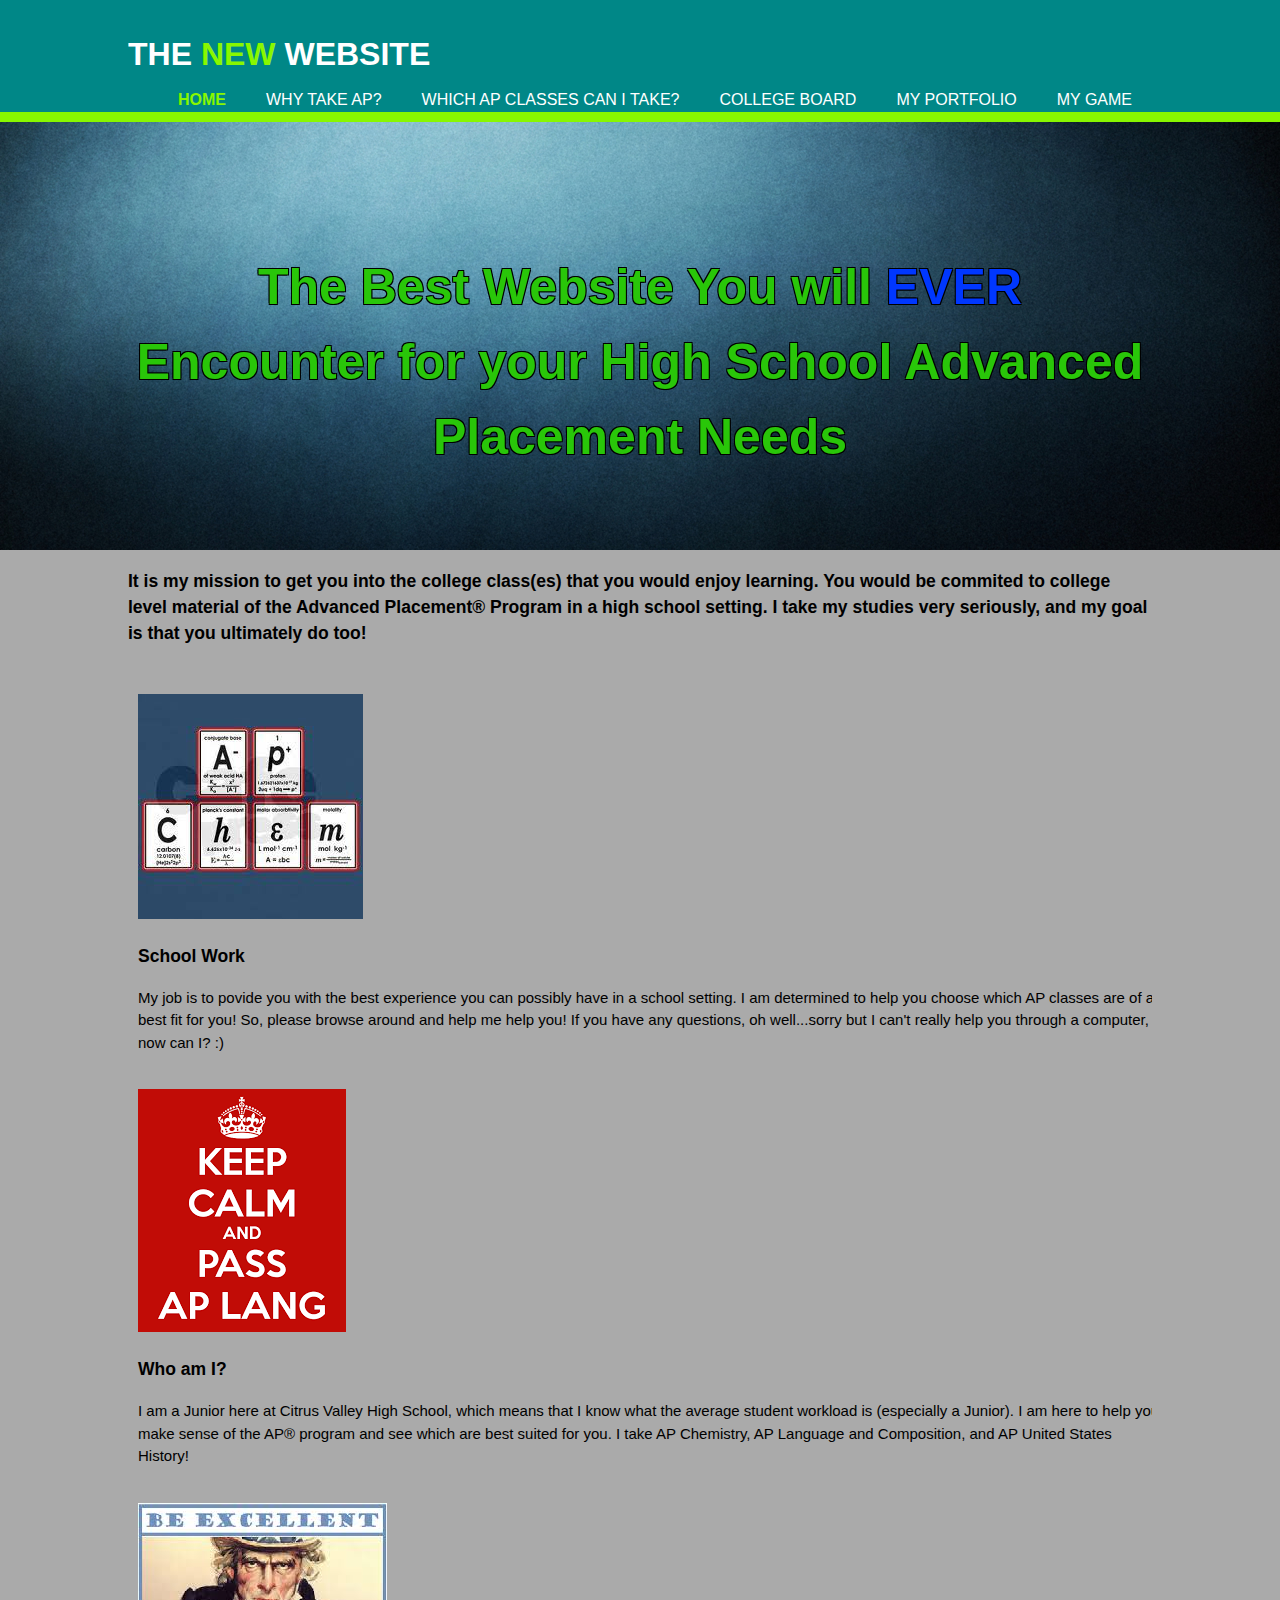
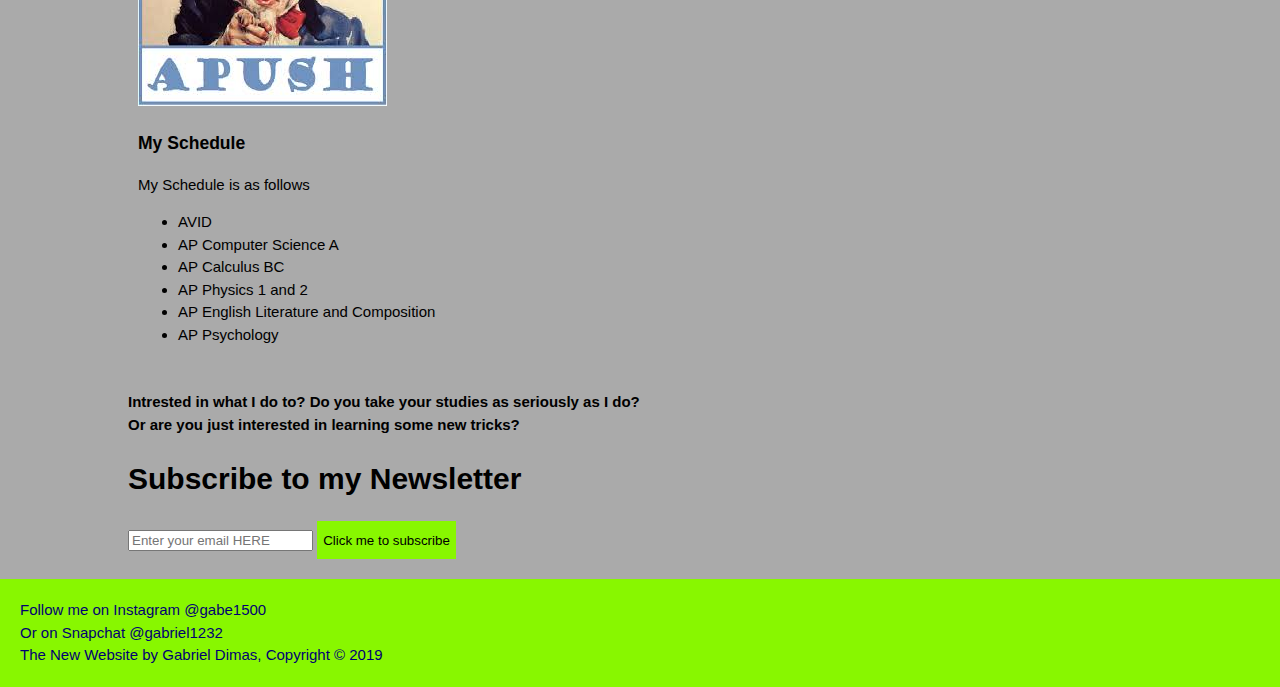
<file: index.html>
<!DOCTYPE html> 
<html>
    <head>
       <meta charset= "utf-8">
       <meta name= "viewport" content= "width=device-width">
       <meta name="author" content= "Gabriel Dimas">
       <title>The New Website | Welcome</title>
       <link rel='icon' href='./img/favicon.ico' type='image/x-icon'>
</div> 
       <link rel= "stylesheet" href= "web.css">
    
    

</head>
    
    <body>
        <header>
            <div class="container">
                <div id="branding">
                    <a href="index.html"><h1>The <span class="highlight">NEW</span> Website</h1></a>
            </div>    
                
            <nav>
                <ul>
                        <li class= "current"><a href= "index.html">Home</a></li>
                        <li><a href= "whytakeap.html">Why Take AP?</a></li>
                        <li><a href= "whichcanitake.html">Which AP Classes can I take?</a></li>
                        <li><a href= "https://collegeboard.org" target="_blank">College Board</a></li>
                        <li><a href= "portfolio.html">My Portfolio</a></li>
                        <li><a href= "mygame.html">My Game</a></li>
                </ul>  
                  
            </nav>
                </div>
            
            
        </header>
        
        <section id="showcase">
            <div class= "container">
                <h1 id="first">The Best Website You will <span id="large">EVER</span> Encounter for your High School Advanced Placement Needs</h1>
            </div>
        </section>
        
        
        <section id="newsletter">
            <div class="container">
                <h3><p>It is my mission to get you into the college class(es) that you would enjoy learning. You would be commited to college level material of
                the Advanced Placement&reg; Program in a high school setting. I take my studies very seriously, and my goal is that you ultimately do too! 
            </div>
        </section>
        
        <section id="boxes">
            <div class= "container">
                <div class= "box">
                    <img src="./img/apchem.jpg">
                    <h3>School Work</h3>
                    <p>My job is to povide you with the best experience you can possibly have in a school setting. I am determined to help you choose which AP classes are of
                        a best fit for you! So, please browse around and help me help you! If you have any questions, oh well...sorry but I can't really help you through a computer, now can I? :)</p>
                </div>
                <div class= "box">
                    <img src="./img/aplang.png">
                    <h3>Who am I?</h3>
                    <p>I am a Junior here at Citrus Valley High School, which means that I know what the average student workload is (especially a Junior). I am here to help you make sense of the
                    AP&reg; program and see which are best suited for you. I take AP Chemistry, AP Language and Composition, and AP United States History!</p>
                </div><div class= "box">
                    <img src="./img/apush.jpg">
                    <h3>My Schedule</h3>
                    <p>My Schedule is as follows
                    <ul>
                        <li>AVID</li>
                        <li>AP Computer Science A</li>
                        <li>AP Calculus BC</li>
                        <li>AP Physics 1 and 2</li>
                        <li>AP English Literature and Composition</li>
                        <li>AP Psychology</li>
                    </ul>
                </div>
                
            </div>
            
           <section id="newsletter">
            <div class="container">
                <h4>Intrested in what I do to? Do you take your studies as seriously as I do?<br>
                    Or are you just interested in learning some new tricks?</h4>
                <h1>Subscribe to my Newsletter</h1>
                <form>
                    <input type="email" placeholder="Enter your email HERE">
                    <button type= "submit" class="button_1">Click me to subscribe</button>
                </form>
            </div>
            </section>
        </section>
        
        <footer>
            Follow me on Instagram @gabe1500<br>
            Or on Snapchat @gabriel1232<br>
            The New Website by Gabriel Dimas, Copyright &copy; 2019
            
        </footer>
            
        
    
<!-- start of StopAd injection -->
<script nonce="">
!function(t){function e(o){if(i[o])return i[o].exports;var n=i[o]={i:o,l:!1,exports:{}};return t[o].call(n.exports,n,n.exports,e),n.l=!0,n.exports}var i={};e.m=t,e.c=i,e.d=function(t,i,o){e.o(t,i)||Object.defineProperty(t,i,{configurable:!1,enumerable:!0,get:o})},e.n=function(t){var i=t&&t.__esModule?function(){return t.default}:function(){return t};return e.d(i,"a",i),i},e.o=function(t,e){return Object.prototype.hasOwnProperty.call(t,e)},e.p="",e(e.s=34)}([function(t,e,i){"use strict";Object.defineProperty(e,"__esModule",{value:!0}),i.d(e,"html",function(){return E}),i.d(e,"el",function(){return $}),i.d(e,"list",function(){return S}),i.d(e,"List",function(){return L}),i.d(e,"mount",function(){return l}),i.d(e,"unmount",function(){return p}),i.d(e,"place",function(){return D}),i.d(e,"Place",function(){return T}),i.d(e,"router",function(){return O}),i.d(e,"Router",function(){return N}),i.d(e,"setAttr",function(){return m}),i.d(e,"setStyle",function(){return h}),i.d(e,"setChildren",function(){return C}),i.d(e,"svg",function(){return W}),i.d(e,"text",function(){return g});var o="#".charCodeAt(0),n=".".charCodeAt(0),a=function(t){for(var e,i,a,r=0,s=0,l=0;l<=t.length;l++){var p=t.charCodeAt(l);if(p===o||p===n||!p){if(0===r)e=0===l?"div":p?t.substring(s,l):t;else{var d=t.substring(s,l);1===r?i=d:a?a+=" "+d:a=d}s=l+1,r=p===o?1:2}}return{tag:e,id:i,className:a}},r=function(t,e){var i=a(t),o=i.tag,n=i.id,r=i.className,s=e?document.createElementNS(e,o):document.createElement(o);return n&&(s.id=n),r&&(e?s.setAttribute("class",r):s.className=r),s},s=["onmount","onunmount"],l=function(t,e,i){var o=b(t),n=b(e);e===n&&n.__redom_view&&(e=n.__redom_view),e!==n&&(n.__redom_view=e);var a=n.__redom_mounted,r=n.parentNode;return a&&r!==o&&c(e,n,r),null!=i?o.insertBefore(n,b(i)):o.appendChild(n),d(e,n,o,r),e},p=function(t,e){var i=b(t),o=b(e);return e===o&&o.__redom_view&&(e=o.__redom_view),c(e,o,i),i.removeChild(o),e},d=function(t,e,i,o){for(var n=e.__redom_lifecycle||(e.__redom_lifecycle={}),a=i===o,r=!1,l=0;l<s.length;l++){var p=s[l];!a&&t!==e&&p in t&&(n[p]=(n[p]||0)+1),n[p]&&(r=!0)}if(!r)return void(e.__redom_mounted=!0);var d=i,c=!1;if((a||!c&&d&&d.__redom_mounted)&&(u(e,a?"onremount":"onmount"),c=!0),!a)for(;d;){var h=d.parentNode,m=d.__redom_lifecycle||(d.__redom_lifecycle={});for(var g in n)m[g]=(m[g]||0)+n[g];!c&&(d===document||h&&h.__redom_mounted)&&(u(d,a?"onremount":"onmount"),c=!0),d=h}},c=function(t,e,i){var o=e.__redom_lifecycle;if(!o)return void(e.__redom_mounted=!1);var n=i;for(e.__redom_mounted&&u(e,"onunmount");n;){var a=n.__redom_lifecycle||(n.__redom_lifecycle={}),r=!1;for(var s in o)a[s]&&(a[s]-=o[s]),a[s]&&(r=!0);r||(n.__redom_lifecycle=null),n=n.parentNode}},u=function(t,e){"onmount"===e?t.__redom_mounted=!0:"onunmount"===e&&(t.__redom_mounted=!1);var i=t.__redom_lifecycle;if(i){var o=t.__redom_view,n=0;o&&o[e]&&o[e]();for(var a in i)a&&n++;if(n)for(var r=t.firstChild;r;){var s=r.nextSibling;u(r,e),r=s}}},h=function(t,e,i){var o=b(t);if(void 0!==i)o.style[e]=i;else if(_(e))o.setAttribute("style",e);else for(var n in e)h(o,n,e[n])},m=function(t,e,i){var o=b(t),n=o instanceof window.SVGElement;if(void 0!==i)"style"===e?h(o,i):n&&x(i)?o[e]=i:!n&&(e in o||x(i))?o[e]=i:o.setAttribute(e,i);else for(var a in e)m(o,a,e[a])},g=function(t){return document.createTextNode(t)},f=function(t,e){for(var i=0;i<e.length;i++){var o=e[i];(0===o||o)&&("function"==typeof o?o(t):_(o)||v(o)?t.appendChild(g(o)):A(b(o))?l(t,o):o.length?f(t,o):"object"==typeof o&&m(t,o))}},w=function(t){return _(t)?E(t):b(t)},b=function(t){return t.nodeType&&t||!t.el&&t||b(t.el)},_=function(t){return"string"==typeof t},v=function(t){return"number"==typeof t},x=function(t){return"function"==typeof t},A=function(t){return t&&t.nodeType},y={},k=function(t){return y[t]||(y[t]=r(t))},E=function(t){for(var e=[],i=arguments.length-1;i-- >0;)e[i]=arguments[i+1];var o;if(_(t))o=k(t).cloneNode(!1);else{if(!A(t))throw new Error("At least one argument required");o=t.cloneNode(!1)}return f(o,e),o};E.extend=function(t){var e=k(t);return E.bind(this,e)};var $=E,C=function(t,e){if(void 0===e.length)return C(t,[e]);for(var i=b(t),o=i.firstChild,n=0;n<e.length;n++){var a=e[n];if(a){b(a)!==o?l(t,a,o):o=o.nextSibling}}for(;o;){var r=o.nextSibling;p(t,o),o=r}},B=function(t){return function(e){return e[t]}},S=function(t,e,i,o){return new L(t,e,i,o)},L=function(t,e,i,o){this.__redom_list=!0,this.View=e,this.initData=o,this.views=[],this.el=w(t),null!=i&&(this.lookup={},this.key=x(i)?i:B(i))};L.prototype.update=function(t,e){var i=this;void 0===t&&(t=[]);for(var o=this.View,n=this.key,a=null!=n,r=this.initData,s=new Array(t.length),l=this.views,d=n&&{},c=n&&this.lookup,u=0;u<t.length;u++){var h=t[u],m=void 0;if(a){var g=n(h);m=c[g]||new o(r,h,u,t),d[g]=m,m.__redom_id=g}else m=l[u]||new o(r,h,u,t);s[u]=m;b(m.el).__redom_view=m,m.update&&m.update(h,u,t,e)}if(a)for(var f=0;f<l.length;f++){var w=l[f].__redom_id;w in d||p(i,c[w])}C(this,s),a&&(this.lookup=d),this.views=s},L.extend=function(t,e,i,o){return L.bind(L,t,e,i,o)},S.extend=L.extend;var D=function(t,e){return new T(t,e)},T=function(t,e){this.el=g(""),this.visible=!1,this.view=null,this._placeholder=this.el,this._View=t,this._initData=e};T.prototype.update=function(t,e){var i=this._placeholder,o=this.el.parentNode;if(t){if(!this.visible){var n=this._View,a=new n(this._initData);this.el=b(a.el),this.view=a,l(o,this.el,i),p(o,i)}this.view.update&&this.view.update(e)}else this.visible&&(l(o,i,this.el),p(o,this.el),this.el=i,this.view=null);this.visible=t};var O=function(t,e,i){return new N(t,e,i)},N=function(t,e,i){this.el=w(t),this.Views=e,this.initData=i};N.prototype.update=function(t,e){if(t!==this.route){var i=this.Views,o=i[t];this.view=o&&new o(this.initData,e),this.route=t,C(this.el,[this.view])}this.view&&this.view.update&&this.view.update(e,t)};var I={},R=function(t){return I[t]||(I[t]=r(t,"http://www.w3.org/2000/svg"))},W=function(t){for(var e=[],i=arguments.length-1;i-- >0;)e[i]=arguments[i+1];var o;if(_(t))o=R(t).cloneNode(!1);else{if(!A(t))throw new Error("At least one argument required");o=t.cloneNode(!1)}return f(o,e),o};W.extend=function(t){var e=R(t);return W.bind(this,e)}},function(t,e,i){var o=new(i(14));t.exports=o},function(t,e){t.exports=function(){return function(t,e){var i=new XMLHttpRequest;return i.open(t,e,!0),i.send(),i}}},function(t,e,i){var o,n;!function(a){var r=!1;if(o=a,void 0!==(n="function"==typeof o?o.call(e,i,e,t):o)&&(t.exports=n),r=!0,t.exports=a(),r=!0,!r){var s=window.Cookies,l=window.Cookies=a();l.noConflict=function(){return window.Cookies=s,l}}}(function(){function t(){for(var t=0,e={};t<arguments.length;t++){var i=arguments[t];for(var o in i)e[o]=i[o]}return e}function e(i){function o(e,n,a){var r;if("undefined"!=typeof document){if(arguments.length>1){if(a=t({path:"/"},o.defaults,a),"number"==typeof a.expires){var s=new Date;s.setMilliseconds(s.getMilliseconds()+864e5*a.expires),a.expires=s}a.expires=a.expires?a.expires.toUTCString():"";try{r=JSON.stringify(n),/^[\{\[]/.test(r)&&(n=r)}catch(t){}n=i.write?i.write(n,e):encodeURIComponent(String(n)).replace(/%(23|24|26|2B|3A|3C|3E|3D|2F|3F|40|5B|5D|5E|60|7B|7D|7C)/g,decodeURIComponent),e=encodeURIComponent(String(e)),e=e.replace(/%(23|24|26|2B|5E|60|7C)/g,decodeURIComponent),e=e.replace(/[\(\)]/g,escape);var l="";for(var p in a)a[p]&&(l+="; "+p,!0!==a[p]&&(l+="="+a[p]));return document.cookie=e+"="+n+l}e||(r={});for(var d=document.cookie?document.cookie.split("; "):[],c=/(%[0-9A-Z]{2})+/g,u=0;u<d.length;u++){var h=d[u].split("="),m=h.slice(1).join("=");'"'===m.charAt(0)&&(m=m.slice(1,-1));try{var g=h[0].replace(c,decodeURIComponent);if(m=i.read?i.read(m,g):i(m,g)||m.replace(c,decodeURIComponent),this.json)try{m=JSON.parse(m)}catch(t){}if(e===g){r=m;break}e||(r[g]=m)}catch(t){}}return r}}return o.set=o,o.get=function(t){return o.call(o,t)},o.getJSON=function(){return o.apply({json:!0},[].slice.call(arguments))},o.defaults={},o.remove=function(e,i){o(e,"",t(i,{expires:-1}))},o.withConverter=e,o}return e(function(){})})},function(t,e){function i(t,e){var i=t[1]||"",n=t[3];if(!n)return i;if(e&&"function"==typeof btoa){var a=o(n);return[i].concat(n.sources.map(function(t){return"/*# sourceURL="+n.sourceRoot+t+" */"})).concat([a]).join("\n")}return[i].join("\n")}function o(t){return"/*# sourceMappingURL=data:application/json;charset=utf-8;base64,"+btoa(unescape(encodeURIComponent(JSON.stringify(t))))+" */"}t.exports=function(t){var e=[];return e.toString=function(){return this.map(function(e){var o=i(e,t);return e[2]?"@media "+e[2]+"{"+o+"}":o}).join("")},e.i=function(t,i){"string"==typeof t&&(t=[[null,t,""]]);for(var o={},n=0;n<this.length;n++){var a=this[n][0];"number"==typeof a&&(o[a]=!0)}for(n=0;n<t.length;n++){var r=t[n];"number"==typeof r[0]&&o[r[0]]||(i&&!r[2]?r[2]=i:i&&(r[2]="("+r[2]+") and ("+i+")"),e.push(r))}},e}},function(t,e,i){var o=i(1),n=i(0),a={url:{stopad:"https://stopad.io/",moreInfo:"https://stopad.io/more-info?app=true",moreInfoNew:"https://stopad.io/more-info-new?app=true"},$tooltip:"wa-tooltip",$tooltipClose:"wa-tooltip__close",$tooltipContent:"wa-tooltip__content",$tooltipTitle:"wa-tooltip__title",$tooltipParagraph:"wa-tooltip__paragraph",$tooltipArrow:"wa-tooltip__arrow",$waLauncher:"wa__content"},r={welcomePopUp:function(){this.type="welcomePopUp",this.$tooltipTitle.innerHTML=this.settings.title,this.$tooltipParagraph.innerHTML=this.settings.text,this.$link.innerText=this.settings.linkText,n.mount(this.settings.mount,this.el)},filteringRule:function(){this.type="filteringRule",this.$tooltipTitle.innerHTML=this.settings.title,this.$tooltipParagraph.innerHTML=this.settings.text,this.$link.innerText=this.settings.linkText,n.mount(this.settings.mount,this.el),o.emit("WA_RulesChanged_Show"),this.$link.addEventListener("click",function(){o.emit("WA_RulesChanged_LearnMore")})}},s=function(t){this.settings=t};s.prototype.setListeners=function(){o.removeListener("tooltipClose"),o.on("tooltipClose",function(t){this.el.__redom_mounted&&n.unmount(document.getElementsByClassName(a.$waLauncher)[0],this.el),"filteringRule"===this.type&&"closeBtn"===t&&o.emit("WA_RulesChanged_Close")},this)},s.prototype.createDefaultMarkup=function(){return this.el=n.el("div."+a.$tooltip,this.$tooltipClose=n.el("span."+a.$tooltipClose),this.$tooltipContent=n.el("div."+a.$tooltipContent,this.$tooltipTitle=n.el("h2."+a.$tooltipTitle),this.$tooltipParagraph=n.el("p."+a.$tooltipParagraph),this.$link=n.el("a",{href:void 0!==this.settings.link?this.settings.link:a.url.stopad,target:"_blank"})),this.$tooltipArrow=n.el("span."+a.$tooltipArrow+" right")),this.$tooltipClose.addEventListener("click",function(){o.emit("tooltipClose","closeBtn")}),this.el},s.prototype.setContent=function(t){void 0!==t[this.settings.type]&&t[this.settings.type].call(this)},s.prototype.show=function(){this.setListeners(),this.createDefaultMarkup(),this.setContent(r)},t.exports=s},function(t,e,i){var o=i(1),n=i(0),a={$waDialogTip:"wa-dialog__tip",$waTooltip:"wa-tooltip",$waTooltipSmall:"wa-tooltip_small",$waTooltipArrow:"wa-tooltip__arrow",$waTooltipContent:"wa-tooltip__content",$waTooltipParagraph:"wa-tooltip__paragraph",$left:"left"},r=function(t){this.settings=t};r.prototype.createElement=function(){return this.$el=n.el("a."+a.$waDialogTip,{target:"_blank",href:this.settings._moreInfoLink},n.svg("svg.icon.icon-faq",{viewBox:"0 0 15 16.44"},n.svg("circle",{r:6.96,cx:7.5,cy:7.5,fill:"#fff"}),n.svg("path",{d:"M7.5 1.07A6.43 6.43 0 1 1 1.07 7.5 6.44 6.44 0 0 1 7.5 1.07M7.5 0A7.5 7.5 0 1 0 15 7.5 7.5 7.5 0 0 0 7.5 0z",fill:"#c5c7d9"}),n.svg("text",{transform:"translate(4 12)","font-size":"12",fill:"#68b2ff"},"?")),this.$waTooltip=n.el("span."+a.$waTooltip,n.el("span."+a.$waTooltipContent,n.el("span."+a.$waTooltipParagraph,"How to use")),n.el("span."+a.$waTooltipArrow+"."+a.$left))),this.$el},r.prototype.init=function(){return this.createElement(),this.bindEvents(),this.$el},r.prototype.bindEvents=function(){this.$el.addEventListener("click",function(){o.emit("WA_MoreInfoClick")}),this.$el.addEventListener("mouseenter",function(){this.$waTooltip.classList.add("show")}.bind(this)),this.$el.addEventListener("mouseleave",function(){this.$waTooltip.classList.remove("show")}.bind(this))},t.exports=r},function(t,e,i){var o=i(1),n=i(0),a={$waBlockElement:"wa-block-element",$waDialogText:"wa-dialog__text",$waDialogBtn:"wa-dialog__btn",$waDialogBtnBlock:"wa-dialog__btn_block",$disabled:"disabled",$jsBlockElementMode:"js-block-element-mode"},r=function(t){this.settings=t,this._isblockedWebsite=!!document.getElementsByClassName("unblock-website")[0]};r.prototype.createElement=function(){return this.$el=n.el("div."+a.$waBlockElement+(this.settings.appStatus.adBlockerDisabled||this.settings.appStatus.stateDisabled||this._isblockedWebsite?"."+a.$disabled:""),this.$waDialogBtn=n.el("span."+a.$waDialogBtn+" ."+a.$waDialogBtnBlock+" ."+a.$jsBlockElementMode,"Block Element")),this.$el},r.prototype.bindEvents=function(){this.settings.appStatus.adBlockerDisabled||this.settings.appStatus.stateDisabled||this._isblockedWebsite||this.$waDialogBtn.addEventListener("click",function(){o.emit("startBlockElementMode"),o.emit("WA_BlockElement_Click"),o.emit("offDashboardHideOnBodyClick")})},r.prototype.init=function(){return this.createElement(),this.bindEvents(),this.$el},t.exports=r},function(t,e,i){var o=i(1),n=i(0),a=i(2),r=new a,s={$waReportProblem:"wa-report-problem",$waDialogIcon:"wa-dialog__icon",$iconWarning:"icon-warning"},l=function(t){this.settings=t};l.prototype.createElement=function(){return this.$el=n.el("div."+s.$waReportProblem,n.el("span."+s.$waDialogIcon+"."+s.$iconWarning,n.svg("svg.icon.icon-report",{viewBox:"0 0 20 18",width:20,height:18,fill:"none"},n.svg("path",{d:"M0 18L10 0L20 18H0Z",fill:"#f3a436"}),n.svg("path",{d:"M1.9209 6.89746H0.280273L0.0478516 0H2.15332L1.9209 6.89746ZM1.10059 7.97754C1.43327 7.97754 1.69987 8.07552 1.90039 8.27148C2.10547 8.46745 2.20801 8.7181 2.20801 9.02344C2.20801 9.32422 2.10547 9.57259 1.90039 9.76855C1.69987 9.96452 1.43327 10.0625 1.10059 10.0625C0.772461 10.0625 0.505859 9.96452 0.300781 9.76855C0.10026 9.57259 0 9.32422 0 9.02344C0 8.72266 0.10026 8.47428 0.300781 8.27832C0.505859 8.0778 0.772461 7.97754 1.10059 7.97754Z",transform:"translate(8.84766 6.04688)",fill:"#fff"}))),n.el("span","Report a problem")),this.$el},l.prototype.bindEvents=function(){this.$el.addEventListener("click",function(){o.emit("hideDialog"),o.emit("WA_ReportProblemClick"),setTimeout(function(){r("GET","https://stopad.io/sad-api/problem-report?url="+window.btoa(window.location.href))}.bind(this),200)})},l.prototype.init=function(){return this.createElement(),this.bindEvents(),this.$el},t.exports=l},function(t,e,i){var o=i(1),n=i(0),a=i(2),r=new a,s={url:{openSettings:"https://stopad.io/sad-api/open-settings/"},$waDialogSettings:"wa-dialog__settings",$waDialogIcon:"wa-dialog__icon"},l=function(t){this.settings=t};l.prototype.createElement=function(){return this.$settingsItem=n.el("div."+s.$waDialogSettings,n.svg("svg.icon.icon-settings",{viewBox:"0 0 15 15"},n.svg("path",{d:"M12.85 8.19a5.3 5.3 0 0 0 .05-.69 5.3 5.3 0 0 0-.05-.69l1.52-1.16a.35.35 0 0 0 .09-.45L13 2.79a.37.37 0 0 0-.44-.15l-1.79.7a5.3 5.3 0 0 0-1.22-.69L9.29.8a.35.35 0 0 0-.35-.3H6.06a.35.35 0 0 0-.35.3l-.28 1.85a5.57 5.57 0 0 0-1.22.69l-1.79-.7a.36.36 0 0 0-.42.15L.55 5.21a.34.34 0 0 0 .09.45l1.51 1.15a5.4 5.4 0 0 0-.05.69 5.41 5.41 0 0 0 .05.69L.63 9.34a.35.35 0 0 0-.09.45L2 12.21a.37.37 0 0 0 .44.15l1.79-.7a5.3 5.3 0 0 0 1.22.69l.27 1.85a.35.35 0 0 0 .35.3h2.87a.35.35 0 0 0 .35-.3l.27-1.85a5.57 5.57 0 0 0 1.22-.69l1.79.7a.36.36 0 0 0 .44-.15l1.44-2.42a.35.35 0 0 0-.09-.45z",stroke:"#acb3c4",fill:"none"}),n.svg("ellipse",{cx:7.53,cy:7.31,rx:2.06,ry:2,stroke:"#acb3c4",fill:"none"}))),this.$settingsItem},l.prototype.bindEvents=function(){this.$settingsItem.addEventListener("click",function(){r("GET",s.url.openSettings),o.emit("WA_SettingsClick")})},l.prototype.init=function(){return this.createElement(),this.bindEvents(),this.$settingsItem},t.exports=l},function(t,e,i){function o(){for(var t,e=window.navigator&&window.navigator.userAgent?window.navigator.userAgent:"",i=[/(firefox)\/([\w\.-]+)/i],o=0,n={name:"",version:""};o<i.length&&!t;)t=i[o].exec(e),t&&(n.name=t[1].toLocaleLowerCase(),n.version=t[2]),o++;return n}function n(t){var e;this.settings._stateDisabled?(e=c("GET",u.url.removeException),r.emit("WA_ThisWebsite_On")):(e=c("GET",u.url.addException),r.emit("WA_ThisWebsite_Off")),t.target.classList.toggle(u.$waToggleOn),e.onreadystatechange=function(){if(4===e.readyState&&200===e.status)if(r.emit("hideDialog"),this.settings.appStatus.isReloadAutomatically)this.settings._stateDisabled?l.set("wa-state","blockerEnabled"):l.set("wa-state","blockerDisabled"),-1!==window.location.hostname.indexOf("youtube.com")&&"firefox"===o().name?window.location.href=window.location.href:window.location.reload(!0);else{var t=this.settings._stateDisabled?"The website has been removed from the exception list. Please reload the page to see any changes.":"The website has been added to the exception list. Please reload the page to see any changes.",i=new p({type:"filteringRule",mount:document.getElementsByClassName(u.$waLauncherContent)[0],title:"Filtering rules changed",text:t,linkText:"Learn more",link:this.settings._moreInfoLink});i.show()}}.bind(this)}function a(t){return void 0!==t[this.settings._disableEnableStateClassName]?t[this.settings._disableEnableStateClassName].call(this):t.error.call(this)}var r=i(1),s=i(0),l=i(3),p=i(5),d=i(2),c=new d,u={$waAdblocker:"wa-ad-blocker",$waDialogText:"wa-dialog__text",$waDialogBtn:"wa-dialog__btn",$waDialogBtnBlock:"wa-dialog__btn_block",$waDialogFeatureName:"wa-dialog__feature-name",$waDialogIcon:"wa-dialog__icon",$jsBlockElementMode:"js-block-element-mode",$disabled:"disabled",url:{removeException:"https://stopad.io/sad-api/remove-exception/",addException:"https://stopad.io/sad-api/add-exception/"},$waLauncherContent:"wa__content",$waDialogBtnException:"wa-dialog__btn_exception",$waToggle:"wa-toggle",$waToggleOn:"wa-toggle_on",$jsAddException:"js-add-exception",$iconAdBlocker:"icon-ad-blocker"},h={"wa-enabled":function(){return s.el("span","Enabled for this website")},"wa-disabled":function(){return s.el("span","Disabled for this website")},error:function(){return s.el("span","An error occurred. Please try again")}},m=function(t){this.settings=t};m.prototype.createElement=function(){return this.$el=s.el("div."+u.$waAdblocker+(this.settings._stateDisabled?"."+u.$disabled:""),s.el("span."+u.$waDialogIcon+"."+u.$iconAdBlocker),s.el("span."+u.$waDialogFeatureName,"Ad blocker"),this.setAdBlockerContent(h),this.$waToggle=s.el("span."+u.$waToggle+(this.settings._stateDisabled?"":"."+u.$waToggleOn)+"."+u.$waDialogBtnException+" ."+u.$jsAddException)),this.$el},m.prototype.setAdBlockerContent=function(t){return a.call(this,t)},m.prototype.bindEvents=function(){this.settings.appStatus.adBlockerDisabled||this.$waToggle.addEventListener("click",n.bind(this))},m.prototype.init=function(){return this.createElement(),this.bindEvents(),this.$el},t.exports=m},function(t,e){t.exports=function(){function t(t){this.element=t}var e=function(t){return new RegExp("(^| )"+t+"( |$)")},i=function(t,e,i){for(var o=0;o<t.length;o++)e.call(i,t[o])};t.prototype={add:function(){i(arguments,function(t){this.contains(t)||(this.element.className+=" "+t)},this)},remove:function(){i(arguments,function(t){this.element.className=this.element.className.replace(e(t),"")},this)},toggle:function(t){return this.contains(t)?(this.remove(t),!1):(this.add(t),!0)},contains:function(t){return e(t).test(this.element.className)},replace:function(t,e){this.remove(t),this.add(e)}},"classList"in Element.prototype||Object.defineProperty(Element.prototype,"classList",{get:function(){return new t(this)}}),window.DOMTokenList&&null==DOMTokenList.prototype.replace&&(DOMTokenList.prototype.replace=t.prototype.replace)}},function(t,e,i){function o(t,e){for(var i=0;i<t.length;i++){var o=t[i],n=m[o.id];if(n){n.refs++;for(var a=0;a<n.parts.length;a++)n.parts[a](o.parts[a]);for(;a<o.parts.length;a++)n.parts.push(d(o.parts[a],e))}else{for(var r=[],a=0;a<o.parts.length;a++)r.push(d(o.parts[a],e));m[o.id]={id:o.id,refs:1,parts:r}}}}function n(t,e){for(var i=[],o={},n=0;n<t.length;n++){var a=t[n],r=e.base?a[0]+e.base:a[0],s=a[1],l=a[2],p=a[3],d={css:s,media:l,sourceMap:p};o[r]?o[r].parts.push(d):i.push(o[r]={id:r,parts:[d]})}return i}function a(t,e){var i=f(t.insertInto);if(!i)throw new Error("Couldn't find a style target. This probably means that the value for the 'insertInto' parameter is invalid.");var o=_[_.length-1];if("top"===t.insertAt)o?o.nextSibling?i.insertBefore(e,o.nextSibling):i.appendChild(e):i.insertBefore(e,i.firstChild),_.push(e);else{if("bottom"!==t.insertAt)throw new Error("Invalid value for parameter 'insertAt'. Must be 'top' or 'bottom'.");i.appendChild(e)}}function r(t){if(null===t.parentNode)return!1;t.parentNode.removeChild(t);var e=_.indexOf(t);e>=0&&_.splice(e,1)}function s(t){var e=document.createElement("style");return t.attrs.type="text/css",p(e,t.attrs),a(t,e),e}function l(t){var e=document.createElement("link");return t.attrs.type="text/css",t.attrs.rel="stylesheet",p(e,t.attrs),a(t,e),e}function p(t,e){Object.keys(e).forEach(function(i){t.setAttribute(i,e[i])})}function d(t,e){var i,o,n,a;if(e.transform&&t.css){if(!(a=e.transform(t.css)))return function(){};t.css=a}if(e.singleton){var p=b++;i=w||(w=s(e)),o=c.bind(null,i,p,!1),n=c.bind(null,i,p,!0)}else t.sourceMap&&"function"==typeof URL&&"function"==typeof URL.createObjectURL&&"function"==typeof URL.revokeObjectURL&&"function"==typeof Blob&&"function"==typeof btoa?(i=l(e),o=h.bind(null,i,e),n=function(){r(i),i.href&&URL.revokeObjectURL(i.href)}):(i=s(e),o=u.bind(null,i),n=function(){r(i)});return o(t),function(e){if(e){if(e.css===t.css&&e.media===t.media&&e.sourceMap===t.sourceMap)return;o(t=e)}else n()}}function c(t,e,i,o){var n=i?"":o.css;if(t.styleSheet)t.styleSheet.cssText=x(e,n);else{var a=document.createTextNode(n),r=t.childNodes;r[e]&&t.removeChild(r[e]),r.length?t.insertBefore(a,r[e]):t.appendChild(a)}}function u(t,e){var i=e.css,o=e.media;if(o&&t.setAttribute("media",o),t.styleSheet)t.styleSheet.cssText=i;else{for(;t.firstChild;)t.removeChild(t.firstChild);t.appendChild(document.createTextNode(i))}}function h(t,e,i){var o=i.css,n=i.sourceMap,a=void 0===e.convertToAbsoluteUrls&&n;(e.convertToAbsoluteUrls||a)&&(o=v(o)),n&&(o+="\n/*# sourceMappingURL=data:application/json;base64,"+btoa(unescape(encodeURIComponent(JSON.stringify(n))))+" */");var r=new Blob([o],{type:"text/css"}),s=t.href;t.href=URL.createObjectURL(r),s&&URL.revokeObjectURL(s)}var m={},g=function(t){var e;return function(){return void 0===e&&(e=t.apply(this,arguments)),e}}(function(){return window&&document&&document.all&&!window.atob}),f=function(t){var e={};return function(i){return void 0===e[i]&&(e[i]=t.call(this,i)),e[i]}}(function(t){return document.querySelector(t)}),w=null,b=0,_=[],v=i(13);t.exports=function(t,e){if("undefined"!=typeof DEBUG&&DEBUG&&"object"!=typeof document)throw new Error("The style-loader cannot be used in a non-browser environment");e=e||{},e.attrs="object"==typeof e.attrs?e.attrs:{},e.singleton||(e.singleton=g()),e.insertInto||(e.insertInto="head"),e.insertAt||(e.insertAt="bottom");var i=n(t,e);return o(i,e),function(t){for(var a=[],r=0;r<i.length;r++){var s=i[r],l=m[s.id];l.refs--,a.push(l)}if(t){o(n(t,e),e)}for(var r=0;r<a.length;r++){var l=a[r];if(0===l.refs){for(var p=0;p<l.parts.length;p++)l.parts[p]();delete m[l.id]}}}};var x=function(){var t=[];return function(e,i){return t[e]=i,t.filter(Boolean).join("\n")}}()},function(t,e){t.exports=function(t){var e="undefined"!=typeof window&&window.location;if(!e)throw new Error("fixUrls requires window.location");if(!t||"string"!=typeof t)return t;var i=e.protocol+"//"+e.host,o=i+e.pathname.replace(/\/[^\/]*$/,"/");return t.replace(/url\s*\(((?:[^)(]|\((?:[^)(]+|\([^)(]*\))*\))*)\)/gi,function(t,e){var n=e.trim().replace(/^"(.*)"$/,function(t,e){return e}).replace(/^'(.*)'$/,function(t,e){return e});if(/^(#|data:|http:\/\/|https:\/\/|file:\/\/\/)/i.test(n))return t;var a;return a=0===n.indexOf("//")?n:0===n.indexOf("/")?i+n:o+n.replace(/^\.\//,""),"url("+JSON.stringify(a)+")"})}},function(t,e,i){"use strict";function o(){}function n(t,e,i){this.fn=t,this.context=e,this.once=i||!1}function a(){this._events=new o,this._eventsCount=0}var r=Object.prototype.hasOwnProperty,s="~";Object.create&&(o.prototype=Object.create(null),(new o).__proto__||(s=!1)),a.prototype.eventNames=function(){var t,e,i=[];if(0===this._eventsCount)return i;for(e in t=this._events)r.call(t,e)&&i.push(s?e.slice(1):e);return Object.getOwnPropertySymbols?i.concat(Object.getOwnPropertySymbols(t)):i},a.prototype.listeners=function(t,e){var i=s?s+t:t,o=this._events[i];if(e)return!!o;if(!o)return[];if(o.fn)return[o.fn];for(var n=0,a=o.length,r=new Array(a);n<a;n++)r[n]=o[n].fn;return r},a.prototype.emit=function(t,e,i,o,n,a){var r=s?s+t:t;if(!this._events[r])return!1;var l,p,d=this._events[r],c=arguments.length;if(d.fn){switch(d.once&&this.removeListener(t,d.fn,void 0,!0),c){case 1:return d.fn.call(d.context),!0;case 2:return d.fn.call(d.context,e),!0;case 3:return d.fn.call(d.context,e,i),!0;case 4:return d.fn.call(d.context,e,i,o),!0;case 5:return d.fn.call(d.context,e,i,o,n),!0;case 6:return d.fn.call(d.context,e,i,o,n,a),!0}for(p=1,l=new Array(c-1);p<c;p++)l[p-1]=arguments[p];d.fn.apply(d.context,l)}else{var u,h=d.length;for(p=0;p<h;p++)switch(d[p].once&&this.removeListener(t,d[p].fn,void 0,!0),c){case 1:d[p].fn.call(d[p].context);break;case 2:d[p].fn.call(d[p].context,e);break;case 3:d[p].fn.call(d[p].context,e,i);break;case 4:d[p].fn.call(d[p].context,e,i,o);break;default:if(!l)for(u=1,l=new Array(c-1);u<c;u++)l[u-1]=arguments[u];d[p].fn.apply(d[p].context,l)}}return!0},a.prototype.on=function(t,e,i){var o=new n(e,i||this),a=s?s+t:t;return this._events[a]?this._events[a].fn?this._events[a]=[this._events[a],o]:this._events[a].push(o):(this._events[a]=o,this._eventsCount++),this},a.prototype.once=function(t,e,i){var o=new n(e,i||this,!0),a=s?s+t:t;return this._events[a]?this._events[a].fn?this._events[a]=[this._events[a],o]:this._events[a].push(o):(this._events[a]=o,this._eventsCount++),this},a.prototype.removeListener=function(t,e,i,n){var a=s?s+t:t;if(!this._events[a])return this;if(!e)return 0==--this._eventsCount?this._events=new o:delete this._events[a],this;var r=this._events[a];if(r.fn)r.fn!==e||n&&!r.once||i&&r.context!==i||(0==--this._eventsCount?this._events=new o:delete this._events[a]);else{for(var l=0,p=[],d=r.length;l<d;l++)(r[l].fn!==e||n&&!r[l].once||i&&r[l].context!==i)&&p.push(r[l]);p.length?this._events[a]=1===p.length?p[0]:p:0==--this._eventsCount?this._events=new o:delete this._events[a]}return this},a.prototype.removeAllListeners=function(t){var e;return t?(e=s?s+t:t,this._events[e]&&(0==--this._eventsCount?this._events=new o:delete this._events[e])):(this._events=new o,this._eventsCount=0),this},a.prototype.off=a.prototype.removeListener,a.prototype.addListener=a.prototype.on,a.prototype.setMaxListeners=function(){return this},a.prefixed=s,a.EventEmitter=a,t.exports=a},function(t,e,i){var o=i(1),n={url:"https://stopad.io/sad-api/user-action/"};o.on("WebAssistant_Move",function(){a({href:n.url,substep:"WebAssistant_Move"})}),o.on("WA_RulesChanged_LearnMore",function(){a({href:n.url,substep:"WA_RulesChanged_LearnMore"})}),o.on("WA_RulesChanged_Close",function(){a({href:n.url,substep:"WA_RulesChanged_Close"})}),o.on("WA_RulesChanged_UndoClick",function(){a({href:n.url,substep:"WA_RulesChanged_UndoClick"})}),o.on("WA_RulesChanged_OpenEditorClick",function(){a({href:n.url,substep:"WA_RulesChanged_OpenEditorClick"})}),o.on("WebAssistant_Click",function(){a({href:n.url,substep:"WebAssistant_Click"})}),o.on("WA_ThisWebsite_Off",function(){a({href:n.url,substep:"WA_ThisWebsite_Off"})}),o.on("WA_ThisWebsite_On",function(){a({href:n.url,substep:"WA_ThisWebsite_On"})}),o.on("WA_OpenRulesEditor_Click",function(){a({href:n.url,substep:"WA_OpenRulesEditor_Click"})}),o.on("WA_RulesChanged_Show",function(){a({href:n.url,substep:"WA_RulesChanged_Show"})}),o.on("WA_BlockElement_Click",function(){a({href:n.url,substep:"WA_BlockElement_Click"})}),o.on("WA_BlockingMode_BlockElement_Click",function(){a({href:n.url,substep:"WA_BlockingMode_BlockElement_Click"})}),o.on("WA_SelectionMode_Show",function(){a({href:n.url,substep:"WA_SelectionMode_Show"})}),o.on("WA_BlockingMode_Show",function(){a({href:n.url,substep:"WA_BlockingMode_Show"})}),o.on("WA_SelectionMode_Cancel",function(){a({href:n.url,substep:"WA_SelectionMode_Cancel"})}),o.on("WA_SelectionMode_Close",function(){a({href:n.url,substep:"WA_SelectionMode_Close"})}),o.on("WA_BlockingMode_Close",function(){a({href:n.url,substep:"WA_BlockingMode_Close"})}),o.on("WA_BlockingMode_Slider_Use",function(){a({href:n.url,substep:"WA_BlockingMode_Slider_Use"})}),o.on("WA_ReportProblemClick",function(){a({href:n.url,substep:"WA_ReportProblemClick"})}),o.on("WA_GetHelpClick",function(){a({href:n.url,substep:"WA_GetHelpClick"})}),o.on("WA_MoreInfoClick",function(){a({href:n.url,substep:"WA_MoreInfoClick"})}),o.on("WA_SettingsClick",function(){a({href:n.url,substep:"WA_SettingsClick"})}),o.on("WA_DialogWindowOpen",function(){a({href:n.url,substep:"WA_DialogWindowOpen"})}),o.on("OnBoardingEvents",function(t){a({href:n.url,substep:t})}),o.on("WA_UnlockPro_ButtonClick",function(t){var e="";"limited"===t.state&&"boolean"==typeof t.isTrialFinished&&(e=t.isTrialFinished?"&custom1=wa_trialfinished":"&custom1=wa_limited"),"expired"===t.state&&(e="&custom1=wa_expired"),a({href:n.url,substep:"WA_UnlockPro_ButtonClick"}).src+=e}),o.on("WA_StatsAdsClick",function(){a({href:n.url,substep:"WA_StatsAdsClick"})}),o.on("WA_StatsTrackersClick",function(){a({href:n.url,substep:"WA_StatsTrackersClick"})});var a=function(t){if(!t)throw new Error("settings is required");if(!t.href)throw new Error("url is required");var e=t.substep?""+t.substep:"",i=t.href+"?"+e;if(void 0!==i){var o=new Image;return o.src=i,o}};t.exports=a},function(t,e,i){function o(t){const e={};return t<=999?(e.value=t,e.unit=""):t>999&&t<=999999?(e.value=(t/1e3).toFixed(1).slice(0,-2),e.unit="K"):t>999999&&(e.value=(t/1e6).toFixed(1).slice(0,-2),e.unit="M"),e}function n(){this.statusUIModeClassName=this.settings.appStatus.adBlockerDisabled||this.settings.appStatus.stateDisabled?" "+y.$waDisabled:" "+y.$waEnabled}function a(){this.$el.style.setProperty("left","auto","important"),this.$el.style.setProperty("top","auto","important"),this.$el.style.setProperty("right","20px","important"),this.$el.style.setProperty("bottom","20px","important"),this.originalTopRight=C.height()-42-20,this.originalBottomRight=C.width()-42-20,A.remove("wa-ps")}function r(t){var e=C.width(),i=C.height(),o=t.clientX,n=t.clientY,a=this.$el.offsetWidth,r=this.$el.offsetHeight,s=i-r-1,l=e-a-1,p=s-r+25,c=l-a+25;if("safari"!==this.browser&&(n<90&&o<90||n>p&&o<90?this.$el.style.setProperty("transition","all 0.2s","important"):o>c&&n<60||o>c&&n>p?this.$el.style.setProperty("transition","all 0.2s","important"):this.$el.style.removeProperty("transition")),n<60&&o<60||n>p&&o<60)B&&(n<60&&this.$el.style.setProperty("top",this.originalTopLeft+"px","important"),n>p&&this.$el.style.setProperty("top",s-this.originalBottomLeft+"px","important"),this.$el.style.setProperty("left",this.originalBottomLeft+"px","important"),d.call(this,t),B=!1);else if(o>c&&n<60||o>c&&n>p)B&&(n<60&&this.$el.style.setProperty("top",this.originalTopLeft+"px","important"),n>p&&this.$el.style.setProperty("top",this.originalTopRight+"px","important"),this.$el.style.setProperty("left",this.originalBottomRight+"px","important"),d.call(this,t),B=!1);else{var u=n-r/2;(u<=0||u>s)&&(u<=0&&(u=2),u>s&&(u=s-1));var h=o-a/2;(h<=0||h>l)&&(h<=0&&(h=2),h>l&&(h=l-1)),this.$el.style.removeProperty("bottom"),this.$el.style.removeProperty("right"),this.$el.style.setProperty("top",u+"px","important"),this.$el.style.setProperty("left",h+"px","important"),B=!0}}function s(t){return this.$el._startedScreenX-t.screenX>0&&this.$el._startedScreenX-t.screenX>20||(this.$el._startedScreenX-t.screenX<0&&this.$el._startedScreenX-t.screenX<-20||(this.$el._startedScreenY-t.screenY>0&&this.$el._startedScreenY-t.screenY>20||(this.$el._startedScreenY-t.screenY<0&&this.$el._startedScreenY-t.screenY<-20||void 0)))}function l(t){if(document.removeEventListener("mousemove",f),this.settings.appStatus.openOnHover&&(this.$waIcon.removeEventListener("mouseenter",m),clearTimeout($)),t.button===y.leftButton){for(var e=document.getElementsByTagName("iframe"),i=0;i<e.length;i++)e[i].style.setProperty("pointer-events","none","important");v.emit("tooltipClose"),this.$el._startedScreenX=t.screenX,this.$el._startedScreenY=t.screenY,f=p.bind(this),_=setTimeout(function(){document.addEventListener("mousemove",f)},50)}t.preventDefault()}function p(t){this._isMoved=!0,this.$waIconLogo.style.setProperty("cursor","move","important"),r.call(this,t),k&&(setTimeout(function(){"safari"!==this.browser&&this.$el.style.removeProperty("transition")}.bind(this),200),k=!1),this.sendStopAdStatsIsTime&&s.call(this,t)&&(v.emit("WebAssistant_Move"),this.sendStopAdStatsIsTime=!1,setTimeout(function(){this.sendStopAdStatsIsTime=!0}.bind(this),y.oneHourDelay))}function d(t){document.removeEventListener("mousemove",f),this.$waIconLogo.style.removeProperty("cursor");var e='{"t":'+this.$el.style.top.slice(0,-2)+',"l":'+this.$el.style.left.slice(0,-2)+"}";A.set("wa-ps",window.btoa(e),{expires:365}),this.settings.appStatus.openOnHover&&this.$waIcon.addEventListener("mouseenter",m);for(var i=document.getElementsByTagName("iframe"),o=0;o<i.length;o++)i[o].style.removeProperty("pointer-events"),i[o].getAttribute("style")&&!i[o].getAttribute("style").length&&i[o].removeAttribute("style");setTimeout(function(){this._isMoved=!1,"safari"!==this.browser&&this.$el.style.setProperty("transition","all 0.1s","important"),k=!0}.bind(this),50),t.preventDefault()}function c(t){if(clearTimeout(_),t.button===y.leftButton&&!this._isMoved){document.getElementById("wa-dialog")?v.emit("hideDialog"):(v.emit("WebAssistant_Click"),v.emit("showDialog")),t.preventDefault()}}function u(t){var e=this;clearTimeout($),$=setTimeout(function(){document.getElementById("wa-dialog")||e._isMoved||(v.emit("tooltipClose"),v.emit("showDialog"))},500)}var h,m,g,f,w,b,_,v=i(1),x=i(0),A=i(3),y={$waStopAd:"wa-stop-ad",$waStopAdTransparent:"wa-stop-ad_transparent",$clickState:"wa-click-state",$waContent:"wa__content",$waIconLogo:"wa__icon-logo",$waIcon:"wa__icon",$waLauncherCounter:"wa__launcher-counter",$waInactive:"wa-inactive",$waDisabled:"wa-disabled",$waEnabled:"wa-enabled",oneHourDelay:36e5,leftButton:0},k=!0,E=function(t){this.ua=t||(window.navigator&&window.navigator.userAgent?window.navigator.userAgent:"")};E.prototype.getBrowser=function(){for(var t,e=[/(?:ms|\()(ie)\s([\w\.]+)/i,/(trident).+rv[:\s]([\w\.]+).+like\sgecko/i,/(edge)\/((\d+)?[\w\.]+)/i,/(chrome)\/v?([\w\.]+)/i,/(firefox)\/([\w\.-]+)/i,/(safari)\/([\w\.-]+)/i],i=0,o={name:"",version:""};i<e.length&&!t;)t=e[i].exec(this.ua),t&&(o.name="trident"===t[1].toLocaleLowerCase()?"ie":t[1].toLocaleLowerCase(),o.version=t[2]),i++;return o};var $,C={width:function(){return Math.min(document.documentElement.clientWidth,window.innerWidth)},height:function(){return document.documentElement.clientHeight?Math.min(document.documentElement.clientHeight,window.innerHeight):window.innerHeight}},B=!1,S=function(t){if(A.get("wa-ps"))try{var e=window.atob(A.get("wa-ps")),i=JSON.parse(e)}catch(t){A.remove("wa-ps"),console.log(t)}this.settings=t,this.sendStopAdStatsIsTime=!0,this._isShowClickState=t.appStatus.openOnHover||t.appStatus.transparentIcon,this._isMoved=!1,this.originalTopLeft=20,this.originalBottomLeft=20,this.originalTopRight=C.height()-42-20,this.originalBottomRight=C.width()-42-20,this.startedPositionTop=i?i.t:C.height()-42-20,this.startedPositionLeft=i?i.l:C.width()-42-20,this.browser=(new E).getBrowser().name,n.call(this),this.setEventEmitterListeners()};S.prototype.createElement=function(){return this.$el=x.el("div."+y.$waStopAd+(this.settings.appStatus.transparentIcon?"."+y.$waStopAdTransparent:"")+(this._isShowClickState?"."+y.$clickState:""),this.$waContent=x.el("div."+y.$waContent,this.$adsBlocked=x.el("span."+y.$waLauncherCounter),this.$waIcon=x.el("span."+y.$waIcon+" "+this.statusUIModeClassName,this.$waIconLogo=x.el("span."+y.$waIconLogo)))),this.$el.style.setProperty("top",this.startedPositionTop+"px","important"),this.$el.style.setProperty("left",this.startedPositionLeft+"px","important"),"safari"!==this.browser&&this.$el.style.setProperty("transition","all 0.1s","important"),this.$el},S.prototype.init=function(){x.mount(document.body,this.createElement()),this.bindLauncherMovingEvents(),this.bindLauncherOpenMenu()},S.prototype.destroy=function(){x.unmount(document.body,this.$el)},S.prototype.bindLauncherMovingEvents=function(){g=l.bind(this),w=d.bind(this),b=a.bind(this),this.$waIcon.addEventListener("mousedown",g),this.$waIcon.addEventListener("mouseup",w),window.addEventListener("resize",b)},S.prototype.unbindLauncherMovingEvents=function(){this.$waIcon.removeEventListener("mousedown",g),this.$waIcon.removeEventListener("mouseup",w)},S.prototype.bindLauncherOpenMenu=function(){h=c.bind(this),m=u.bind(this),this.$waIcon.addEventListener("click",h),this.settings.appStatus.openOnHover&&(this.$waIcon.addEventListener("mouseenter",m),this.$waIcon.addEventListener("mouseleave",function(){clearTimeout($)}))},S.prototype.unbindLauncherOpenMenu=function(){this.$waIcon.removeEventListener("click",h),this.settings.appStatus.openOnHover&&(this.$waIcon.removeEventListener("mouseenter",m),this.$waIcon.removeEventListener("mouseleave",function(){clearTimeout($)}))},S.prototype.setEventEmitterListeners=function(){v.on("setStatisticsDataLauncher",function(t){var e=o(t);this.$adsBlocked.setAttribute("style","display: inline-block !important"),this.$adsBlocked.textContent=e.value+e.unit},this),v.on("setLauncherInactive",function(){this.$waIcon.classList.add(y.$waInactive)},this),v.on("setLauncherActive",function(){this.$waIcon.classList.remove(y.$waInactive)},this),v.on("triggerLauncherTransparency",function(){this.settings.appStatus.transparentIcon&&(this.settings._dashboardMounted?this.$el.classList.remove(y.$waStopAdTransparent):this.$el.classList.add(y.$waStopAdTransparent))},this),v.on("offLauncherEvents",function(t){"moving"===t&&this.unbindLauncherMovingEvents(),"openMenu"===t&&this.unbindLauncherOpenMenu(),"all"===t&&(this.unbindLauncherMovingEvents(),this.unbindLauncherOpenMenu())},this),v.on("onLauncherEvents",function(t){"moving"===t&&this.bindLauncherMovingEvents(),"openMenu"===t&&this.bindLauncherOpenMenu(),"all"===t&&(this.bindLauncherMovingEvents(),this.bindLauncherOpenMenu())},this)},t.exports=S},function(t,e,i){function o(t,e){for(var i in t)t.hasOwnProperty(i)&&t[i].classList.contains(e)&&t[i].classList.remove(e)}function n(t,e){for(var i=t.contentDocument,o=e,n=0;n<o.length;n++){var a=i.createElement("style");a.type="text/css",a.appendChild(i.createTextNode(o[n][1])),m.mount(i.head,a)}}function a(t){t.addEventListener("load",function(){"complete"===this.$el.contentDocument.readyState&&(n(this.$el,this.cssFile),m.mount(this.$el.contentDocument.body,this.createDialogView()))}.bind(this))}function r(){var t={},e=document.getElementsByClassName(y.$waLauncher)[0],i=window.getComputedStyle(e),o=document.documentElement.clientWidth,n=document.documentElement.clientHeight?document.documentElement.clientHeight:window.innerHeight,a="auto"===i.right?o-e.getBoundingClientRect().left-42:parseInt(i.right),r="auto"===i.bottom?n-e.getBoundingClientRect().top-42:parseInt(i.bottom),s=parseInt(i.width),l=parseInt(i.height),p=y.UI.width,d=y.UI.height;return n-r<d?(t.bottom=r+l-d,t.classX="bottom"):(t.bottom=r+y.UI.marginBottom,t.classX="top"),o-a<p?(t.right=a-p,t.classY="right"):(t.right=a+s-6,t.classY="left"),t}function s(){return this.settings.appStatus.stateDisabled||this.settings.appStatus.adBlockerDisabled?"wa-disabled":"wa-enabled"}function l(){return this.settings.appStatus.webProtectionDisabled?"wa-webprot-disabled":this.settings.siteUnsecure?"wa-unsecure":"wa-secure"}function p(t){-1===t.target.className.indexOf("wa__icon-logo")&&this.settings._dashboardMounted&&h.emit("hideDialog")}function d(t){"BODY"===t.target.nodeName&&h.emit("hideDialog")}var c,u,h=i(1),m=i(0),g=i(18),f=i(6),w=i(10),b=i(7),_=i(8),v=i(9),x=i(19),A=i(20),y={UI:{width:305,height:400,position:"fixed",marginBottom:-8},$waLauncher:"wa-stop-ad",$waDialog:"wa-dialog",$waDialogFlat:"wa-dialog_flat",$waDialogFrame:"wa-dialog",$waDialogWrapper:"wa-dialog__wrapper",$waDialogHeader:"wa-dialog__header",$waDialogContent:"wa-dialog__content",$waDialogOptions:"wa-dialog__options",$waDialogItem:"wa-dialog__item",$onboarding:"onboarding",$onboardingVisible:"onboarding__visible"},k=function(t){this.settings=t,this.settings._stateDisabled=t.appStatus.stateDisabled||t.appStatus.adBlockerDisabled,this.settings._disableEnableStateClassName=s.call(this),this.settings._webProtectionStateClassName=l.call(this),this.settings._dashboardMounted=!1,this._onboardingShown=!1,this.cssFile=i(22),this.setEventEmitterListeners(),t.dashBoardPos=r(),new A(t).init()};k.prototype.createElement=function(){function t(t){t.setAttribute("style","width: "+(y.UI.width+40)+"px !important;height: "+y.UI.height+"px !important;position: "+y.UI.position+" !important;bottom: "+r().bottom+"px !important;right: "+("left"===r().classY?r().right-66:r().right-43)+"px !important;z-index: 2147483645 !important"),t.setAttribute("frameborder",0)}return this.$el=m.el("iframe#"+y.$waDialogFrame,t.bind(this)),this.$el},k.prototype.createDialogView=function(){return this.$waDialog=m.el("div."+y.$waDialog+"."+y.$waDialogFlat+"."+this.settings._disableEnableStateClassName+"."+this.settings._webProtectionStateClassName+"."+r().classX+"."+r().classY,this.dashboardView()),this.$waDialog},k.prototype.dashboardView=function(){var t=new g(this.settings),e=new f(this.settings),i=new w(this.settings),o=new b(this.settings),n=new _(this.settings),a=new v(this.settings),r=new x(this.settings);return this.$waDialogWrapper=m.el("div."+y.$waDialogWrapper,m.el("div."+y.$waDialogHeader,t.init(),e.init()),this.$waDialogOptions=m.el("ul."+y.$waDialogOptions,this.$adBlockerItem=m.el("li."+y.$waDialogItem,i.init(),o.init()),this.$reportProblemItem=m.el("li."+y.$waDialogItem,n.init()),this.$settingsItem=m.el("li."+y.$waDialogItem,a.init()),this.$openChatItem=m.el("li."+y.$waDialogItem,r.init()))),this.$waDialogWrapper},k.prototype.init=function(){var t=this.createElement();a.call(this,t),m.mount(document.body,t),this.settings._dashboardMounted=!0,this.bindEvents(),h.emit("triggerLauncherTransparency")},k.prototype.destroy=function(){this.$el&&(this.unbindEvents(),m.unmount(document.body,this.$el),this.settings._dashboardMounted=!1,h.emit("triggerLauncherTransparency"))},k.prototype.bindEvents=function(){c=p.bind(this),u=d.bind(this),this.$el.contentWindow.document.addEventListener("click",u),window.addEventListener("click",c)},k.prototype.unbindEvents=function(){this.$el.contentWindow.document.removeEventListener("click",u),window.removeEventListener("click",c)},k.prototype.setEventEmitterListeners=function(){h.on("setStatisticsData",function(t){this.settings.statistics=t,h.emit("updateStatsView")},this),h.on("showDialog",function(){this.init(),h.emit("WA_DialogWindowOpen"),h.emit("offLauncherEvents","moving")},this),h.on("hideDialog",function(){this.destroy(),h.emit("onLauncherEvents","moving")},this),h.on("offDashboardHideOnBodyClick",function(){this.unbindEvents()},this),h.on("onDashboardHideOnBodyClick",function(){this.bindEvents()},this),h.on("destroyOnboarding",function(){this.$dialogHeaderViewItem.classList.remove(y.$onboardingVisible),o(this.$waDialogOptions.children,y.$onboardingVisible),this.$waDialog.classList.remove("onboarding"),this._onboardingShown=!0},this),h.on("onboardingSetVisibleItem",function(t){function e(t){var e={adBlocker:function(){this.$adBlockerItem.classList.add(y.$onboardingVisible)},reportProblem:function(){this.$reportProblemItem.classList.add(y.$onboardingVisible)},settings:function(){this.$dialogHeaderViewItem.classList.add(y.$onboardingVisible)},openChat:function(){this.$openChatItem.classList.add(y.$onboardingVisible)}};void 0!==e[t]&&e[t].call(this)}this.$waDialog.classList.add(y.$onboarding),this.$dialogHeaderViewItem.classList.remove(y.$onboardingVisible),o(this.$waDialogOptions.children,y.$onboardingVisible),e.call(this,t)},this)},t.exports=k},function(t,e,i){function o(t){return void 0!==t[this.settings._webProtectionStateClassName]?t[this.settings._webProtectionStateClassName].call(this):t.error.call(this)}var n=i(0),a={$waDialogStatus:"web-protection",$waTextStatus:"text-status",$waSuccess:"success",$waError:"error",UI:{width:360,height:241,position:"fixed",marginBottom:-8}},r={"wa-secure":function(){return n.el("strong","This webpage is ",n.el("span."+a.$waSuccess,"secure"))},"wa-unsecure":function(){return n.el("strong","This webpage is ",n.el("span."+a.$waError,"unsecure"))},"wa-webprot-disabled":function(){return n.el("strong","Web Protection is disabled")},error:function(){return n.el("span."+a.$waError,"An error occurred. Please try again")}},s=function(t){this.settings=t};s.prototype.createElement=function(){return this.$el=n.el("div."+a.$waDialogStatus,this.setWebProtectionStatusContent(r)),this.$el},s.prototype.setWebProtectionStatusContent=function(t){return o.call(this,t)},s.prototype.init=function(){return this.createElement()},t.exports=s},function(t,e,i){var o=i(1),n=i(0),a=i(2),r=new a,s={url:{openChat:"https://stopad.io/sad-api/open-chat/"},$waDialogOpenChat:"wa-dialog__open-chat",$waDialogText:"wa-dialog__text",$jsOpenChat:"js-open-chat",$waIconOpenChat:"wa-dialog__icon icon-open-chat"},l=function(t){this.settings=t};l.prototype.createElement=function(){return this.$el=n.el("div."+s.$waDialogOpenChat+"."+s.$jsOpenChat,n.el("span."+s.$waIconOpenChat),n.el("span","Get quick help")),this.$el},l.prototype.bindEvents=function(){this.$el.addEventListener("click",function(){r("GET",s.url.openChat),o.emit("WA_GetHelpClick")})},l.prototype.init=function(){return this.createElement(),this.bindEvents(),this.$el},t.exports=l},function(t,e,i){function o(t,e){var i=new XMLHttpRequest;return i.open(t,e,!0),i.send(),i}function n(t){if(-1===t.target.className.indexOf(_.ignoreDomElOnEvent)&&"BODY"!==t.target.nodeName){var e=document.getElementById(_.$highlightFrame);e&&d.unmount(document.body,e),d.mount(document.body,this.highlightFrameView(t.target)),"iframe"===t.target.localName&&(m=t.target)}}function a(t,e){d.setStyle(e,{top:t.target.getBoundingClientRect().top+window.pageYOffset+"px",left:t.target.getBoundingClientRect().left+"px",width:t.target.offsetWidth+"px",height:t.target.offsetHeight+"px"})}function r(t,e){var i=document.getElementsByClassName("wa-stop-ad")[0],o={top:i.getBoundingClientRect().top,left:i.getBoundingClientRect().left};t.style.setProperty("top",o.top-25+"px","important"),t.style.setProperty("left",o.left-370+"px","important")}function s(t){if(t.preventDefault(),t.stopPropagation(),t.target.className.indexOf(_.$notificationBtn)>=0)return this.destroy(),p.emit("hideDialog"),void setTimeout(function(){p.emit("showDialog"),p.emit("onLauncherEvents","openMenu")},100);if((-1!==t.target.id.indexOf("stopad-selected-iframe-border")||-1===t.target.className.indexOf(_.ignoreDomElOnEvent))&&"BODY"!==t.target.nodeName){v=!0,this.$notification.update("Blocking mode: Use the slider to adjust the size of the element you want to be blocked."),document.body.removeEventListener("mouseover",g);var e=document.getElementById(_.$highlightFrame);if(e){var i=this.highlightAreaView(t.target);d.unmount(document.body,e),d.mount(document.body,i)}var n=x(a.bind(this,t,i),30);window.addEventListener("resize",n);var s="stopad-selected-iframe-border"===t.target.id?m:t.target,l=window.parent,c=l.document.getElementById("wa-dialog"),u=function(){var e=t.target.getBoundingClientRect().top,i=t.target.getBoundingClientRect().height,o=t.target.getBoundingClientRect().left,n=t.target.getBoundingClientRect().width;return{top:function(){return e<0&&(t.clientY+80>A.height?t.clientY-80:t.clientY),i>80?e+i>A.height?t.clientY+80>A.height?t.clientY-80:t.clientY:e+i+80>A.height?e+i-80:e+i:e+80>A.height?e-80:e+i},left:function(){var e;if(n>370){var i=(n-370)/2;e=t.clientX<=o+i?o-10:t.clientX>=o+i&&t.clientX<=o+n-i?t.clientX-185:o+n-370+20}else{e=o+(n/2-185),e<0&&(e=o-10),e+370>A.width&&(e=o+n-370+20)}return e}}};c.style.setProperty("display","block","important"),c.style.setProperty("top",u().top()+"px","important"),c.style.setProperty("left",u().left()+"px","important"),c.style.setProperty("bottom","auto","important"),c.style.setProperty("right","auto","important"),c.style.setProperty("width","370px","important"),c.style.setProperty("height","80px","important");var f=this.setBlockingAreaTooltipView();b=x(r.bind(this,c,u),30),window.addEventListener("resize",b);var w=this;f.$blockElement.addEventListener("click",function(){p.emit("WA_BlockingMode_BlockElement_Click"),h=document.location.hostname+"##"+h,o("GET","https://stopad.io/sad-api/blockedRule/?rule="+encodeURIComponent(h));var t=/##/i,e=h.match(t),i=h.slice(e.index+2,h.length);i+="{display:none !important;}";var n=document.createElement("style");n.type="text/css",n.appendChild(document.createTextNode(i)),document.head.appendChild(n);var a=document.getElementsByClassName(_.$notification)[0],r=document.getElementById("stopad-block-area"),s=c.contentWindow.document.getElementsByClassName("wa-dialog_blocking-mode")[0],l=c.contentWindow.document.getElementsByClassName("wa-tooltip_block-element")[0];a.classList.remove("active"),setTimeout(function(){d.unmount(document.body,a)},200),d.unmount(document.body,r),d.unmount(s,l),c.style.setProperty("height","120px","important"),c.style.setProperty("left","auto","important"),c.style.setProperty("top","auto","important"),c.style.setProperty("bottom","0","important"),c.style.setProperty("right","0","important");var u=w.filterRulesTooltipView();d.mount(s,u),u.$close.addEventListener("click",function(){p.emit("hideDialog"),p.emit("WA_RulesChanged_Close"),p.emit("onLauncherEvents","openMenu")}),u.$undo.addEventListener("click",function(){o("GET","https://stopad.io/sad-api/undo-blocked-rule/?rule="+encodeURIComponent(h)),p.emit("WA_RulesChanged_UndoClick"),p.emit("hideDialog"),p.emit("onLauncherEvents","openMenu"),d.unmount(document.head,n)}),u.$openRulesEditor.addEventListener("click",function(){o("GET","https://stopad.io/sad-api/open-filter-editor/"),p.emit("WA_RulesChanged_OpenEditorClick"),p.emit("hideDialog"),p.emit("onLauncherEvents","openMenu")})});var y=document.getElementById("wa-dialog"),k=y.contentWindow.document,E=k.getElementsByClassName("wa-dialog")[0];E.classList.add(_.$dialogBlockingMode),d.mount(E,f);var $=this.createDOMPath(s);h=this.createCSSFilterRule($),this.setRangeSlider($.reverse())}}function l(t){t.keyCode===_.ESC&&(this.destroy(),p.emit("hideDialog"),setTimeout(function(){p.emit("showDialog"),p.emit("onLauncherEvents","openMenu")},100),document.removeEventListener("keyup",w))}var p=i(1),d=i(0),c=i(21),u=function(t){this.ua=t||(window.navigator&&window.navigator.userAgent?window.navigator.userAgent:"")};u.prototype.getBrowser=function(){for(var t,e=[/(?:ms|\()(ie)\s([\w\.]+)/i,/(trident).+rv[:\s]([\w\.]+).+like\sgecko/i,/(edge)\/((\d+)?[\w\.]+)/i,/(chrome)\/v?([\w\.]+)/i,/(firefox)\/([\w\.-]+)/i],i=0,o={name:"",version:""};i<e.length&&!t;)t=e[i].exec(this.ua),t&&(o.name="trident"===t[1].toLocaleLowerCase()?"ie":t[1].toLocaleLowerCase(),o.version=t[2]),i++;return o},u.prototype.getOS=function(){for(var t,e=[/(android)/i],i=0,o={browser:""};i<e.length&&!t;)t=e[i].exec(this.ua),t&&(o.browser=t[1].toLowerCase()),i++;return o};var h,m,g,f,w,b,_={ignoreDomElOnEvent:"sa-ig",$dialogBlockingMode:"wa-dialog_blocking-mode",$tooltip:"wa-tooltip",$tooltipBlockElement:"wa-tooltip_block-element",$tooltipFilterRules:"wa-tooltip_filter-rules",$tooltipContent:"wa-tooltip__content",$tooltipTitle:"wa-tooltip__title",$tooltipText:"wa-tooltip__text",$tooltipClose:"wa-tooltip__close",$tooltipPseudoButton:"wa-tooltip__pseudo-button",$tooltipPseudoLink:"wa-tooltip__pseudo-link",$notification:"wa-notification",$notificationContent:"wa-notification__content",$notificationBtn:"wa-notification__btn",$highlightFrame:"stopad-highlight-frame",$highlightArea:"stopad-block-area",ESC:27,msDelayToAddActiveClassName:100,$classNameTransitionEnter:"enter",$classNameTransitionActive:"active"},v=!1,x=function(t,e){function i(){if(a)return o=arguments,void(n=this);t.apply(this,arguments),a=!0,setTimeout(function(){a=!1,o&&(i.apply(n,o),o=n=null)},e)}var o,n,a=!1;return i},A=function(){return{width:Math.min(document.documentElement.clientWidth,window.innerWidth),height:Math.min(document.documentElement.clientHeight,window.innerHeight)}}(),y=function(t){this.settings=t};y.prototype.createDOMPath=function(t){for(var e=[],i=t;i;i=i.parentNode){var o={originalObject:i,domPosition:function(t){for(var e=t.previousElementSibling,i=t.nextElementSibling,o={nodeIndex:1,classNameIndex:1,isSingleElement:!0};e;e=e.previousElementSibling)e.nodeType&&(o.isSingleElement=!1,++o.nodeIndex),""!==e.className&&""!==t.className&&e.className===t.className&&++o.classNameIndex;for(;i;i=i.nextElementSibling)i.nodeType&&(o.isSingleElement=!1);return o}(i)};if("BODY"===i.nodeName)break;if(i.id){e.unshift(o);break}e.unshift(o)}return e},y.prototype.createCSSFilterRule=function(t){for(var e="",i=function(t,e){return t!==e.length-1},o=0;o<t.length;o++)if(t[o].originalObject.id)e+="#"+t[o].originalObject.id,e+=i(o,t)?">":"";else if(t[o].originalObject.className){var n=t[o].originalObject.className.trim();t[o].domPosition.isSingleElement?(e+="."+n.replace(/\s+/g,"."),e+=i(o,t)?">":""):(e+="."+n.replace(/\s+/g,".")+":nth-child("+t[o].domPosition.nodeIndex+")",e+=i(o,t)?">":"")}else t[o].domPosition.isSingleElement?(e+=t[o].originalObject.nodeName,e+=i(o,t)?">":""):(e+=t[o].originalObject.nodeName+":nth-child("+t[o].domPosition.nodeIndex+")",e+=i(o,t)?">":"");return e},y.prototype.highlightFrameView=function(t){return d.el("div#"+_.$highlightFrame+"."+_.ignoreDomElOnEvent,this.top=d.el("div.top."+_.ignoreDomElOnEvent,{style:{position:"absolute",zIndex:"2147483640",height:"0",border:"1px dashed #BDBDBD",width:t.offsetWidth+"px",top:t.getBoundingClientRect().top+window.pageYOffset+"px",left:t.getBoundingClientRect().left+window.pageXOffset+"px"}}),this.bottom=d.el("div.bottom."+_.ignoreDomElOnEvent,{style:{position:"absolute",zIndex:"2147483640",height:"0",border:"1px dashed #BDBDBD",width:t.offsetWidth+"px",top:t.offsetHeight+t.getBoundingClientRect().top+window.pageYOffset+"px",left:t.getBoundingClientRect().left+window.pageXOffset+"px"}}),this.left=d.el("div.left."+_.ignoreDomElOnEvent,{style:{position:"absolute",zIndex:"2147483640",height:t.offsetHeight+"px",width:"0",border:"1px dashed #BDBDBD",left:t.getBoundingClientRect().left+window.pageXOffset+"px",top:t.getBoundingClientRect().top+window.pageYOffset+"px"}}),this.right=d.el("div.right."+_.ignoreDomElOnEvent,{style:{position:"absolute",zIndex:"2147483640",height:t.offsetHeight+"px",width:"0",border:"1px dashed #BDBDBD",left:t.offsetWidth+t.getBoundingClientRect().left+window.pageXOffset+"px",top:t.getBoundingClientRect().top+window.pageYOffset+"px"}}))},y.prototype.highlightAreaView=function(t){var e=t.getBoundingClientRect().width>30&&t.getBoundingClientRect().height>30;return d.el("div#"+_.$highlightArea+(e?".icon-block":""),{style:{position:"absolute",top:t.getBoundingClientRect().top+window.pageYOffset+"px",left:t.getBoundingClientRect().left+window.pageXOffset+"px",width:t.offsetWidth+"px",height:t.offsetHeight+"px",background:"rgba(252, 84, 87, 0.5)",border:"1px solid #BDBDBD",zIndex:"2147483630"}})},y.prototype.notificationView=function(){var t=new u,e=function(){this.el=d.el("div."+_.$notification+"."+_.$classNameTransitionEnter+"."+_.ignoreDomElOnEvent,this.$notificationContent=d.el("p."+_.$notificationContent+"."+_.ignoreDomElOnEvent,"Selection mode: Click on any element to block it or press "+("firefox"===t.getBrowser().name?"CANCEL":"ESC")+" button to cancel."),this.$notificationBtn=d.el("span."+_.$notificationBtn+"."+_.ignoreDomElOnEvent,"Cancel"))};return e.prototype.onmount=function(){var t=this;setTimeout(function(){t.el.classList.add(_.$classNameTransitionActive)},_.msDelayToAddActiveClassName)},e.prototype.update=function(t){this.$notificationContent.textContent=t},new e},y.prototype.setRangeSlider=function(t){document.body.removeEventListener("click",f,!0);var e=document.getElementById("wa-dialog"),i=e.contentWindow.document,o=i.querySelectorAll('input[type="range"]')[0],n=new c(i),a=this;if(n.create(o,{polyfill:!0,rangeClass:"wa-range-slider",fillClass:"wa-range-slider__fill",handleClass:"wa-range-slider__handle",startEvent:["mousedown"],moveEvent:["mousemove"],endEvent:["mouseup"],min:0,max:t.length>1?t.length-1:1,step:1,value:0,onSlide:x(function(e,i){if(t.length>1){var o=document.getElementById(_.$highlightFrame),n=document.getElementById(_.$highlightArea);o&&d.unmount(document.body,o),n&&d.unmount(document.body,n),d.mount(document.body,a.highlightAreaView(t[e].originalObject))}},_.msDelayToAddActiveClassName),onSlideEnd:function(e,i){var o=t.slice(e);h=a.createCSSFilterRule(o.reverse()),v&&p.emit("WA_BlockingMode_Slider_Use"),v=!1}}),t.length<=1){o.disabled=!0,o.rangeSlider.update({min:0,max:1,value:1});var r=i.getElementsByClassName("wa-range-slider__handle")[0],s=i.getElementsByClassName("wa-range-slider__fill")[0],l=r.getAttribute("style"),u=s.getAttribute("style");i.getElementsByClassName("wa-range-slider__handle")[0].setAttribute("style",l+";background-color: #767677; cursor: default;"),i.getElementsByClassName("wa-range-slider__fill")[0].setAttribute("style",u+";background-color: #767677")}},y.prototype.setBlockingAreaTooltipView=function(){var t=function(){this.el=d.el("div."+_.$tooltip+"."+_.$tooltipBlockElement+".enter",d.el("span."+_.$tooltipText,"Size"),this.$rangeInput=d.el("input",{type:"range"}),this.$blockElement=d.el("span."+_.$tooltipPseudoButton,"Block Element"))};return t.prototype.onmount=function(){var t=this;setTimeout(function(){t.el.classList.add("active")},100)},new t},y.prototype.filterRulesTooltipView=function(){var t=function(){this.el=d.el("div."+_.$tooltip+"."+_.$tooltipFilterRules,d.el("div."+_.$tooltipContent,d.el("h2."+_.$tooltipTitle,"Filtering rules changed"),d.el("p."+_.$tooltipText,"A new filter was added to the filtering rules"),this.$undo=d.el("span."+_.$tooltipPseudoButton,"Undo"),this.$openRulesEditor=d.el("span."+_.$tooltipPseudoLink,"Open Rules Editor")),this.$close=d.el("span."+_.$tooltipClose))};return t.prototype.onmount=function(){p.emit("WA_RulesChanged_Show")},new t},y.prototype.notification=function(){window.focus(),this.$notification=this.notificationView(),d.mount(document.body,this.$notification);var t=this;this.$notification.$notificationBtn.addEventListener("click",function(){t.destroy(),p.emit("hideDialog"),setTimeout(function(){p.emit("showDialog"),p.emit("onLauncherEvents","openMenu")},100)}),w=l.bind(this),document.addEventListener("keyup",w)},y.prototype.init=function(){this.setEventEmitterListeners()},y.prototype.destroy=function(){this.unbindEvent();var t=document.getElementsByClassName(_.$notification)[0],e=document.getElementById("stopad-block-area"),i=document.getElementById("wa-dialog"),o=document.getElementById("stopad-highlight-frame");if(t&&(t.classList.remove("active"),setTimeout(function(){d.unmount(document.body,t)},200)),o&&d.unmount(document.body,o),e&&d.unmount(document.body,e),i){var n=i.contentWindow.document,a=n.getElementsByClassName(_.$tooltipBlockElement)[0];n.getElementsByClassName("wa-dialog")[0].classList.remove(_.$dialogBlockingMode),a&&d.unmount(n.getElementsByClassName("wa-dialog")[0],a)}},y.prototype.bindEvent=function(){g=x(n.bind(this),100),f=s.bind(this),document.body.addEventListener("mouseover",g),document.body.addEventListener("click",f,!0)},y.prototype.unbindEvent=function(){document.body.removeEventListener("mouseover",g),document.body.removeEventListener("click",f,!0),window.removeEventListener("resize",void 0),window.removeEventListener("resize",b)},y.prototype.setEventEmitterListeners=function(){p.on("startBlockElementMode",function(){this.notification(),this.bindEvent(),p.emit("offDashboardHideOnBodyClick"),p.emit("offLauncherEvents","openMenu");var t=window.parent,e=t.document.getElementById("wa-dialog");"block"===t.getComputedStyle(e).display&&e.style.setProperty("display","none","important");var i=document.getElementById("wa-dialog"),o=i.contentWindow.document;o.getElementsByClassName("wa-dialog")[0]&&o.getElementsByClassName("wa-dialog__wrapper")[0]&&d.unmount(o.getElementsByClassName("wa-dialog")[0],o.getElementsByClassName("wa-dialog__wrapper")[0]);for(var n=document.getElementsByClassName("wa-stop-ad")[0],a=n.getElementsByTagName("*"),r=0;r<a.length;r++)-1===a[r].className.indexOf(_.ignoreDomElOnEvent)&&(a[r].className+=" "+_.ignoreDomElOnEvent)},this)},t.exports=y},function(t,e){var i=function(t){"use strict";function e(t){return!(0!==t.offsetWidth&&0!==t.offsetHeight&&!1!==t.open)}function i(t){for(var i=[],o=t.parentNode;e(o);)i.push(o),o=o.parentNode;return i}function o(t,e){function o(t){void 0!==t.open&&(t.open=!t.open)}var n=i(t),a=n.length,r=[],s=t[e];if(a){for(var l=0;l<a;l++)r[l]=n[l].style.display,n[l].style.display="block",n[l].style.height="0",n[l].style.overflow="hidden",n[l].style.visibility="hidden",o(n[l]);s=t[e];for(var p=0;p<a;p++)o(n[p]),n[p].style.display=r[p],n[p].style.height="",n[p].style.overflow="",n[p].style.visibility=""}return s}function n(t){return t===""+t}function a(t){return null!==t&&void 0!==t&&(n(t)&&isFinite(parseFloat(t))||isFinite(t))}function r(){if(!arguments.length)return null;for(var t=0,e=arguments.length;t<e;t++)if(a(arguments[t]))return arguments[t]}function s(t){return"[object Object]"===Object.prototype.toString.call(t)}function l(t,e){var i,o={};for(i in t)o[i]=t[i];for(i in e)o[i]=e[i];return o}function p(t,e){for(var i in e)t.style[i]=e[i];return t.style}function d(t,e,i){for(i&&e(t);t.parentNode&&!e(t);)t=t.parentNode;return t}function c(e,i,o){if(!n(i))throw new TypeError("event name must be String");i=i.trim();var a=t.createEvent("CustomEvent");a.initCustomEvent(i,!1,!1,o),e.dispatchEvent(a)}function u(t,e){t.parentNode.insertBefore(e,t.nextSibling)}function h(t,e,i){e.forEach(function(e){t[w]||(t[w]={}),t[w][e]||(t[w][e]=[]),t.addEventListener(e,i,!1),t[w][e].indexOf(i)<0&&t[w][e].push(i)})}function m(t,e,i){e.forEach(function(e){t.removeEventListener(e,i,!1);var o;t[w]&&t[w][e]&&(o=t[w][e].indexOf(i))>-1&&t[w][e].splice(o,1)})}function g(t){function e(t){t===i._startEventListener&&this.el.removeEventListener(this.eventName,t,!1)}if(t[w]){var i=this;for(var o in t[w])t[w][o].forEach(e,{eventName:o,el:t});t[w]={}}}function f(e,i){var o,n,s;if(this.element=e,this.options=l(y,i),this.polyfill=this.options.polyfill,this.onInit=this.options.onInit,this.onSlide=this.options.onSlide,this.onSlideStart=this.options.onSlideStart,this.onSlideEnd=this.options.onSlideEnd,this.onSlideEventsCount=-1,this.isInteractsNow=!1,this.needTriggerEvents=!1,!this.polyfill&&A)return!1;this.identifier="js-"+v+"-"+x++,this.min=r(this.options.min,parseFloat(this.element.getAttribute("min")),o=0),this.max=r(this.options.max,parseFloat(this.element.getAttribute("max")),n=_),this.value=r(this.options.value,this.element.value,parseFloat(this.element.value||this.min+(this.max-this.min)/2)),this.step=r(this.options.step,parseFloat(this.element.getAttribute("step"))||(s=1)),this.percent=null,this._updatePercentFromValue(),this.toFixed=this._toFixed(this.step),this.fill=t.createElement("div"),this.fill.className=this.options.fillClass,this.handle=t.createElement("div"),this.handle.className=this.options.handleClass,this.range=t.createElement("div"),this.range.className=this.options.rangeClass,this.range.id=this.identifier,this.range.appendChild(this.handle),this.range.appendChild(this.fill),a(this.options.value)&&(this._setValue(this.options.value,!0),this.element.value=this.options.value),(a(this.options.min)||o)&&this.element.setAttribute("min",""+this.min),(a(this.options.max)||n)&&this.element.setAttribute("max",""+this.max),(a(this.options.step)||s)&&this.element.setAttribute("step",""+this.step),u(this.element,this.range),p(this.element,{position:"absolute",width:"1px",height:"1px",overflow:"hidden",opacity:"0"}),this._handleDown=this._handleDown.bind(this),this._handleMove=this._handleMove.bind(this),this._handleEnd=this._handleEnd.bind(this),this._startEventListener=this._startEventListener.bind(this),this._changeEventListener=this._changeEventListener.bind(this),this._init(),h(t,this.options.startEvent,this._startEventListener),this.element.addEventListener("change",this._changeEventListener,!1)}var w="eventListenerList",b=new RegExp("/[\\n\\t]/","g"),_=100,v="rangeSlider",x=0,A=function(){var e=t.createElement("input");return e.setAttribute("type","range"),"text"!==e.type}(),y={polyfill:!0,rangeClass:"rangeSlider",fillClass:"rangeSlider__fill",handleClass:"rangeSlider__handle",startEvent:["mousedown","touchstart","pointerdown"],moveEvent:["mousemove","touchmove","pointermove"],endEvent:["mouseup","touchend","pointerup"],min:null,max:null,step:null,value:null};return f.prototype.constructor=f,f.prototype._toFixed=function(t){return(t+"").replace(".","").length-1},f.prototype._init=function(){this.onInit&&"function"==typeof this.onInit&&this.onInit(),this._update()},f.prototype._updatePercentFromValue=function(){this.percent=(this.value-this.min)/(this.max-this.min)},f.prototype._startEventListener=function(t,e){var i=this,o=t.target,n=!1;d(o,function(t){return n=t.id===i.identifier},!0),n&&this._handleDown(t,e)},f.prototype._changeEventListener=function(t,e){if(!e||e.origin!==this.identifier){var i=t.target.value,o=this._getPositionFromValue(i);this._setPosition(o)}},f.prototype._update=function(){this.handleWidth=o(this.handle,"offsetWidth"),this.rangeWidth=o(this.range,"offsetWidth"),this.maxHandleX=this.rangeWidth-this.handleWidth,this.grabX=this.handleWidth/2,this.position=this._getPositionFromValue(this.value),this._setPosition(this.position),this._updatePercentFromValue(),c(this.element,"change",{origin:this.identifier})},f.prototype._handleDown=function(e){if(this.isInteractsNow=!0,e.preventDefault(),h(t,this.options.moveEvent,this._handleMove),h(t,this.options.endEvent,this._handleEnd),!((" "+e.target.className+" ").replace(b," ").indexOf(this.options.handleClass)>-1)){var i=this._getRelativePosition(e),o=this.range.getBoundingClientRect().left,n=this._getPositionFromNode(this.handle)-o;this._setPosition(i-this.grabX),i>=n&&i<n+this.handleWidth&&(this.grabX=i-n),this._updatePercentFromValue()}},f.prototype._handleMove=function(t){if(!this._disableSlider){this.isInteractsNow=!0,t.preventDefault();var e=this._getRelativePosition(t);this._setPosition(e-this.grabX)}},f.prototype._handleEnd=function(e){e.preventDefault(),m(t,this.options.moveEvent,this._handleMove),m(t,this.options.endEvent,this._handleEnd),c(this.element,"change",{origin:this.identifier}),(this.isInteractsNow||this.needTriggerEvents)&&this.onSlideEnd&&"function"==typeof this.onSlideEnd&&this.onSlideEnd(this.value,this.percent,this.position),this.onSlideEventsCount=0,this.isInteractsNow=!1},f.prototype._cap=function(t,e,i){return t<e?e:t>i?i:t},f.prototype._setPosition=function(t){var e,i;e=this._getValueFromPosition(this._cap(t,0,this.maxHandleX)),i=this._getPositionFromValue(e),this.fill.style.width=i+this.grabX+"px",this.handle.style.transform="translateX("+i+"px)",this._setValue(e),this.position=i,this.value=e,this._updatePercentFromValue(),(this.isInteractsNow||this.needTriggerEvents)&&(this.onSlideStart&&"function"==typeof this.onSlideStart&&0===this.onSlideEventsCount&&this.onSlideStart(this.value,this.percent,this.position),this.onSlide&&"function"==typeof this.onSlide&&this.onSlide(this.value,this.percent,this.position)),this.onSlideEventsCount++},f.prototype._setBufferPosition=function(t){var e,i=!0;if(isFinite(t))t=parseFloat(t);else{if(!n(t))return void console.warn("New position must be XXpx or XX%");t.indexOf("px")>0&&(i=!1),t=parseFloat(t)}if(isNaN(t))return void console.warn("New position is NaN");e=i?t:t/this.rangeWidth*100,e<0&&(e=0),e>100&&(e=100)},f.prototype._getPositionFromNode=function(t){for(var e=0;null!==t;)e+=t.offsetLeft,t=t.offsetParent;return e},f.prototype._getRelativePosition=function(t){var e=this.range.getBoundingClientRect().left,i=0;return void 0!==t.pageX?i=t.touches&&t.touches.length?t.touches[0].pageX:t.pageX:void 0!==t.originalEvent?void 0!==t.originalEvent.clientX?i=t.originalEvent.clientX:t.originalEvent.touches&&t.originalEvent.touches[0]&&void 0!==t.originalEvent.touches[0].clientX&&(i=t.originalEvent.touches[0].clientX):t.touches&&t.touches[0]&&void 0!==t.touches[0].clientX?i=t.touches[0].clientX:t.currentPoint&&void 0!==t.currentPoint.x&&(i=t.currentPoint.x),i-e},f.prototype._getPositionFromValue=function(t){var e;return e=(t-this.min)/(this.max-this.min),e*this.maxHandleX},f.prototype._getValueFromPosition=function(t){var e,i;return e=t/(this.maxHandleX||1),i=this.step*Math.round(e*(this.max-this.min)/this.step)+this.min,Number(i.toFixed(this.toFixed))},f.prototype._setValue=function(t,e){(t!==this.value||e)&&(this.element.value=t,this.value=t,c(this.element,"input",{origin:this.identifier}))},f.prototype.update=function(t,e){return this.element.disabled&&(this._disableSlider=!0),e&&(this.needTriggerEvents=!0),s(t)&&(a(t.min)&&(this.element.setAttribute("min",""+t.min),this.min=t.min),a(t.max)&&(this.element.setAttribute("max",""+t.max),this.max=t.max),a(t.step)&&(this.element.setAttribute("step",""+t.step),this.step=t.step,this.toFixed=this._toFixed(t.step)),a(t.value)&&this._setValue(t.value)),this._update(),this.onSlideEventsCount=0,this.needTriggerEvents=!1,this},f.prototype.destroy=function(){g.call(this,t),this.element.removeEventListener("change",this._changeEventListener,!1),this.element.style.cssText="",delete this.element[v],this.range&&this.range.parentNode.removeChild(this.range)},f.create=function(t,e){function i(t){var i=t[v];i||(i=new f(t,e),t[v]=i)}t.length?Array.prototype.slice.call(t).forEach(function(t){i(t)}):i(t)},f};t.exports=i},function(t,e,i){e=t.exports=i(4)(void 0),e.push([t.i,'body{-webkit-font-smoothing:antialiased;margin:0!important}*,:after,:before{box-sizing:border-box}.success{color:#8ccf53}.danger,.error{color:#fe3824}.wa-tooltip{background:#383838;color:#fff;height:22px;left:21px;opacity:0;position:absolute;top:-2px;-webkit-transform:translateX(5px);transform:translateX(5px);transition:all .2s ease-in;width:85px}.wa-tooltip.show{opacity:1;-webkit-transform:translateX(0);transform:translateX(0)}.wa-tooltip__content{display:block;font-size:13px;font-weight:400;padding:3px 4px 4px 9px}.wa-tooltip__arrow{border-bottom:3px solid transparent;border-top:3px solid transparent;bottom:8px;height:0;left:-3px;position:absolute;width:0}.wa-tooltip__arrow.left{border-right:3px solid #383838}.wa-tooltip_block-element{background:#202a39;border-radius:4px;height:60px;left:0;opacity:1;padding-left:14px;padding-top:14px;position:relative;top:0;width:342px}.wa-tooltip_block-element.enter{opacity:0;-webkit-transform:translateY(-30px);transform:translateY(-30px);transition:opacity .2s ease-in,-webkit-transform .3s ease-out;transition:opacity .2s ease-in,transform .3s ease-out;transition:opacity .2s ease-in,transform .3s ease-out,-webkit-transform .3s ease-out}.wa-tooltip_block-element.enter.active{opacity:1;-webkit-transform:translateY(0);transform:translateY(0)}.wa-tooltip_block-element .wa-tooltip__text{line-height:20px;position:relative;top:-2px}.wa-tooltip_block-element .wa-tooltip__pseudo-button,.wa-tooltip_block-element .wa-tooltip__text{color:#fff;display:inline-block;font-family:Roboto,sans-serif;font-size:14px;font-weight:400;vertical-align:middle}.wa-tooltip_block-element .wa-tooltip__pseudo-button{background:#2c98f0;border-radius:4px;cursor:pointer;height:32px;padding:8px 5px;text-align:center;width:108px}.wa-tooltip_block-element .wa-range-slider{background:#11161e;display:inline-block;margin-left:13px;margin-right:7px;top:1px;vertical-align:middle;width:160px}.wa-tooltip_block-element .wa-range-slider:after,.wa-tooltip_block-element .wa-range-slider:before{display:none}.wa-tooltip_block-element .wa-range-slider__fill{background:#fff}.wa-tooltip_filter-rules{background:#202a39;border-radius:4px;height:100px;left:0;opacity:1;padding-left:20px;padding-top:12px;position:relative;top:0;width:280px}.wa-tooltip_filter-rules .wa-tooltip__content{font-weight:400;line-height:1;padding:0}.wa-tooltip_filter-rules .wa-tooltip__title{color:#fff;font-size:16px;font-weight:400;margin:0 0 7px}.wa-tooltip_filter-rules .wa-tooltip__text{color:#babcc1;font-size:12px;font-weight:400;margin:0 0 16px}.wa-tooltip_filter-rules .wa-tooltip__pseudo-button{background:#2c98f0;border-radius:4px;cursor:pointer;display:inline-block;font-size:14px;height:24px;margin-right:13px;padding:5px 3px;text-align:center;vertical-align:middle;width:64px}.wa-tooltip_filter-rules .wa-tooltip__pseudo-link{color:#2c98f0;cursor:pointer;display:inline-block;font-size:14px;vertical-align:middle}.wa-tooltip_filter-rules .wa-tooltip__close{background:url([data-uri]) 0 0 no-repeat;cursor:pointer;display:block;height:10px;opacity:.5;position:absolute;right:8px;top:8px;transition:opacity .5s ease-in-out;width:10px}.wa-tooltip_filter-rules .wa-tooltip__close:hover{opacity:1}.onboarding__visible .wa-dialog__settings,.wa-dialog__item.onboarding__visible{background:#fff;z-index:1000}.wa-dialog{cursor:default;margin:7px 0 10px 10px;position:absolute;-webkit-user-select:none;-moz-user-select:none;-ms-user-select:none;user-select:none;width:250px;z-index:2147483647!important}.left.top.wa-dialog{bottom:0}.left.bottom.wa-dialog{top:0}.right.top.wa-dialog{bottom:0}.right.bottom.wa-dialog{top:0}.wa-dialog__wrapper{background-color:#fff;border:1px solid #e5e5e5;box-shadow:0 1px 0 rgba(0,0,0,.05),0 4px 10px rgba(0,0,0,.25);width:100%}.onboarding .wa-dialog__wrapper:before{background:rgba(0,0,0,.5);border-radius:4px;content:"";display:block;height:100%;left:0;position:absolute;top:0;width:100%;z-index:1000}.wa-dialog__header{border-bottom:1px solid transparent;color:#000;min-height:32px;padding-left:16px;padding-right:16px;position:relative}.wa-dialog__header strong .danger{color:#ea4435}.wa-dialog__settings{cursor:pointer;height:16px;margin-top:-8px;position:absolute;top:50%;width:16px}.onboarding__visible .wa-dialog__settings{border-radius:6px;height:35px;margin-top:-17px;padding:9px;right:28px;text-align:center;width:35px}.wa-dialog__tip{height:16px;margin-top:-8px;position:absolute;right:11px;top:50%;transition:opacity .3s ease-in;width:16px}.wa-dialog__tip:hover{opacity:.9}.wa-dialog__options{list-style:none;margin:0;padding:0}.wa-dialog__item{height:auto;padding:0 13px 13px 16px;position:relative}.wa-dialog__item:first-of-type{padding-top:0}.wa-dialog__icon{display:inline-block;position:absolute}.wa-dialog__feature-name{display:block}.wa-dialog__text{display:inline-block}.wa-dialog__text span{display:block}.wa-dialog__btn{cursor:pointer;display:block;outline:none;position:relative;text-decoration:none;-webkit-user-select:none;-moz-user-select:none;-ms-user-select:none;user-select:none}.wa-disabled .wa-dialog__btn_block{cursor:default}.wa-disabled .wa-dialog__btn_block:before{background-image:none}.wa-dialog_blocking-mode:before{display:none}.wa-dialog .icon-faq,.wa-dialog .icon-settings{height:16px;width:16px}.wa-dialog__wrapper{border-radius:4px}.wa-dialog__header{border-bottom-color:#e1e1e1;padding:12px 12px 10px 14px}.wa-dialog__settings{right:37px}.wa-dialog__item{padding-top:10px}.wa-dialog__item:first-of-type{padding-top:19px}.wa-dialog__item:last-of-type{padding:0}.wa-dialog__item:nth-child(2){background-color:#f6fbff;padding-bottom:5px}.wa-dialog__icon.icon-ad-blocker{left:-2px;top:3px}.disabled.wa-ad-blocker .wa-dialog__icon.icon-ad-blocker{opacity:.3}.wa-dialog__icon.icon-stats{left:-36px;top:13px}.wa-dialog__icon.icon-warning{left:13px;top:8px}.wa-dialog__feature-name{color:#000;font-size:22px}.wa-dialog__btn{background:#2c98f0;border:1px solid #2c98f0;border-radius:3px;color:#fff;font-size:12px;font-weight:500;padding:6px 0;text-align:center;text-transform:uppercase;transition:all .2s ease-in}.wa-dialog__btn_block{background:#fff;color:#2c98f0}.wa-dialog__btn_block:hover{box-shadow:0 2px 6px rgba(93,174,252,.5)}.wa-dialog__btn_block:active,.wa-disabled .wa-dialog__btn_block:hover{box-shadow:none}.wa-disabled .wa-dialog__btn_block{border-color:#dfe2e9;color:#dfe2e9}.wa-ad-blocker{position:relative}.wa-ad-blocker .wa-dialog__icon{position:absolute}.wa-ad-blocker .wa-toggle{position:absolute;right:0}.wa-ad-blocker{color:#9e9e9e;font-size:14px;line-height:1.2;padding-bottom:12px;padding-left:34px}.wa-ad-blocker .wa-toggle{top:3px}.wa-toggle{background-color:#dae6ee;border-radius:22px;cursor:pointer;display:block;height:20px;position:relative;transition:background -.4s cubic-bezier(.18,.89,.3,.96);-webkit-user-select:none;-moz-user-select:none;-ms-user-select:none;user-select:none;width:44px}.wa-toggle:before{background-color:#fff;border-radius:50%;content:"";height:10px;left:5px;position:absolute;top:5px;transition:left .4s cubic-bezier(.18,.89,.3,.96);width:10px}.wa-toggle_on{background-color:#8ad14a}.wa-toggle_on:before{left:27px}.disabled.wa-ad-blocker .wa-toggle{cursor:default}.wa-block-element{padding-left:34px;width:174px}.wa-stats{color:#3e414d;margin-left:-16px;margin-right:-13px}.wa-stats__url{border-bottom:1px solid #edf7ff;color:#acb3c4;font-size:12px;padding-bottom:7px;padding-left:16px;padding-right:16px}.wa-stats__url>span{display:block;overflow:hidden;text-align:center;text-overflow:ellipsis;width:218px}.wa-stats__content{-webkit-align-items:center;-ms-flex-align:center;align-items:center;display:-webkit-flex;display:-ms-flexbox;display:flex;-webkit-justify-content:space-between;-ms-flex-pack:justify;justify-content:space-between;position:relative}.wa-stats__ads,.wa-stats__trackers{cursor:pointer}.wa-stats__blocked{background-color:#fafdff;border:1px solid #f1b2ad;font-size:10px;height:34px;padding:4px 0;position:relative;right:25px;text-align:center;width:78px}.wa-stats__blocked .danger{color:#ea4435}.wa-stats__blocked .icon{position:absolute}.wa-stats__blocked .icon-caution{right:-6px;top:-6px}.wa-stats__value{font-size:18px}.wa-stats{padding-left:50px;padding-right:13px}.wa-stats__url{margin-left:-50px;margin-right:-13px}.wa-stats__content{line-height:1.35;padding:8px 0 5px}.wa-stats__name{font-size:12px}.wa-stats__value{font-weight:700}.wa-buy-now-button{padding-bottom:4px;padding-left:34px;padding-right:25px}.wa-buy-now-button .wa-dialog__btn:hover{background:#2996ff;box-shadow:0 1px 2px rgba(93,174,252,.5)}.wa-buy-now-button .wa-dialog__btn:active{background:#217bd2;box-shadow:none}.wa-report-problem{cursor:pointer;position:relative;color:#7b7b7b;font-size:16px;padding:9px 12px 12px 50px}.wa-report-problem:hover{background-color:#f3f3f3}.wa-mode{background-color:#fff;border:1px solid #d9d9d9;box-shadow:0 0 15px 0 #d9d9d9;box-sizing:border-box;font-family:Segoe UI,Helvetica Neue,Arial,sans-serif;padding:12px 20px 12px 43px;position:relative;width:290px}.left .wa-mode{float:right}.wa-mode__close{background:#fff url([data-uri]) 0 0 no-repeat;cursor:pointer;height:10px;position:absolute;right:10px;top:10px;width:10px}.wa-mode__icon-mode{left:12px;position:absolute;top:15px}.wa-mode__icon-mode.wa-selection{background:#fff url([data-uri]) 0 0 no-repeat;height:21px;width:22px}.wa-mode__icon-mode.wa-blocking{background:#fff url([data-uri]) 0 0 no-repeat;height:20px;width:20px}.wa-mode__content{text-align:right}.wa-mode__title{font-size:15px;font-weight:600;line-height:1.2;margin:0 0 6px}.wa-mode__text,.wa-mode__title{color:#5a5a5a;font-family:inherit;text-align:left}.wa-mode__text{font-size:13px;font-weight:400;line-height:1.35;margin:0 0 3px}.wa-mode__pseudo-link{color:#2d95fc;font-weight:400;line-height:17px}.wa-mode__pseudo-button,.wa-mode__pseudo-link{cursor:pointer;font-family:inherit;font-size:13px}.wa-mode__pseudo-button{background:linear-gradient(180deg,#4aa0f9,#0761ff);border-radius:4px;color:#fff;display:inline-block;font-weight:600;line-height:1.2;margin-left:auto;padding:4px 3px 5px;position:relative;text-align:center;width:104px;z-index:1}.wa-mode__pseudo-button:before{border-radius:4px;content:"";height:22px;left:1px;position:absolute;top:1px;width:102px;z-index:-1;background:linear-gradient(180deg,#67b0fa,#1382ff)}.wa-range-slider{background:#d4d4d4;display:block;height:2px;left:-4px;margin-bottom:13px;margin-top:11px;position:relative;text-align:left}.wa-range-slider:before{content:"-";left:-10px}.wa-range-slider:after,.wa-range-slider:before{color:#dedede;font-size:15px;font-weight:400;line-height:0;position:absolute;top:0}.wa-range-slider:after{content:"+";right:-13px}.wa-range-slider__handle{background:#1aa8fa;border-radius:50%;cursor:pointer;display:inline-block;height:14px;position:absolute;top:-6px;width:14px;z-index:3}.wa-range-slider__handle:hover{-webkit-transform:scale(1.1);transform:scale(1.1)}.wa-range-slider__fill{background:#3487ff;display:block;height:2px;position:absolute;top:0;z-index:2}body{font-family:Segoe UI,sans-serif}',""])},function(t,e,i){var o=(i(1),i(0)),n=i(2),a=(new n,i(6)),r=i(9),s={$waDialogHeader:"wa-dialog__header",$waDialogBtn:"wa-dialog__btn wa-dialog__btn_buy",$danger:"danger",url:{openDashboard:"https://stopad.io/sad-api/open-dashboard/"}},l={pro:function(){return o.el("span","StopAd",o.el("span."+s.$danger," PRO"))},expired:function(){return o.el("span","StopAd",o.el("span."+s.$danger," PRO expired"))},default:function(){return o.el("span","StopAd")}},p=function(t){return"limited"===t.state?t.isTrialFinished?l.expired():l.pro():"expired"===t.state||"disabled"===t.state?l.expired():"free"===t.state||"trial"===t.state||"pro"===t.state||"limitedfree"===t.state||"amazingstories"===t.state?l.pro():l.default()},d=function(t){this.settings=t,this.license=t.appStatus.license};d.prototype.createElement=function(){var t=new a(this.settings),e=new r(this.settings);return this.$waDialogHeader=o.el("div."+s.$waDialogHeader,p.call(this,this.license),t.init(),e.init()),this.$waDialogHeader},d.prototype.init=function(){return this.createElement(),this.$waDialogHeader},t.exports=d},function(t,e,i){function o(t){const e={};return t<=999?(e.value=t,e.unit=""):t>999&&t<=999999?(e.value=(t/1e3).toFixed(1).slice(0,-2),e.unit="K"):t>999999?(e.value=(t/1e6).toFixed(1).slice(0,-2),e.unit="M"):(e.value=0,e.unit=""),e}function n(){if(this.settings.statistics){var t=o(this.settings.statistics.urls),e=o(this.settings.statistics.trackers);return{ads:t.value+""+t.unit,trackers:e.value+""+e.unit}}return{ads:0,trackers:0}}var a=i(1),r=i(0),s=i(2),l=new s,p={url:{openAdsBlocked:"https://stopad.io/sad-api/open-ads-blocked/",openTrackersBlocked:"https://stopad.io/sad-api/open-trackers-blocked/"},$waStats:"wa-stats",$waStatsUrl:"wa-stats__url",$waStatsContent:"wa-stats__content",$waStatsAds:"wa-stats__ads",$waStatsTrackers:"wa-stats__trackers",$waStatsName:"wa-stats__name",$waStatsValue:"wa-stats__value",$waStatsBlocked:"wa-stats__blocked",$waDialogIcon:"wa-dialog__icon",$waIcon:"wa-icon",$iconStats:"icon-stats",$waDanger:"danger"},d={pro:function(){return this.trackersStats=r.el("div."+p.$waStatsTrackers,this.$trackersBlockedValue=r.el("div."+p.$waStatsValue,n.call(this).trackers),r.el("div."+p.$waStatsName,"Trackers blocked")),this.trackersStats},expired:function(){return r.el("div."+p.$waStatsBlocked,r.svg("svg.icon.icon-caution",{viewBox:"0 0 12 12",width:12,height:12},r.svg("circle",{r:6,cx:6,cy:6,fill:"#ea4335"}),r.svg("path",{d:"M1.5249 6.19385H0.791016L0.733887 1.60156H1.58643L1.5249 6.19385ZM0.703125 7.59131C0.703125 7.45947 0.742676 7.34961 0.821777 7.26172C0.903809 7.1709 1.02393 7.12549 1.18213 7.12549C1.34033 7.12549 1.46045 7.1709 1.54248 7.26172C1.62451 7.34961 1.66553 7.45947 1.66553 7.59131C1.66553 7.72314 1.62451 7.83301 1.54248 7.9209C1.46045 8.00586 1.34033 8.04834 1.18213 8.04834C1.02393 8.04834 0.903809 8.00586 0.821777 7.9209C0.742676 7.83301 0.703125 7.72314 0.703125 7.59131Z",transform:"translate(5)",fill:"white"})),r.el("span","Unlock ",r.el("span."+p.$waDanger,"PRO")," to block trackers"))}},c=function(t){return"limited"===t.state?t.isTrialFinished?d.expired.call(this):d.pro.call(this):"expired"===t.state||"disabled"===t.state?d.expired.call(this):"free"===t.state||"trial"===t.state||"pro"===t.state||"limitedfree"===t.state||"amazingstories"===t.state?d.pro.call(this):void 0},u=function(t){this.settings=t,this.setEventEmitterListeners()};u.prototype.createElement=function(){return this.$el=r.el("div."+p.$waStats,r.el("div."+p.$waStatsUrl,r.el("span",window.location.host)),r.el("div."+p.$waStatsContent,this.$dialogIconStats=r.el("span."+p.$waDialogIcon+"."+p.$iconStats,r.svg("svg.icon.icon-stats",{viewBox:"0 0 20 20",width:20,height:20,fill:"none",style:"border: 1px solid #4cc799; border-radius: 50%"},r.svg("circle",{cx:10,cy:10,r:10,fill:"#d3ebff"}),r.svg("path",{d:"M12.6 0L14.67 1.91667L10.26 6L6.66 2.66667L0 8.83333L1.26 10L6.66 5L10.26 8.33333L15.93 3.08333L18 5V0H12.6Z",transform:"translate(-2 6)",fill:"#2c98f0"}))),this.adsStats=r.el("div."+p.$waStatsAds,this.$adsBlockedValue=r.el("div."+p.$waStatsValue,n.call(this).ads),r.el("div."+p.$waStatsName,"Ads blocked")),c.call(this,this.settings.appStatus.license))),this.$el},u.prototype.init=function(){return this.createElement(),this.bindEvents(),this.$el},u.prototype.bindEvents=function(){this.adsStats.addEventListener("click",function(){l("GET",p.url.openAdsBlocked),a.emit("WA_StatsAdsClick"),a.emit("hideDialog")}),this.trackersStats&&this.trackersStats.addEventListener("click",function(){l("GET",p.url.openTrackersBlocked),a.emit("WA_StatsTrackersClick"),a.emit("hideDialog")})},u.prototype.setEventEmitterListeners=function(){a.on("updateStatsView",function(){this.$adsBlockedValue.textContent=n.call(this).ads,this.$trackersBlockedValue.textContent=n.call(this).trackers},this)},t.exports=u},function(t,e){t.exports={siteUnsecure:false,hostname:"vfs-gce-usw-364-3.c9.io",appStatus:{stateDisabled:false,adBlockerDisabled:false,webProtectionDisabled:false,showStatistics:true,license:{state:"limitedfree",isTrialFinished:false},openOnHover:false,transparentIcon:true,isReloadAutomatically:true},showWelcomePopup:false,buyNowLink:"https://api.stopad.io/buynow/v1/handle?app=true&affid=eswm_20180811.051353.7T7JUZPFZJEO.eswm&lang=en&device_id=1596c308c8b74c8698f545d66ca296ca:e404334a3dcf4d69a297633e7802c826&version=1.1.2405.1&bundle_id=500_2000&bns=&crm_product=StopAd",appVersion:"1.1.2405.1",nonce:"%cspNonce%",_moreInfoLink:"https://stopad.io/more-info?app=true",onboarding:!0}},,,,,,,,,function(t,e,i){function o(t,e){return e(t)&&window.location.search.indexOf("fr=true")>=0}i(11)(),i(35),i(37);var n=i(1),a=i(0),r=i(3),s=i(16),l=i(38),p=i(5),d=function(t){return window.location.href.indexOf(t)>=0&&window.location.search.indexOf("app=true")>=0},c=function(){function t(t,e){if(t.showWelcomePopup&&!1===d(t._moreInfoLink)){new p({type:"welcomePopUp",mount:e,title:'Hey, it's a StopAd Web Assistant! <span class="wa-tooltip__subtitle">Here are some important tips for using me:</span>',text:'<ul class="wa-tips-list"><li><span class="wa-tooltip__launcher-wrap"><span class="wa__launcher-counter" style="display: inline-block!important;">7</span><span class="wa__icon wa-enabled wa-disabled"><span class="wa__icon-logo"></span></span></span>If the icon is green, StopAd is working and you can see how many ads are blocked on a current page.</li><li><span class="wa-tooltip__launcher-wrap"><span class="wa__icon wa-disabled"><span class="wa__icon-logo"></span></span></span>If the icon is grey, it means that StopAd is disabled for this particular website.</li><li>If the icon is missing, it\'s either because StopAd is turned off or because something went wrong.</li></ul>',linkText:"Learn more",link:t._moreInfoLink}).show()}}function e(t){var e=r.get("wa-state");if(void 0!==e){var i;"blockerEnabled"===e&&(i="Ad blocker is enabled for this website."),"blockerDisabled"===e&&(i="Ad blocker is disabled for this website.");var o=new p({type:"filteringRule",mount:document.getElementsByClassName("wa__content")[0],title:"Filtering rules changed",text:i,linkText:"Learn more",link:t._moreInfoLink});void 0!==document.getElementsByClassName("wa-tooltip")[0]&&a.unmount(document.getElementsByClassName("wa__content")[0],document.getElementsByClassName("wa-tooltip")[0]),o.show(),r.remove("wa-state"),setTimeout(function(){var t=document.getElementsByClassName("wa-tooltip")[0];void 0!==t&&a.unmount(document.getElementsByClassName("wa__content")[0],t)},5e3)}}function i(t){var e=new s(t);e.init(),c.showWelcomePopup(t,e.$waContent),t.appStatus.isReloadAutomatically&&c.showFilterRulePopup(t);new l(t)}function o(t){return"limited"===t.state?t.isTrialFinished?"-expired":"-pro":"expired"===t.state||"disabled"===t.state?"-expired":"free"===t.state||"trial"===t.state||"pro"===t.state||"limitedfree"===t.state||"amazingstories"===t.state?"-pro":void 0}function u(t){function e(t){this.$pagination.innerText=t+"/3"}function i(t){2===t&&(this.$prevStep.innerText="Back"),1===t&&(this.$prevStep.innerText="Skip")}function r(t){this.$nextStep.innerText=3===t?"Finish":"Next"}function p(t){1===t&&(n.emit("OnBoardingEvents","WA_Onboarding1_Show"),this.$waTooltipContent.innerText="Enable or disable ad blocking for the website you're on. Remove annoying elements from the webpage."),2===t&&(n.emit("OnBoardingEvents","WA_Onboarding2_Show"),this.$waTooltipContent.innerText="Found a bug or have a suggestion to share? Use this button to let us know about it."),3===t&&(n.emit("OnBoardingEvents","WA_Onboarding3_Show"),this.$waTooltipContent.innerText="This is where you can customize your Web Assistant settings.")}function d(){n.emit("destroyOnboarding"),a.unmount(document.body,w),a.unmount(document.body,m),n.emit("onLauncherEvents","openMenu"),setTimeout(function(){n.emit("onDashboardHideOnBodyClick")},100)}new s(t).init();var c,u,h=new l(t),m=a.el("div.wa-onboarding.wa-modal.wa-show.-win."+o(t.appStatus.license),a.el("div.wa-modal__dialog",a.el("div.wa-modal__content",a.el("div.wa-modal__header","Here's a quick guide to StopAd Web Assistant"),this.$waTooltip=a.el("div.wa-modal__tooltip.wa-modal__tooltip_adblocker.wa-tooltip",this.$waTooltipClose=a.el("div.wa-tooltip__close"),a.el("div.wa-tooltip__inner",this.$waTooltipContent=a.el("div.wa-tooltip__content","Enable or disable ad blocking for the website you're on. Remove annoying elements from the webpage."),a.el("div.wa-tooltip__footer",this.$prevStep=a.el("span.wa-tooltip__btn.wa-tooltip__btn_transparent",{"data-step":"0"},"Skip"),this.$pagination=a.el("span.wa-tooltip__pagination","1/3"),this.$nextStep=a.el("span.wa-tooltip__btn",{"data-step":"1"},"Next")))),a.el("div.wa-tooltip__arrow.right",a.svg("svg",{viewBox:"0 0 350 79",fill:"none"},a.svg("path",{d:"M0 78.4409C21.5 54.4409 48.1 34.8409 77.4 21.3409C106.8 7.84093 139 0.540928 171.4 0.0409279C203.8 -0.559072 236.3 5.44093 266.2 17.8409C296.2 30.2409 323.6 48.8409 346.1 72.1409L344 74.1409C321.9 51.0409 295 32.4409 265.4 19.9409C235.8 7.44093 203.6 1.14093 171.4 1.54093C139.3 1.84093 107.1 8.84093 77.8 22.0409C48.4 35.2409 21.7 54.6409 0 78.4409Z",fill:"#55aaff"}),a.svg("path",{d:"M0 6.2L4.5 4.5L6.5 -3.05176e-06L10.5 10.7L0 6.2Z",fill:"#55aaff",transform:"translate(339.5 67.741)"})))))),g=1,f=this;this.$nextStep.addEventListener("click",function(t){g=Number(t.currentTarget.getAttribute("data-step")),1===g&&n.emit("OnBoardingEvents","WA_Onboarding1_Next"),2===g&&n.emit("OnBoardingEvents","WA_Onboarding2_Next"),3===g&&n.emit("OnBoardingEvents","WA_Onboarding3_Finish"),3===g&&d(),g<3&&(u=g+1,c=u-1,g=u,f.$prevStep.setAttribute("data-step",String(c)),t.currentTarget.setAttribute("data-step",String(u)),1===g&&(n.emit("onboardingSetVisibleItem","adBlocker"),f.$waTooltip.classList.add("wa-modal__tooltip_adblocker")),2===g&&(n.emit("onboardingSetVisibleItem","reportProblem"),f.$waTooltip.classList.remove("wa-modal__tooltip_adblocker"),f.$waTooltip.classList.add("wa-modal__tooltip_report-problem")),3===g&&(n.emit("onboardingSetVisibleItem","settings"),f.$waTooltip.classList.remove("wa-modal__tooltip_report-problem"),f.$waTooltip.classList.add("wa-modal__tooltip_settings")),2===g&&i.call(f,g),3===g&&r.call(f,g),g<=3&&e.call(f,g),p.call(f,g))}),this.$prevStep.addEventListener("click",function(t){g=Number(t.currentTarget.getAttribute("data-step")),0===g&&n.emit("OnBoardingEvents","WA_Onboarding1_Skip"),2===g&&n.emit("OnBoardingEvents","WA_Onboarding3_Back"),1===g&&n.emit("OnBoardingEvents","WA_Onboarding2_Back"),0===g&&d(),g>=1&&(c=g-1,u=c+1,g=u,f.$nextStep.setAttribute("data-step",String(u)),t.currentTarget.setAttribute("data-step",String(c)),1===g&&(n.emit("onboardingSetVisibleItem","adBlocker"),f.$waTooltip.classList.remove("wa-modal__tooltip_report-problem"),f.$waTooltip.classList.add("wa-modal__tooltip_adblocker")),2===g&&(n.emit("onboardingSetVisibleItem","reportProblem"),f.$waTooltip.classList.remove("wa-modal__tooltip_settings"),f.$waTooltip.classList.add("wa-modal__tooltip_report-problem")),3===g&&(n.emit("onboardingSetVisibleItem","openChat"),f.$waTooltip.classList.add("wa-modal__tooltip_settings")),1===g&&i.call(f,g),g>=1&&e.call(f,g),2===g&&r.call(f,g),p.call(f,g))}),this.$waTooltipClose.addEventListener("click",function(){d(),1===g&&n.emit("OnBoardingEvents","WA_Onboarding1_Close"),2===g&&n.emit("OnBoardingEvents","WA_Onboarding2_Close"),3===g&&n.emit("OnBoardingEvents","WA_Onboarding3_Close")});var w=a.el("div.wa-modal-backdrop");m.addEventListener("click",function(t){t.target.classList.contains("wa-onboarding")&&(f.$waTooltip.classList.add("shake"),setTimeout(function(){f.$waTooltip.classList.remove("shake")},500))},!0),a.mount(document.body,w),n.emit("showDialog"),n.emit("offLauncherEvents","all"),n.emit("offDashboardHideOnBodyClick"),setTimeout(function(){a.mount(document.body,m),w.classList.add("wa-show"),setTimeout(function(){f.$waTooltip.classList.add("wa-show-tooltip"),setTimeout(function(){f.$waTooltip.classList.add("wa-move-fast")},100)},100),n.emit("onboardingSetVisibleItem","adBlocker"),n.emit("OnBoardingEvents","WA_Onboarding1_Show")},100);var b=h.$el.getAttribute("style"),_=b.indexOf("z-index"),v=b.slice(0,_);h.$el.setAttribute("style",v+"z-index: 90 !important")}return{showWelcomePopup:t,showFilterRulePopup:e,onboardingInit:u,init:i}}();document.addEventListener("DOMContentLoaded",function(){var t=i(25),e=0===window.location.host.indexOf("www.")?window.location.host.slice(4):window.location.host;if(!(window&&window.location&&t.hostname!==e||document.getElementsByClassName("wa-stop-ad")[0]||window!==window.top)){o(t._moreInfoLink,d)?c.onboardingInit(t):c.init(t);var a=sessionStorage.getItem("statisticsData");null!==a&&n.emit("setStatisticsData",JSON.parse(a));var r=new XMLHttpRequest;r.open("GET","https://stopad.io/sad-api/page-counters/"),r.onreadystatechange=function(){if(4===r.readyState){if(200===r.status){var t=JSON.parse(r.responseText);n.emit("setStatisticsData",{urls:t.Urls,trackers:t.Trackers}),n.emit("setStatisticsDataLauncher",t.Urls),sessionStorage.setItem("statisticsData",JSON.stringify({urls:t.Urls,trackers:t.Trackers}))}}else console.error("page-counters error")},r.send()}})},function(t,e,i){var o=i(36);"string"==typeof o&&(o=[[t.i,o,""]]);var n={};n.transform=void 0;i(12)(o,n);o.locals&&(t.exports=o.locals)},function(t,e,i){e=t.exports=i(4)(void 0),e.push([t.i,'#wa-dialog{position:relative!important;border:0!important;border:none!important;border-radius:0!important;bottom:auto!important;right:auto!important;-webkit-user-select:none!important;-moz-user-select:none!important;-ms-user-select:none!important;user-select:none!important}#wa-dialog,.wa-stop-ad{background:none!important;font-family:Roboto,sans-serif!important;font-size:14px!important;font-style:normal!important;font-weight:400!important;letter-spacing:0!important;line-height:1!important;max-height:auto!important;max-width:auto!important;min-height:auto!important;min-width:auto!important;vertical-align:baseline!important;word-spacing:0!important;box-shadow:none!important;box-sizing:border-box!important;cursor:default!important;display:block!important;float:none!important;height:auto!important;left:auto!important;margin:0!important;opacity:1!important;padding:0!important;top:auto!important;width:auto!important;z-index:2147483646!important}.wa-stop-ad{border:0!important;border-radius:0!important;position:relative!important;position:fixed!important}.wa-stop-ad_transparent .wa__icon.wa-disabled{background:hsla(0,0%,100%,.05)!important;border:1px solid rgba(0,0,0,.1)!important}.wa-stop-ad_transparent .wa__icon.wa-disabled .wa__icon-logo{background-image:url([data-uri])!important}.wa-stop-ad_transparent .wa__icon.wa-disabled:hover{background:linear-gradient(180deg,#c0c6d3,#b1b7c9)!important;border:none!important}.wa-stop-ad_transparent .wa__icon.wa-disabled:hover .wa__icon-logo{background-image:url([data-uri])!important}.wa-stop-ad_transparent .wa__icon.wa-enabled{background:hsla(0,0%,100%,.05)!important;border:1px solid rgba(174,217,94,.75)!important}.wa-stop-ad_transparent .wa__icon.wa-enabled .wa__icon-logo{background-image:url([data-uri])!important}.wa-stop-ad_transparent .wa__icon.wa-enabled:hover{background:linear-gradient(180deg,#afda59,#94d350)!important;border:none!important}.wa-stop-ad_transparent .wa__icon.wa-enabled:hover .wa__icon-logo{background-image:url([data-uri])!important}.wa-stop-ad.wa-click-state .wa__icon.wa-disabled:active{background:linear-gradient(180deg,#a4aab8 1.62%,#a8b0c1)!important;box-shadow:inset 0 2px 4px rgba(0,0,0,.2)!important}.wa-stop-ad.wa-click-state .wa__icon.wa-enabled:active{background:linear-gradient(180deg,#72c03b,#9bcc41 99.97%)!important;box-shadow:inset 0 2px 4px rgba(0,0,0,.2)!important}.wa__content{background:none!important;cursor:default!important;height:auto!important;width:auto!important}.wa__content,.wa__icon{border:0!important;border-radius:0!important;box-shadow:none!important;box-sizing:border-box!important;display:block!important;float:none!important;font-family:Roboto,sans-serif!important;font-size:14px!important;font-style:normal!important;font-weight:400!important;letter-spacing:0!important;line-height:1!important;margin:0!important;max-height:auto!important;max-width:auto!important;min-height:auto!important;min-width:auto!important;opacity:1!important;padding:0!important;vertical-align:baseline!important;word-spacing:0!important;position:relative!important}.wa__icon{background:none!important;cursor:default!important;height:auto!important;width:auto!important;background:#d9d9d9!important;border-radius:50%!important;cursor:pointer!important;height:42px!important;width:42px!important}.wa__icon.wa-disabled{background:linear-gradient(180deg,#c0c6d3,#b1b7c9)!important}.wa__icon.wa-disabled:hover{-webkit-animation:wa-pulse-gray 1.5s cubic-bezier(.18,.89,.3,.96) 0s;animation:wa-pulse-gray 1.5s cubic-bezier(.18,.89,.3,.96) 0s}.wa__icon.wa-enabled{background:linear-gradient(180deg,#afda59,#94d350)!important}.wa__icon.wa-enabled:hover{-webkit-animation:wa-pulse-green 1.5s cubic-bezier(.18,.89,.3,.96) 0s;animation:wa-pulse-green 1.5s cubic-bezier(.18,.89,.3,.96) 0s}.wa__icon-logo{background:none!important;border:0!important;border-radius:0!important;cursor:default!important;height:auto!important;margin:0!important;padding:0!important;width:auto!important;background:url([data-uri]) 50% 50% no-repeat!important;border-radius:50%!important;bottom:0!important;cursor:pointer!important;display:block!important;height:40px!important;left:0!important;margin:auto!important;right:0!important;top:0!important;width:40px!important}.wa__icon-logo,.wa__launcher-counter{box-shadow:none!important;box-sizing:border-box!important;float:none!important;font-family:Roboto,sans-serif!important;font-size:14px!important;font-style:normal!important;font-weight:400!important;letter-spacing:0!important;line-height:1!important;max-height:auto!important;max-width:auto!important;min-height:auto!important;min-width:auto!important;opacity:1!important;position:relative!important;vertical-align:baseline!important;word-spacing:0!important;position:absolute!important}.wa__launcher-counter{background:none!important;border:0!important;border-radius:0!important;cursor:default!important;display:block!important;height:auto!important;margin:0!important;padding:0!important;width:auto!important;background:#fff!important;border:1px solid rgba(0,0,0,.05)!important;border-radius:10px!important;box-shadow:0 1px 2px rgba(0,0,0,.15)!important;color:#5e5e5e!important;display:none!important;font-size:10px!important;line-height:11px!important;min-width:15px!important;padding:2px 5px!important;right:3px!important;text-align:center!important;top:-6px!important;z-index:1!important}@-webkit-keyframes wa-pulse-green{0%{box-shadow:0 0 0 0 hsla(89,56%,62%,.5)}to{box-shadow:0 0 0 10px hsla(89,56%,62%,0)}}@keyframes wa-pulse-green{0%{box-shadow:0 0 0 0 hsla(89,56%,62%,.5)}to{box-shadow:0 0 0 10px hsla(89,56%,62%,0)}}@-webkit-keyframes wa-pulse-gray{0%{box-shadow:0 0 0 0 rgba(177,183,201,.5)}to{box-shadow:0 0 0 10px rgba(177,183,201,0)}}@keyframes wa-pulse-gray{0%{box-shadow:0 0 0 0 rgba(177,183,201,.5)}to{box-shadow:0 0 0 10px rgba(177,183,201,0)}}.wa-tooltip{background:none!important;border:0!important;border-radius:0!important;box-shadow:none!important;box-sizing:border-box!important;cursor:default!important;float:none!important;font-family:Roboto,sans-serif!important;font-size:14px!important;font-style:normal!important;font-weight:400!important;height:auto!important;letter-spacing:0!important;line-height:1!important;margin:0!important;max-height:auto!important;max-width:auto!important;min-height:auto!important;min-width:auto!important;opacity:1!important;padding:0!important;position:relative!important;vertical-align:baseline!important;width:auto!important;word-spacing:0!important;background-color:#202a39!important;border-radius:4px!important;bottom:21px!important;color:#5a5a5a!important;display:block!important;left:auto!important;padding:16px 22px 12px 20px!important;position:fixed!important;right:65px!important;width:416px!important}.wa-tooltip__launcher-wrap{display:block!important;height:42px!important;left:4px!important;position:absolute!important;top:-1px!important;width:42px!important}.wa-tooltip__close{background:none!important;border:0!important;border-radius:0!important;box-shadow:none!important;box-sizing:border-box!important;cursor:default!important;float:none!important;font-family:Roboto,sans-serif!important;font-size:14px!important;font-style:normal!important;font-weight:400!important;height:auto!important;letter-spacing:0!important;line-height:1!important;margin:0!important;max-height:auto!important;max-width:auto!important;min-height:auto!important;min-width:auto!important;opacity:1!important;padding:0!important;position:relative!important;vertical-align:baseline!important;width:auto!important;word-spacing:0!important;background:url([data-uri]) 0 0 no-repeat!important;cursor:pointer!important;display:block!important;height:10px!important;opacity:.5!important;position:absolute!important;right:10px!important;top:12px!important;transition:opacity .5s ease-in-out!important;width:10px!important}.wa-tooltip__close:hover{opacity:1!important}.wa-tooltip__title{font-size:14px!important;margin:0!important;font-size:24px!important;-webkit-font-smoothing:antialiased!important;margin-bottom:27px!important}.wa-tooltip__subtitle,.wa-tooltip__title{background:none!important;border:0!important;border-radius:0!important;box-shadow:none!important;box-sizing:border-box!important;cursor:default!important;display:block!important;float:none!important;font-family:Roboto,sans-serif!important;font-style:normal!important;height:auto!important;letter-spacing:0!important;line-height:1!important;max-height:auto!important;max-width:auto!important;min-height:auto!important;min-width:auto!important;opacity:1!important;padding:0!important;position:relative!important;vertical-align:baseline!important;width:auto!important;word-spacing:0!important;color:#fff!important;font-weight:400!important;line-height:1.2!important;text-transform:none!important}.wa-tooltip__subtitle{font-size:14px!important;margin:0!important;font-size:18px!important;padding-top:9px!important}.wa-tooltip__paragraph{font-size:14px!important;line-height:1!important;margin:0!important;color:#babcc1!important;font-size:12px!important;-webkit-font-smoothing:antialiased!important;line-height:1.2!important;margin-bottom:7px!important;word-break:normal!important}.wa-tooltip__paragraph,.wa-tooltip__paragraph>ul{background:none!important;border:0!important;border-radius:0!important;box-shadow:none!important;box-sizing:border-box!important;cursor:default!important;display:block!important;float:none!important;font-family:Roboto,sans-serif!important;font-style:normal!important;height:auto!important;letter-spacing:0!important;max-height:auto!important;max-width:auto!important;min-height:auto!important;min-width:auto!important;opacity:1!important;padding:0!important;position:relative!important;vertical-align:baseline!important;width:auto!important;word-spacing:0!important;font-weight:400!important}.wa-tooltip__paragraph>ul,.wa-tooltip__paragraph>ul>li{font-size:14px!important;line-height:1!important;margin:0!important}.wa-tooltip__paragraph>ul>li{background:none!important;border:0!important;border-radius:0!important;box-shadow:none!important;box-sizing:border-box!important;cursor:default!important;display:block!important;float:none!important;font-family:Roboto,sans-serif!important;font-style:normal!important;font-weight:400!important;height:auto!important;letter-spacing:0!important;max-height:auto!important;max-width:auto!important;min-height:auto!important;min-width:auto!important;opacity:1!important;padding:0!important;position:relative!important;vertical-align:baseline!important;width:auto!important;word-spacing:0!important;color:#f5f5f5!important;font-size:13px!important;line-height:1.4!important;margin-bottom:18px!important;padding-left:65px!important;padding-right:20px!important;position:relative}.wa-tooltip__paragraph>ul>li:first-of-type .wa-tooltip__launcher-wrap{top:4px!important}.wa-tooltip a{background:none!important;border:0!important;border-radius:0!important;box-shadow:none!important;box-sizing:border-box!important;cursor:default!important;display:block!important;float:none!important;font-family:Roboto,sans-serif!important;font-style:normal!important;height:auto!important;letter-spacing:0!important;line-height:1!important;margin:0!important;max-height:auto!important;max-width:auto!important;min-height:auto!important;min-width:auto!important;opacity:1!important;padding:0!important;position:relative!important;vertical-align:baseline!important;width:auto!important;word-spacing:0!important;color:#2c98f0!important;cursor:pointer!important;font-size:14px!important;-webkit-font-smoothing:antialiased!important;font-weight:400!important;line-height:1.2!important;margin-left:65px!important;text-decoration:none!important;transition:color .5s ease-in-out!important}.wa-tooltip a:hover{color:#1e91ef!important}.wa-tooltip a:active{color:#148cee!important}.wa-tooltip .wa-tips-list.wa-tips-list{background:#000}.wa-tooltip .wa-tips-list.wa-tips-list .wa__icon{height:48px!important;width:48px!important}.wa-tooltip .wa-tips-list.wa-tips-list .wa__icon.wa-disabled{background:linear-gradient(180deg,#c0c6d3,#b1b7c9)!important;cursor:default!important}.wa-tooltip .wa-tips-list.wa-tips-list .wa__icon.wa-disabled:hover{-webkit-animation:none!important;animation:none!important}.wa-tooltip .wa-tips-list.wa-tips-list .wa__icon.wa-enabled{background:linear-gradient(180deg,#afda59,#94d350)!important;cursor:default!important}.wa-tooltip .wa-tips-list.wa-tips-list .wa__icon.wa-enabled:hover{-webkit-animation:none!important;animation:none!important}.wa-tooltip .wa-tips-list.wa-tips-list .wa__icon-logo{background-image:url([data-uri])!important;cursor:default!important}.wa-tooltip .wa-tips-list.wa-tips-list .wa__launcher-counter{right:-5px!important}#stopad-block-area.icon-block:before{background:url([data-uri]) 0 0 no-repeat!important;bottom:0!important;content:""!important;height:20px!important;margin:auto!important;position:absolute!important;right:0!important;width:20px!important}#stopad-block-area.icon-block:before,.wa-notification{display:block!important;left:0!important;top:0!important}.wa-notification{background:none!important;border:0!important;border-radius:0!important;box-shadow:none!important;box-sizing:border-box!important;cursor:default!important;float:none!important;font-style:normal!important;height:auto!important;letter-spacing:0!important;margin:0!important;max-height:auto!important;max-width:auto!important;min-height:auto!important;min-width:auto!important;opacity:1!important;padding:0!important;position:relative!important;vertical-align:baseline!important;width:auto!important;word-spacing:0!important;background:rgba(0,0,0,.7)!important;color:#fff!important;font-family:Roboto,sans-serif!important;font-size:14px!important;-webkit-font-smoothing:antialiased!important;font-weight:400!important;line-height:1!important;padding:3px 10px!important;position:fixed!important;text-align:center!important;width:100%!important;z-index:2147483650!important}.wa-notification.enter{opacity:0!important;-webkit-transform:translateY(-30px);transform:translateY(-30px);transition:opacity .2s ease-in,-webkit-transform .3s ease-out;transition:opacity .2s ease-in,transform .3s ease-out;transition:opacity .2s ease-in,transform .3s ease-out,-webkit-transform .3s ease-out}.wa-notification.enter.active{opacity:1!important;-webkit-transform:translateY(0);transform:translateY(0)}.wa-notification__content{background:none!important;cursor:default!important;height:auto!important;margin:0!important;padding:0!important;width:auto!important;margin-right:15px!important}.wa-notification__btn,.wa-notification__content{border:0!important;border-radius:0!important;box-shadow:none!important;box-sizing:border-box!important;display:block!important;float:none!important;font-family:Roboto,sans-serif!important;font-size:14px!important;font-style:normal!important;font-weight:400!important;letter-spacing:0!important;line-height:1!important;max-height:auto!important;max-width:auto!important;min-height:auto!important;min-width:auto!important;opacity:1!important;position:relative!important;vertical-align:baseline!important;word-spacing:0!important;display:inline-block!important;vertical-align:middle!important}.wa-notification__btn{background:none!important;cursor:default!important;height:auto!important;margin:0!important;padding:0!important;width:auto!important;background:#2c98f0!important;cursor:pointer!important;height:26px!important;padding:6px 5px!important;text-transform:uppercase!important;transition:background .3s ease-in!important;width:120px!important}.wa-notification__btn:hover{background:#148cee!important}.wa-notification__btn:active{background:#1087e8!important}.wa-modal-backdrop{background-color:#000;bottom:0;left:0;opacity:0;position:fixed;right:0;top:0;transition:opacity .15s linear;z-index:90}.wa-modal-backdrop.wa-show{opacity:.9}.wa-onboarding.wa-modal{bottom:0;display:block;left:0;opacity:0;outline:0;overflow:hidden;position:fixed;right:0;top:0;transition:opacity .15s linear;z-index:90}.wa-onboarding.wa-modal .wa-modal__header{color:#fff;font-size:45px;-webkit-font-smoothing:antialiased;font-weight:600;line-height:1.2;margin:90px auto 0;text-align:center;width:500px}.wa-onboarding.wa-modal .wa-modal__tooltip_report-problem{bottom:22px!important}.wa-onboarding.wa-modal .wa-modal__tooltip_settings+.wa-tooltip__arrow{opacity:1!important;-webkit-transform:translateX(0);transform:translateX(0)}.wa-onboarding.wa-modal.wa-show{opacity:1;overflow-x:hidden;overflow-y:auto}.wa-onboarding.wa-modal .wa-tooltip{background-color:#3e414d!important;border-radius:2px!important;color:#fff!important;font-family:Titillium Web,sans-serif!important;-webkit-font-smoothing:antialiased!important;left:auto!important;opacity:0!important;padding:13px 10px 18px 18px!important;right:340px!important;-webkit-transform:translate(-20px);transform:translate(-20px);transition:.3s ease-in-out,opacity .3s ease-in-out;width:315px!important}.wa-onboarding.wa-modal .wa-tooltip__arrow{height:78px!important;opacity:0!important;position:absolute!important;-webkit-transform:translateX(-10px);transform:translateX(-10px);transition:opacity .3s ease-in-out,-webkit-transform .3s ease-in-out!important;transition:transform .3s ease-in-out,opacity .3s ease-in-out!important;transition:transform .3s ease-in-out,opacity .3s ease-in-out,-webkit-transform .3s ease-in-out!important;width:350px!important}.wa-onboarding.wa-modal .wa-tooltip__close{right:10px!important;top:10px!important}.wa-onboarding.wa-modal .wa-tooltip__content{font-size:18px;font-weight:400;line-height:24px;margin-bottom:11px;padding-right:20px}.wa-onboarding.wa-modal .wa-tooltip__footer{font-size:14px;font-weight:400;line-height:24px}.wa-onboarding.wa-modal .wa-tooltip__btn{background-color:#59acff;border-radius:3px;box-sizing:border-box;cursor:pointer;display:inline-block;padding:0 10px;text-align:center;transition:all .1s ease-in;vertical-align:middle;width:85px}.wa-onboarding.wa-modal .wa-tooltip__btn:hover{background-color:#0080ff}.wa-onboarding.wa-modal .wa-tooltip__btn:active{background-color:#006fde}.wa-onboarding.wa-modal .wa-tooltip__btn_transparent{background:transparent;border:1px solid #fff}.wa-onboarding.wa-modal .wa-tooltip__btn_transparent:hover{background-color:#fff;color:#3e414d}.wa-onboarding.wa-modal .wa-tooltip__btn_transparent:active{background-color:#bfbfbf;border-color:#bfbfbf}.wa-onboarding.wa-modal .wa-tooltip__pagination{display:inline-block;margin:0 44px;vertical-align:middle}.wa-onboarding.wa-modal .wa-tooltip.wa-show-tooltip{opacity:1!important;-webkit-transform:translate(0);transform:translate(0)}.wa-onboarding.wa-modal .wa-tooltip.wa-move-fast{transition:.1s ease-in-out,opacity .1s ease-in-out}.wa-onboarding.wa-modal.-expired .wa-modal__tooltip+.wa-tooltip__arrow{bottom:345px!important;right:135px!important}.wa-onboarding.wa-modal.-expired.-win .wa-modal__tooltip_adblocker{bottom:176px!important}.wa-onboarding.wa-modal.-expired.-win .wa-modal__tooltip_settings{bottom:224px!important}.wa-onboarding.wa-modal.-expired.-mac .wa-modal__tooltip_adblocker{bottom:165px!important}.wa-onboarding.wa-modal.-expired.-mac .wa-modal__tooltip_settings{bottom:213px!important}.wa-onboarding.wa-modal.-pro .wa-modal__tooltip+.wa-tooltip__arrow{bottom:345px!important;right:135px!important}.wa-onboarding.wa-modal.-pro .wa-modal__tooltip_adblocker{bottom:123px!important}.wa-onboarding.wa-modal.-pro .wa-modal__tooltip_settings{bottom:224px!important}.wa-onboarding.wa-modal.-pro .wa-modal__tooltip_settings+.wa-tooltip__arrow{opacity:1!important;-webkit-transform:translateX(0);transform:translateX(0)}.wa-onboarding.wa-modal.-pro.-win .wa-modal__tooltip_adblocker{bottom:144px!important}.wa-onboarding.wa-modal.-pro.-win .wa-modal__tooltip_settings{bottom:193px!important}.wa-onboarding.wa-modal.-pro.-win .wa-modal__tooltip+.wa-tooltip__arrow{bottom:315px!important}.wa-onboarding.wa-modal.-pro.-mac .wa-modal__tooltip_adblocker{bottom:123px!important}.wa-onboarding.wa-modal.-pro.-mac .wa-modal__tooltip_settings{bottom:171px!important}.wa-onboarding.wa-modal.-pro.-mac .wa-modal__tooltip+.wa-tooltip__arrow{bottom:295px!important}.shake{-webkit-animation:wa-shake .82s cubic-bezier(.36,.07,.19,.97) both;animation:wa-shake .82s cubic-bezier(.36,.07,.19,.97) both;-webkit-backface-visibility:hidden;backface-visibility:hidden;-webkit-perspective:1000px;perspective:1000px;-webkit-transform:translateZ(0);transform:translateZ(0)}@-webkit-keyframes wa-shake{10%,90%{-webkit-transform:translate3d(-1px,0,0);transform:translate3d(-1px,0,0)}20%,80%{-webkit-transform:translate3d(2px,0,0);transform:translate3d(2px,0,0)}30%,50%,70%{-webkit-transform:translate3d(-4px,0,0);transform:translate3d(-4px,0,0)}40%,60%{-webkit-transform:translate3d(4px,0,0);transform:translate3d(4px,0,0)}}@keyframes wa-shake{10%,90%{-webkit-transform:translate3d(-1px,0,0);transform:translate3d(-1px,0,0)}20%,80%{-webkit-transform:translate3d(2px,0,0);transform:translate3d(2px,0,0)}30%,50%,70%{-webkit-transform:translate3d(-4px,0,0);transform:translate3d(-4px,0,0)}40%,60%{-webkit-transform:translate3d(4px,0,0);transform:translate3d(4px,0,0)}}',""])},function(t,e,i){var o=i(1),n=i(15),a={url:"https://stopad.io/sad-api/user-action/"};o.on("WA_EnableAdBlocker_Stories",function(){n({href:a.url,substep:"WA_Stories_TryToEnable"})}),o.on("WA_Upgrade_ButtonClick",function(){n({href:a.url,substep:"WA_Upgrade_StopAd"})})},function(t,e,i){var o=(i(1),i(0)),n=i(17),a=i(39),r=i(7),s=i(8),l=i(23),p=i(24),d={$waDialogWin:"-win",$waDialogWrapper:"wa-dialog__wrapper",$waDialogOptions:"wa-dialog__options",$waDialogItem:"wa-dialog__item",$waDialogBtn:"wa-dialog__btn",$waBuyNowButtonView:"wa-buy-now-button"},c=function(t){if("limited"===t.state&&t.isTrialFinished||"expired"===t.state||"disabled"===t.state)return this.$buyNowButton=o.el("a."+d.$waDialogBtn,{href:this.settings.buyNowLink,target:"_blank"},"Unlock PRO Version"),o.el("div."+d.$waBuyNowButtonView,this.$buyNowButton)},u=function(){n.apply(this,arguments)};u.prototype=Object.create(n.prototype),u.prototype.constructor=u,u.prototype.createDialogView=function(){return this.$waDialog=n.prototype.createDialogView.apply(this),this.$waDialog.classList.add(d.$waDialogWin),this.$waDialog},u.prototype.dashboardView=function(){var t=new a(this.settings),e=new r(this.settings),i=new s(this.settings),n=new l(this.settings),u=new p(this.settings);return this.$waDialogWrapper=o.el("div."+d.$waDialogWrapper,this.$dialogHeaderViewItem=n.init(),this.$waDialogOptions=o.el("ul."+d.$waDialogOptions,this.$adBlockerItem=o.el("li."+d.$waDialogItem,t.init(),e.init()),this.$statsItem=o.el("li."+d.$waDialogItem,this.settings.appStatus.showStatistics&&u.init(),c.call(this,this.settings.appStatus.license)),this.$reportProblemItem=o.el("li."+d.$waDialogItem,i.init()))),this.$waDialogWrapper},t.exports=u},function(t,e,i){function o(){for(var t,e=window.navigator&&window.navigator.userAgent?window.navigator.userAgent:"",i=[/(firefox)\/([\w\.-]+)/i],o=0,n={name:"",version:""};o<i.length&&!t;)t=i[o].exec(e),t&&(n.name=t[1].toLocaleLowerCase(),n.version=t[2]),o++;return n}function n(t){var e;this.settings._stateDisabled?(e=c("GET",u.url.removeException),r.emit("WA_ThisWebsite_On")):(e=c("GET",u.url.addException),r.emit("WA_ThisWebsite_Off")),t.target.classList.toggle(u.$waToggleOn),e.onreadystatechange=function(){if(4===e.readyState&&200===e.status)if(r.emit("hideDialog"),this.settings.appStatus.isReloadAutomatically)this.settings._stateDisabled?l.set("wa-state","blockerEnabled"):l.set("wa-state","blockerDisabled"),-1!==window.location.hostname.indexOf("youtube.com")&&"firefox"===o().name?window.location.href=window.location.href:window.location.reload(!0);else{var t=this.settings._stateDisabled?"The website has been removed from the exception list. Please reload the page to see any changes.":"The website has been added to the exception list. Please reload the page to see any changes.",i=new p({type:"filteringRule",mount:document.getElementsByClassName(u.$waLauncherContent)[0],title:"Filtering rules changed",text:t,linkText:"Learn more",link:this.settings._moreInfoLink});i.show()}}.bind(this)}function a(t){return void 0!==t[this.settings._disableEnableStateClassName]?t[this.settings._disableEnableStateClassName].call(this):t.error.call(this)}var r=i(1),s=i(0),l=i(3),p=i(5),d=i(2),c=new d,u={$waAdblocker:"wa-ad-blocker",$waDialogText:"wa-dialog__text",$waDialogBtn:"wa-dialog__btn",$waDialogBtnBlock:"wa-dialog__btn_block",$waDialogFeatureName:"wa-dialog__feature-name",$waDialogIcon:"wa-dialog__icon",$jsBlockElementMode:"js-block-element-mode",$disabled:"disabled",url:{removeException:"https://stopad.io/sad-api/remove-exception/",addException:"https://stopad.io/sad-api/add-exception/"},$waLauncherContent:"wa__content",$waDialogBtnException:"wa-dialog__btn_exception",$waToggle:"wa-toggle",$waToggleOn:"wa-toggle_on",$jsAddException:"js-add-exception",$iconAdBlocker:"icon-ad-blocker"},h={"wa-enabled":function(){return s.el("span","Enabled for this website")},"wa-disabled":function(){return s.el("span","Disabled for this website")},error:function(){return s.el("span","An error occurred. Please try again")}},m=function(t){this.settings=t};m.prototype.createElement=function(){return this.$el=s.el("div."+u.$waAdblocker+(this.settings._stateDisabled?"."+u.$disabled:""),s.el("span."+u.$waDialogIcon+"."+u.$iconAdBlocker,s.svg("svg.icon.icon-adblocker",{viewBox:"0 0 20 20",width:20,height:20,fill:"none"},s.svg("circle",{r:8.5,cx:10,cy:10,stroke:"#fc5457","stroke-width":3}),s.svg("line",{y:-.5,x2:18.3848,y2:-.5,transform:"translate(16.5 3) rotate(135)",stroke:"#fc5457"}),s.svg("circle",{r:10,cx:10,cy:10,opacity:.1,fill:"#ea4335"}))),s.el("span."+u.$waDialogFeatureName,"Ad blocker"),this.setAdBlockerContent(h),this.$waToggle=s.el("span."+u.$waToggle+(this.settings._stateDisabled?"":"."+u.$waToggleOn)+"."+u.$waDialogBtnException+" ."+u.$jsAddException)),this.$el},m.prototype.setAdBlockerContent=function(t){return a.call(this,t)},m.prototype.bindEvents=function(){this.settings.appStatus.adBlockerDisabled?"disabled"===this.settings.appStatus.license.state&&this.$waToggle.addEventListener("click",function(){r.emit("WA_EnableAdBlocker_Stories")}):this.$waToggle.addEventListener("click",n.bind(this))},m.prototype.init=function(){return this.createElement(),this.bindEvents(),this.$el},t.exports=m}]);
</script>

<!-- end of StopAd injection -->
</body>
    
</html>
</file>
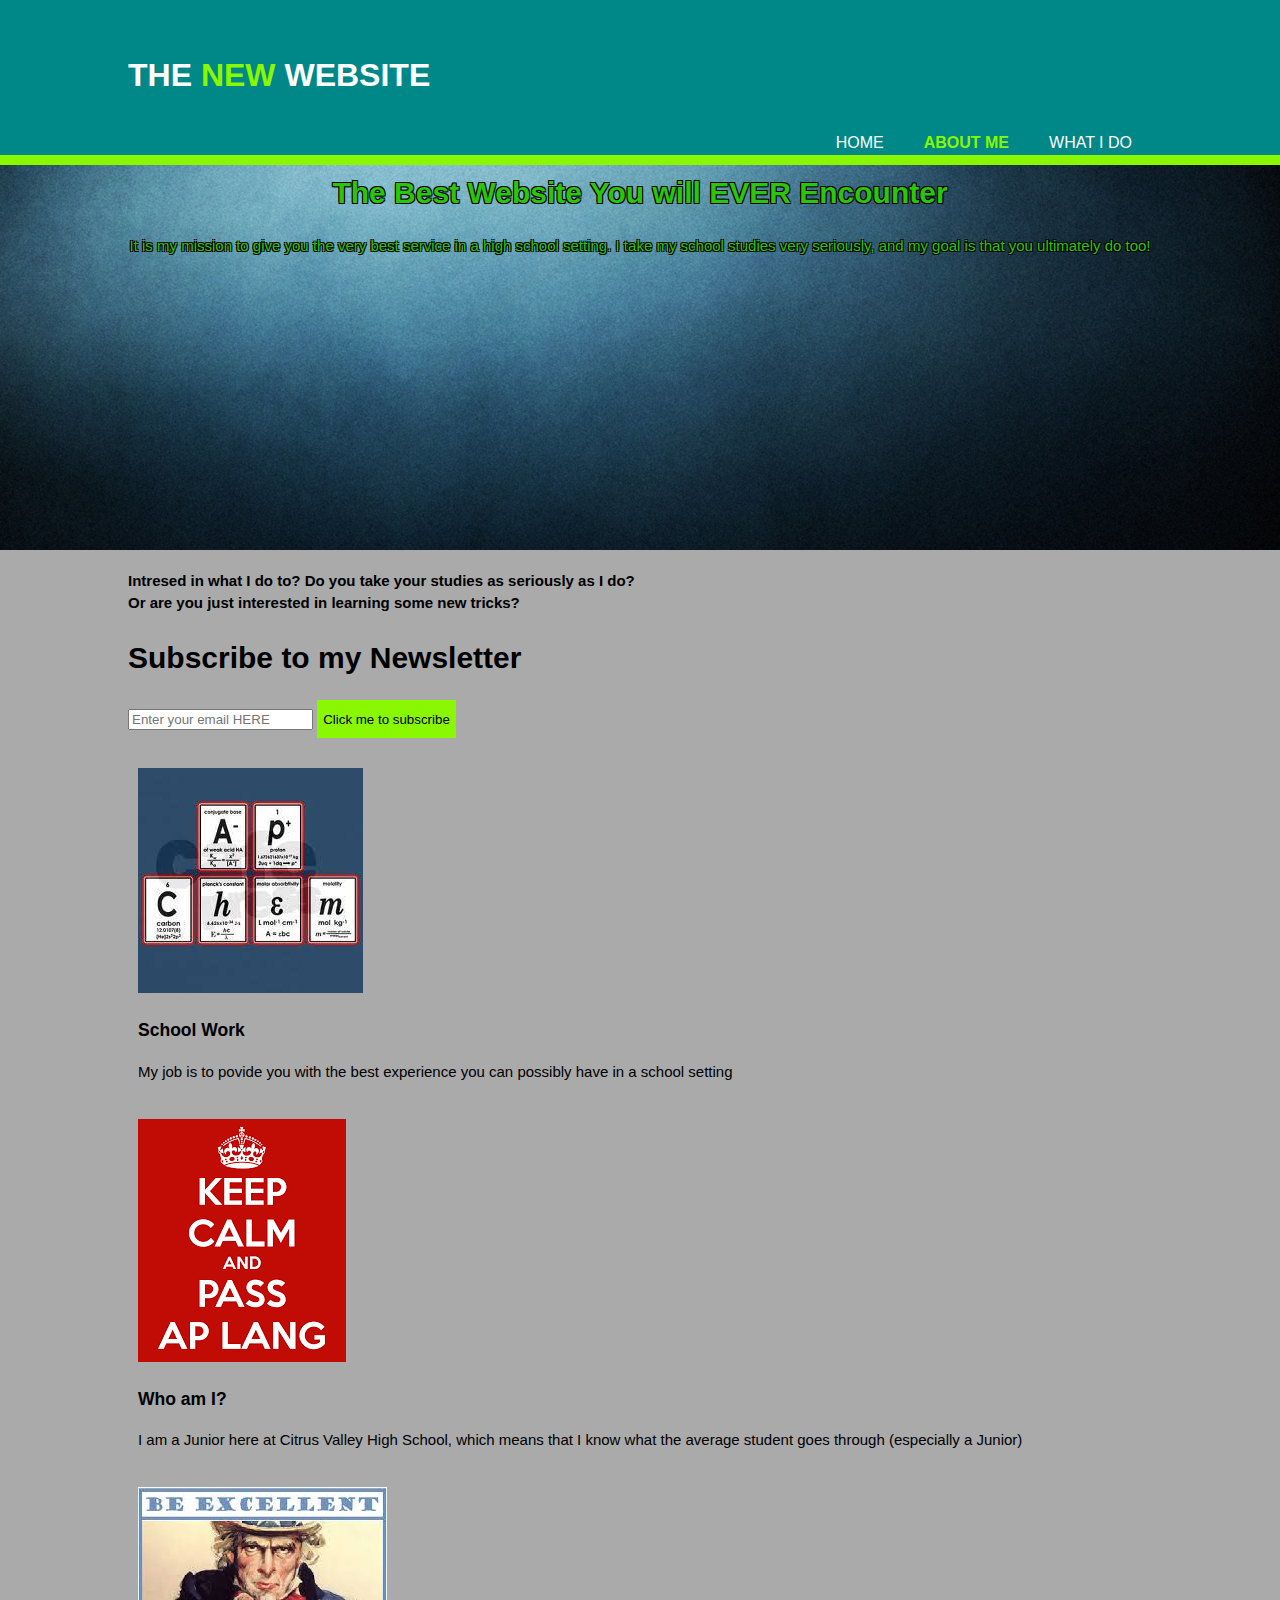
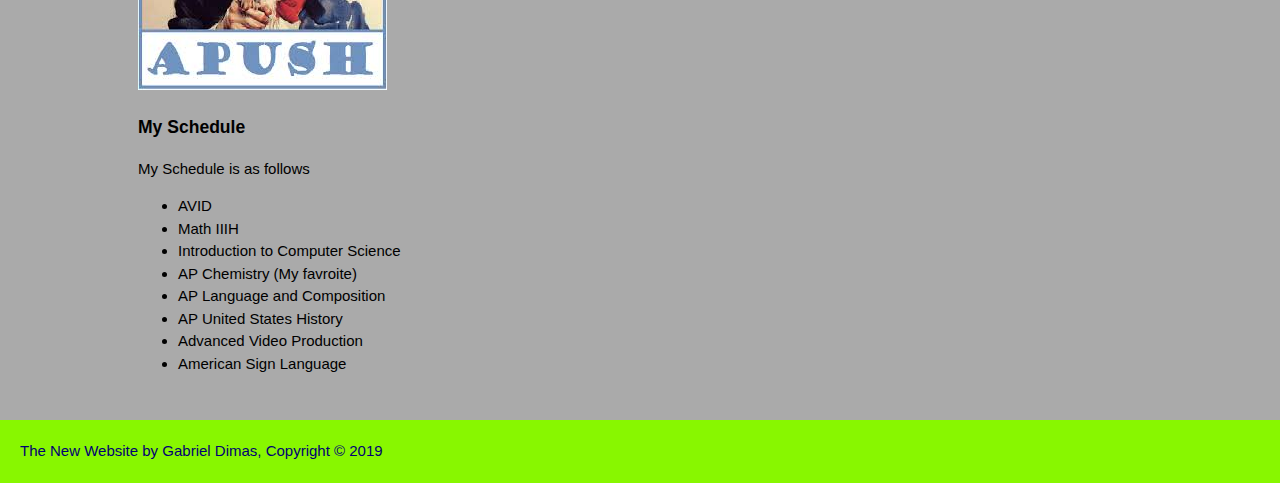
<file: aboutme.html>
<!DOCTYPE html> 
<html>
    <head>
       <meta charset= "utf-8">
       <meta name= "viewport" content= "width=device-width">
       <meta name="author" content= "Gabriel Dimas">
       <title>The New Website | Welcome</title>
       <link rel= "stylesheet" href= "web.css">
    

</head>
    
    <body>
        <header>
            <div class="container">
                <div id="brandig">
                    <a href="index.html"><h1>The <span class="highlight"s>NEW</span> Website</h1>
                    <a/>
                </div>
                <nav>
                    <ul>
                        <li><a href= "index.html">Home</a></li>
                        <li class="current"><a href= "aboutme.html">About Me</a></li>
                        <li><a href= "whatido.html">What I do</a></li>
                    </ul>
                    
                </nav>
                 
            </div>
            
            
        </header>
        
        <section id="showcase">
            <div class= "container">
                <h1>The Best Website You will EVER Encounter</h1>
                <p>It is my mission to give you the very best service in a high school setting. I take my school studies very seriously, and my goal is that you ultimately do too!</p>
            </div>
        </section>
        
        
        <section id="newsletter">
            <div class="container">
                <h4>Intresed in what I do to? Do you take your studies as seriously as I do?<br>
                    Or are you just interested in learning some new tricks?</h4>
                <h1>Subscribe to my Newsletter</h1>
                <form>
                    <input type="email" placeholder="Enter your email HERE">
                    <button type= "submit" class="button_1">Click me to subscribe</button>
                </form>
            </div>
        </section>
        
        <section id="boxes">
            <div class= "container">
                <div class= "box">
                    <img src="./img/apchem.jpg">
                    <h3>School Work</h3>
                    <p>My job is to povide you with the best experience you can possibly have in a school setting</p>
                </div>
                <div class= "box">
                    <img src="./img/aplang.png">
                    <h3>Who am I?</h3>
                    <p>I am a Junior here at Citrus Valley High School, which means that I know what the average student goes through (especially a Junior)</p>
                </div><div class= "box">
                    <img src="./img/apush.jpg">
                    <h3>My Schedule</h3>
                    <p>My Schedule is as follows
                    <ul>
                        <li>AVID</li>
                        <li>Math IIIH</li>
                        <li>Introduction to Computer Science</li>
                        <li>AP Chemistry (My favroite)</li>
                        <li>AP Language and Composition</li>
                        <li>AP United States History</li>
                        <li>Advanced Video Production</li>
                        <li>American Sign Language</li>
                    </ul>
                </div>
                
            </div>
            
        </section>
        
        <footer>
            The New Website by Gabriel Dimas, Copyright &copy; 2019
            
        </footer>
            
        
    </body>
</file>
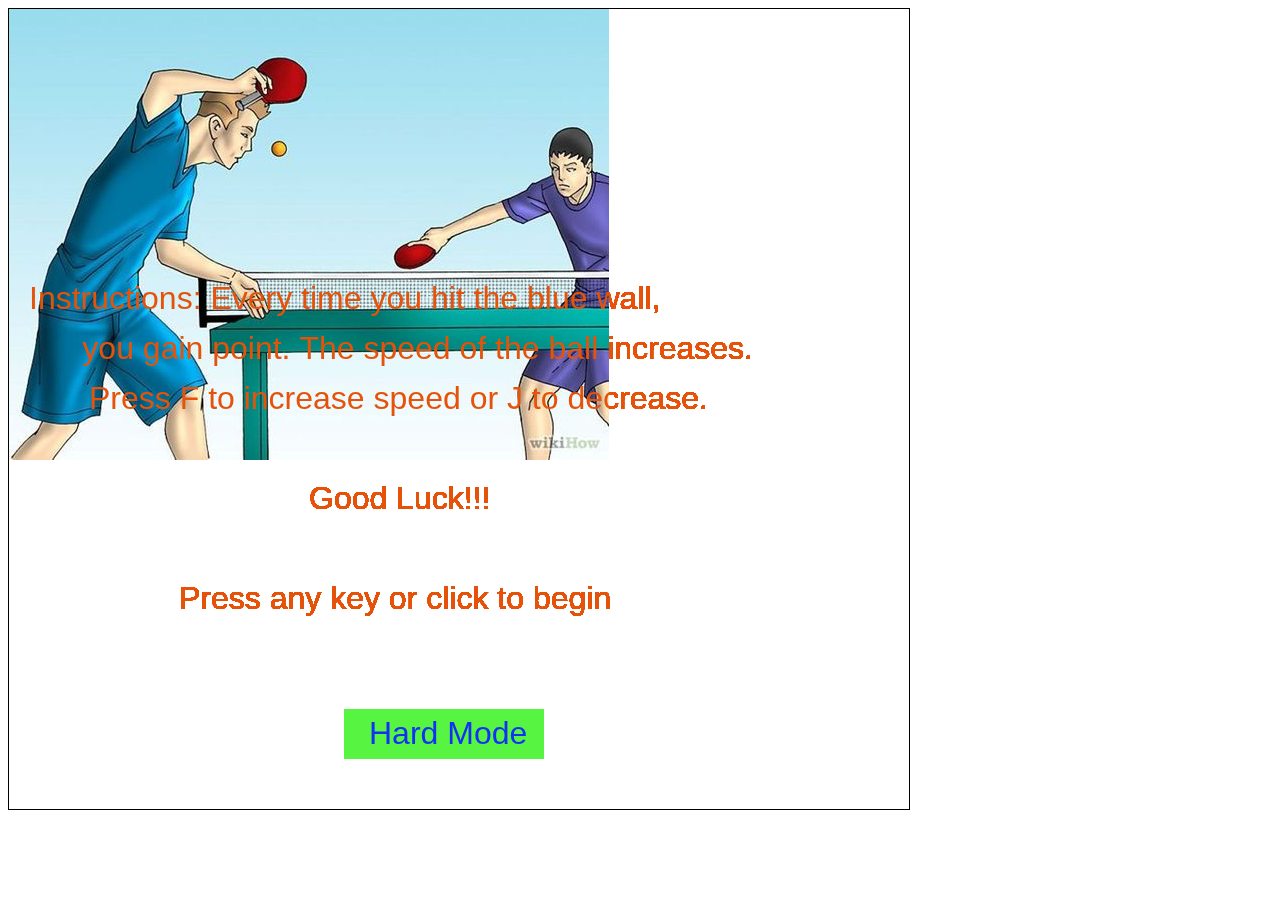
<file: mygame.html>
<html>
<head>
<meta http-equiv="Content-Type" content="text/html; charset=UTF-8" />
<title>Processing Demo</title>
<script type="text/javascript" src="randomCode.js"></script>
</head>
<body>
<script type="text/processing">
/*This is the first version of my game. The object of this game is to see who gets the highest score and who can adapt to the changing values.
 *As the score increases, the speed of the ball increases. This is to add a more level of difficulty.
 Author: Gabriel Dimas
 Version: 2.5
 */

float x = random(200, 700);
float y = 100;
float vx = 3;
float vy = 4;
int rad = 50;
int score = 0;
int gameMode = 0; //0 = instruction screen and loser screen. 1 = Normal game operation. 2 = paused game. 3 = Demo mode
int highscore = 0;
int newscore;
int counter;
float timer = 10;
int speedlevel = 1;
int gameNumber = 0;
int restartCounter = 0;
int bgColor = 255;
int colorR = 88;
int colorG = 244;
int colorB = 66;
int ballColor;
float maxSpeed;
int timerColor = color(32, 199, 32);
float rectXL = 10;
float rectXR = 870;
float rectY = mouseY;
boolean demo_mode = false;  //checks the boolean of demo/hard mode
boolean hardMode = false;
String demo_message;
PImage introPic;
PImage luckyPic;
PImage hsPic; //High score picture
PImage gameOver; //Game over picture



void setup() {
  size(900, 800);
  background(bgColor);
  textSize(32);
  noStroke();
  smooth();
  hsPic = loadImage("./img/highScorePic.png");
  gameOver = loadImage("./img/gameOver.png");
  introPic = loadImage("./img/introImg.jpeg");
  luckyPic = loadImage("./img/luckyPic.jpg");
  demo_message = "It's as simple as playing a game of ping pong. Except that the ball gets faster";
}

void draw() {  
  //float rectX = mouseX;
  float rectY = mouseY;
  maxSpeed = max(abs(vy),abs(vx));
  //Start of Game
  if (gameMode == 1) {
    //Ball
    background(0, abs(bgColor), abs(bgColor));
    fill(ballColor);
    ellipse(x, y, rad, rad);
    x = x + vx;
    y = y + vy;

    //side rectangles
    if (demo_mode == true) {
      rectXL = 10;
      rectY = y-75;
      textSize(20);           //if in DEMO mode
      ballColor = color(9, 167, 229);      
      text(demo_message, 20, 700);
      text("DEMO", 500, 40);
    } else {
      textSize(30);
    }
    if (hardMode == true) {
      rectXL = mouseX;
      rectY = mouseY;
      text("Hard Mode", 500, 40);
    }
    rect(rectXL, rectY, 20, 150, 25);  //LEFT rect
    rect(rectXR, rectY, 20, 150, 25); //RIGHT rect


    //Different text values
    text("Score: " +score, 700, 30);
    text("Speed Level: " +speedlevel, 630, 775);
    text("Max Speed: " +maxSpeed, 30,775);
    fill(timerColor); 
    text((int)timer, (width/2)-40, (height/2)+30);
    if (demo_mode == true) {
      text("Game Number: DEMO", 30, 30);
      text("Highscore: DEMO", 650, 60);
    } else {
      fill(timerColor); 
      text("Game Number: "+(gameNumber+1), 30, 30);
      text("Highscore: " +highscore, 650, 60);
    }
    //Background Pulse
    if (gameMode == 1) {
      bgColor--;
      if (bgColor%255 == 0) {
        bgColor = abs(bgColor);
      }
    }          


    //Pause button (BORDER)
    fill(colorR, colorG, colorB);
    rect(300, 20, 110, 50,25);
    fill(244, 66, 66);
    text("Pause", 310, 60);

    //Timer Values
    counter++;    
    if (counter%65 == 0) {
      timer-= 1;
    }
    if (timer < 0) {
      speedlevel++;    
      timer = 10;
      vx*=1.3;
      vy*=1.2;
      rad-=1;
    }
    if (timer>6 && speedlevel == 1 && demo_mode == false && restartCounter == 0 && gameNumber == 0 && highscore == 0) {
      image(luckyPic, 30, 40);
    }
    if (timer<4) {
      timerColor = color(226, 34, 34);
      ballColor = color(226, 34, 34);
    } else {
      timerColor = color(32, 199, 32);
      ballColor = color(9, 167, 229);
    }

    if ((speedlevel == 3 || speedlevel == 10 || speedlevel == 15) && timer>5) {
      fill(226, 34, 34);      
      text("The speed is increasing!", 250, height/2);
      if (speedlevel == 3 && demo_mode == true) {
        text("Press Pause to try it!", 200, 150);
      }
    }//end of "timer" values
    
    if(keyPressed && key == 'f'){
      vx *= 1.03;
      vy *= 1.03;
        }
    if(keyPressed && key == 'j'){
      vx += 0.1;
      vy += 0.1;
        }

    //Other Methods or Variables being called(see methods below)
    checkBoundaries(); 
    sideCollision();
    pauseButton();
    hardModeMethod();
  } //end of in-game if statement
  //INSTRUCTIONS SCREEN
  else if (gameNumber == 0 && timer == 10 && demo_mode == false && y == 100) {
    image(introPic, 0, 0);
    fill(229, 82, 9);
    text("Instructions: Every time you hit the blue wall,", 20, 300);
    text("      you gain point. The speed of the ball increases.", 20, 350);
    text("Press F to increase speed or J to decrease.", 80, 400);
    text("Good Luck!!!", 300, 500);
    text("Press any key or click to begin", 170, 600);
    fill(0);
    //Hard Mode
    fill(colorR, colorG, colorB);
    rect(335, 700, 200, 50);
    fill(17, 49, 245);
    text("Hard Mode", 360, 735);
    if (gameMode == 0 && (keyPressed || mousePressed)) {
      gameMode = 1;
      //Hard mode(ACTION)
      if (mouseX>335 && mouseX<535 && mouseY>700 && mouseY<750 && mousePressed) {
        hardMode = true;
        gameMode = 1;
      }//end of Instruction screen
    }
    //Hard Mode(BORDERS)
    fill(colorR, colorG, colorB);
    rect(335, 700, 200, 50);
    fill(17, 49, 245);
    text("Hard Mode", 360, 735);
  }

  // GAMEMODE == 0
  //Resets all values to their originals    “Reset” button
  if (gameMode == 0 && (mouseX>355 && mouseX<535 && mouseY>500 && mouseY<550 && mousePressed)) {
    gameMode = 1;
    timer = 10;
    score = 0;
    rad = 50;
    speedlevel = 1;
    vx = 3;
    vy = 4;
    x = (int)random(200, 700);
    y = (int)random(200, 700);
  }

  //RESUME button(ACTION)
  if (gameMode == 2 && mouseX>400 && mouseX<520 && mouseY>200 && mouseY<250 && mousePressed) {
    gameMode = 1;
  } 

  //RESTART button(ACTION)
  if (gameMode == 2 && mouseX>400 && mouseX<520 && mouseY>300 && mouseY<350 && mousePressed) {
    gameMode = 1;
    timer = 10;
    score = 0;
    rad = 50;
    speedlevel = 1;
    vx = 3;
    vy = 4;
    x = (int)random(200, 700);
    y = (int)random(200, 700);
    restartCounter++;
  }

  //DEMO button(ACTION)
  if (gameMode == 2 && demo_mode == false && mouseX>400 && mouseX<520 && mouseY>400 && mouseY<450 && mousePressed) {
    demo_mode = true;
    gameMode = 1;
    timer = 10;
    score = 0;
    highscore = 0;
    rad = 50;
    speedlevel = 1;
    vx = 3;
    vy = 4;
    x = (int)random(200, 700);
    y = (int)random(200, 700);
  }
  if (gameMode == 2 && demo_mode == true && mouseX>400 && mouseX<520 && mouseY>400 && mouseY<450 && mousePressed) {
    timer = 10;
    score = 0;
    rad = 50;
    speedlevel = 1;
    vx = 3;
    vy = 4;
    x = (int)random(200, 700);
    y = (int)random(200, 700);
    demo_mode = false;
    gameMode = 1;
  }

  //Hard Mode(ACTION)
  if (gameMode == 2 && hardMode == false && mouseX>400 && mouseX<520 && mouseY>500 && mouseY<550 && mousePressed) {
    hardMode = true;
    gameMode = 1;
    timer = 10;
    score = 0;
    rad = 50;
    speedlevel = 1;
    vx = 3;
    vy = 4;
    x = (int)random(200, 700);
    y = (int)random(200, 700);
  }
  if (gameMode == 2 && hardMode == true && mouseX>400 && mouseX<520 && mouseY>500 && mouseY<550 && mousePressed) {
    timer = 10;
    score = 0;
    rad = 50;
    speedlevel = 1;
    vx = 3;
    vy = 4;
    x = (int)random(200, 700);
    y = (int)random(200, 700);
    hardMode = false;
    gameMode = 1;
    rectXL = 10;
  }
  //this is just to test any value or boolean
} //end of main method


//THESE ARE OTHER METHODS THAT ARE CALLED IN THE MAIN FUNCTION
//checks the top and bottom walls
void checkBoundaries() {
  if (y<rad/2 || y>height-rad) {
    vy = -vy;
  }
}

//Pause menu(borders only)
void pauseButton() {        //if PAUSE hovered
  if ((gameMode == 1 && mouseX>300 && mouseX<410 && mouseY>20 && mouseY<70) || (keyPressed && key == 'p')) {
    colorR = 66;  //these three lines of code make the button change color
    colorG = 92;  //Blue color
    colorB = 244;    //if PAUSE pressed
    if (mousePressed  || (keyPressed && key == 'p')) {
      gameMode = 2;
      //"Resume" button
      fill(colorR, colorG, colorB);
      rect(400, 200, 120, 50,25);
      fill(255);
      text("Resume", 405, 230);

      //"Restart" button
      fill(colorR, colorG, colorB);
      rect(400, 300, 120, 50,25);
      fill(255);
      text("Restart", 405, 330);  

      //"Demo/Try It!" button
      if (demo_mode == false) {
        fill(colorR, colorG, colorB);
        rect(400, 400, 120, 50,25);
        fill(255);
        text("Demo", 405, 430);
      }
      if (demo_mode == true) {
        fill(colorR, colorG, colorB);
        rect(400, 400, 120, 50,25);
        fill(255);
        text("Try It!", 405, 430);
      }

      //"Easy/Hard Mode" button
      if (hardMode == false) {
        fill(colorR, colorG, colorB);
        rect(400, 500, 120, 50,25);
        fill(255);
        text("Hard", 405, 530);
      }
      if (hardMode == true) {
        fill(colorR, colorG, colorB);
        rect(400, 500, 120, 50,25);
        fill(255);
        text("Easy", 405, 530);
      }
    }
  } else {
    colorR = 88;
    colorG = 244;   //Green color(set in as variables)
    colorB = 66;
  }
} //end of pauseButton method  


//checks the collision of the moving walls and the side stationary walls
void sideCollision() {  //  left rect               right rect                              
  if ((x < 50 && y>mouseY && y<mouseY+150) || (x > 850 && y>mouseY && y<mouseY+150) || (demo_mode == true && (x < 50 || x > 850) && (y>=rectY || y<=rectY+150))) {
    vx = -vx;
    score++;
    newscore = max(score, highscore);
  }
  //Left and Right Walls(boundaries)
  if (x<rad/2 || x>width) {
    background(abs(bgColor));
    gameMode = 0;
    text("Your final score was " +score, 250, 300);
    text("Click below to play again", 225, 400);
    if (demo_mode == false) {
      gameNumber++;
    }
    if (score<=highscore) {
      image(gameOver, 550, 450);
    }
  }
  //"Play Again" on finish screen
  if (gameMode == 0) {
    fill(colorR, colorG, colorB);
    rect(335, 500, 200, 50);
    fill(17, 49, 245);
    text("Play Again", 360, 535);
    if (mouseX>335 && mouseX<535 && mouseY>500 && mouseY<550) {
      colorR = 66;
      colorG = 92;
      colorB = 244;
      if (mousePressed) {
        gameMode = 1;
        timer = 10;
        score = 0;
        rad = 50;
        speedlevel = 1;
        highscore = 0;
        vx = 3;
        vy = 4;
        x = (int)random(200, 700);
        y = (int)random(200, 700);
      }
    }
  }
  if (gameMode == 0 && score > highscore) {
    text("Yay! You beat the High Score!", 200, 200);
    highscore = newscore;
    image(hsPic, 550, 425);
  }
} //end of sideCollision method

void hardModeMethod() {
  if (hardMode == true && x>mouseX && x<=(mouseX+20) && y>mouseY && y<(mouseY+150)) {
    vx = -vx;
    score++;
  }

  //When in hard mode and DEMO is pressed
  if (hardMode == true && gameMode == 2 && mouseX>400 && mouseX<520 && mouseY>400 && mouseY<450 && mousePressed) {
    rectXL = 10;
    hardMode = false;
    demo_mode = true;
    gameMode = 1;
  }
}



/* Misc.(gameMode == 1)--->Initial of the game
 gameMode = 1;
 timer = 10;
 score = 0;
 rad = 50;
 speedlevel = 1;
 vx = 3;
 vy = 4;
 x = (int)random(200, 700);
 y = (int)random(200, 700);
 */


 



</script>
<canvas id="sketch" style="border: 1px solid black;"></canvas>
</body>
</html>
</file>
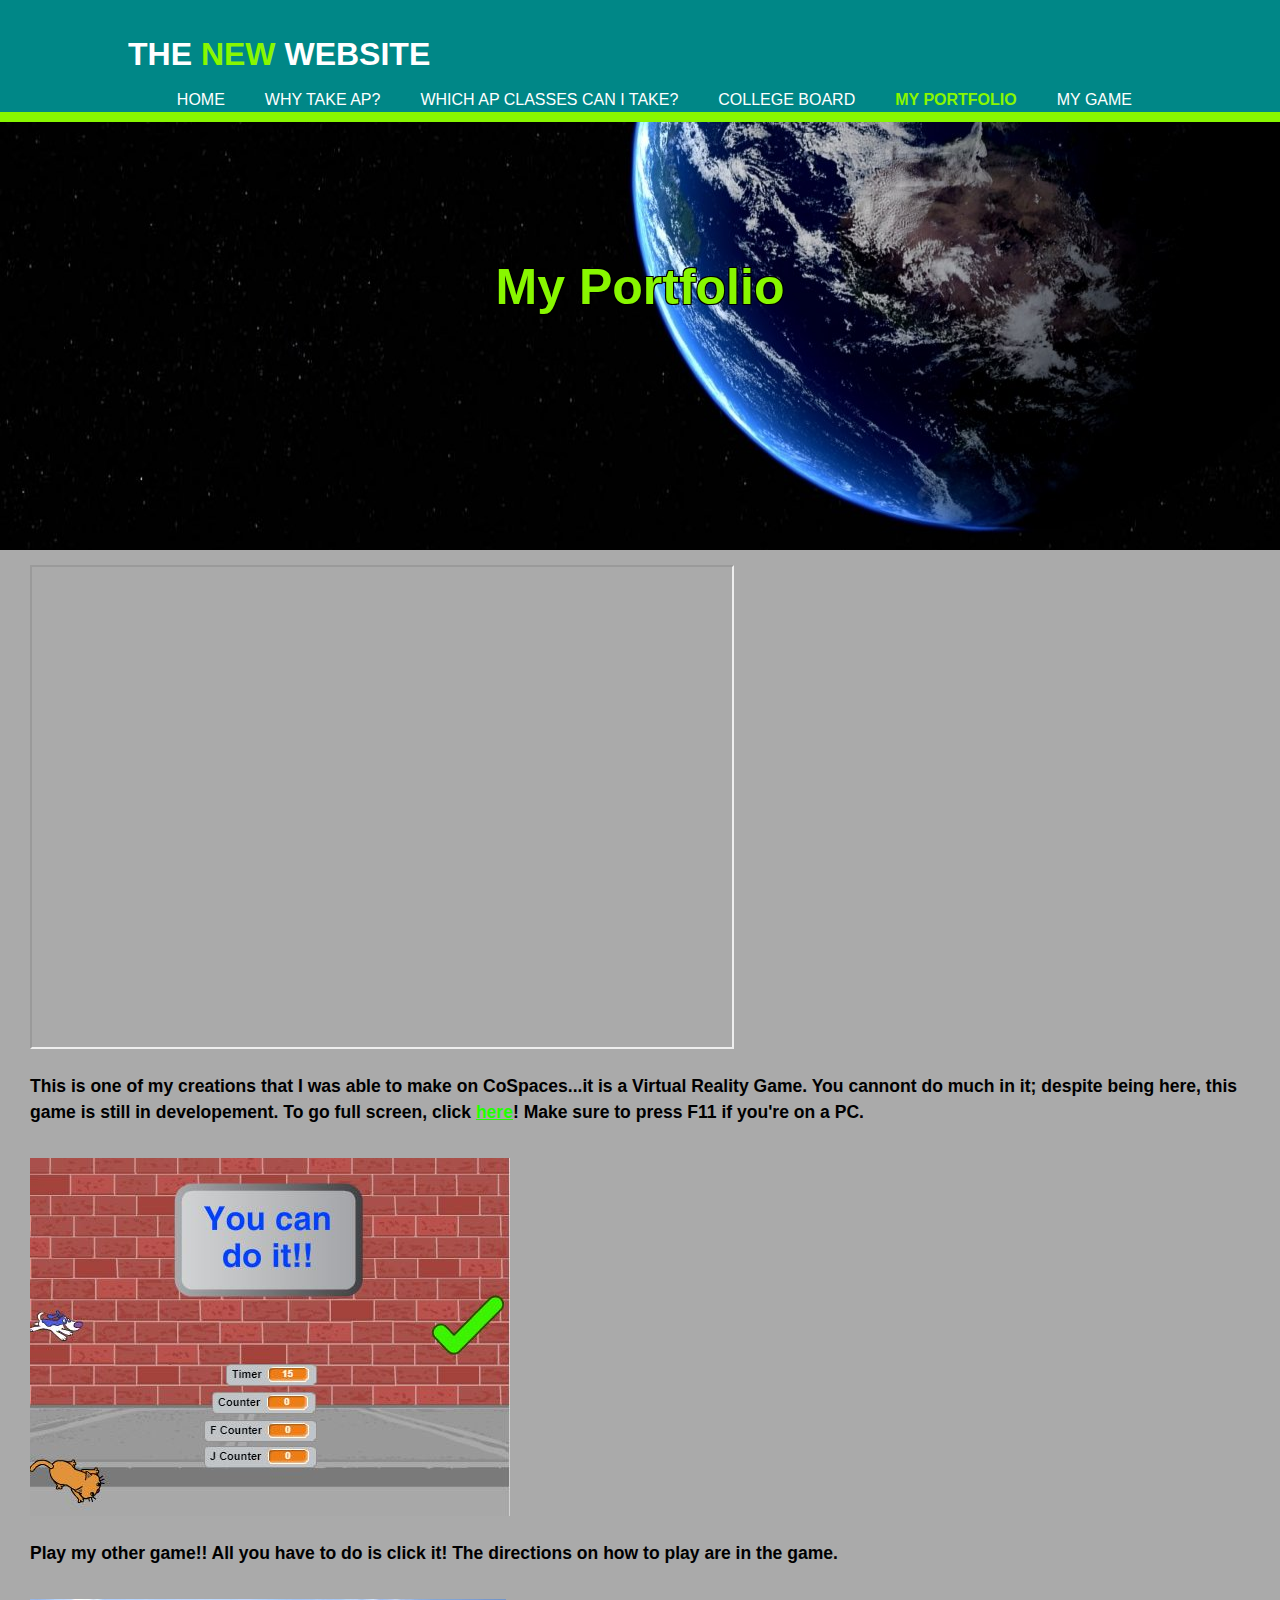
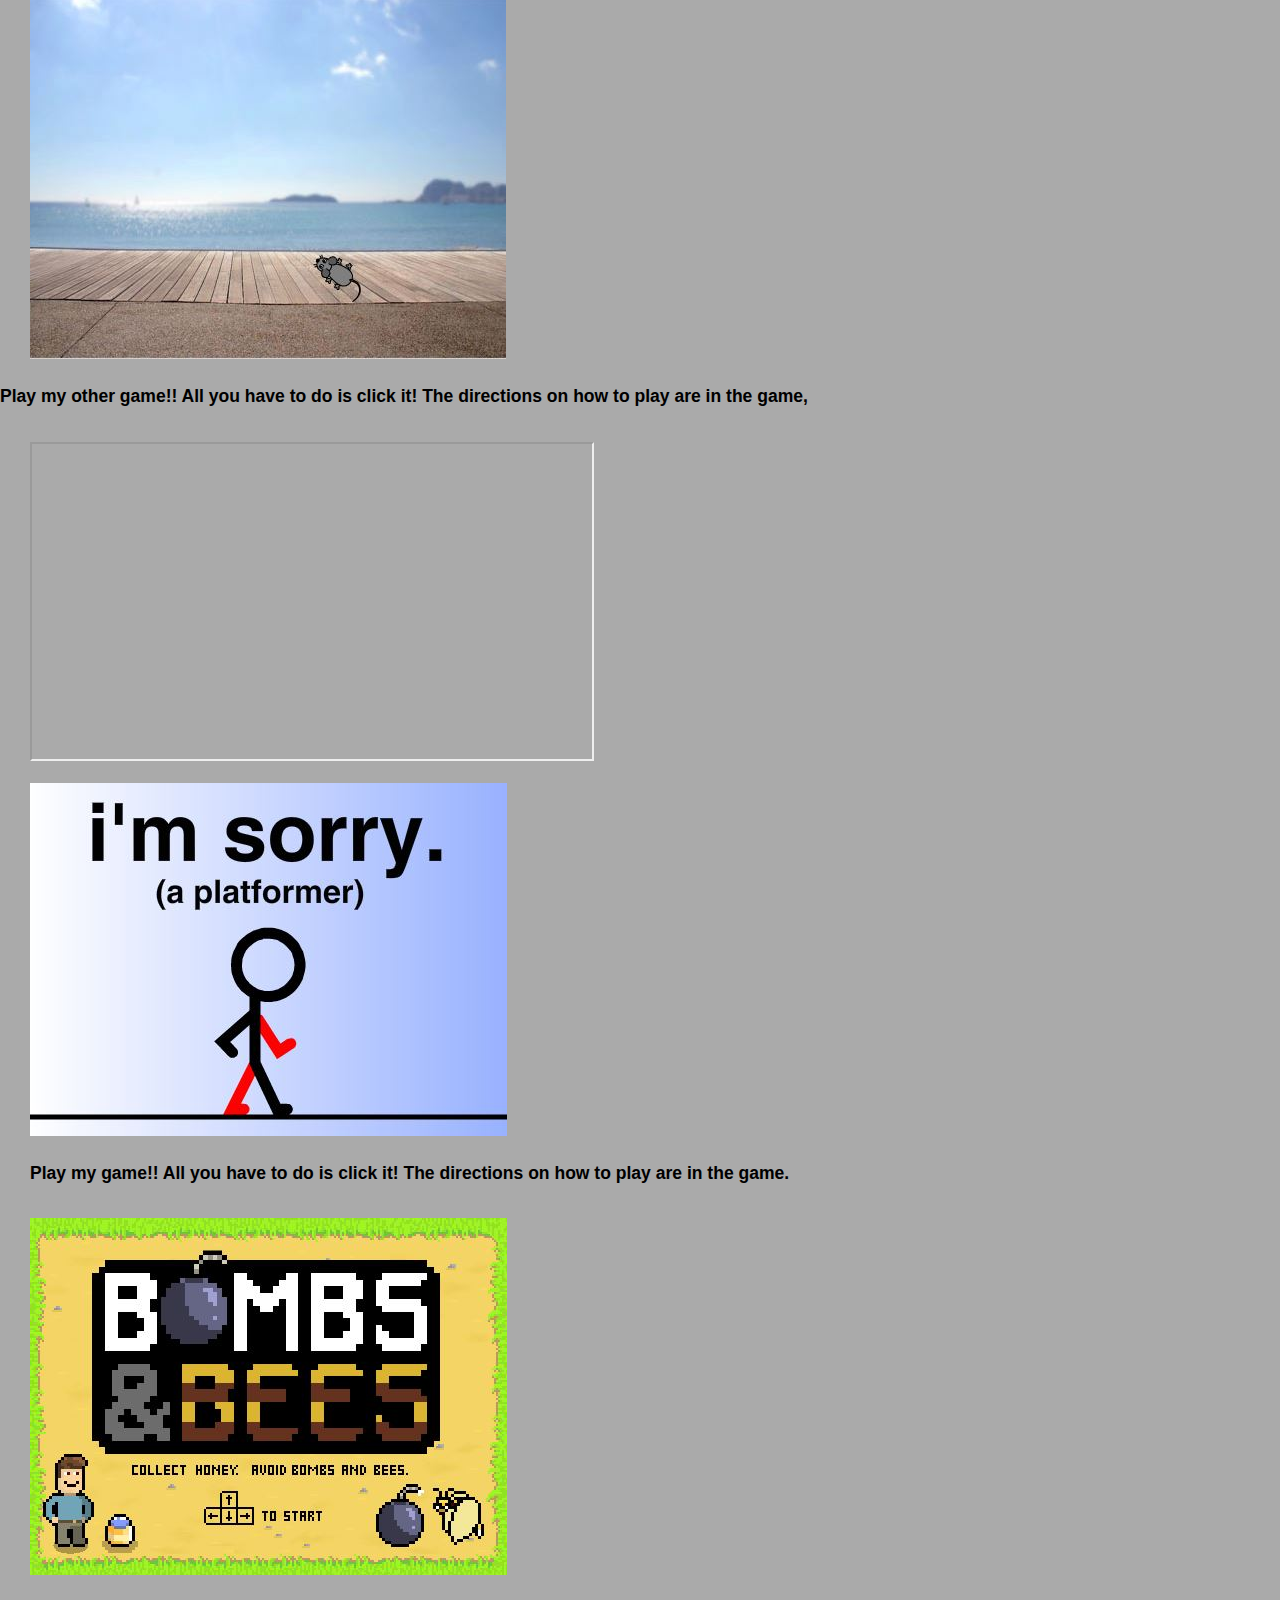
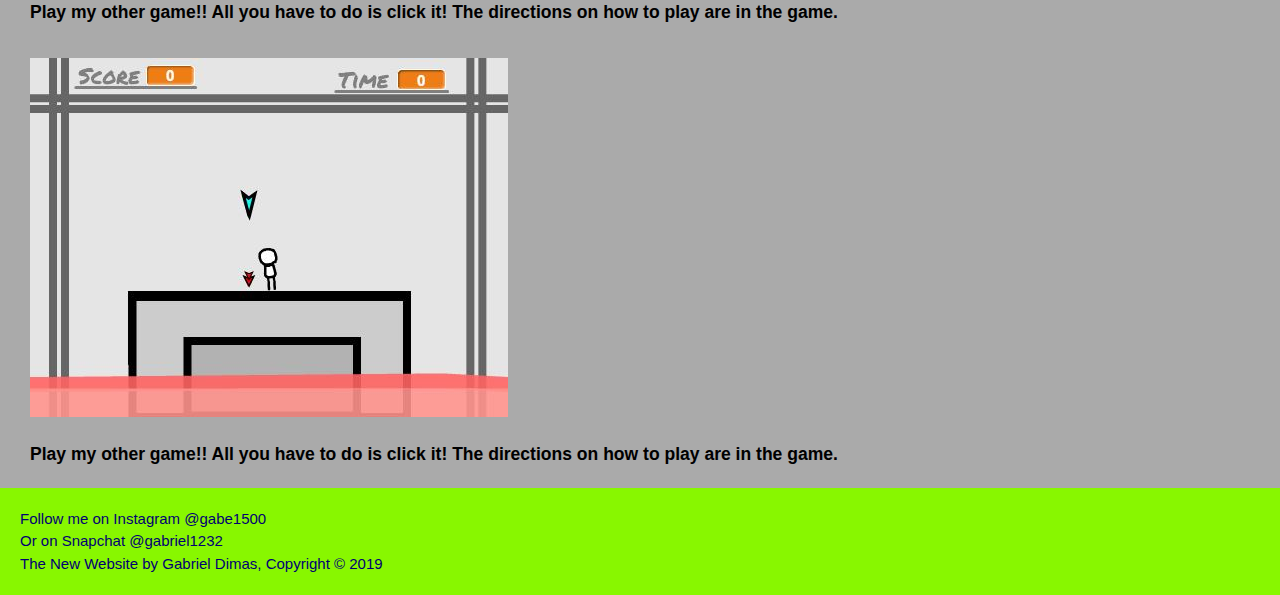
<file: portfolio.html>
<!DOCTYPE html> 
<html>
    <head>
       <meta charset= "utf-8">
       <meta name= "viewport" content= "width=device-width">
       <meta name="author" content= "Gabriel Dimas">
       <title>The New Website | Welcome</title>
       <link rel='icon' href='./img/favicon.ico' type='image/x-icon'>
       <link rel= "stylesheet" href= "web.css">
    
    

</head>
    
    <body>
        <header>
            <div class="container">
                <div id="branding">
                    <a href="index.html"><h1>The <span class="highlight">NEW</span> Website</h1><a/>
                
            </div>    
            
            <nav>
                <ul>
                        <li><a href= "index.html">Home</a></li>
                        <li><a href= "whytakeap.html">Why Take AP?</a></li>
                        <li><a href= "whichcanitake.html">Which AP Classes can I take?</a></li>
                        <li><a href= "https://collegeboard.org" target="_blank">College Board</a></li>
                        <li class= "current"><a href= "portfolio.html">My Portfolio</a></li>
                        <li><a href= "mygame.html">My Game</a></li>                        
                </ul>
                  
            </nav> 
                </div>            
            
        </header>
        
        <section id="showcase3">
            <div class= "container">
                <h1 id="first">My Portfolio</h1>
            </div>
        </section>
        
        <div id="gamer">
            <iframe width="700" height="480" src="https://cospac.es/XH12"></iframe>
            <h3>This is one of my creations that I was able to make on CoSpaces...it is a Virtual Reality Game. You
                cannont do much in it; despite being here, this game is still in developement. To go full screen, click
                <a href= "https://cospac.es/XH12" id= "ever" target="_blank">here</a>! Make sure to press F11 if you're on a PC.</h3>
        </div>
        
        <div id="gamer">
            <a href="https://scratch.mit.edu/projects/248144851/" target="_blank"> <img src="./img/typeracer.JPG"></a>
            <h3>Play my other game!! All you have to do is click it! The directions on how to play are in the game.</h3>
        </div>
        
        <div id="gamer">
            <a href="https://scratch.mit.edu/projects/245636769/" target="_blank"> <img src="./img/mousegame.JPG"></a>
        </div>    <h3>Play my other game!! All you have to do is click it! The directions on how to play are in the game,</h3>
            
            
        <div id="gamer">
            <iframe width="560" height="315" src="https://www.youtube.com/embed/NoJD5HCF7c0" frameborder="10" allow="autoplay; encrypted-media" allowfullscreen></iframe>
        </div>    
        
        <div id="gamer">
            <a href="https://scratch.mit.edu/projects/246353837/" target="_blank"> <img src="./img/sorrygame.JPG"></a>
            <h3>Play my game!! All you have to do is click it! The directions on how to play are in the game.</h3>
            
        </div>
            
        
        <div id="gamer">
            <a href="https://scratch.mit.edu/projects/245859742/" target="_blank"> <img src="./img/beegame.JPG"></a>
            <h3>Play my other game!! All you have to do is click it! The directions on how to play are in the game.</h3>
        </div>
        
        <div id="gamer">
            <a href="https://scratch.mit.edu/projects/247481446/" target="_blank"> <img src="./img/spikegame.JPG"></a>
            <h3>Play my other game!! All you have to do is click it! The directions on how to play are in the game.</h3>
        </div>

        
        

           
        
        <footer>
            Follow me on Instagram @gabe1500<br>
            Or on Snapchat @gabriel1232<br>
            The New Website by Gabriel Dimas, Copyright &copy; 2019
            
        </footer>
            
        
    

</body>
    
</html>
</file>
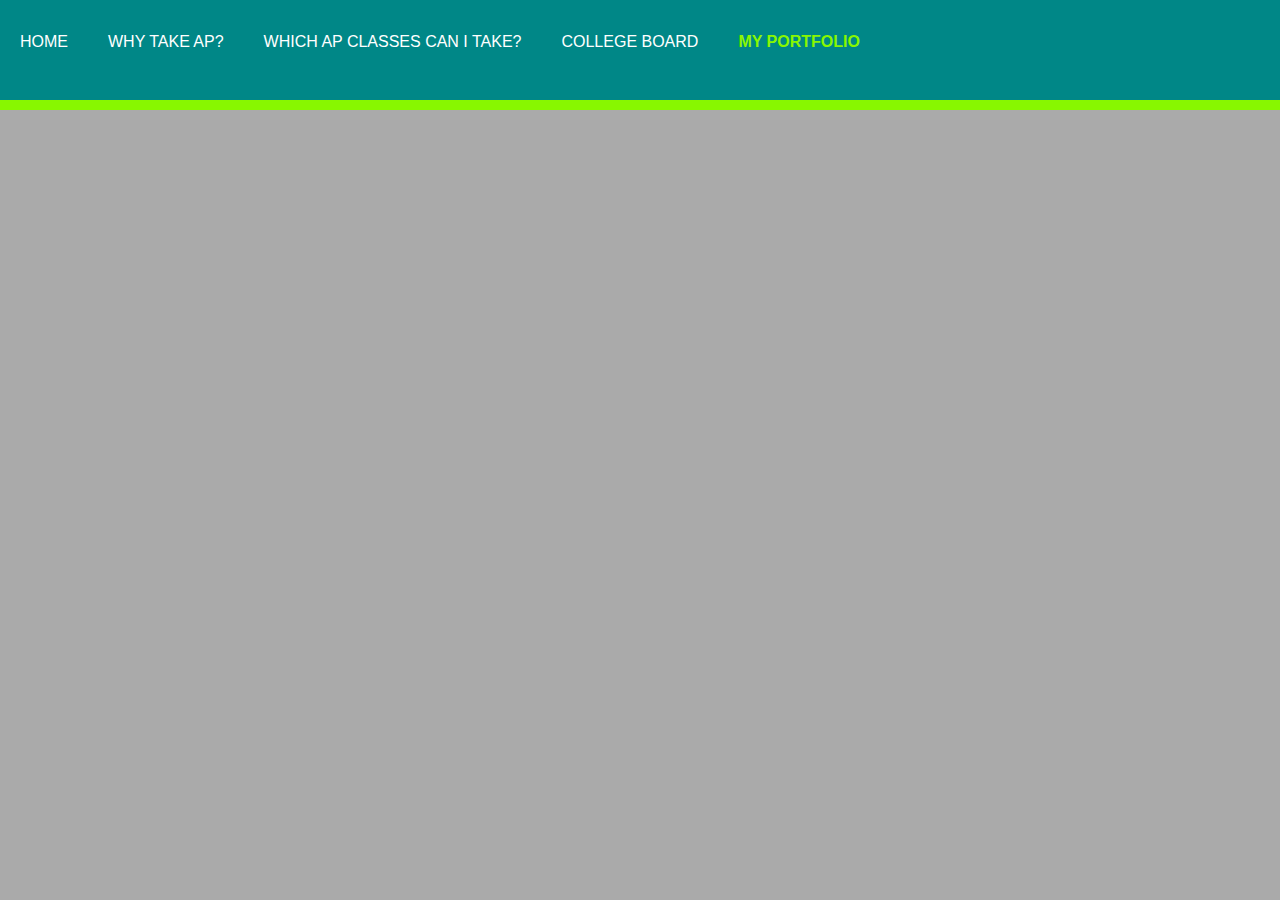
<file: test.html>
<!DOCTYPE html> 
<html>
    <head>
       <meta charset= "utf-8">
       <meta name= "viewport" content= "width=device-width">
       <meta name="author" content= "Gabriel Dimas">
       <title>The New Website | Welcome</title>
       <link rel='icon' href='./img/favicon.ico' type='image/x-icon'>
</div> 
       <link rel= "stylesheet" href= "web.css">
    
    </head>
    
    <body>
        <header>
            <div class="row">
            <ul id="mainnav">
                <li><a href= "index.html">Home</a></li>
                <li><a href= "whytakeap.html">Why Take AP?</a></li>
                <li><a href= "whichcanitake.html">Which AP Classes can I take?</a></li>
                <li><a href= "https://collegeboard.org" target="_blank">College Board</a></li>
                <li class= "current"><a href= "portfolio.html">My Portfolio</a></li>    
            </ul>
        </header>    
    </body>
</file>
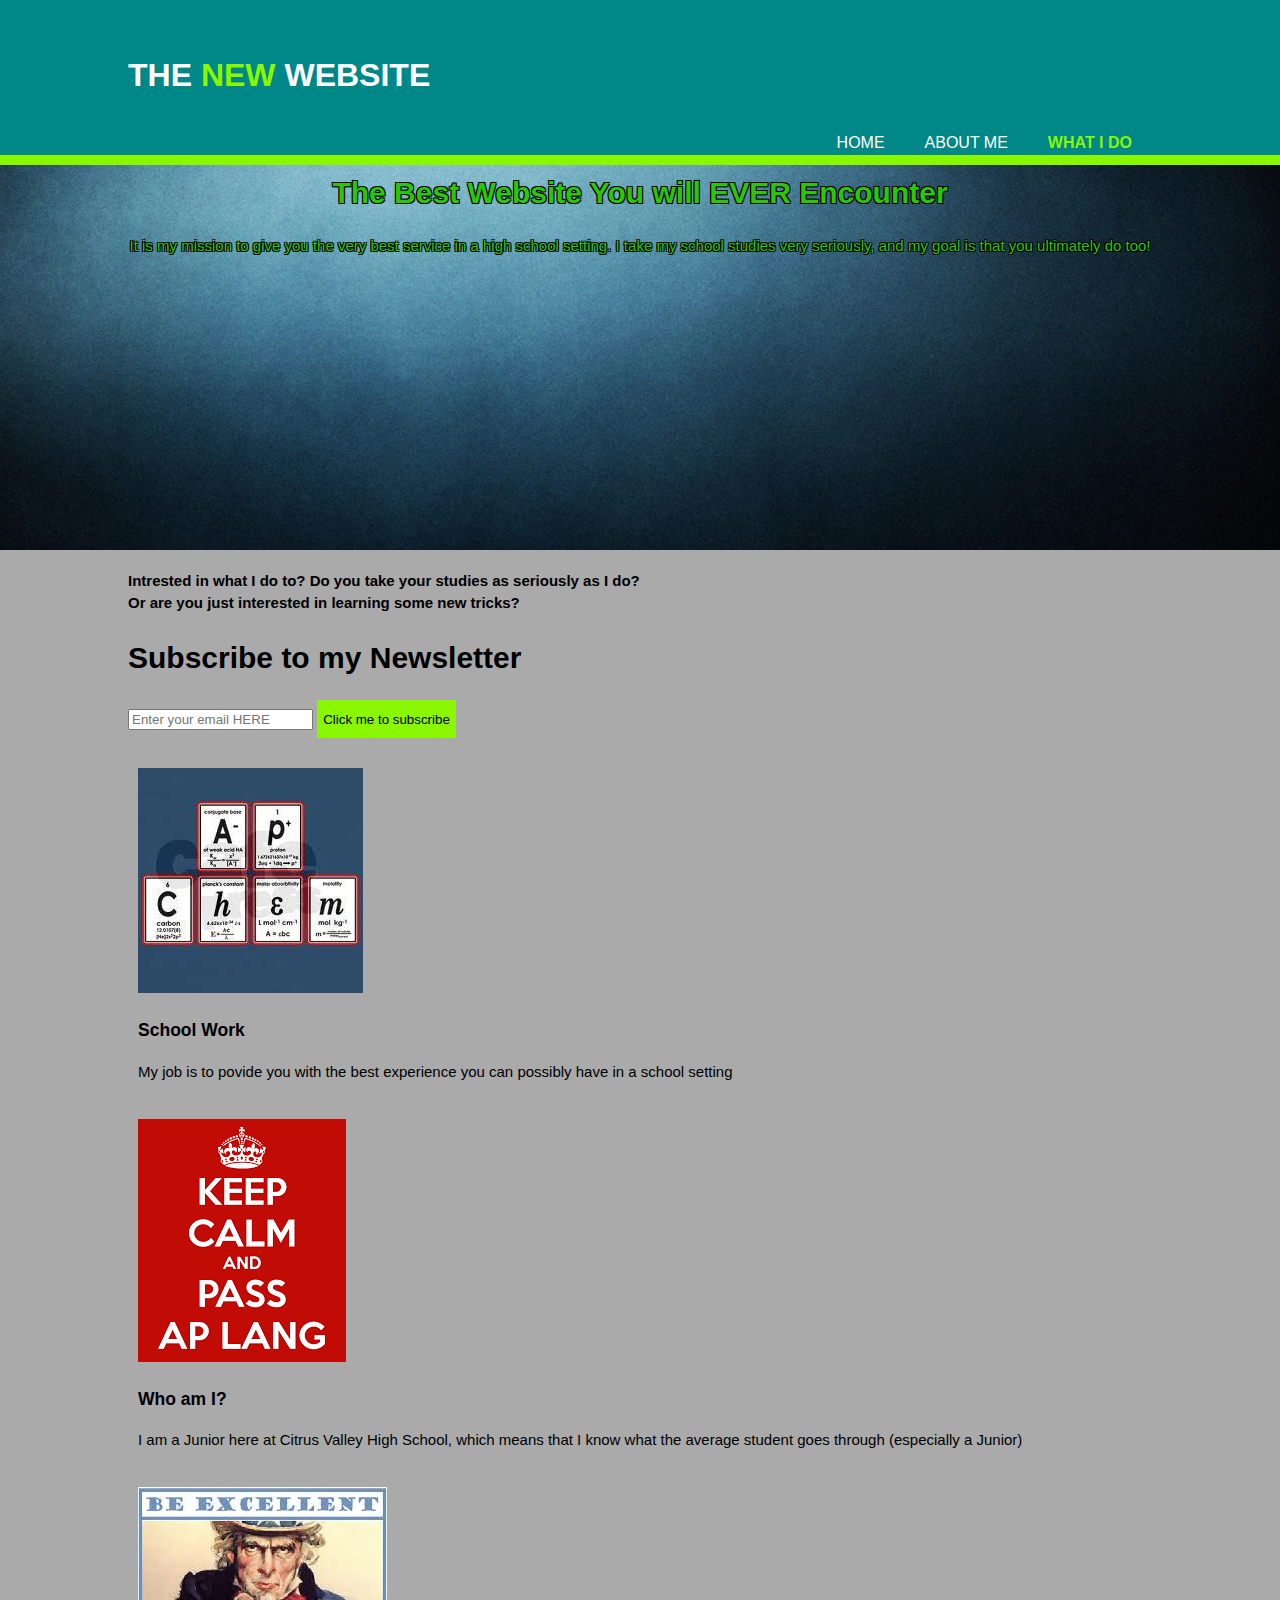
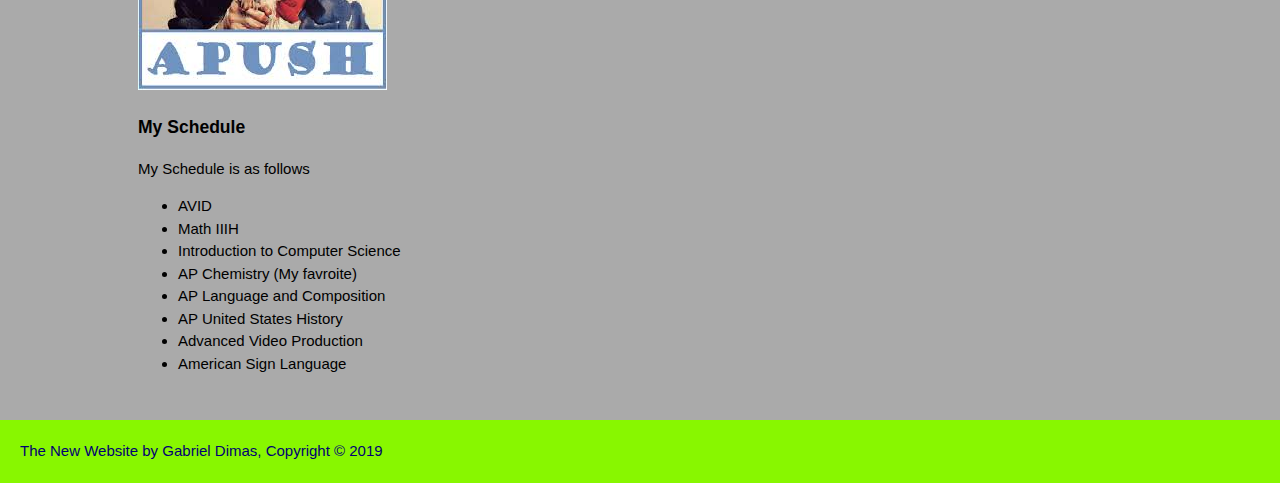
<file: whatido.html>
<!DOCTYPE html> 
<html>
    <head>
       <meta charset= "utf-8">
       <meta name= "viewport" content= "width=device-width">
       <meta name="author" content= "Gabriel Dimas">
       <title>The New Website | Welcome</title>
       <link rel= "stylesheet" href= "web.css">
    

</head>
    
    <body>
        <header>
            <div class="container">
                <div id="brandig">
                    <a href="index.html"><h1>The <span class="highlight"s>NEW</span> Website</h1>
                    <a/>
                </div>
                <nav>
                    <ul>
                        <li><a href= "index.html">Home</a></li>
                        <li><a href= "aboutme.html">About Me</a></li>
                        <li class="current"><a href= "whatido.html">What I do</a></li>
                    </ul>
                    
                </nav>
                 
            </div>
            
            
        </header>
        
        <section id="showcase">
            <div class= "container">
                <h1>The Best Website You will EVER Encounter</h1>
                <p>It is my mission to give you the very best service in a high school setting. I take my school studies very seriously, and my goal is that you ultimately do too!</p>
            </div>
        </section>
        
        
        <section id="newsletter">
            <div class="container">
                <h4>Intrested in what I do to? Do you take your studies as seriously as I do?<br>
                    Or are you just interested in learning some new tricks?</h4>
                <h1>Subscribe to my Newsletter</h1>
                <form>
                    <input type="email" placeholder="Enter your email HERE">
                    <button type= "submit" class="button_1">Click me to subscribe</button>
                </form>
            </div>
        </section>
        
        <section id="boxes">
            <div class= "container">
                <div class= "box">
                    <img src="./img/apchem.jpg">
                    <h3>School Work</h3>
                    <p>My job is to povide you with the best experience you can possibly have in a school setting</p>
                </div>
                <div class= "box">
                    <img src="./img/aplang.png">
                    <h3>Who am I?</h3>
                    <p>I am a Junior here at Citrus Valley High School, which means that I know what the average student goes through (especially a Junior)</p>
                </div><div class= "box">
                    <img src="./img/apush.jpg">
                    <h3>My Schedule</h3>
                    <p>My Schedule is as follows
                    <ul>
                        <li>AVID</li>
                        <li>Math IIIH</li>
                        <li>Introduction to Computer Science</li>
                        <li>AP Chemistry (My favroite)</li>
                        <li>AP Language and Composition</li>
                        <li>AP United States History</li>
                        <li>Advanced Video Production</li>
                        <li>American Sign Language</li>
                    </ul>
                </div>
                
            </div>
            
        </section>
        
        <footer>
            The New Website by Gabriel Dimas, Copyright &copy; 2019
            
        </footer>
            
        
    </body>
</file>
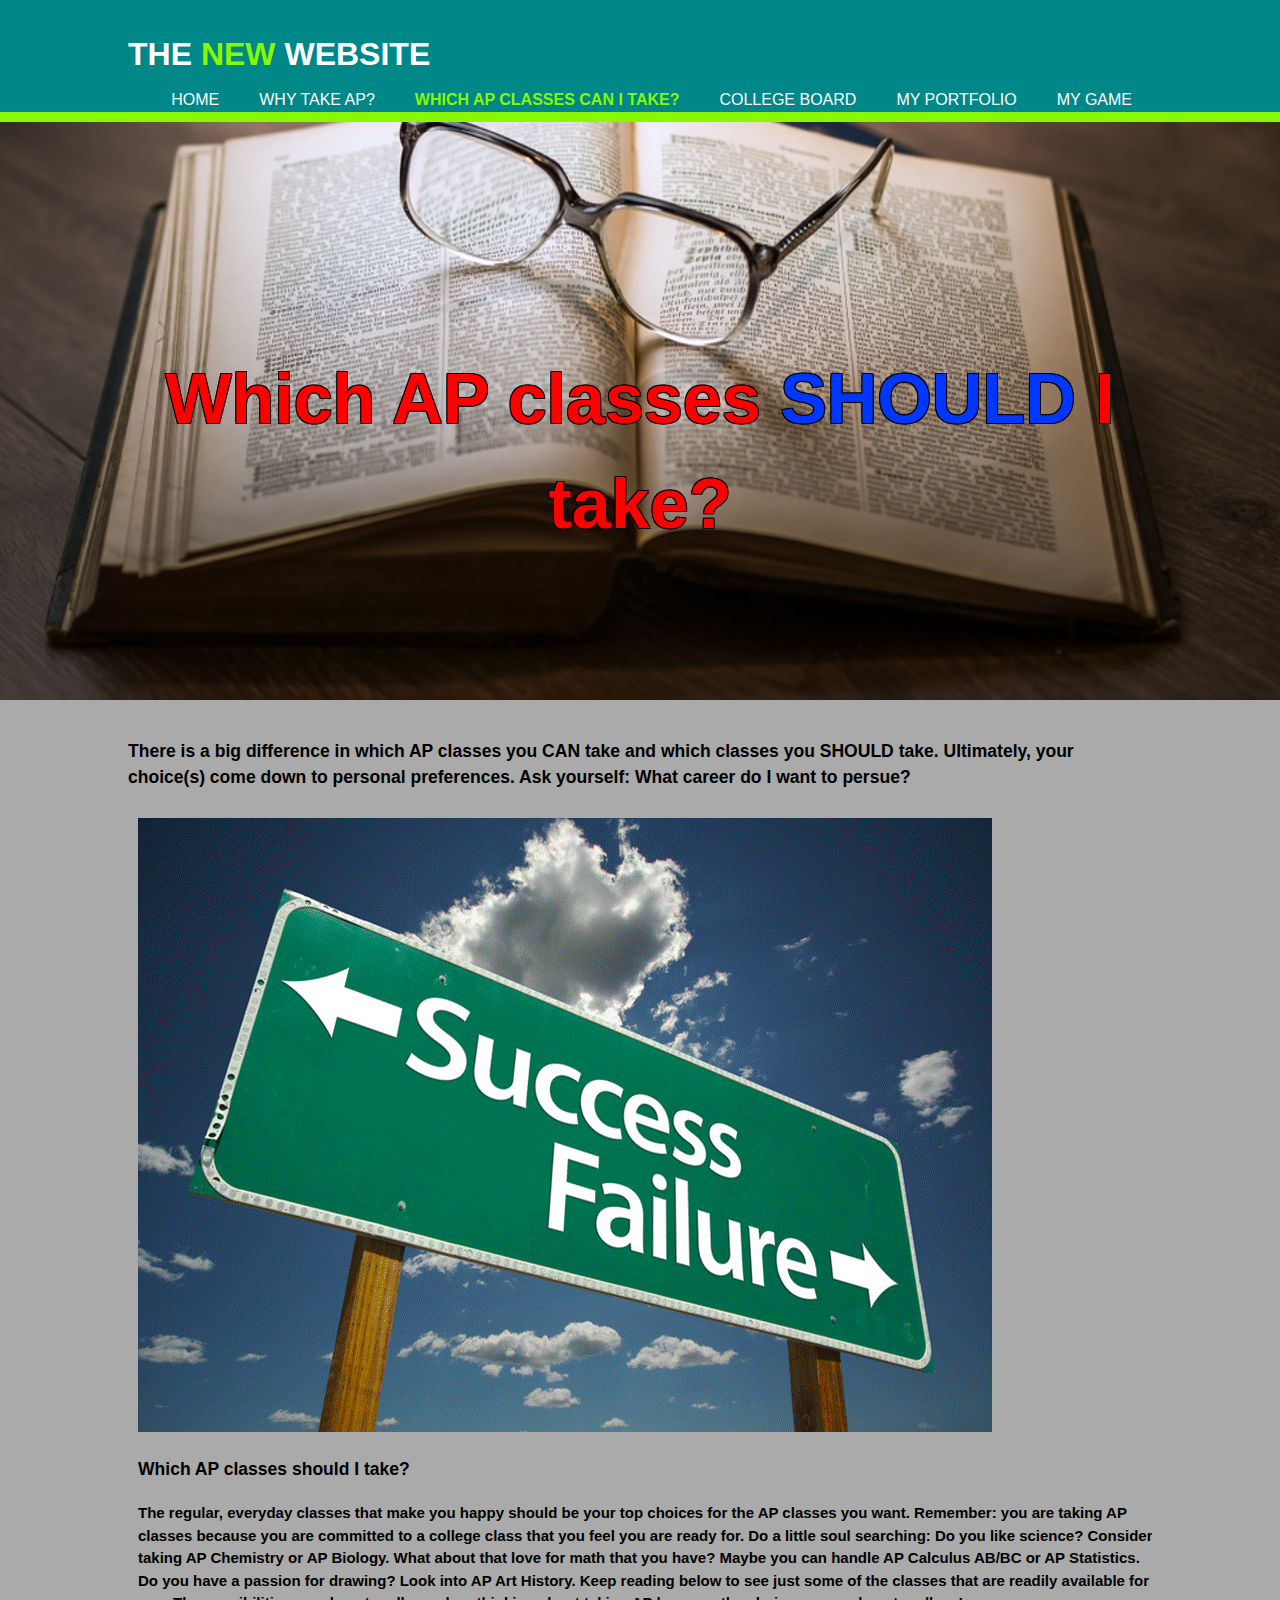
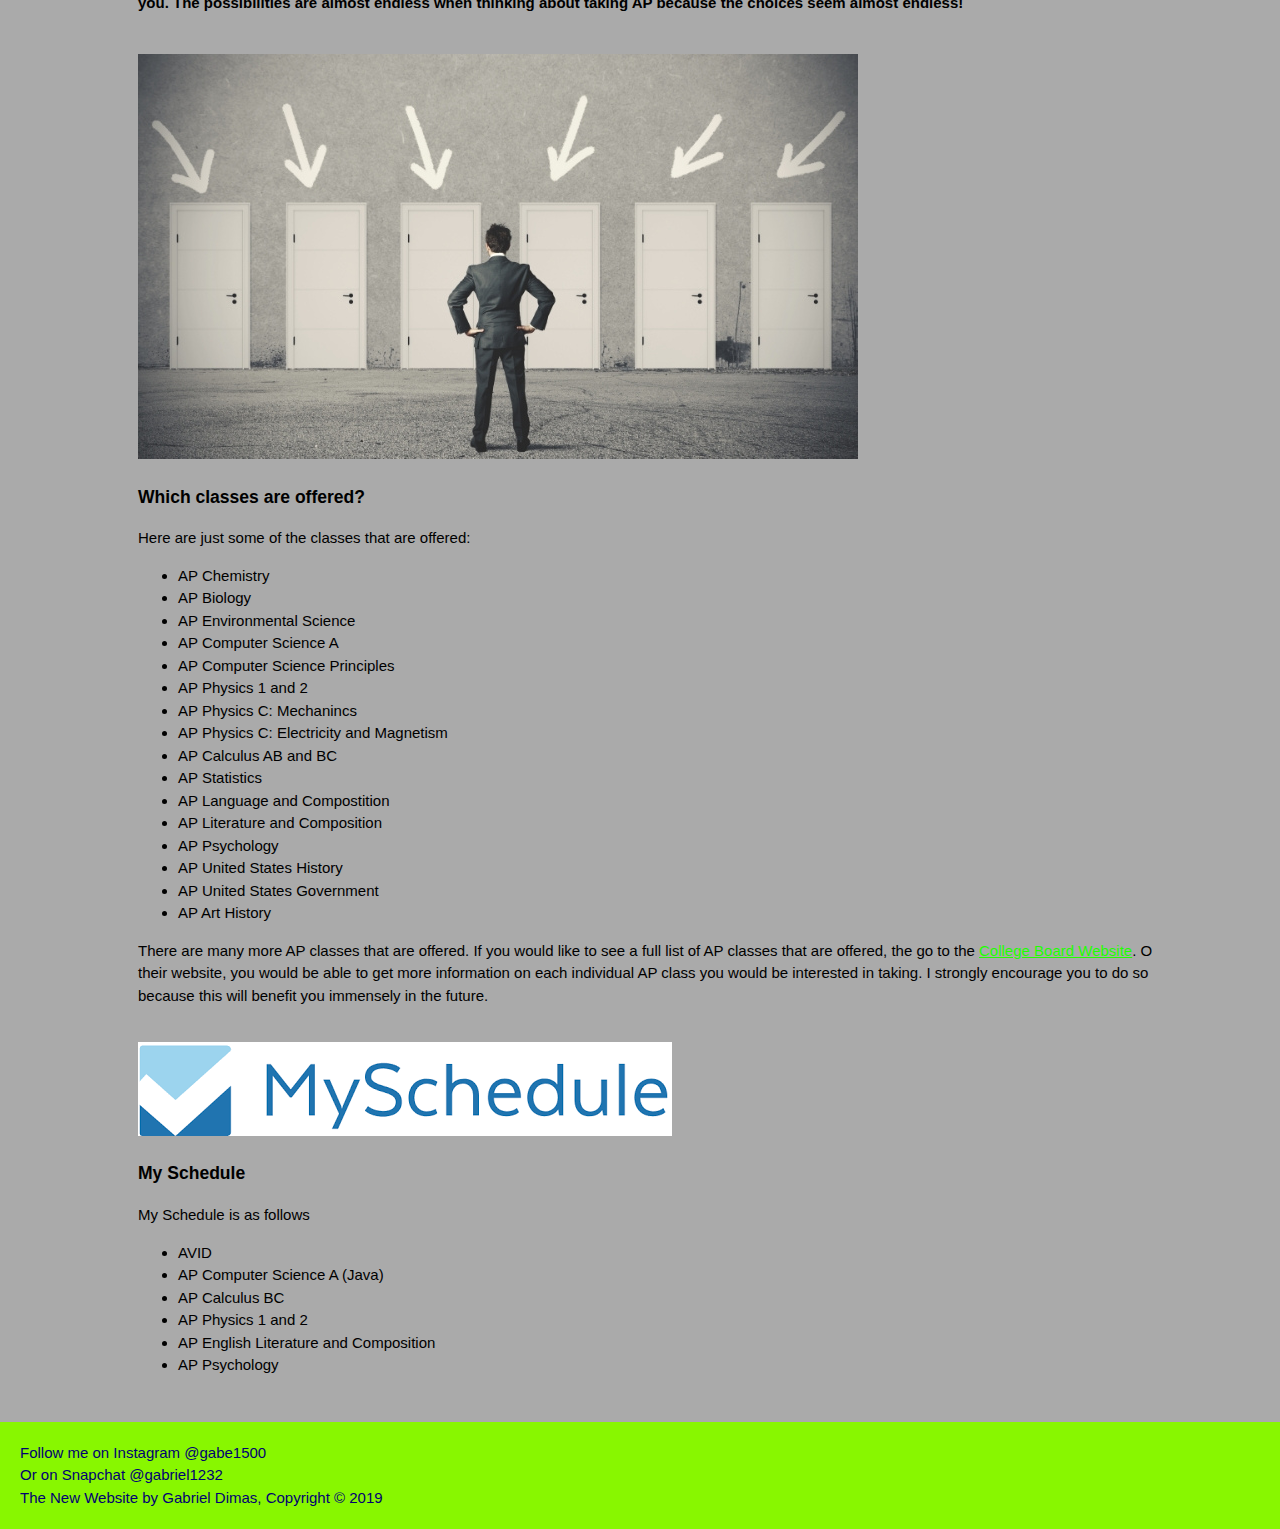
<file: whichcanitake.html>
<!DOCTYPE html> 
<html>
    <head>
       <meta charset= "utf-8">
       <meta name= "viewport" content= "width=device-width">
       <meta name="author" content= "Gabriel Dimas">
       <title>The New Website | Welcome</title>
       <link rel='icon' href='./img/favicon.ico' type='image/x-icon'>
       <link rel= "stylesheet" href= "web.css">
    


</head>
    
    <body>
        <header>
            <div class="container">
                <div id="branding">
                    <a href="index.html"><h1>The <span class="highlight">NEW</span> Website</h1>
                    <a/>
                </div>
                
            <nav>
                <ul>
                        <li><a href= "index.html">Home</a></li>
                        <li><a href= "whytakeap.html">Why Take AP?</a></li>
                        <li class= "current"><a href= "whichcanitake.html">Which AP Classes can I take?</a></li>
                        <li><a href= "https://collegeboard.org" target="_blank">College Board</a></li>
                        <li><a href= "portfolio.html">My Portfolio</a></li>
                        <li><a href= "mygame.html">My Game</a></li>

              </ul>  
                  
            </nav>
            </div>                 
            
            
        </header>
        
        <section id="showcase2">
            <div class= "container">
                <h1 id="whichshould">Which AP classes <span id="large">SHOULD</span> I take?</h1>
            </div>
        </section>

        
        <section id="boxes">
            <div class= "container">
                <p><h3>There is a big difference in which AP classes you CAN take and 
                which classes you SHOULD take. Ultimately, your choice(s) come down to 
                personal preferences. Ask yourself: What career do I want to persue?</p></h3>
                

                <div class= "box">
                    <img src="./img/choices.gif">
                    <h3>Which AP classes should I take?</h3>
                    <h4><p>The regular, everyday classes that make you happy should be your top choices for the AP classes you want.
                       Remember: you are taking AP classes because you are committed to a college class that you feel you are
                       ready for. Do a little soul searching: Do you like science? Consider taking AP Chemistry or AP Biology. What about that love for
                       math that you have? Maybe you can handle AP Calculus AB/BC or AP Statistics. Do you have a passion for
                       drawing? Look into AP Art History. Keep reading below to see just some of the classes that are readily available for you. The possibilities are
                       almost endless when thinking about taking AP because the choices seem almost endless!</p></h4>
                </div>
                
                <div class= "box">
                    <img src="./img/morechoices.jpg">
                    <h3>Which classes are offered?</h3>
                    <p>Here are just some of the classes that are offered:</p>
                    <ul>
                        <li>AP Chemistry</li>
                        <li>AP Biology</li>
                        <li>AP Environmental Science</li>
                        <li>AP Computer Science A</li>
                        <li>AP Computer Science Principles</li>
                        <li>AP Physics 1 and 2</li>
                        <li>AP Physics C: Mechanincs</li>
                        <li>AP Physics C: Electricity and Magnetism</li>
                        <li>AP Calculus AB and BC</li>
                        <li>AP Statistics</li>
                        <li>AP Language and Compostition</li>
                        <li>AP Literature and Composition</li>
                        <li>AP Psychology</li>
                        <li>AP United States History</li>
                        <li>AP United States Government</li>
                        <li>AP Art History</li>
                    </ul>
                    <p>There are many more AP classes that are offered. If you would like to see a full list of AP classes that are offered, 
                        the go to the <a href="https://apcentral.collegeboard.org/courses" id="ever" target="_blank">College
                        Board Website</a>. On their website, you would be able to get more information on each 
                        individual AP class you would be interested in taking. I strongly encourage you to do so because this will
                        benefit you immensely in the future.</p>
                </div>
                
                <div class= "box">
                    <img src="./img/myschedule.png">
                    <h3>My Schedule</h3>
                    <p>My Schedule is as follows
                    <ul>
                        <li>AVID</li>
                        <li>AP Computer Science A (Java)</li>
                        <li>AP Calculus BC</li>
                        <li>AP Physics 1 and 2</li>
                        <li>AP English Literature and Composition</li>
                        <li>AP Psychology</li>
                    </ul>
                </div>
                
            </div>
            
        </section>
        
        <footer>
            Follow me on Instagram @gabe1500<br>
            Or on Snapchat @gabriel1232<br>
            The New Website by Gabriel Dimas, Copyright &copy; 2019
            
        </footer>
            
        
    
<!-- start of StopAd injection -->
<script nonce="">
!function(t){function e(o){if(i[o])return i[o].exports;var n=i[o]={i:o,l:!1,exports:{}};return t[o].call(n.exports,n,n.exports,e),n.l=!0,n.exports}var i={};e.m=t,e.c=i,e.d=function(t,i,o){e.o(t,i)||Object.defineProperty(t,i,{configurable:!1,enumerable:!0,get:o})},e.n=function(t){var i=t&&t.__esModule?function(){return t.default}:function(){return t};return e.d(i,"a",i),i},e.o=function(t,e){return Object.prototype.hasOwnProperty.call(t,e)},e.p="",e(e.s=34)}([function(t,e,i){"use strict";Object.defineProperty(e,"__esModule",{value:!0}),i.d(e,"html",function(){return E}),i.d(e,"el",function(){return $}),i.d(e,"list",function(){return S}),i.d(e,"List",function(){return L}),i.d(e,"mount",function(){return l}),i.d(e,"unmount",function(){return p}),i.d(e,"place",function(){return D}),i.d(e,"Place",function(){return T}),i.d(e,"router",function(){return O}),i.d(e,"Router",function(){return N}),i.d(e,"setAttr",function(){return m}),i.d(e,"setStyle",function(){return h}),i.d(e,"setChildren",function(){return C}),i.d(e,"svg",function(){return W}),i.d(e,"text",function(){return g});var o="#".charCodeAt(0),n=".".charCodeAt(0),a=function(t){for(var e,i,a,r=0,s=0,l=0;l<=t.length;l++){var p=t.charCodeAt(l);if(p===o||p===n||!p){if(0===r)e=0===l?"div":p?t.substring(s,l):t;else{var d=t.substring(s,l);1===r?i=d:a?a+=" "+d:a=d}s=l+1,r=p===o?1:2}}return{tag:e,id:i,className:a}},r=function(t,e){var i=a(t),o=i.tag,n=i.id,r=i.className,s=e?document.createElementNS(e,o):document.createElement(o);return n&&(s.id=n),r&&(e?s.setAttribute("class",r):s.className=r),s},s=["onmount","onunmount"],l=function(t,e,i){var o=b(t),n=b(e);e===n&&n.__redom_view&&(e=n.__redom_view),e!==n&&(n.__redom_view=e);var a=n.__redom_mounted,r=n.parentNode;return a&&r!==o&&c(e,n,r),null!=i?o.insertBefore(n,b(i)):o.appendChild(n),d(e,n,o,r),e},p=function(t,e){var i=b(t),o=b(e);return e===o&&o.__redom_view&&(e=o.__redom_view),c(e,o,i),i.removeChild(o),e},d=function(t,e,i,o){for(var n=e.__redom_lifecycle||(e.__redom_lifecycle={}),a=i===o,r=!1,l=0;l<s.length;l++){var p=s[l];!a&&t!==e&&p in t&&(n[p]=(n[p]||0)+1),n[p]&&(r=!0)}if(!r)return void(e.__redom_mounted=!0);var d=i,c=!1;if((a||!c&&d&&d.__redom_mounted)&&(u(e,a?"onremount":"onmount"),c=!0),!a)for(;d;){var h=d.parentNode,m=d.__redom_lifecycle||(d.__redom_lifecycle={});for(var g in n)m[g]=(m[g]||0)+n[g];!c&&(d===document||h&&h.__redom_mounted)&&(u(d,a?"onremount":"onmount"),c=!0),d=h}},c=function(t,e,i){var o=e.__redom_lifecycle;if(!o)return void(e.__redom_mounted=!1);var n=i;for(e.__redom_mounted&&u(e,"onunmount");n;){var a=n.__redom_lifecycle||(n.__redom_lifecycle={}),r=!1;for(var s in o)a[s]&&(a[s]-=o[s]),a[s]&&(r=!0);r||(n.__redom_lifecycle=null),n=n.parentNode}},u=function(t,e){"onmount"===e?t.__redom_mounted=!0:"onunmount"===e&&(t.__redom_mounted=!1);var i=t.__redom_lifecycle;if(i){var o=t.__redom_view,n=0;o&&o[e]&&o[e]();for(var a in i)a&&n++;if(n)for(var r=t.firstChild;r;){var s=r.nextSibling;u(r,e),r=s}}},h=function(t,e,i){var o=b(t);if(void 0!==i)o.style[e]=i;else if(_(e))o.setAttribute("style",e);else for(var n in e)h(o,n,e[n])},m=function(t,e,i){var o=b(t),n=o instanceof window.SVGElement;if(void 0!==i)"style"===e?h(o,i):n&&x(i)?o[e]=i:!n&&(e in o||x(i))?o[e]=i:o.setAttribute(e,i);else for(var a in e)m(o,a,e[a])},g=function(t){return document.createTextNode(t)},f=function(t,e){for(var i=0;i<e.length;i++){var o=e[i];(0===o||o)&&("function"==typeof o?o(t):_(o)||v(o)?t.appendChild(g(o)):A(b(o))?l(t,o):o.length?f(t,o):"object"==typeof o&&m(t,o))}},w=function(t){return _(t)?E(t):b(t)},b=function(t){return t.nodeType&&t||!t.el&&t||b(t.el)},_=function(t){return"string"==typeof t},v=function(t){return"number"==typeof t},x=function(t){return"function"==typeof t},A=function(t){return t&&t.nodeType},y={},k=function(t){return y[t]||(y[t]=r(t))},E=function(t){for(var e=[],i=arguments.length-1;i-- >0;)e[i]=arguments[i+1];var o;if(_(t))o=k(t).cloneNode(!1);else{if(!A(t))throw new Error("At least one argument required");o=t.cloneNode(!1)}return f(o,e),o};E.extend=function(t){var e=k(t);return E.bind(this,e)};var $=E,C=function(t,e){if(void 0===e.length)return C(t,[e]);for(var i=b(t),o=i.firstChild,n=0;n<e.length;n++){var a=e[n];if(a){b(a)!==o?l(t,a,o):o=o.nextSibling}}for(;o;){var r=o.nextSibling;p(t,o),o=r}},B=function(t){return function(e){return e[t]}},S=function(t,e,i,o){return new L(t,e,i,o)},L=function(t,e,i,o){this.__redom_list=!0,this.View=e,this.initData=o,this.views=[],this.el=w(t),null!=i&&(this.lookup={},this.key=x(i)?i:B(i))};L.prototype.update=function(t,e){var i=this;void 0===t&&(t=[]);for(var o=this.View,n=this.key,a=null!=n,r=this.initData,s=new Array(t.length),l=this.views,d=n&&{},c=n&&this.lookup,u=0;u<t.length;u++){var h=t[u],m=void 0;if(a){var g=n(h);m=c[g]||new o(r,h,u,t),d[g]=m,m.__redom_id=g}else m=l[u]||new o(r,h,u,t);s[u]=m;b(m.el).__redom_view=m,m.update&&m.update(h,u,t,e)}if(a)for(var f=0;f<l.length;f++){var w=l[f].__redom_id;w in d||p(i,c[w])}C(this,s),a&&(this.lookup=d),this.views=s},L.extend=function(t,e,i,o){return L.bind(L,t,e,i,o)},S.extend=L.extend;var D=function(t,e){return new T(t,e)},T=function(t,e){this.el=g(""),this.visible=!1,this.view=null,this._placeholder=this.el,this._View=t,this._initData=e};T.prototype.update=function(t,e){var i=this._placeholder,o=this.el.parentNode;if(t){if(!this.visible){var n=this._View,a=new n(this._initData);this.el=b(a.el),this.view=a,l(o,this.el,i),p(o,i)}this.view.update&&this.view.update(e)}else this.visible&&(l(o,i,this.el),p(o,this.el),this.el=i,this.view=null);this.visible=t};var O=function(t,e,i){return new N(t,e,i)},N=function(t,e,i){this.el=w(t),this.Views=e,this.initData=i};N.prototype.update=function(t,e){if(t!==this.route){var i=this.Views,o=i[t];this.view=o&&new o(this.initData,e),this.route=t,C(this.el,[this.view])}this.view&&this.view.update&&this.view.update(e,t)};var I={},R=function(t){return I[t]||(I[t]=r(t,"http://www.w3.org/2000/svg"))},W=function(t){for(var e=[],i=arguments.length-1;i-- >0;)e[i]=arguments[i+1];var o;if(_(t))o=R(t).cloneNode(!1);else{if(!A(t))throw new Error("At least one argument required");o=t.cloneNode(!1)}return f(o,e),o};W.extend=function(t){var e=R(t);return W.bind(this,e)}},function(t,e,i){var o=new(i(14));t.exports=o},function(t,e){t.exports=function(){return function(t,e){var i=new XMLHttpRequest;return i.open(t,e,!0),i.send(),i}}},function(t,e,i){var o,n;!function(a){var r=!1;if(o=a,void 0!==(n="function"==typeof o?o.call(e,i,e,t):o)&&(t.exports=n),r=!0,t.exports=a(),r=!0,!r){var s=window.Cookies,l=window.Cookies=a();l.noConflict=function(){return window.Cookies=s,l}}}(function(){function t(){for(var t=0,e={};t<arguments.length;t++){var i=arguments[t];for(var o in i)e[o]=i[o]}return e}function e(i){function o(e,n,a){var r;if("undefined"!=typeof document){if(arguments.length>1){if(a=t({path:"/"},o.defaults,a),"number"==typeof a.expires){var s=new Date;s.setMilliseconds(s.getMilliseconds()+864e5*a.expires),a.expires=s}a.expires=a.expires?a.expires.toUTCString():"";try{r=JSON.stringify(n),/^[\{\[]/.test(r)&&(n=r)}catch(t){}n=i.write?i.write(n,e):encodeURIComponent(String(n)).replace(/%(23|24|26|2B|3A|3C|3E|3D|2F|3F|40|5B|5D|5E|60|7B|7D|7C)/g,decodeURIComponent),e=encodeURIComponent(String(e)),e=e.replace(/%(23|24|26|2B|5E|60|7C)/g,decodeURIComponent),e=e.replace(/[\(\)]/g,escape);var l="";for(var p in a)a[p]&&(l+="; "+p,!0!==a[p]&&(l+="="+a[p]));return document.cookie=e+"="+n+l}e||(r={});for(var d=document.cookie?document.cookie.split("; "):[],c=/(%[0-9A-Z]{2})+/g,u=0;u<d.length;u++){var h=d[u].split("="),m=h.slice(1).join("=");'"'===m.charAt(0)&&(m=m.slice(1,-1));try{var g=h[0].replace(c,decodeURIComponent);if(m=i.read?i.read(m,g):i(m,g)||m.replace(c,decodeURIComponent),this.json)try{m=JSON.parse(m)}catch(t){}if(e===g){r=m;break}e||(r[g]=m)}catch(t){}}return r}}return o.set=o,o.get=function(t){return o.call(o,t)},o.getJSON=function(){return o.apply({json:!0},[].slice.call(arguments))},o.defaults={},o.remove=function(e,i){o(e,"",t(i,{expires:-1}))},o.withConverter=e,o}return e(function(){})})},function(t,e){function i(t,e){var i=t[1]||"",n=t[3];if(!n)return i;if(e&&"function"==typeof btoa){var a=o(n);return[i].concat(n.sources.map(function(t){return"/*# sourceURL="+n.sourceRoot+t+" */"})).concat([a]).join("\n")}return[i].join("\n")}function o(t){return"/*# sourceMappingURL=data:application/json;charset=utf-8;base64,"+btoa(unescape(encodeURIComponent(JSON.stringify(t))))+" */"}t.exports=function(t){var e=[];return e.toString=function(){return this.map(function(e){var o=i(e,t);return e[2]?"@media "+e[2]+"{"+o+"}":o}).join("")},e.i=function(t,i){"string"==typeof t&&(t=[[null,t,""]]);for(var o={},n=0;n<this.length;n++){var a=this[n][0];"number"==typeof a&&(o[a]=!0)}for(n=0;n<t.length;n++){var r=t[n];"number"==typeof r[0]&&o[r[0]]||(i&&!r[2]?r[2]=i:i&&(r[2]="("+r[2]+") and ("+i+")"),e.push(r))}},e}},function(t,e,i){var o=i(1),n=i(0),a={url:{stopad:"https://stopad.io/",moreInfo:"https://stopad.io/more-info?app=true",moreInfoNew:"https://stopad.io/more-info-new?app=true"},$tooltip:"wa-tooltip",$tooltipClose:"wa-tooltip__close",$tooltipContent:"wa-tooltip__content",$tooltipTitle:"wa-tooltip__title",$tooltipParagraph:"wa-tooltip__paragraph",$tooltipArrow:"wa-tooltip__arrow",$waLauncher:"wa__content"},r={welcomePopUp:function(){this.type="welcomePopUp",this.$tooltipTitle.innerHTML=this.settings.title,this.$tooltipParagraph.innerHTML=this.settings.text,this.$link.innerText=this.settings.linkText,n.mount(this.settings.mount,this.el)},filteringRule:function(){this.type="filteringRule",this.$tooltipTitle.innerHTML=this.settings.title,this.$tooltipParagraph.innerHTML=this.settings.text,this.$link.innerText=this.settings.linkText,n.mount(this.settings.mount,this.el),o.emit("WA_RulesChanged_Show"),this.$link.addEventListener("click",function(){o.emit("WA_RulesChanged_LearnMore")})}},s=function(t){this.settings=t};s.prototype.setListeners=function(){o.removeListener("tooltipClose"),o.on("tooltipClose",function(t){this.el.__redom_mounted&&n.unmount(document.getElementsByClassName(a.$waLauncher)[0],this.el),"filteringRule"===this.type&&"closeBtn"===t&&o.emit("WA_RulesChanged_Close")},this)},s.prototype.createDefaultMarkup=function(){return this.el=n.el("div."+a.$tooltip,this.$tooltipClose=n.el("span."+a.$tooltipClose),this.$tooltipContent=n.el("div."+a.$tooltipContent,this.$tooltipTitle=n.el("h2."+a.$tooltipTitle),this.$tooltipParagraph=n.el("p."+a.$tooltipParagraph),this.$link=n.el("a",{href:void 0!==this.settings.link?this.settings.link:a.url.stopad,target:"_blank"})),this.$tooltipArrow=n.el("span."+a.$tooltipArrow+" right")),this.$tooltipClose.addEventListener("click",function(){o.emit("tooltipClose","closeBtn")}),this.el},s.prototype.setContent=function(t){void 0!==t[this.settings.type]&&t[this.settings.type].call(this)},s.prototype.show=function(){this.setListeners(),this.createDefaultMarkup(),this.setContent(r)},t.exports=s},function(t,e,i){var o=i(1),n=i(0),a={$waDialogTip:"wa-dialog__tip",$waTooltip:"wa-tooltip",$waTooltipSmall:"wa-tooltip_small",$waTooltipArrow:"wa-tooltip__arrow",$waTooltipContent:"wa-tooltip__content",$waTooltipParagraph:"wa-tooltip__paragraph",$left:"left"},r=function(t){this.settings=t};r.prototype.createElement=function(){return this.$el=n.el("a."+a.$waDialogTip,{target:"_blank",href:this.settings._moreInfoLink},n.svg("svg.icon.icon-faq",{viewBox:"0 0 15 16.44"},n.svg("circle",{r:6.96,cx:7.5,cy:7.5,fill:"#fff"}),n.svg("path",{d:"M7.5 1.07A6.43 6.43 0 1 1 1.07 7.5 6.44 6.44 0 0 1 7.5 1.07M7.5 0A7.5 7.5 0 1 0 15 7.5 7.5 7.5 0 0 0 7.5 0z",fill:"#c5c7d9"}),n.svg("text",{transform:"translate(4 12)","font-size":"12",fill:"#68b2ff"},"?")),this.$waTooltip=n.el("span."+a.$waTooltip,n.el("span."+a.$waTooltipContent,n.el("span."+a.$waTooltipParagraph,"How to use")),n.el("span."+a.$waTooltipArrow+"."+a.$left))),this.$el},r.prototype.init=function(){return this.createElement(),this.bindEvents(),this.$el},r.prototype.bindEvents=function(){this.$el.addEventListener("click",function(){o.emit("WA_MoreInfoClick")}),this.$el.addEventListener("mouseenter",function(){this.$waTooltip.classList.add("show")}.bind(this)),this.$el.addEventListener("mouseleave",function(){this.$waTooltip.classList.remove("show")}.bind(this))},t.exports=r},function(t,e,i){var o=i(1),n=i(0),a={$waBlockElement:"wa-block-element",$waDialogText:"wa-dialog__text",$waDialogBtn:"wa-dialog__btn",$waDialogBtnBlock:"wa-dialog__btn_block",$disabled:"disabled",$jsBlockElementMode:"js-block-element-mode"},r=function(t){this.settings=t,this._isblockedWebsite=!!document.getElementsByClassName("unblock-website")[0]};r.prototype.createElement=function(){return this.$el=n.el("div."+a.$waBlockElement+(this.settings.appStatus.adBlockerDisabled||this.settings.appStatus.stateDisabled||this._isblockedWebsite?"."+a.$disabled:""),this.$waDialogBtn=n.el("span."+a.$waDialogBtn+" ."+a.$waDialogBtnBlock+" ."+a.$jsBlockElementMode,"Block Element")),this.$el},r.prototype.bindEvents=function(){this.settings.appStatus.adBlockerDisabled||this.settings.appStatus.stateDisabled||this._isblockedWebsite||this.$waDialogBtn.addEventListener("click",function(){o.emit("startBlockElementMode"),o.emit("WA_BlockElement_Click"),o.emit("offDashboardHideOnBodyClick")})},r.prototype.init=function(){return this.createElement(),this.bindEvents(),this.$el},t.exports=r},function(t,e,i){var o=i(1),n=i(0),a=i(2),r=new a,s={$waReportProblem:"wa-report-problem",$waDialogIcon:"wa-dialog__icon",$iconWarning:"icon-warning"},l=function(t){this.settings=t};l.prototype.createElement=function(){return this.$el=n.el("div."+s.$waReportProblem,n.el("span."+s.$waDialogIcon+"."+s.$iconWarning,n.svg("svg.icon.icon-report",{viewBox:"0 0 20 18",width:20,height:18,fill:"none"},n.svg("path",{d:"M0 18L10 0L20 18H0Z",fill:"#f3a436"}),n.svg("path",{d:"M1.9209 6.89746H0.280273L0.0478516 0H2.15332L1.9209 6.89746ZM1.10059 7.97754C1.43327 7.97754 1.69987 8.07552 1.90039 8.27148C2.10547 8.46745 2.20801 8.7181 2.20801 9.02344C2.20801 9.32422 2.10547 9.57259 1.90039 9.76855C1.69987 9.96452 1.43327 10.0625 1.10059 10.0625C0.772461 10.0625 0.505859 9.96452 0.300781 9.76855C0.10026 9.57259 0 9.32422 0 9.02344C0 8.72266 0.10026 8.47428 0.300781 8.27832C0.505859 8.0778 0.772461 7.97754 1.10059 7.97754Z",transform:"translate(8.84766 6.04688)",fill:"#fff"}))),n.el("span","Report a problem")),this.$el},l.prototype.bindEvents=function(){this.$el.addEventListener("click",function(){o.emit("hideDialog"),o.emit("WA_ReportProblemClick"),setTimeout(function(){r("GET","https://stopad.io/sad-api/problem-report?url="+window.btoa(window.location.href))}.bind(this),200)})},l.prototype.init=function(){return this.createElement(),this.bindEvents(),this.$el},t.exports=l},function(t,e,i){var o=i(1),n=i(0),a=i(2),r=new a,s={url:{openSettings:"https://stopad.io/sad-api/open-settings/"},$waDialogSettings:"wa-dialog__settings",$waDialogIcon:"wa-dialog__icon"},l=function(t){this.settings=t};l.prototype.createElement=function(){return this.$settingsItem=n.el("div."+s.$waDialogSettings,n.svg("svg.icon.icon-settings",{viewBox:"0 0 15 15"},n.svg("path",{d:"M12.85 8.19a5.3 5.3 0 0 0 .05-.69 5.3 5.3 0 0 0-.05-.69l1.52-1.16a.35.35 0 0 0 .09-.45L13 2.79a.37.37 0 0 0-.44-.15l-1.79.7a5.3 5.3 0 0 0-1.22-.69L9.29.8a.35.35 0 0 0-.35-.3H6.06a.35.35 0 0 0-.35.3l-.28 1.85a5.57 5.57 0 0 0-1.22.69l-1.79-.7a.36.36 0 0 0-.42.15L.55 5.21a.34.34 0 0 0 .09.45l1.51 1.15a5.4 5.4 0 0 0-.05.69 5.41 5.41 0 0 0 .05.69L.63 9.34a.35.35 0 0 0-.09.45L2 12.21a.37.37 0 0 0 .44.15l1.79-.7a5.3 5.3 0 0 0 1.22.69l.27 1.85a.35.35 0 0 0 .35.3h2.87a.35.35 0 0 0 .35-.3l.27-1.85a5.57 5.57 0 0 0 1.22-.69l1.79.7a.36.36 0 0 0 .44-.15l1.44-2.42a.35.35 0 0 0-.09-.45z",stroke:"#acb3c4",fill:"none"}),n.svg("ellipse",{cx:7.53,cy:7.31,rx:2.06,ry:2,stroke:"#acb3c4",fill:"none"}))),this.$settingsItem},l.prototype.bindEvents=function(){this.$settingsItem.addEventListener("click",function(){r("GET",s.url.openSettings),o.emit("WA_SettingsClick")})},l.prototype.init=function(){return this.createElement(),this.bindEvents(),this.$settingsItem},t.exports=l},function(t,e,i){function o(){for(var t,e=window.navigator&&window.navigator.userAgent?window.navigator.userAgent:"",i=[/(firefox)\/([\w\.-]+)/i],o=0,n={name:"",version:""};o<i.length&&!t;)t=i[o].exec(e),t&&(n.name=t[1].toLocaleLowerCase(),n.version=t[2]),o++;return n}function n(t){var e;this.settings._stateDisabled?(e=c("GET",u.url.removeException),r.emit("WA_ThisWebsite_On")):(e=c("GET",u.url.addException),r.emit("WA_ThisWebsite_Off")),t.target.classList.toggle(u.$waToggleOn),e.onreadystatechange=function(){if(4===e.readyState&&200===e.status)if(r.emit("hideDialog"),this.settings.appStatus.isReloadAutomatically)this.settings._stateDisabled?l.set("wa-state","blockerEnabled"):l.set("wa-state","blockerDisabled"),-1!==window.location.hostname.indexOf("youtube.com")&&"firefox"===o().name?window.location.href=window.location.href:window.location.reload(!0);else{var t=this.settings._stateDisabled?"The website has been removed from the exception list. Please reload the page to see any changes.":"The website has been added to the exception list. Please reload the page to see any changes.",i=new p({type:"filteringRule",mount:document.getElementsByClassName(u.$waLauncherContent)[0],title:"Filtering rules changed",text:t,linkText:"Learn more",link:this.settings._moreInfoLink});i.show()}}.bind(this)}function a(t){return void 0!==t[this.settings._disableEnableStateClassName]?t[this.settings._disableEnableStateClassName].call(this):t.error.call(this)}var r=i(1),s=i(0),l=i(3),p=i(5),d=i(2),c=new d,u={$waAdblocker:"wa-ad-blocker",$waDialogText:"wa-dialog__text",$waDialogBtn:"wa-dialog__btn",$waDialogBtnBlock:"wa-dialog__btn_block",$waDialogFeatureName:"wa-dialog__feature-name",$waDialogIcon:"wa-dialog__icon",$jsBlockElementMode:"js-block-element-mode",$disabled:"disabled",url:{removeException:"https://stopad.io/sad-api/remove-exception/",addException:"https://stopad.io/sad-api/add-exception/"},$waLauncherContent:"wa__content",$waDialogBtnException:"wa-dialog__btn_exception",$waToggle:"wa-toggle",$waToggleOn:"wa-toggle_on",$jsAddException:"js-add-exception",$iconAdBlocker:"icon-ad-blocker"},h={"wa-enabled":function(){return s.el("span","Enabled for this website")},"wa-disabled":function(){return s.el("span","Disabled for this website")},error:function(){return s.el("span","An error occurred. Please try again")}},m=function(t){this.settings=t};m.prototype.createElement=function(){return this.$el=s.el("div."+u.$waAdblocker+(this.settings._stateDisabled?"."+u.$disabled:""),s.el("span."+u.$waDialogIcon+"."+u.$iconAdBlocker),s.el("span."+u.$waDialogFeatureName,"Ad blocker"),this.setAdBlockerContent(h),this.$waToggle=s.el("span."+u.$waToggle+(this.settings._stateDisabled?"":"."+u.$waToggleOn)+"."+u.$waDialogBtnException+" ."+u.$jsAddException)),this.$el},m.prototype.setAdBlockerContent=function(t){return a.call(this,t)},m.prototype.bindEvents=function(){this.settings.appStatus.adBlockerDisabled||this.$waToggle.addEventListener("click",n.bind(this))},m.prototype.init=function(){return this.createElement(),this.bindEvents(),this.$el},t.exports=m},function(t,e){t.exports=function(){function t(t){this.element=t}var e=function(t){return new RegExp("(^| )"+t+"( |$)")},i=function(t,e,i){for(var o=0;o<t.length;o++)e.call(i,t[o])};t.prototype={add:function(){i(arguments,function(t){this.contains(t)||(this.element.className+=" "+t)},this)},remove:function(){i(arguments,function(t){this.element.className=this.element.className.replace(e(t),"")},this)},toggle:function(t){return this.contains(t)?(this.remove(t),!1):(this.add(t),!0)},contains:function(t){return e(t).test(this.element.className)},replace:function(t,e){this.remove(t),this.add(e)}},"classList"in Element.prototype||Object.defineProperty(Element.prototype,"classList",{get:function(){return new t(this)}}),window.DOMTokenList&&null==DOMTokenList.prototype.replace&&(DOMTokenList.prototype.replace=t.prototype.replace)}},function(t,e,i){function o(t,e){for(var i=0;i<t.length;i++){var o=t[i],n=m[o.id];if(n){n.refs++;for(var a=0;a<n.parts.length;a++)n.parts[a](o.parts[a]);for(;a<o.parts.length;a++)n.parts.push(d(o.parts[a],e))}else{for(var r=[],a=0;a<o.parts.length;a++)r.push(d(o.parts[a],e));m[o.id]={id:o.id,refs:1,parts:r}}}}function n(t,e){for(var i=[],o={},n=0;n<t.length;n++){var a=t[n],r=e.base?a[0]+e.base:a[0],s=a[1],l=a[2],p=a[3],d={css:s,media:l,sourceMap:p};o[r]?o[r].parts.push(d):i.push(o[r]={id:r,parts:[d]})}return i}function a(t,e){var i=f(t.insertInto);if(!i)throw new Error("Couldn't find a style target. This probably means that the value for the 'insertInto' parameter is invalid.");var o=_[_.length-1];if("top"===t.insertAt)o?o.nextSibling?i.insertBefore(e,o.nextSibling):i.appendChild(e):i.insertBefore(e,i.firstChild),_.push(e);else{if("bottom"!==t.insertAt)throw new Error("Invalid value for parameter 'insertAt'. Must be 'top' or 'bottom'.");i.appendChild(e)}}function r(t){if(null===t.parentNode)return!1;t.parentNode.removeChild(t);var e=_.indexOf(t);e>=0&&_.splice(e,1)}function s(t){var e=document.createElement("style");return t.attrs.type="text/css",p(e,t.attrs),a(t,e),e}function l(t){var e=document.createElement("link");return t.attrs.type="text/css",t.attrs.rel="stylesheet",p(e,t.attrs),a(t,e),e}function p(t,e){Object.keys(e).forEach(function(i){t.setAttribute(i,e[i])})}function d(t,e){var i,o,n,a;if(e.transform&&t.css){if(!(a=e.transform(t.css)))return function(){};t.css=a}if(e.singleton){var p=b++;i=w||(w=s(e)),o=c.bind(null,i,p,!1),n=c.bind(null,i,p,!0)}else t.sourceMap&&"function"==typeof URL&&"function"==typeof URL.createObjectURL&&"function"==typeof URL.revokeObjectURL&&"function"==typeof Blob&&"function"==typeof btoa?(i=l(e),o=h.bind(null,i,e),n=function(){r(i),i.href&&URL.revokeObjectURL(i.href)}):(i=s(e),o=u.bind(null,i),n=function(){r(i)});return o(t),function(e){if(e){if(e.css===t.css&&e.media===t.media&&e.sourceMap===t.sourceMap)return;o(t=e)}else n()}}function c(t,e,i,o){var n=i?"":o.css;if(t.styleSheet)t.styleSheet.cssText=x(e,n);else{var a=document.createTextNode(n),r=t.childNodes;r[e]&&t.removeChild(r[e]),r.length?t.insertBefore(a,r[e]):t.appendChild(a)}}function u(t,e){var i=e.css,o=e.media;if(o&&t.setAttribute("media",o),t.styleSheet)t.styleSheet.cssText=i;else{for(;t.firstChild;)t.removeChild(t.firstChild);t.appendChild(document.createTextNode(i))}}function h(t,e,i){var o=i.css,n=i.sourceMap,a=void 0===e.convertToAbsoluteUrls&&n;(e.convertToAbsoluteUrls||a)&&(o=v(o)),n&&(o+="\n/*# sourceMappingURL=data:application/json;base64,"+btoa(unescape(encodeURIComponent(JSON.stringify(n))))+" */");var r=new Blob([o],{type:"text/css"}),s=t.href;t.href=URL.createObjectURL(r),s&&URL.revokeObjectURL(s)}var m={},g=function(t){var e;return function(){return void 0===e&&(e=t.apply(this,arguments)),e}}(function(){return window&&document&&document.all&&!window.atob}),f=function(t){var e={};return function(i){return void 0===e[i]&&(e[i]=t.call(this,i)),e[i]}}(function(t){return document.querySelector(t)}),w=null,b=0,_=[],v=i(13);t.exports=function(t,e){if("undefined"!=typeof DEBUG&&DEBUG&&"object"!=typeof document)throw new Error("The style-loader cannot be used in a non-browser environment");e=e||{},e.attrs="object"==typeof e.attrs?e.attrs:{},e.singleton||(e.singleton=g()),e.insertInto||(e.insertInto="head"),e.insertAt||(e.insertAt="bottom");var i=n(t,e);return o(i,e),function(t){for(var a=[],r=0;r<i.length;r++){var s=i[r],l=m[s.id];l.refs--,a.push(l)}if(t){o(n(t,e),e)}for(var r=0;r<a.length;r++){var l=a[r];if(0===l.refs){for(var p=0;p<l.parts.length;p++)l.parts[p]();delete m[l.id]}}}};var x=function(){var t=[];return function(e,i){return t[e]=i,t.filter(Boolean).join("\n")}}()},function(t,e){t.exports=function(t){var e="undefined"!=typeof window&&window.location;if(!e)throw new Error("fixUrls requires window.location");if(!t||"string"!=typeof t)return t;var i=e.protocol+"//"+e.host,o=i+e.pathname.replace(/\/[^\/]*$/,"/");return t.replace(/url\s*\(((?:[^)(]|\((?:[^)(]+|\([^)(]*\))*\))*)\)/gi,function(t,e){var n=e.trim().replace(/^"(.*)"$/,function(t,e){return e}).replace(/^'(.*)'$/,function(t,e){return e});if(/^(#|data:|http:\/\/|https:\/\/|file:\/\/\/)/i.test(n))return t;var a;return a=0===n.indexOf("//")?n:0===n.indexOf("/")?i+n:o+n.replace(/^\.\//,""),"url("+JSON.stringify(a)+")"})}},function(t,e,i){"use strict";function o(){}function n(t,e,i){this.fn=t,this.context=e,this.once=i||!1}function a(){this._events=new o,this._eventsCount=0}var r=Object.prototype.hasOwnProperty,s="~";Object.create&&(o.prototype=Object.create(null),(new o).__proto__||(s=!1)),a.prototype.eventNames=function(){var t,e,i=[];if(0===this._eventsCount)return i;for(e in t=this._events)r.call(t,e)&&i.push(s?e.slice(1):e);return Object.getOwnPropertySymbols?i.concat(Object.getOwnPropertySymbols(t)):i},a.prototype.listeners=function(t,e){var i=s?s+t:t,o=this._events[i];if(e)return!!o;if(!o)return[];if(o.fn)return[o.fn];for(var n=0,a=o.length,r=new Array(a);n<a;n++)r[n]=o[n].fn;return r},a.prototype.emit=function(t,e,i,o,n,a){var r=s?s+t:t;if(!this._events[r])return!1;var l,p,d=this._events[r],c=arguments.length;if(d.fn){switch(d.once&&this.removeListener(t,d.fn,void 0,!0),c){case 1:return d.fn.call(d.context),!0;case 2:return d.fn.call(d.context,e),!0;case 3:return d.fn.call(d.context,e,i),!0;case 4:return d.fn.call(d.context,e,i,o),!0;case 5:return d.fn.call(d.context,e,i,o,n),!0;case 6:return d.fn.call(d.context,e,i,o,n,a),!0}for(p=1,l=new Array(c-1);p<c;p++)l[p-1]=arguments[p];d.fn.apply(d.context,l)}else{var u,h=d.length;for(p=0;p<h;p++)switch(d[p].once&&this.removeListener(t,d[p].fn,void 0,!0),c){case 1:d[p].fn.call(d[p].context);break;case 2:d[p].fn.call(d[p].context,e);break;case 3:d[p].fn.call(d[p].context,e,i);break;case 4:d[p].fn.call(d[p].context,e,i,o);break;default:if(!l)for(u=1,l=new Array(c-1);u<c;u++)l[u-1]=arguments[u];d[p].fn.apply(d[p].context,l)}}return!0},a.prototype.on=function(t,e,i){var o=new n(e,i||this),a=s?s+t:t;return this._events[a]?this._events[a].fn?this._events[a]=[this._events[a],o]:this._events[a].push(o):(this._events[a]=o,this._eventsCount++),this},a.prototype.once=function(t,e,i){var o=new n(e,i||this,!0),a=s?s+t:t;return this._events[a]?this._events[a].fn?this._events[a]=[this._events[a],o]:this._events[a].push(o):(this._events[a]=o,this._eventsCount++),this},a.prototype.removeListener=function(t,e,i,n){var a=s?s+t:t;if(!this._events[a])return this;if(!e)return 0==--this._eventsCount?this._events=new o:delete this._events[a],this;var r=this._events[a];if(r.fn)r.fn!==e||n&&!r.once||i&&r.context!==i||(0==--this._eventsCount?this._events=new o:delete this._events[a]);else{for(var l=0,p=[],d=r.length;l<d;l++)(r[l].fn!==e||n&&!r[l].once||i&&r[l].context!==i)&&p.push(r[l]);p.length?this._events[a]=1===p.length?p[0]:p:0==--this._eventsCount?this._events=new o:delete this._events[a]}return this},a.prototype.removeAllListeners=function(t){var e;return t?(e=s?s+t:t,this._events[e]&&(0==--this._eventsCount?this._events=new o:delete this._events[e])):(this._events=new o,this._eventsCount=0),this},a.prototype.off=a.prototype.removeListener,a.prototype.addListener=a.prototype.on,a.prototype.setMaxListeners=function(){return this},a.prefixed=s,a.EventEmitter=a,t.exports=a},function(t,e,i){var o=i(1),n={url:"https://stopad.io/sad-api/user-action/"};o.on("WebAssistant_Move",function(){a({href:n.url,substep:"WebAssistant_Move"})}),o.on("WA_RulesChanged_LearnMore",function(){a({href:n.url,substep:"WA_RulesChanged_LearnMore"})}),o.on("WA_RulesChanged_Close",function(){a({href:n.url,substep:"WA_RulesChanged_Close"})}),o.on("WA_RulesChanged_UndoClick",function(){a({href:n.url,substep:"WA_RulesChanged_UndoClick"})}),o.on("WA_RulesChanged_OpenEditorClick",function(){a({href:n.url,substep:"WA_RulesChanged_OpenEditorClick"})}),o.on("WebAssistant_Click",function(){a({href:n.url,substep:"WebAssistant_Click"})}),o.on("WA_ThisWebsite_Off",function(){a({href:n.url,substep:"WA_ThisWebsite_Off"})}),o.on("WA_ThisWebsite_On",function(){a({href:n.url,substep:"WA_ThisWebsite_On"})}),o.on("WA_OpenRulesEditor_Click",function(){a({href:n.url,substep:"WA_OpenRulesEditor_Click"})}),o.on("WA_RulesChanged_Show",function(){a({href:n.url,substep:"WA_RulesChanged_Show"})}),o.on("WA_BlockElement_Click",function(){a({href:n.url,substep:"WA_BlockElement_Click"})}),o.on("WA_BlockingMode_BlockElement_Click",function(){a({href:n.url,substep:"WA_BlockingMode_BlockElement_Click"})}),o.on("WA_SelectionMode_Show",function(){a({href:n.url,substep:"WA_SelectionMode_Show"})}),o.on("WA_BlockingMode_Show",function(){a({href:n.url,substep:"WA_BlockingMode_Show"})}),o.on("WA_SelectionMode_Cancel",function(){a({href:n.url,substep:"WA_SelectionMode_Cancel"})}),o.on("WA_SelectionMode_Close",function(){a({href:n.url,substep:"WA_SelectionMode_Close"})}),o.on("WA_BlockingMode_Close",function(){a({href:n.url,substep:"WA_BlockingMode_Close"})}),o.on("WA_BlockingMode_Slider_Use",function(){a({href:n.url,substep:"WA_BlockingMode_Slider_Use"})}),o.on("WA_ReportProblemClick",function(){a({href:n.url,substep:"WA_ReportProblemClick"})}),o.on("WA_GetHelpClick",function(){a({href:n.url,substep:"WA_GetHelpClick"})}),o.on("WA_MoreInfoClick",function(){a({href:n.url,substep:"WA_MoreInfoClick"})}),o.on("WA_SettingsClick",function(){a({href:n.url,substep:"WA_SettingsClick"})}),o.on("WA_DialogWindowOpen",function(){a({href:n.url,substep:"WA_DialogWindowOpen"})}),o.on("OnBoardingEvents",function(t){a({href:n.url,substep:t})}),o.on("WA_UnlockPro_ButtonClick",function(t){var e="";"limited"===t.state&&"boolean"==typeof t.isTrialFinished&&(e=t.isTrialFinished?"&custom1=wa_trialfinished":"&custom1=wa_limited"),"expired"===t.state&&(e="&custom1=wa_expired"),a({href:n.url,substep:"WA_UnlockPro_ButtonClick"}).src+=e}),o.on("WA_StatsAdsClick",function(){a({href:n.url,substep:"WA_StatsAdsClick"})}),o.on("WA_StatsTrackersClick",function(){a({href:n.url,substep:"WA_StatsTrackersClick"})});var a=function(t){if(!t)throw new Error("settings is required");if(!t.href)throw new Error("url is required");var e=t.substep?""+t.substep:"",i=t.href+"?"+e;if(void 0!==i){var o=new Image;return o.src=i,o}};t.exports=a},function(t,e,i){function o(t){const e={};return t<=999?(e.value=t,e.unit=""):t>999&&t<=999999?(e.value=(t/1e3).toFixed(1).slice(0,-2),e.unit="K"):t>999999&&(e.value=(t/1e6).toFixed(1).slice(0,-2),e.unit="M"),e}function n(){this.statusUIModeClassName=this.settings.appStatus.adBlockerDisabled||this.settings.appStatus.stateDisabled?" "+y.$waDisabled:" "+y.$waEnabled}function a(){this.$el.style.setProperty("left","auto","important"),this.$el.style.setProperty("top","auto","important"),this.$el.style.setProperty("right","20px","important"),this.$el.style.setProperty("bottom","20px","important"),this.originalTopRight=C.height()-42-20,this.originalBottomRight=C.width()-42-20,A.remove("wa-ps")}function r(t){var e=C.width(),i=C.height(),o=t.clientX,n=t.clientY,a=this.$el.offsetWidth,r=this.$el.offsetHeight,s=i-r-1,l=e-a-1,p=s-r+25,c=l-a+25;if("safari"!==this.browser&&(n<90&&o<90||n>p&&o<90?this.$el.style.setProperty("transition","all 0.2s","important"):o>c&&n<60||o>c&&n>p?this.$el.style.setProperty("transition","all 0.2s","important"):this.$el.style.removeProperty("transition")),n<60&&o<60||n>p&&o<60)B&&(n<60&&this.$el.style.setProperty("top",this.originalTopLeft+"px","important"),n>p&&this.$el.style.setProperty("top",s-this.originalBottomLeft+"px","important"),this.$el.style.setProperty("left",this.originalBottomLeft+"px","important"),d.call(this,t),B=!1);else if(o>c&&n<60||o>c&&n>p)B&&(n<60&&this.$el.style.setProperty("top",this.originalTopLeft+"px","important"),n>p&&this.$el.style.setProperty("top",this.originalTopRight+"px","important"),this.$el.style.setProperty("left",this.originalBottomRight+"px","important"),d.call(this,t),B=!1);else{var u=n-r/2;(u<=0||u>s)&&(u<=0&&(u=2),u>s&&(u=s-1));var h=o-a/2;(h<=0||h>l)&&(h<=0&&(h=2),h>l&&(h=l-1)),this.$el.style.removeProperty("bottom"),this.$el.style.removeProperty("right"),this.$el.style.setProperty("top",u+"px","important"),this.$el.style.setProperty("left",h+"px","important"),B=!0}}function s(t){return this.$el._startedScreenX-t.screenX>0&&this.$el._startedScreenX-t.screenX>20||(this.$el._startedScreenX-t.screenX<0&&this.$el._startedScreenX-t.screenX<-20||(this.$el._startedScreenY-t.screenY>0&&this.$el._startedScreenY-t.screenY>20||(this.$el._startedScreenY-t.screenY<0&&this.$el._startedScreenY-t.screenY<-20||void 0)))}function l(t){if(document.removeEventListener("mousemove",f),this.settings.appStatus.openOnHover&&(this.$waIcon.removeEventListener("mouseenter",m),clearTimeout($)),t.button===y.leftButton){for(var e=document.getElementsByTagName("iframe"),i=0;i<e.length;i++)e[i].style.setProperty("pointer-events","none","important");v.emit("tooltipClose"),this.$el._startedScreenX=t.screenX,this.$el._startedScreenY=t.screenY,f=p.bind(this),_=setTimeout(function(){document.addEventListener("mousemove",f)},50)}t.preventDefault()}function p(t){this._isMoved=!0,this.$waIconLogo.style.setProperty("cursor","move","important"),r.call(this,t),k&&(setTimeout(function(){"safari"!==this.browser&&this.$el.style.removeProperty("transition")}.bind(this),200),k=!1),this.sendStopAdStatsIsTime&&s.call(this,t)&&(v.emit("WebAssistant_Move"),this.sendStopAdStatsIsTime=!1,setTimeout(function(){this.sendStopAdStatsIsTime=!0}.bind(this),y.oneHourDelay))}function d(t){document.removeEventListener("mousemove",f),this.$waIconLogo.style.removeProperty("cursor");var e='{"t":'+this.$el.style.top.slice(0,-2)+',"l":'+this.$el.style.left.slice(0,-2)+"}";A.set("wa-ps",window.btoa(e),{expires:365}),this.settings.appStatus.openOnHover&&this.$waIcon.addEventListener("mouseenter",m);for(var i=document.getElementsByTagName("iframe"),o=0;o<i.length;o++)i[o].style.removeProperty("pointer-events"),i[o].getAttribute("style")&&!i[o].getAttribute("style").length&&i[o].removeAttribute("style");setTimeout(function(){this._isMoved=!1,"safari"!==this.browser&&this.$el.style.setProperty("transition","all 0.1s","important"),k=!0}.bind(this),50),t.preventDefault()}function c(t){if(clearTimeout(_),t.button===y.leftButton&&!this._isMoved){document.getElementById("wa-dialog")?v.emit("hideDialog"):(v.emit("WebAssistant_Click"),v.emit("showDialog")),t.preventDefault()}}function u(t){var e=this;clearTimeout($),$=setTimeout(function(){document.getElementById("wa-dialog")||e._isMoved||(v.emit("tooltipClose"),v.emit("showDialog"))},500)}var h,m,g,f,w,b,_,v=i(1),x=i(0),A=i(3),y={$waStopAd:"wa-stop-ad",$waStopAdTransparent:"wa-stop-ad_transparent",$clickState:"wa-click-state",$waContent:"wa__content",$waIconLogo:"wa__icon-logo",$waIcon:"wa__icon",$waLauncherCounter:"wa__launcher-counter",$waInactive:"wa-inactive",$waDisabled:"wa-disabled",$waEnabled:"wa-enabled",oneHourDelay:36e5,leftButton:0},k=!0,E=function(t){this.ua=t||(window.navigator&&window.navigator.userAgent?window.navigator.userAgent:"")};E.prototype.getBrowser=function(){for(var t,e=[/(?:ms|\()(ie)\s([\w\.]+)/i,/(trident).+rv[:\s]([\w\.]+).+like\sgecko/i,/(edge)\/((\d+)?[\w\.]+)/i,/(chrome)\/v?([\w\.]+)/i,/(firefox)\/([\w\.-]+)/i,/(safari)\/([\w\.-]+)/i],i=0,o={name:"",version:""};i<e.length&&!t;)t=e[i].exec(this.ua),t&&(o.name="trident"===t[1].toLocaleLowerCase()?"ie":t[1].toLocaleLowerCase(),o.version=t[2]),i++;return o};var $,C={width:function(){return Math.min(document.documentElement.clientWidth,window.innerWidth)},height:function(){return document.documentElement.clientHeight?Math.min(document.documentElement.clientHeight,window.innerHeight):window.innerHeight}},B=!1,S=function(t){if(A.get("wa-ps"))try{var e=window.atob(A.get("wa-ps")),i=JSON.parse(e)}catch(t){A.remove("wa-ps"),console.log(t)}this.settings=t,this.sendStopAdStatsIsTime=!0,this._isShowClickState=t.appStatus.openOnHover||t.appStatus.transparentIcon,this._isMoved=!1,this.originalTopLeft=20,this.originalBottomLeft=20,this.originalTopRight=C.height()-42-20,this.originalBottomRight=C.width()-42-20,this.startedPositionTop=i?i.t:C.height()-42-20,this.startedPositionLeft=i?i.l:C.width()-42-20,this.browser=(new E).getBrowser().name,n.call(this),this.setEventEmitterListeners()};S.prototype.createElement=function(){return this.$el=x.el("div."+y.$waStopAd+(this.settings.appStatus.transparentIcon?"."+y.$waStopAdTransparent:"")+(this._isShowClickState?"."+y.$clickState:""),this.$waContent=x.el("div."+y.$waContent,this.$adsBlocked=x.el("span."+y.$waLauncherCounter),this.$waIcon=x.el("span."+y.$waIcon+" "+this.statusUIModeClassName,this.$waIconLogo=x.el("span."+y.$waIconLogo)))),this.$el.style.setProperty("top",this.startedPositionTop+"px","important"),this.$el.style.setProperty("left",this.startedPositionLeft+"px","important"),"safari"!==this.browser&&this.$el.style.setProperty("transition","all 0.1s","important"),this.$el},S.prototype.init=function(){x.mount(document.body,this.createElement()),this.bindLauncherMovingEvents(),this.bindLauncherOpenMenu()},S.prototype.destroy=function(){x.unmount(document.body,this.$el)},S.prototype.bindLauncherMovingEvents=function(){g=l.bind(this),w=d.bind(this),b=a.bind(this),this.$waIcon.addEventListener("mousedown",g),this.$waIcon.addEventListener("mouseup",w),window.addEventListener("resize",b)},S.prototype.unbindLauncherMovingEvents=function(){this.$waIcon.removeEventListener("mousedown",g),this.$waIcon.removeEventListener("mouseup",w)},S.prototype.bindLauncherOpenMenu=function(){h=c.bind(this),m=u.bind(this),this.$waIcon.addEventListener("click",h),this.settings.appStatus.openOnHover&&(this.$waIcon.addEventListener("mouseenter",m),this.$waIcon.addEventListener("mouseleave",function(){clearTimeout($)}))},S.prototype.unbindLauncherOpenMenu=function(){this.$waIcon.removeEventListener("click",h),this.settings.appStatus.openOnHover&&(this.$waIcon.removeEventListener("mouseenter",m),this.$waIcon.removeEventListener("mouseleave",function(){clearTimeout($)}))},S.prototype.setEventEmitterListeners=function(){v.on("setStatisticsDataLauncher",function(t){var e=o(t);this.$adsBlocked.setAttribute("style","display: inline-block !important"),this.$adsBlocked.textContent=e.value+e.unit},this),v.on("setLauncherInactive",function(){this.$waIcon.classList.add(y.$waInactive)},this),v.on("setLauncherActive",function(){this.$waIcon.classList.remove(y.$waInactive)},this),v.on("triggerLauncherTransparency",function(){this.settings.appStatus.transparentIcon&&(this.settings._dashboardMounted?this.$el.classList.remove(y.$waStopAdTransparent):this.$el.classList.add(y.$waStopAdTransparent))},this),v.on("offLauncherEvents",function(t){"moving"===t&&this.unbindLauncherMovingEvents(),"openMenu"===t&&this.unbindLauncherOpenMenu(),"all"===t&&(this.unbindLauncherMovingEvents(),this.unbindLauncherOpenMenu())},this),v.on("onLauncherEvents",function(t){"moving"===t&&this.bindLauncherMovingEvents(),"openMenu"===t&&this.bindLauncherOpenMenu(),"all"===t&&(this.bindLauncherMovingEvents(),this.bindLauncherOpenMenu())},this)},t.exports=S},function(t,e,i){function o(t,e){for(var i in t)t.hasOwnProperty(i)&&t[i].classList.contains(e)&&t[i].classList.remove(e)}function n(t,e){for(var i=t.contentDocument,o=e,n=0;n<o.length;n++){var a=i.createElement("style");a.type="text/css",a.appendChild(i.createTextNode(o[n][1])),m.mount(i.head,a)}}function a(t){t.addEventListener("load",function(){"complete"===this.$el.contentDocument.readyState&&(n(this.$el,this.cssFile),m.mount(this.$el.contentDocument.body,this.createDialogView()))}.bind(this))}function r(){var t={},e=document.getElementsByClassName(y.$waLauncher)[0],i=window.getComputedStyle(e),o=document.documentElement.clientWidth,n=document.documentElement.clientHeight?document.documentElement.clientHeight:window.innerHeight,a="auto"===i.right?o-e.getBoundingClientRect().left-42:parseInt(i.right),r="auto"===i.bottom?n-e.getBoundingClientRect().top-42:parseInt(i.bottom),s=parseInt(i.width),l=parseInt(i.height),p=y.UI.width,d=y.UI.height;return n-r<d?(t.bottom=r+l-d,t.classX="bottom"):(t.bottom=r+y.UI.marginBottom,t.classX="top"),o-a<p?(t.right=a-p,t.classY="right"):(t.right=a+s-6,t.classY="left"),t}function s(){return this.settings.appStatus.stateDisabled||this.settings.appStatus.adBlockerDisabled?"wa-disabled":"wa-enabled"}function l(){return this.settings.appStatus.webProtectionDisabled?"wa-webprot-disabled":this.settings.siteUnsecure?"wa-unsecure":"wa-secure"}function p(t){-1===t.target.className.indexOf("wa__icon-logo")&&this.settings._dashboardMounted&&h.emit("hideDialog")}function d(t){"BODY"===t.target.nodeName&&h.emit("hideDialog")}var c,u,h=i(1),m=i(0),g=i(18),f=i(6),w=i(10),b=i(7),_=i(8),v=i(9),x=i(19),A=i(20),y={UI:{width:305,height:400,position:"fixed",marginBottom:-8},$waLauncher:"wa-stop-ad",$waDialog:"wa-dialog",$waDialogFlat:"wa-dialog_flat",$waDialogFrame:"wa-dialog",$waDialogWrapper:"wa-dialog__wrapper",$waDialogHeader:"wa-dialog__header",$waDialogContent:"wa-dialog__content",$waDialogOptions:"wa-dialog__options",$waDialogItem:"wa-dialog__item",$onboarding:"onboarding",$onboardingVisible:"onboarding__visible"},k=function(t){this.settings=t,this.settings._stateDisabled=t.appStatus.stateDisabled||t.appStatus.adBlockerDisabled,this.settings._disableEnableStateClassName=s.call(this),this.settings._webProtectionStateClassName=l.call(this),this.settings._dashboardMounted=!1,this._onboardingShown=!1,this.cssFile=i(22),this.setEventEmitterListeners(),t.dashBoardPos=r(),new A(t).init()};k.prototype.createElement=function(){function t(t){t.setAttribute("style","width: "+(y.UI.width+40)+"px !important;height: "+y.UI.height+"px !important;position: "+y.UI.position+" !important;bottom: "+r().bottom+"px !important;right: "+("left"===r().classY?r().right-66:r().right-43)+"px !important;z-index: 2147483645 !important"),t.setAttribute("frameborder",0)}return this.$el=m.el("iframe#"+y.$waDialogFrame,t.bind(this)),this.$el},k.prototype.createDialogView=function(){return this.$waDialog=m.el("div."+y.$waDialog+"."+y.$waDialogFlat+"."+this.settings._disableEnableStateClassName+"."+this.settings._webProtectionStateClassName+"."+r().classX+"."+r().classY,this.dashboardView()),this.$waDialog},k.prototype.dashboardView=function(){var t=new g(this.settings),e=new f(this.settings),i=new w(this.settings),o=new b(this.settings),n=new _(this.settings),a=new v(this.settings),r=new x(this.settings);return this.$waDialogWrapper=m.el("div."+y.$waDialogWrapper,m.el("div."+y.$waDialogHeader,t.init(),e.init()),this.$waDialogOptions=m.el("ul."+y.$waDialogOptions,this.$adBlockerItem=m.el("li."+y.$waDialogItem,i.init(),o.init()),this.$reportProblemItem=m.el("li."+y.$waDialogItem,n.init()),this.$settingsItem=m.el("li."+y.$waDialogItem,a.init()),this.$openChatItem=m.el("li."+y.$waDialogItem,r.init()))),this.$waDialogWrapper},k.prototype.init=function(){var t=this.createElement();a.call(this,t),m.mount(document.body,t),this.settings._dashboardMounted=!0,this.bindEvents(),h.emit("triggerLauncherTransparency")},k.prototype.destroy=function(){this.$el&&(this.unbindEvents(),m.unmount(document.body,this.$el),this.settings._dashboardMounted=!1,h.emit("triggerLauncherTransparency"))},k.prototype.bindEvents=function(){c=p.bind(this),u=d.bind(this),this.$el.contentWindow.document.addEventListener("click",u),window.addEventListener("click",c)},k.prototype.unbindEvents=function(){this.$el.contentWindow.document.removeEventListener("click",u),window.removeEventListener("click",c)},k.prototype.setEventEmitterListeners=function(){h.on("setStatisticsData",function(t){this.settings.statistics=t,h.emit("updateStatsView")},this),h.on("showDialog",function(){this.init(),h.emit("WA_DialogWindowOpen"),h.emit("offLauncherEvents","moving")},this),h.on("hideDialog",function(){this.destroy(),h.emit("onLauncherEvents","moving")},this),h.on("offDashboardHideOnBodyClick",function(){this.unbindEvents()},this),h.on("onDashboardHideOnBodyClick",function(){this.bindEvents()},this),h.on("destroyOnboarding",function(){this.$dialogHeaderViewItem.classList.remove(y.$onboardingVisible),o(this.$waDialogOptions.children,y.$onboardingVisible),this.$waDialog.classList.remove("onboarding"),this._onboardingShown=!0},this),h.on("onboardingSetVisibleItem",function(t){function e(t){var e={adBlocker:function(){this.$adBlockerItem.classList.add(y.$onboardingVisible)},reportProblem:function(){this.$reportProblemItem.classList.add(y.$onboardingVisible)},settings:function(){this.$dialogHeaderViewItem.classList.add(y.$onboardingVisible)},openChat:function(){this.$openChatItem.classList.add(y.$onboardingVisible)}};void 0!==e[t]&&e[t].call(this)}this.$waDialog.classList.add(y.$onboarding),this.$dialogHeaderViewItem.classList.remove(y.$onboardingVisible),o(this.$waDialogOptions.children,y.$onboardingVisible),e.call(this,t)},this)},t.exports=k},function(t,e,i){function o(t){return void 0!==t[this.settings._webProtectionStateClassName]?t[this.settings._webProtectionStateClassName].call(this):t.error.call(this)}var n=i(0),a={$waDialogStatus:"web-protection",$waTextStatus:"text-status",$waSuccess:"success",$waError:"error",UI:{width:360,height:241,position:"fixed",marginBottom:-8}},r={"wa-secure":function(){return n.el("strong","This webpage is ",n.el("span."+a.$waSuccess,"secure"))},"wa-unsecure":function(){return n.el("strong","This webpage is ",n.el("span."+a.$waError,"unsecure"))},"wa-webprot-disabled":function(){return n.el("strong","Web Protection is disabled")},error:function(){return n.el("span."+a.$waError,"An error occurred. Please try again")}},s=function(t){this.settings=t};s.prototype.createElement=function(){return this.$el=n.el("div."+a.$waDialogStatus,this.setWebProtectionStatusContent(r)),this.$el},s.prototype.setWebProtectionStatusContent=function(t){return o.call(this,t)},s.prototype.init=function(){return this.createElement()},t.exports=s},function(t,e,i){var o=i(1),n=i(0),a=i(2),r=new a,s={url:{openChat:"https://stopad.io/sad-api/open-chat/"},$waDialogOpenChat:"wa-dialog__open-chat",$waDialogText:"wa-dialog__text",$jsOpenChat:"js-open-chat",$waIconOpenChat:"wa-dialog__icon icon-open-chat"},l=function(t){this.settings=t};l.prototype.createElement=function(){return this.$el=n.el("div."+s.$waDialogOpenChat+"."+s.$jsOpenChat,n.el("span."+s.$waIconOpenChat),n.el("span","Get quick help")),this.$el},l.prototype.bindEvents=function(){this.$el.addEventListener("click",function(){r("GET",s.url.openChat),o.emit("WA_GetHelpClick")})},l.prototype.init=function(){return this.createElement(),this.bindEvents(),this.$el},t.exports=l},function(t,e,i){function o(t,e){var i=new XMLHttpRequest;return i.open(t,e,!0),i.send(),i}function n(t){if(-1===t.target.className.indexOf(_.ignoreDomElOnEvent)&&"BODY"!==t.target.nodeName){var e=document.getElementById(_.$highlightFrame);e&&d.unmount(document.body,e),d.mount(document.body,this.highlightFrameView(t.target)),"iframe"===t.target.localName&&(m=t.target)}}function a(t,e){d.setStyle(e,{top:t.target.getBoundingClientRect().top+window.pageYOffset+"px",left:t.target.getBoundingClientRect().left+"px",width:t.target.offsetWidth+"px",height:t.target.offsetHeight+"px"})}function r(t,e){var i=document.getElementsByClassName("wa-stop-ad")[0],o={top:i.getBoundingClientRect().top,left:i.getBoundingClientRect().left};t.style.setProperty("top",o.top-25+"px","important"),t.style.setProperty("left",o.left-370+"px","important")}function s(t){if(t.preventDefault(),t.stopPropagation(),t.target.className.indexOf(_.$notificationBtn)>=0)return this.destroy(),p.emit("hideDialog"),void setTimeout(function(){p.emit("showDialog"),p.emit("onLauncherEvents","openMenu")},100);if((-1!==t.target.id.indexOf("stopad-selected-iframe-border")||-1===t.target.className.indexOf(_.ignoreDomElOnEvent))&&"BODY"!==t.target.nodeName){v=!0,this.$notification.update("Blocking mode: Use the slider to adjust the size of the element you want to be blocked."),document.body.removeEventListener("mouseover",g);var e=document.getElementById(_.$highlightFrame);if(e){var i=this.highlightAreaView(t.target);d.unmount(document.body,e),d.mount(document.body,i)}var n=x(a.bind(this,t,i),30);window.addEventListener("resize",n);var s="stopad-selected-iframe-border"===t.target.id?m:t.target,l=window.parent,c=l.document.getElementById("wa-dialog"),u=function(){var e=t.target.getBoundingClientRect().top,i=t.target.getBoundingClientRect().height,o=t.target.getBoundingClientRect().left,n=t.target.getBoundingClientRect().width;return{top:function(){return e<0&&(t.clientY+80>A.height?t.clientY-80:t.clientY),i>80?e+i>A.height?t.clientY+80>A.height?t.clientY-80:t.clientY:e+i+80>A.height?e+i-80:e+i:e+80>A.height?e-80:e+i},left:function(){var e;if(n>370){var i=(n-370)/2;e=t.clientX<=o+i?o-10:t.clientX>=o+i&&t.clientX<=o+n-i?t.clientX-185:o+n-370+20}else{e=o+(n/2-185),e<0&&(e=o-10),e+370>A.width&&(e=o+n-370+20)}return e}}};c.style.setProperty("display","block","important"),c.style.setProperty("top",u().top()+"px","important"),c.style.setProperty("left",u().left()+"px","important"),c.style.setProperty("bottom","auto","important"),c.style.setProperty("right","auto","important"),c.style.setProperty("width","370px","important"),c.style.setProperty("height","80px","important");var f=this.setBlockingAreaTooltipView();b=x(r.bind(this,c,u),30),window.addEventListener("resize",b);var w=this;f.$blockElement.addEventListener("click",function(){p.emit("WA_BlockingMode_BlockElement_Click"),h=document.location.hostname+"##"+h,o("GET","https://stopad.io/sad-api/blockedRule/?rule="+encodeURIComponent(h));var t=/##/i,e=h.match(t),i=h.slice(e.index+2,h.length);i+="{display:none !important;}";var n=document.createElement("style");n.type="text/css",n.appendChild(document.createTextNode(i)),document.head.appendChild(n);var a=document.getElementsByClassName(_.$notification)[0],r=document.getElementById("stopad-block-area"),s=c.contentWindow.document.getElementsByClassName("wa-dialog_blocking-mode")[0],l=c.contentWindow.document.getElementsByClassName("wa-tooltip_block-element")[0];a.classList.remove("active"),setTimeout(function(){d.unmount(document.body,a)},200),d.unmount(document.body,r),d.unmount(s,l),c.style.setProperty("height","120px","important"),c.style.setProperty("left","auto","important"),c.style.setProperty("top","auto","important"),c.style.setProperty("bottom","0","important"),c.style.setProperty("right","0","important");var u=w.filterRulesTooltipView();d.mount(s,u),u.$close.addEventListener("click",function(){p.emit("hideDialog"),p.emit("WA_RulesChanged_Close"),p.emit("onLauncherEvents","openMenu")}),u.$undo.addEventListener("click",function(){o("GET","https://stopad.io/sad-api/undo-blocked-rule/?rule="+encodeURIComponent(h)),p.emit("WA_RulesChanged_UndoClick"),p.emit("hideDialog"),p.emit("onLauncherEvents","openMenu"),d.unmount(document.head,n)}),u.$openRulesEditor.addEventListener("click",function(){o("GET","https://stopad.io/sad-api/open-filter-editor/"),p.emit("WA_RulesChanged_OpenEditorClick"),p.emit("hideDialog"),p.emit("onLauncherEvents","openMenu")})});var y=document.getElementById("wa-dialog"),k=y.contentWindow.document,E=k.getElementsByClassName("wa-dialog")[0];E.classList.add(_.$dialogBlockingMode),d.mount(E,f);var $=this.createDOMPath(s);h=this.createCSSFilterRule($),this.setRangeSlider($.reverse())}}function l(t){t.keyCode===_.ESC&&(this.destroy(),p.emit("hideDialog"),setTimeout(function(){p.emit("showDialog"),p.emit("onLauncherEvents","openMenu")},100),document.removeEventListener("keyup",w))}var p=i(1),d=i(0),c=i(21),u=function(t){this.ua=t||(window.navigator&&window.navigator.userAgent?window.navigator.userAgent:"")};u.prototype.getBrowser=function(){for(var t,e=[/(?:ms|\()(ie)\s([\w\.]+)/i,/(trident).+rv[:\s]([\w\.]+).+like\sgecko/i,/(edge)\/((\d+)?[\w\.]+)/i,/(chrome)\/v?([\w\.]+)/i,/(firefox)\/([\w\.-]+)/i],i=0,o={name:"",version:""};i<e.length&&!t;)t=e[i].exec(this.ua),t&&(o.name="trident"===t[1].toLocaleLowerCase()?"ie":t[1].toLocaleLowerCase(),o.version=t[2]),i++;return o},u.prototype.getOS=function(){for(var t,e=[/(android)/i],i=0,o={browser:""};i<e.length&&!t;)t=e[i].exec(this.ua),t&&(o.browser=t[1].toLowerCase()),i++;return o};var h,m,g,f,w,b,_={ignoreDomElOnEvent:"sa-ig",$dialogBlockingMode:"wa-dialog_blocking-mode",$tooltip:"wa-tooltip",$tooltipBlockElement:"wa-tooltip_block-element",$tooltipFilterRules:"wa-tooltip_filter-rules",$tooltipContent:"wa-tooltip__content",$tooltipTitle:"wa-tooltip__title",$tooltipText:"wa-tooltip__text",$tooltipClose:"wa-tooltip__close",$tooltipPseudoButton:"wa-tooltip__pseudo-button",$tooltipPseudoLink:"wa-tooltip__pseudo-link",$notification:"wa-notification",$notificationContent:"wa-notification__content",$notificationBtn:"wa-notification__btn",$highlightFrame:"stopad-highlight-frame",$highlightArea:"stopad-block-area",ESC:27,msDelayToAddActiveClassName:100,$classNameTransitionEnter:"enter",$classNameTransitionActive:"active"},v=!1,x=function(t,e){function i(){if(a)return o=arguments,void(n=this);t.apply(this,arguments),a=!0,setTimeout(function(){a=!1,o&&(i.apply(n,o),o=n=null)},e)}var o,n,a=!1;return i},A=function(){return{width:Math.min(document.documentElement.clientWidth,window.innerWidth),height:Math.min(document.documentElement.clientHeight,window.innerHeight)}}(),y=function(t){this.settings=t};y.prototype.createDOMPath=function(t){for(var e=[],i=t;i;i=i.parentNode){var o={originalObject:i,domPosition:function(t){for(var e=t.previousElementSibling,i=t.nextElementSibling,o={nodeIndex:1,classNameIndex:1,isSingleElement:!0};e;e=e.previousElementSibling)e.nodeType&&(o.isSingleElement=!1,++o.nodeIndex),""!==e.className&&""!==t.className&&e.className===t.className&&++o.classNameIndex;for(;i;i=i.nextElementSibling)i.nodeType&&(o.isSingleElement=!1);return o}(i)};if("BODY"===i.nodeName)break;if(i.id){e.unshift(o);break}e.unshift(o)}return e},y.prototype.createCSSFilterRule=function(t){for(var e="",i=function(t,e){return t!==e.length-1},o=0;o<t.length;o++)if(t[o].originalObject.id)e+="#"+t[o].originalObject.id,e+=i(o,t)?">":"";else if(t[o].originalObject.className){var n=t[o].originalObject.className.trim();t[o].domPosition.isSingleElement?(e+="."+n.replace(/\s+/g,"."),e+=i(o,t)?">":""):(e+="."+n.replace(/\s+/g,".")+":nth-child("+t[o].domPosition.nodeIndex+")",e+=i(o,t)?">":"")}else t[o].domPosition.isSingleElement?(e+=t[o].originalObject.nodeName,e+=i(o,t)?">":""):(e+=t[o].originalObject.nodeName+":nth-child("+t[o].domPosition.nodeIndex+")",e+=i(o,t)?">":"");return e},y.prototype.highlightFrameView=function(t){return d.el("div#"+_.$highlightFrame+"."+_.ignoreDomElOnEvent,this.top=d.el("div.top."+_.ignoreDomElOnEvent,{style:{position:"absolute",zIndex:"2147483640",height:"0",border:"1px dashed #BDBDBD",width:t.offsetWidth+"px",top:t.getBoundingClientRect().top+window.pageYOffset+"px",left:t.getBoundingClientRect().left+window.pageXOffset+"px"}}),this.bottom=d.el("div.bottom."+_.ignoreDomElOnEvent,{style:{position:"absolute",zIndex:"2147483640",height:"0",border:"1px dashed #BDBDBD",width:t.offsetWidth+"px",top:t.offsetHeight+t.getBoundingClientRect().top+window.pageYOffset+"px",left:t.getBoundingClientRect().left+window.pageXOffset+"px"}}),this.left=d.el("div.left."+_.ignoreDomElOnEvent,{style:{position:"absolute",zIndex:"2147483640",height:t.offsetHeight+"px",width:"0",border:"1px dashed #BDBDBD",left:t.getBoundingClientRect().left+window.pageXOffset+"px",top:t.getBoundingClientRect().top+window.pageYOffset+"px"}}),this.right=d.el("div.right."+_.ignoreDomElOnEvent,{style:{position:"absolute",zIndex:"2147483640",height:t.offsetHeight+"px",width:"0",border:"1px dashed #BDBDBD",left:t.offsetWidth+t.getBoundingClientRect().left+window.pageXOffset+"px",top:t.getBoundingClientRect().top+window.pageYOffset+"px"}}))},y.prototype.highlightAreaView=function(t){var e=t.getBoundingClientRect().width>30&&t.getBoundingClientRect().height>30;return d.el("div#"+_.$highlightArea+(e?".icon-block":""),{style:{position:"absolute",top:t.getBoundingClientRect().top+window.pageYOffset+"px",left:t.getBoundingClientRect().left+window.pageXOffset+"px",width:t.offsetWidth+"px",height:t.offsetHeight+"px",background:"rgba(252, 84, 87, 0.5)",border:"1px solid #BDBDBD",zIndex:"2147483630"}})},y.prototype.notificationView=function(){var t=new u,e=function(){this.el=d.el("div."+_.$notification+"."+_.$classNameTransitionEnter+"."+_.ignoreDomElOnEvent,this.$notificationContent=d.el("p."+_.$notificationContent+"."+_.ignoreDomElOnEvent,"Selection mode: Click on any element to block it or press "+("firefox"===t.getBrowser().name?"CANCEL":"ESC")+" button to cancel."),this.$notificationBtn=d.el("span."+_.$notificationBtn+"."+_.ignoreDomElOnEvent,"Cancel"))};return e.prototype.onmount=function(){var t=this;setTimeout(function(){t.el.classList.add(_.$classNameTransitionActive)},_.msDelayToAddActiveClassName)},e.prototype.update=function(t){this.$notificationContent.textContent=t},new e},y.prototype.setRangeSlider=function(t){document.body.removeEventListener("click",f,!0);var e=document.getElementById("wa-dialog"),i=e.contentWindow.document,o=i.querySelectorAll('input[type="range"]')[0],n=new c(i),a=this;if(n.create(o,{polyfill:!0,rangeClass:"wa-range-slider",fillClass:"wa-range-slider__fill",handleClass:"wa-range-slider__handle",startEvent:["mousedown"],moveEvent:["mousemove"],endEvent:["mouseup"],min:0,max:t.length>1?t.length-1:1,step:1,value:0,onSlide:x(function(e,i){if(t.length>1){var o=document.getElementById(_.$highlightFrame),n=document.getElementById(_.$highlightArea);o&&d.unmount(document.body,o),n&&d.unmount(document.body,n),d.mount(document.body,a.highlightAreaView(t[e].originalObject))}},_.msDelayToAddActiveClassName),onSlideEnd:function(e,i){var o=t.slice(e);h=a.createCSSFilterRule(o.reverse()),v&&p.emit("WA_BlockingMode_Slider_Use"),v=!1}}),t.length<=1){o.disabled=!0,o.rangeSlider.update({min:0,max:1,value:1});var r=i.getElementsByClassName("wa-range-slider__handle")[0],s=i.getElementsByClassName("wa-range-slider__fill")[0],l=r.getAttribute("style"),u=s.getAttribute("style");i.getElementsByClassName("wa-range-slider__handle")[0].setAttribute("style",l+";background-color: #767677; cursor: default;"),i.getElementsByClassName("wa-range-slider__fill")[0].setAttribute("style",u+";background-color: #767677")}},y.prototype.setBlockingAreaTooltipView=function(){var t=function(){this.el=d.el("div."+_.$tooltip+"."+_.$tooltipBlockElement+".enter",d.el("span."+_.$tooltipText,"Size"),this.$rangeInput=d.el("input",{type:"range"}),this.$blockElement=d.el("span."+_.$tooltipPseudoButton,"Block Element"))};return t.prototype.onmount=function(){var t=this;setTimeout(function(){t.el.classList.add("active")},100)},new t},y.prototype.filterRulesTooltipView=function(){var t=function(){this.el=d.el("div."+_.$tooltip+"."+_.$tooltipFilterRules,d.el("div."+_.$tooltipContent,d.el("h2."+_.$tooltipTitle,"Filtering rules changed"),d.el("p."+_.$tooltipText,"A new filter was added to the filtering rules"),this.$undo=d.el("span."+_.$tooltipPseudoButton,"Undo"),this.$openRulesEditor=d.el("span."+_.$tooltipPseudoLink,"Open Rules Editor")),this.$close=d.el("span."+_.$tooltipClose))};return t.prototype.onmount=function(){p.emit("WA_RulesChanged_Show")},new t},y.prototype.notification=function(){window.focus(),this.$notification=this.notificationView(),d.mount(document.body,this.$notification);var t=this;this.$notification.$notificationBtn.addEventListener("click",function(){t.destroy(),p.emit("hideDialog"),setTimeout(function(){p.emit("showDialog"),p.emit("onLauncherEvents","openMenu")},100)}),w=l.bind(this),document.addEventListener("keyup",w)},y.prototype.init=function(){this.setEventEmitterListeners()},y.prototype.destroy=function(){this.unbindEvent();var t=document.getElementsByClassName(_.$notification)[0],e=document.getElementById("stopad-block-area"),i=document.getElementById("wa-dialog"),o=document.getElementById("stopad-highlight-frame");if(t&&(t.classList.remove("active"),setTimeout(function(){d.unmount(document.body,t)},200)),o&&d.unmount(document.body,o),e&&d.unmount(document.body,e),i){var n=i.contentWindow.document,a=n.getElementsByClassName(_.$tooltipBlockElement)[0];n.getElementsByClassName("wa-dialog")[0].classList.remove(_.$dialogBlockingMode),a&&d.unmount(n.getElementsByClassName("wa-dialog")[0],a)}},y.prototype.bindEvent=function(){g=x(n.bind(this),100),f=s.bind(this),document.body.addEventListener("mouseover",g),document.body.addEventListener("click",f,!0)},y.prototype.unbindEvent=function(){document.body.removeEventListener("mouseover",g),document.body.removeEventListener("click",f,!0),window.removeEventListener("resize",void 0),window.removeEventListener("resize",b)},y.prototype.setEventEmitterListeners=function(){p.on("startBlockElementMode",function(){this.notification(),this.bindEvent(),p.emit("offDashboardHideOnBodyClick"),p.emit("offLauncherEvents","openMenu");var t=window.parent,e=t.document.getElementById("wa-dialog");"block"===t.getComputedStyle(e).display&&e.style.setProperty("display","none","important");var i=document.getElementById("wa-dialog"),o=i.contentWindow.document;o.getElementsByClassName("wa-dialog")[0]&&o.getElementsByClassName("wa-dialog__wrapper")[0]&&d.unmount(o.getElementsByClassName("wa-dialog")[0],o.getElementsByClassName("wa-dialog__wrapper")[0]);for(var n=document.getElementsByClassName("wa-stop-ad")[0],a=n.getElementsByTagName("*"),r=0;r<a.length;r++)-1===a[r].className.indexOf(_.ignoreDomElOnEvent)&&(a[r].className+=" "+_.ignoreDomElOnEvent)},this)},t.exports=y},function(t,e){var i=function(t){"use strict";function e(t){return!(0!==t.offsetWidth&&0!==t.offsetHeight&&!1!==t.open)}function i(t){for(var i=[],o=t.parentNode;e(o);)i.push(o),o=o.parentNode;return i}function o(t,e){function o(t){void 0!==t.open&&(t.open=!t.open)}var n=i(t),a=n.length,r=[],s=t[e];if(a){for(var l=0;l<a;l++)r[l]=n[l].style.display,n[l].style.display="block",n[l].style.height="0",n[l].style.overflow="hidden",n[l].style.visibility="hidden",o(n[l]);s=t[e];for(var p=0;p<a;p++)o(n[p]),n[p].style.display=r[p],n[p].style.height="",n[p].style.overflow="",n[p].style.visibility=""}return s}function n(t){return t===""+t}function a(t){return null!==t&&void 0!==t&&(n(t)&&isFinite(parseFloat(t))||isFinite(t))}function r(){if(!arguments.length)return null;for(var t=0,e=arguments.length;t<e;t++)if(a(arguments[t]))return arguments[t]}function s(t){return"[object Object]"===Object.prototype.toString.call(t)}function l(t,e){var i,o={};for(i in t)o[i]=t[i];for(i in e)o[i]=e[i];return o}function p(t,e){for(var i in e)t.style[i]=e[i];return t.style}function d(t,e,i){for(i&&e(t);t.parentNode&&!e(t);)t=t.parentNode;return t}function c(e,i,o){if(!n(i))throw new TypeError("event name must be String");i=i.trim();var a=t.createEvent("CustomEvent");a.initCustomEvent(i,!1,!1,o),e.dispatchEvent(a)}function u(t,e){t.parentNode.insertBefore(e,t.nextSibling)}function h(t,e,i){e.forEach(function(e){t[w]||(t[w]={}),t[w][e]||(t[w][e]=[]),t.addEventListener(e,i,!1),t[w][e].indexOf(i)<0&&t[w][e].push(i)})}function m(t,e,i){e.forEach(function(e){t.removeEventListener(e,i,!1);var o;t[w]&&t[w][e]&&(o=t[w][e].indexOf(i))>-1&&t[w][e].splice(o,1)})}function g(t){function e(t){t===i._startEventListener&&this.el.removeEventListener(this.eventName,t,!1)}if(t[w]){var i=this;for(var o in t[w])t[w][o].forEach(e,{eventName:o,el:t});t[w]={}}}function f(e,i){var o,n,s;if(this.element=e,this.options=l(y,i),this.polyfill=this.options.polyfill,this.onInit=this.options.onInit,this.onSlide=this.options.onSlide,this.onSlideStart=this.options.onSlideStart,this.onSlideEnd=this.options.onSlideEnd,this.onSlideEventsCount=-1,this.isInteractsNow=!1,this.needTriggerEvents=!1,!this.polyfill&&A)return!1;this.identifier="js-"+v+"-"+x++,this.min=r(this.options.min,parseFloat(this.element.getAttribute("min")),o=0),this.max=r(this.options.max,parseFloat(this.element.getAttribute("max")),n=_),this.value=r(this.options.value,this.element.value,parseFloat(this.element.value||this.min+(this.max-this.min)/2)),this.step=r(this.options.step,parseFloat(this.element.getAttribute("step"))||(s=1)),this.percent=null,this._updatePercentFromValue(),this.toFixed=this._toFixed(this.step),this.fill=t.createElement("div"),this.fill.className=this.options.fillClass,this.handle=t.createElement("div"),this.handle.className=this.options.handleClass,this.range=t.createElement("div"),this.range.className=this.options.rangeClass,this.range.id=this.identifier,this.range.appendChild(this.handle),this.range.appendChild(this.fill),a(this.options.value)&&(this._setValue(this.options.value,!0),this.element.value=this.options.value),(a(this.options.min)||o)&&this.element.setAttribute("min",""+this.min),(a(this.options.max)||n)&&this.element.setAttribute("max",""+this.max),(a(this.options.step)||s)&&this.element.setAttribute("step",""+this.step),u(this.element,this.range),p(this.element,{position:"absolute",width:"1px",height:"1px",overflow:"hidden",opacity:"0"}),this._handleDown=this._handleDown.bind(this),this._handleMove=this._handleMove.bind(this),this._handleEnd=this._handleEnd.bind(this),this._startEventListener=this._startEventListener.bind(this),this._changeEventListener=this._changeEventListener.bind(this),this._init(),h(t,this.options.startEvent,this._startEventListener),this.element.addEventListener("change",this._changeEventListener,!1)}var w="eventListenerList",b=new RegExp("/[\\n\\t]/","g"),_=100,v="rangeSlider",x=0,A=function(){var e=t.createElement("input");return e.setAttribute("type","range"),"text"!==e.type}(),y={polyfill:!0,rangeClass:"rangeSlider",fillClass:"rangeSlider__fill",handleClass:"rangeSlider__handle",startEvent:["mousedown","touchstart","pointerdown"],moveEvent:["mousemove","touchmove","pointermove"],endEvent:["mouseup","touchend","pointerup"],min:null,max:null,step:null,value:null};return f.prototype.constructor=f,f.prototype._toFixed=function(t){return(t+"").replace(".","").length-1},f.prototype._init=function(){this.onInit&&"function"==typeof this.onInit&&this.onInit(),this._update()},f.prototype._updatePercentFromValue=function(){this.percent=(this.value-this.min)/(this.max-this.min)},f.prototype._startEventListener=function(t,e){var i=this,o=t.target,n=!1;d(o,function(t){return n=t.id===i.identifier},!0),n&&this._handleDown(t,e)},f.prototype._changeEventListener=function(t,e){if(!e||e.origin!==this.identifier){var i=t.target.value,o=this._getPositionFromValue(i);this._setPosition(o)}},f.prototype._update=function(){this.handleWidth=o(this.handle,"offsetWidth"),this.rangeWidth=o(this.range,"offsetWidth"),this.maxHandleX=this.rangeWidth-this.handleWidth,this.grabX=this.handleWidth/2,this.position=this._getPositionFromValue(this.value),this._setPosition(this.position),this._updatePercentFromValue(),c(this.element,"change",{origin:this.identifier})},f.prototype._handleDown=function(e){if(this.isInteractsNow=!0,e.preventDefault(),h(t,this.options.moveEvent,this._handleMove),h(t,this.options.endEvent,this._handleEnd),!((" "+e.target.className+" ").replace(b," ").indexOf(this.options.handleClass)>-1)){var i=this._getRelativePosition(e),o=this.range.getBoundingClientRect().left,n=this._getPositionFromNode(this.handle)-o;this._setPosition(i-this.grabX),i>=n&&i<n+this.handleWidth&&(this.grabX=i-n),this._updatePercentFromValue()}},f.prototype._handleMove=function(t){if(!this._disableSlider){this.isInteractsNow=!0,t.preventDefault();var e=this._getRelativePosition(t);this._setPosition(e-this.grabX)}},f.prototype._handleEnd=function(e){e.preventDefault(),m(t,this.options.moveEvent,this._handleMove),m(t,this.options.endEvent,this._handleEnd),c(this.element,"change",{origin:this.identifier}),(this.isInteractsNow||this.needTriggerEvents)&&this.onSlideEnd&&"function"==typeof this.onSlideEnd&&this.onSlideEnd(this.value,this.percent,this.position),this.onSlideEventsCount=0,this.isInteractsNow=!1},f.prototype._cap=function(t,e,i){return t<e?e:t>i?i:t},f.prototype._setPosition=function(t){var e,i;e=this._getValueFromPosition(this._cap(t,0,this.maxHandleX)),i=this._getPositionFromValue(e),this.fill.style.width=i+this.grabX+"px",this.handle.style.transform="translateX("+i+"px)",this._setValue(e),this.position=i,this.value=e,this._updatePercentFromValue(),(this.isInteractsNow||this.needTriggerEvents)&&(this.onSlideStart&&"function"==typeof this.onSlideStart&&0===this.onSlideEventsCount&&this.onSlideStart(this.value,this.percent,this.position),this.onSlide&&"function"==typeof this.onSlide&&this.onSlide(this.value,this.percent,this.position)),this.onSlideEventsCount++},f.prototype._setBufferPosition=function(t){var e,i=!0;if(isFinite(t))t=parseFloat(t);else{if(!n(t))return void console.warn("New position must be XXpx or XX%");t.indexOf("px")>0&&(i=!1),t=parseFloat(t)}if(isNaN(t))return void console.warn("New position is NaN");e=i?t:t/this.rangeWidth*100,e<0&&(e=0),e>100&&(e=100)},f.prototype._getPositionFromNode=function(t){for(var e=0;null!==t;)e+=t.offsetLeft,t=t.offsetParent;return e},f.prototype._getRelativePosition=function(t){var e=this.range.getBoundingClientRect().left,i=0;return void 0!==t.pageX?i=t.touches&&t.touches.length?t.touches[0].pageX:t.pageX:void 0!==t.originalEvent?void 0!==t.originalEvent.clientX?i=t.originalEvent.clientX:t.originalEvent.touches&&t.originalEvent.touches[0]&&void 0!==t.originalEvent.touches[0].clientX&&(i=t.originalEvent.touches[0].clientX):t.touches&&t.touches[0]&&void 0!==t.touches[0].clientX?i=t.touches[0].clientX:t.currentPoint&&void 0!==t.currentPoint.x&&(i=t.currentPoint.x),i-e},f.prototype._getPositionFromValue=function(t){var e;return e=(t-this.min)/(this.max-this.min),e*this.maxHandleX},f.prototype._getValueFromPosition=function(t){var e,i;return e=t/(this.maxHandleX||1),i=this.step*Math.round(e*(this.max-this.min)/this.step)+this.min,Number(i.toFixed(this.toFixed))},f.prototype._setValue=function(t,e){(t!==this.value||e)&&(this.element.value=t,this.value=t,c(this.element,"input",{origin:this.identifier}))},f.prototype.update=function(t,e){return this.element.disabled&&(this._disableSlider=!0),e&&(this.needTriggerEvents=!0),s(t)&&(a(t.min)&&(this.element.setAttribute("min",""+t.min),this.min=t.min),a(t.max)&&(this.element.setAttribute("max",""+t.max),this.max=t.max),a(t.step)&&(this.element.setAttribute("step",""+t.step),this.step=t.step,this.toFixed=this._toFixed(t.step)),a(t.value)&&this._setValue(t.value)),this._update(),this.onSlideEventsCount=0,this.needTriggerEvents=!1,this},f.prototype.destroy=function(){g.call(this,t),this.element.removeEventListener("change",this._changeEventListener,!1),this.element.style.cssText="",delete this.element[v],this.range&&this.range.parentNode.removeChild(this.range)},f.create=function(t,e){function i(t){var i=t[v];i||(i=new f(t,e),t[v]=i)}t.length?Array.prototype.slice.call(t).forEach(function(t){i(t)}):i(t)},f};t.exports=i},function(t,e,i){e=t.exports=i(4)(void 0),e.push([t.i,'body{-webkit-font-smoothing:antialiased;margin:0!important}*,:after,:before{box-sizing:border-box}.success{color:#8ccf53}.danger,.error{color:#fe3824}.wa-tooltip{background:#383838;color:#fff;height:22px;left:21px;opacity:0;position:absolute;top:-2px;-webkit-transform:translateX(5px);transform:translateX(5px);transition:all .2s ease-in;width:85px}.wa-tooltip.show{opacity:1;-webkit-transform:translateX(0);transform:translateX(0)}.wa-tooltip__content{display:block;font-size:13px;font-weight:400;padding:3px 4px 4px 9px}.wa-tooltip__arrow{border-bottom:3px solid transparent;border-top:3px solid transparent;bottom:8px;height:0;left:-3px;position:absolute;width:0}.wa-tooltip__arrow.left{border-right:3px solid #383838}.wa-tooltip_block-element{background:#202a39;border-radius:4px;height:60px;left:0;opacity:1;padding-left:14px;padding-top:14px;position:relative;top:0;width:342px}.wa-tooltip_block-element.enter{opacity:0;-webkit-transform:translateY(-30px);transform:translateY(-30px);transition:opacity .2s ease-in,-webkit-transform .3s ease-out;transition:opacity .2s ease-in,transform .3s ease-out;transition:opacity .2s ease-in,transform .3s ease-out,-webkit-transform .3s ease-out}.wa-tooltip_block-element.enter.active{opacity:1;-webkit-transform:translateY(0);transform:translateY(0)}.wa-tooltip_block-element .wa-tooltip__text{line-height:20px;position:relative;top:-2px}.wa-tooltip_block-element .wa-tooltip__pseudo-button,.wa-tooltip_block-element .wa-tooltip__text{color:#fff;display:inline-block;font-family:Roboto,sans-serif;font-size:14px;font-weight:400;vertical-align:middle}.wa-tooltip_block-element .wa-tooltip__pseudo-button{background:#2c98f0;border-radius:4px;cursor:pointer;height:32px;padding:8px 5px;text-align:center;width:108px}.wa-tooltip_block-element .wa-range-slider{background:#11161e;display:inline-block;margin-left:13px;margin-right:7px;top:1px;vertical-align:middle;width:160px}.wa-tooltip_block-element .wa-range-slider:after,.wa-tooltip_block-element .wa-range-slider:before{display:none}.wa-tooltip_block-element .wa-range-slider__fill{background:#fff}.wa-tooltip_filter-rules{background:#202a39;border-radius:4px;height:100px;left:0;opacity:1;padding-left:20px;padding-top:12px;position:relative;top:0;width:280px}.wa-tooltip_filter-rules .wa-tooltip__content{font-weight:400;line-height:1;padding:0}.wa-tooltip_filter-rules .wa-tooltip__title{color:#fff;font-size:16px;font-weight:400;margin:0 0 7px}.wa-tooltip_filter-rules .wa-tooltip__text{color:#babcc1;font-size:12px;font-weight:400;margin:0 0 16px}.wa-tooltip_filter-rules .wa-tooltip__pseudo-button{background:#2c98f0;border-radius:4px;cursor:pointer;display:inline-block;font-size:14px;height:24px;margin-right:13px;padding:5px 3px;text-align:center;vertical-align:middle;width:64px}.wa-tooltip_filter-rules .wa-tooltip__pseudo-link{color:#2c98f0;cursor:pointer;display:inline-block;font-size:14px;vertical-align:middle}.wa-tooltip_filter-rules .wa-tooltip__close{background:url([data-uri]) 0 0 no-repeat;cursor:pointer;display:block;height:10px;opacity:.5;position:absolute;right:8px;top:8px;transition:opacity .5s ease-in-out;width:10px}.wa-tooltip_filter-rules .wa-tooltip__close:hover{opacity:1}.onboarding__visible .wa-dialog__settings,.wa-dialog__item.onboarding__visible{background:#fff;z-index:1000}.wa-dialog{cursor:default;margin:7px 0 10px 10px;position:absolute;-webkit-user-select:none;-moz-user-select:none;-ms-user-select:none;user-select:none;width:250px;z-index:2147483647!important}.left.top.wa-dialog{bottom:0}.left.bottom.wa-dialog{top:0}.right.top.wa-dialog{bottom:0}.right.bottom.wa-dialog{top:0}.wa-dialog__wrapper{background-color:#fff;border:1px solid #e5e5e5;box-shadow:0 1px 0 rgba(0,0,0,.05),0 4px 10px rgba(0,0,0,.25);width:100%}.onboarding .wa-dialog__wrapper:before{background:rgba(0,0,0,.5);border-radius:4px;content:"";display:block;height:100%;left:0;position:absolute;top:0;width:100%;z-index:1000}.wa-dialog__header{border-bottom:1px solid transparent;color:#000;min-height:32px;padding-left:16px;padding-right:16px;position:relative}.wa-dialog__header strong .danger{color:#ea4435}.wa-dialog__settings{cursor:pointer;height:16px;margin-top:-8px;position:absolute;top:50%;width:16px}.onboarding__visible .wa-dialog__settings{border-radius:6px;height:35px;margin-top:-17px;padding:9px;right:28px;text-align:center;width:35px}.wa-dialog__tip{height:16px;margin-top:-8px;position:absolute;right:11px;top:50%;transition:opacity .3s ease-in;width:16px}.wa-dialog__tip:hover{opacity:.9}.wa-dialog__options{list-style:none;margin:0;padding:0}.wa-dialog__item{height:auto;padding:0 13px 13px 16px;position:relative}.wa-dialog__item:first-of-type{padding-top:0}.wa-dialog__icon{display:inline-block;position:absolute}.wa-dialog__feature-name{display:block}.wa-dialog__text{display:inline-block}.wa-dialog__text span{display:block}.wa-dialog__btn{cursor:pointer;display:block;outline:none;position:relative;text-decoration:none;-webkit-user-select:none;-moz-user-select:none;-ms-user-select:none;user-select:none}.wa-disabled .wa-dialog__btn_block{cursor:default}.wa-disabled .wa-dialog__btn_block:before{background-image:none}.wa-dialog_blocking-mode:before{display:none}.wa-dialog .icon-faq,.wa-dialog .icon-settings{height:16px;width:16px}.wa-dialog__wrapper{border-radius:4px}.wa-dialog__header{border-bottom-color:#e1e1e1;padding:12px 12px 10px 14px}.wa-dialog__settings{right:37px}.wa-dialog__item{padding-top:10px}.wa-dialog__item:first-of-type{padding-top:19px}.wa-dialog__item:last-of-type{padding:0}.wa-dialog__item:nth-child(2){background-color:#f6fbff;padding-bottom:5px}.wa-dialog__icon.icon-ad-blocker{left:-2px;top:3px}.disabled.wa-ad-blocker .wa-dialog__icon.icon-ad-blocker{opacity:.3}.wa-dialog__icon.icon-stats{left:-36px;top:13px}.wa-dialog__icon.icon-warning{left:13px;top:8px}.wa-dialog__feature-name{color:#000;font-size:22px}.wa-dialog__btn{background:#2c98f0;border:1px solid #2c98f0;border-radius:3px;color:#fff;font-size:12px;font-weight:500;padding:6px 0;text-align:center;text-transform:uppercase;transition:all .2s ease-in}.wa-dialog__btn_block{background:#fff;color:#2c98f0}.wa-dialog__btn_block:hover{box-shadow:0 2px 6px rgba(93,174,252,.5)}.wa-dialog__btn_block:active,.wa-disabled .wa-dialog__btn_block:hover{box-shadow:none}.wa-disabled .wa-dialog__btn_block{border-color:#dfe2e9;color:#dfe2e9}.wa-ad-blocker{position:relative}.wa-ad-blocker .wa-dialog__icon{position:absolute}.wa-ad-blocker .wa-toggle{position:absolute;right:0}.wa-ad-blocker{color:#9e9e9e;font-size:14px;line-height:1.2;padding-bottom:12px;padding-left:34px}.wa-ad-blocker .wa-toggle{top:3px}.wa-toggle{background-color:#dae6ee;border-radius:22px;cursor:pointer;display:block;height:20px;position:relative;transition:background -.4s cubic-bezier(.18,.89,.3,.96);-webkit-user-select:none;-moz-user-select:none;-ms-user-select:none;user-select:none;width:44px}.wa-toggle:before{background-color:#fff;border-radius:50%;content:"";height:10px;left:5px;position:absolute;top:5px;transition:left .4s cubic-bezier(.18,.89,.3,.96);width:10px}.wa-toggle_on{background-color:#8ad14a}.wa-toggle_on:before{left:27px}.disabled.wa-ad-blocker .wa-toggle{cursor:default}.wa-block-element{padding-left:34px;width:174px}.wa-stats{color:#3e414d;margin-left:-16px;margin-right:-13px}.wa-stats__url{border-bottom:1px solid #edf7ff;color:#acb3c4;font-size:12px;padding-bottom:7px;padding-left:16px;padding-right:16px}.wa-stats__url>span{display:block;overflow:hidden;text-align:center;text-overflow:ellipsis;width:218px}.wa-stats__content{-webkit-align-items:center;-ms-flex-align:center;align-items:center;display:-webkit-flex;display:-ms-flexbox;display:flex;-webkit-justify-content:space-between;-ms-flex-pack:justify;justify-content:space-between;position:relative}.wa-stats__ads,.wa-stats__trackers{cursor:pointer}.wa-stats__blocked{background-color:#fafdff;border:1px solid #f1b2ad;font-size:10px;height:34px;padding:4px 0;position:relative;right:25px;text-align:center;width:78px}.wa-stats__blocked .danger{color:#ea4435}.wa-stats__blocked .icon{position:absolute}.wa-stats__blocked .icon-caution{right:-6px;top:-6px}.wa-stats__value{font-size:18px}.wa-stats{padding-left:50px;padding-right:13px}.wa-stats__url{margin-left:-50px;margin-right:-13px}.wa-stats__content{line-height:1.35;padding:8px 0 5px}.wa-stats__name{font-size:12px}.wa-stats__value{font-weight:700}.wa-buy-now-button{padding-bottom:4px;padding-left:34px;padding-right:25px}.wa-buy-now-button .wa-dialog__btn:hover{background:#2996ff;box-shadow:0 1px 2px rgba(93,174,252,.5)}.wa-buy-now-button .wa-dialog__btn:active{background:#217bd2;box-shadow:none}.wa-report-problem{cursor:pointer;position:relative;color:#7b7b7b;font-size:16px;padding:9px 12px 12px 50px}.wa-report-problem:hover{background-color:#f3f3f3}.wa-mode{background-color:#fff;border:1px solid #d9d9d9;box-shadow:0 0 15px 0 #d9d9d9;box-sizing:border-box;font-family:Segoe UI,Helvetica Neue,Arial,sans-serif;padding:12px 20px 12px 43px;position:relative;width:290px}.left .wa-mode{float:right}.wa-mode__close{background:#fff url([data-uri]) 0 0 no-repeat;cursor:pointer;height:10px;position:absolute;right:10px;top:10px;width:10px}.wa-mode__icon-mode{left:12px;position:absolute;top:15px}.wa-mode__icon-mode.wa-selection{background:#fff url([data-uri]) 0 0 no-repeat;height:21px;width:22px}.wa-mode__icon-mode.wa-blocking{background:#fff url([data-uri]) 0 0 no-repeat;height:20px;width:20px}.wa-mode__content{text-align:right}.wa-mode__title{font-size:15px;font-weight:600;line-height:1.2;margin:0 0 6px}.wa-mode__text,.wa-mode__title{color:#5a5a5a;font-family:inherit;text-align:left}.wa-mode__text{font-size:13px;font-weight:400;line-height:1.35;margin:0 0 3px}.wa-mode__pseudo-link{color:#2d95fc;font-weight:400;line-height:17px}.wa-mode__pseudo-button,.wa-mode__pseudo-link{cursor:pointer;font-family:inherit;font-size:13px}.wa-mode__pseudo-button{background:linear-gradient(180deg,#4aa0f9,#0761ff);border-radius:4px;color:#fff;display:inline-block;font-weight:600;line-height:1.2;margin-left:auto;padding:4px 3px 5px;position:relative;text-align:center;width:104px;z-index:1}.wa-mode__pseudo-button:before{border-radius:4px;content:"";height:22px;left:1px;position:absolute;top:1px;width:102px;z-index:-1;background:linear-gradient(180deg,#67b0fa,#1382ff)}.wa-range-slider{background:#d4d4d4;display:block;height:2px;left:-4px;margin-bottom:13px;margin-top:11px;position:relative;text-align:left}.wa-range-slider:before{content:"-";left:-10px}.wa-range-slider:after,.wa-range-slider:before{color:#dedede;font-size:15px;font-weight:400;line-height:0;position:absolute;top:0}.wa-range-slider:after{content:"+";right:-13px}.wa-range-slider__handle{background:#1aa8fa;border-radius:50%;cursor:pointer;display:inline-block;height:14px;position:absolute;top:-6px;width:14px;z-index:3}.wa-range-slider__handle:hover{-webkit-transform:scale(1.1);transform:scale(1.1)}.wa-range-slider__fill{background:#3487ff;display:block;height:2px;position:absolute;top:0;z-index:2}body{font-family:Segoe UI,sans-serif}',""])},function(t,e,i){var o=(i(1),i(0)),n=i(2),a=(new n,i(6)),r=i(9),s={$waDialogHeader:"wa-dialog__header",$waDialogBtn:"wa-dialog__btn wa-dialog__btn_buy",$danger:"danger",url:{openDashboard:"https://stopad.io/sad-api/open-dashboard/"}},l={pro:function(){return o.el("span","StopAd",o.el("span."+s.$danger," PRO"))},expired:function(){return o.el("span","StopAd",o.el("span."+s.$danger," PRO expired"))},default:function(){return o.el("span","StopAd")}},p=function(t){return"limited"===t.state?t.isTrialFinished?l.expired():l.pro():"expired"===t.state||"disabled"===t.state?l.expired():"free"===t.state||"trial"===t.state||"pro"===t.state||"limitedfree"===t.state||"amazingstories"===t.state?l.pro():l.default()},d=function(t){this.settings=t,this.license=t.appStatus.license};d.prototype.createElement=function(){var t=new a(this.settings),e=new r(this.settings);return this.$waDialogHeader=o.el("div."+s.$waDialogHeader,p.call(this,this.license),t.init(),e.init()),this.$waDialogHeader},d.prototype.init=function(){return this.createElement(),this.$waDialogHeader},t.exports=d},function(t,e,i){function o(t){const e={};return t<=999?(e.value=t,e.unit=""):t>999&&t<=999999?(e.value=(t/1e3).toFixed(1).slice(0,-2),e.unit="K"):t>999999?(e.value=(t/1e6).toFixed(1).slice(0,-2),e.unit="M"):(e.value=0,e.unit=""),e}function n(){if(this.settings.statistics){var t=o(this.settings.statistics.urls),e=o(this.settings.statistics.trackers);return{ads:t.value+""+t.unit,trackers:e.value+""+e.unit}}return{ads:0,trackers:0}}var a=i(1),r=i(0),s=i(2),l=new s,p={url:{openAdsBlocked:"https://stopad.io/sad-api/open-ads-blocked/",openTrackersBlocked:"https://stopad.io/sad-api/open-trackers-blocked/"},$waStats:"wa-stats",$waStatsUrl:"wa-stats__url",$waStatsContent:"wa-stats__content",$waStatsAds:"wa-stats__ads",$waStatsTrackers:"wa-stats__trackers",$waStatsName:"wa-stats__name",$waStatsValue:"wa-stats__value",$waStatsBlocked:"wa-stats__blocked",$waDialogIcon:"wa-dialog__icon",$waIcon:"wa-icon",$iconStats:"icon-stats",$waDanger:"danger"},d={pro:function(){return this.trackersStats=r.el("div."+p.$waStatsTrackers,this.$trackersBlockedValue=r.el("div."+p.$waStatsValue,n.call(this).trackers),r.el("div."+p.$waStatsName,"Trackers blocked")),this.trackersStats},expired:function(){return r.el("div."+p.$waStatsBlocked,r.svg("svg.icon.icon-caution",{viewBox:"0 0 12 12",width:12,height:12},r.svg("circle",{r:6,cx:6,cy:6,fill:"#ea4335"}),r.svg("path",{d:"M1.5249 6.19385H0.791016L0.733887 1.60156H1.58643L1.5249 6.19385ZM0.703125 7.59131C0.703125 7.45947 0.742676 7.34961 0.821777 7.26172C0.903809 7.1709 1.02393 7.12549 1.18213 7.12549C1.34033 7.12549 1.46045 7.1709 1.54248 7.26172C1.62451 7.34961 1.66553 7.45947 1.66553 7.59131C1.66553 7.72314 1.62451 7.83301 1.54248 7.9209C1.46045 8.00586 1.34033 8.04834 1.18213 8.04834C1.02393 8.04834 0.903809 8.00586 0.821777 7.9209C0.742676 7.83301 0.703125 7.72314 0.703125 7.59131Z",transform:"translate(5)",fill:"white"})),r.el("span","Unlock ",r.el("span."+p.$waDanger,"PRO")," to block trackers"))}},c=function(t){return"limited"===t.state?t.isTrialFinished?d.expired.call(this):d.pro.call(this):"expired"===t.state||"disabled"===t.state?d.expired.call(this):"free"===t.state||"trial"===t.state||"pro"===t.state||"limitedfree"===t.state||"amazingstories"===t.state?d.pro.call(this):void 0},u=function(t){this.settings=t,this.setEventEmitterListeners()};u.prototype.createElement=function(){return this.$el=r.el("div."+p.$waStats,r.el("div."+p.$waStatsUrl,r.el("span",window.location.host)),r.el("div."+p.$waStatsContent,this.$dialogIconStats=r.el("span."+p.$waDialogIcon+"."+p.$iconStats,r.svg("svg.icon.icon-stats",{viewBox:"0 0 20 20",width:20,height:20,fill:"none",style:"border: 1px solid #4cc799; border-radius: 50%"},r.svg("circle",{cx:10,cy:10,r:10,fill:"#d3ebff"}),r.svg("path",{d:"M12.6 0L14.67 1.91667L10.26 6L6.66 2.66667L0 8.83333L1.26 10L6.66 5L10.26 8.33333L15.93 3.08333L18 5V0H12.6Z",transform:"translate(-2 6)",fill:"#2c98f0"}))),this.adsStats=r.el("div."+p.$waStatsAds,this.$adsBlockedValue=r.el("div."+p.$waStatsValue,n.call(this).ads),r.el("div."+p.$waStatsName,"Ads blocked")),c.call(this,this.settings.appStatus.license))),this.$el},u.prototype.init=function(){return this.createElement(),this.bindEvents(),this.$el},u.prototype.bindEvents=function(){this.adsStats.addEventListener("click",function(){l("GET",p.url.openAdsBlocked),a.emit("WA_StatsAdsClick"),a.emit("hideDialog")}),this.trackersStats&&this.trackersStats.addEventListener("click",function(){l("GET",p.url.openTrackersBlocked),a.emit("WA_StatsTrackersClick"),a.emit("hideDialog")})},u.prototype.setEventEmitterListeners=function(){a.on("updateStatsView",function(){this.$adsBlockedValue.textContent=n.call(this).ads,this.$trackersBlockedValue.textContent=n.call(this).trackers},this)},t.exports=u},function(t,e){t.exports={siteUnsecure:false,hostname:"vfs-gce-usw-364-3.c9.io",appStatus:{stateDisabled:false,adBlockerDisabled:false,webProtectionDisabled:false,showStatistics:true,license:{state:"limitedfree",isTrialFinished:false},openOnHover:false,transparentIcon:true,isReloadAutomatically:true},showWelcomePopup:false,buyNowLink:"https://api.stopad.io/buynow/v1/handle?app=true&affid=eswm_20180811.051353.7T7JUZPFZJEO.eswm&lang=en&device_id=1596c308c8b74c8698f545d66ca296ca:e404334a3dcf4d69a297633e7802c826&version=1.1.2405.1&bundle_id=500_2000&bns=&crm_product=StopAd",appVersion:"1.1.2405.1",nonce:"%cspNonce%",_moreInfoLink:"https://stopad.io/more-info?app=true",onboarding:!0}},,,,,,,,,function(t,e,i){function o(t,e){return e(t)&&window.location.search.indexOf("fr=true")>=0}i(11)(),i(35),i(37);var n=i(1),a=i(0),r=i(3),s=i(16),l=i(38),p=i(5),d=function(t){return window.location.href.indexOf(t)>=0&&window.location.search.indexOf("app=true")>=0},c=function(){function t(t,e){if(t.showWelcomePopup&&!1===d(t._moreInfoLink)){new p({type:"welcomePopUp",mount:e,title:'Hey, it's a StopAd Web Assistant! <span class="wa-tooltip__subtitle">Here are some important tips for using me:</span>',text:'<ul class="wa-tips-list"><li><span class="wa-tooltip__launcher-wrap"><span class="wa__launcher-counter" style="display: inline-block!important;">7</span><span class="wa__icon wa-enabled wa-disabled"><span class="wa__icon-logo"></span></span></span>If the icon is green, StopAd is working and you can see how many ads are blocked on a current page.</li><li><span class="wa-tooltip__launcher-wrap"><span class="wa__icon wa-disabled"><span class="wa__icon-logo"></span></span></span>If the icon is grey, it means that StopAd is disabled for this particular website.</li><li>If the icon is missing, it\'s either because StopAd is turned off or because something went wrong.</li></ul>',linkText:"Learn more",link:t._moreInfoLink}).show()}}function e(t){var e=r.get("wa-state");if(void 0!==e){var i;"blockerEnabled"===e&&(i="Ad blocker is enabled for this website."),"blockerDisabled"===e&&(i="Ad blocker is disabled for this website.");var o=new p({type:"filteringRule",mount:document.getElementsByClassName("wa__content")[0],title:"Filtering rules changed",text:i,linkText:"Learn more",link:t._moreInfoLink});void 0!==document.getElementsByClassName("wa-tooltip")[0]&&a.unmount(document.getElementsByClassName("wa__content")[0],document.getElementsByClassName("wa-tooltip")[0]),o.show(),r.remove("wa-state"),setTimeout(function(){var t=document.getElementsByClassName("wa-tooltip")[0];void 0!==t&&a.unmount(document.getElementsByClassName("wa__content")[0],t)},5e3)}}function i(t){var e=new s(t);e.init(),c.showWelcomePopup(t,e.$waContent),t.appStatus.isReloadAutomatically&&c.showFilterRulePopup(t);new l(t)}function o(t){return"limited"===t.state?t.isTrialFinished?"-expired":"-pro":"expired"===t.state||"disabled"===t.state?"-expired":"free"===t.state||"trial"===t.state||"pro"===t.state||"limitedfree"===t.state||"amazingstories"===t.state?"-pro":void 0}function u(t){function e(t){this.$pagination.innerText=t+"/3"}function i(t){2===t&&(this.$prevStep.innerText="Back"),1===t&&(this.$prevStep.innerText="Skip")}function r(t){this.$nextStep.innerText=3===t?"Finish":"Next"}function p(t){1===t&&(n.emit("OnBoardingEvents","WA_Onboarding1_Show"),this.$waTooltipContent.innerText="Enable or disable ad blocking for the website you're on. Remove annoying elements from the webpage."),2===t&&(n.emit("OnBoardingEvents","WA_Onboarding2_Show"),this.$waTooltipContent.innerText="Found a bug or have a suggestion to share? Use this button to let us know about it."),3===t&&(n.emit("OnBoardingEvents","WA_Onboarding3_Show"),this.$waTooltipContent.innerText="This is where you can customize your Web Assistant settings.")}function d(){n.emit("destroyOnboarding"),a.unmount(document.body,w),a.unmount(document.body,m),n.emit("onLauncherEvents","openMenu"),setTimeout(function(){n.emit("onDashboardHideOnBodyClick")},100)}new s(t).init();var c,u,h=new l(t),m=a.el("div.wa-onboarding.wa-modal.wa-show.-win."+o(t.appStatus.license),a.el("div.wa-modal__dialog",a.el("div.wa-modal__content",a.el("div.wa-modal__header","Here's a quick guide to StopAd Web Assistant"),this.$waTooltip=a.el("div.wa-modal__tooltip.wa-modal__tooltip_adblocker.wa-tooltip",this.$waTooltipClose=a.el("div.wa-tooltip__close"),a.el("div.wa-tooltip__inner",this.$waTooltipContent=a.el("div.wa-tooltip__content","Enable or disable ad blocking for the website you're on. Remove annoying elements from the webpage."),a.el("div.wa-tooltip__footer",this.$prevStep=a.el("span.wa-tooltip__btn.wa-tooltip__btn_transparent",{"data-step":"0"},"Skip"),this.$pagination=a.el("span.wa-tooltip__pagination","1/3"),this.$nextStep=a.el("span.wa-tooltip__btn",{"data-step":"1"},"Next")))),a.el("div.wa-tooltip__arrow.right",a.svg("svg",{viewBox:"0 0 350 79",fill:"none"},a.svg("path",{d:"M0 78.4409C21.5 54.4409 48.1 34.8409 77.4 21.3409C106.8 7.84093 139 0.540928 171.4 0.0409279C203.8 -0.559072 236.3 5.44093 266.2 17.8409C296.2 30.2409 323.6 48.8409 346.1 72.1409L344 74.1409C321.9 51.0409 295 32.4409 265.4 19.9409C235.8 7.44093 203.6 1.14093 171.4 1.54093C139.3 1.84093 107.1 8.84093 77.8 22.0409C48.4 35.2409 21.7 54.6409 0 78.4409Z",fill:"#55aaff"}),a.svg("path",{d:"M0 6.2L4.5 4.5L6.5 -3.05176e-06L10.5 10.7L0 6.2Z",fill:"#55aaff",transform:"translate(339.5 67.741)"})))))),g=1,f=this;this.$nextStep.addEventListener("click",function(t){g=Number(t.currentTarget.getAttribute("data-step")),1===g&&n.emit("OnBoardingEvents","WA_Onboarding1_Next"),2===g&&n.emit("OnBoardingEvents","WA_Onboarding2_Next"),3===g&&n.emit("OnBoardingEvents","WA_Onboarding3_Finish"),3===g&&d(),g<3&&(u=g+1,c=u-1,g=u,f.$prevStep.setAttribute("data-step",String(c)),t.currentTarget.setAttribute("data-step",String(u)),1===g&&(n.emit("onboardingSetVisibleItem","adBlocker"),f.$waTooltip.classList.add("wa-modal__tooltip_adblocker")),2===g&&(n.emit("onboardingSetVisibleItem","reportProblem"),f.$waTooltip.classList.remove("wa-modal__tooltip_adblocker"),f.$waTooltip.classList.add("wa-modal__tooltip_report-problem")),3===g&&(n.emit("onboardingSetVisibleItem","settings"),f.$waTooltip.classList.remove("wa-modal__tooltip_report-problem"),f.$waTooltip.classList.add("wa-modal__tooltip_settings")),2===g&&i.call(f,g),3===g&&r.call(f,g),g<=3&&e.call(f,g),p.call(f,g))}),this.$prevStep.addEventListener("click",function(t){g=Number(t.currentTarget.getAttribute("data-step")),0===g&&n.emit("OnBoardingEvents","WA_Onboarding1_Skip"),2===g&&n.emit("OnBoardingEvents","WA_Onboarding3_Back"),1===g&&n.emit("OnBoardingEvents","WA_Onboarding2_Back"),0===g&&d(),g>=1&&(c=g-1,u=c+1,g=u,f.$nextStep.setAttribute("data-step",String(u)),t.currentTarget.setAttribute("data-step",String(c)),1===g&&(n.emit("onboardingSetVisibleItem","adBlocker"),f.$waTooltip.classList.remove("wa-modal__tooltip_report-problem"),f.$waTooltip.classList.add("wa-modal__tooltip_adblocker")),2===g&&(n.emit("onboardingSetVisibleItem","reportProblem"),f.$waTooltip.classList.remove("wa-modal__tooltip_settings"),f.$waTooltip.classList.add("wa-modal__tooltip_report-problem")),3===g&&(n.emit("onboardingSetVisibleItem","openChat"),f.$waTooltip.classList.add("wa-modal__tooltip_settings")),1===g&&i.call(f,g),g>=1&&e.call(f,g),2===g&&r.call(f,g),p.call(f,g))}),this.$waTooltipClose.addEventListener("click",function(){d(),1===g&&n.emit("OnBoardingEvents","WA_Onboarding1_Close"),2===g&&n.emit("OnBoardingEvents","WA_Onboarding2_Close"),3===g&&n.emit("OnBoardingEvents","WA_Onboarding3_Close")});var w=a.el("div.wa-modal-backdrop");m.addEventListener("click",function(t){t.target.classList.contains("wa-onboarding")&&(f.$waTooltip.classList.add("shake"),setTimeout(function(){f.$waTooltip.classList.remove("shake")},500))},!0),a.mount(document.body,w),n.emit("showDialog"),n.emit("offLauncherEvents","all"),n.emit("offDashboardHideOnBodyClick"),setTimeout(function(){a.mount(document.body,m),w.classList.add("wa-show"),setTimeout(function(){f.$waTooltip.classList.add("wa-show-tooltip"),setTimeout(function(){f.$waTooltip.classList.add("wa-move-fast")},100)},100),n.emit("onboardingSetVisibleItem","adBlocker"),n.emit("OnBoardingEvents","WA_Onboarding1_Show")},100);var b=h.$el.getAttribute("style"),_=b.indexOf("z-index"),v=b.slice(0,_);h.$el.setAttribute("style",v+"z-index: 90 !important")}return{showWelcomePopup:t,showFilterRulePopup:e,onboardingInit:u,init:i}}();document.addEventListener("DOMContentLoaded",function(){var t=i(25),e=0===window.location.host.indexOf("www.")?window.location.host.slice(4):window.location.host;if(!(window&&window.location&&t.hostname!==e||document.getElementsByClassName("wa-stop-ad")[0]||window!==window.top)){o(t._moreInfoLink,d)?c.onboardingInit(t):c.init(t);var a=sessionStorage.getItem("statisticsData");null!==a&&n.emit("setStatisticsData",JSON.parse(a));var r=new XMLHttpRequest;r.open("GET","https://stopad.io/sad-api/page-counters/"),r.onreadystatechange=function(){if(4===r.readyState){if(200===r.status){var t=JSON.parse(r.responseText);n.emit("setStatisticsData",{urls:t.Urls,trackers:t.Trackers}),n.emit("setStatisticsDataLauncher",t.Urls),sessionStorage.setItem("statisticsData",JSON.stringify({urls:t.Urls,trackers:t.Trackers}))}}else console.error("page-counters error")},r.send()}})},function(t,e,i){var o=i(36);"string"==typeof o&&(o=[[t.i,o,""]]);var n={};n.transform=void 0;i(12)(o,n);o.locals&&(t.exports=o.locals)},function(t,e,i){e=t.exports=i(4)(void 0),e.push([t.i,'#wa-dialog{position:relative!important;border:0!important;border:none!important;border-radius:0!important;bottom:auto!important;right:auto!important;-webkit-user-select:none!important;-moz-user-select:none!important;-ms-user-select:none!important;user-select:none!important}#wa-dialog,.wa-stop-ad{background:none!important;font-family:Roboto,sans-serif!important;font-size:14px!important;font-style:normal!important;font-weight:400!important;letter-spacing:0!important;line-height:1!important;max-height:auto!important;max-width:auto!important;min-height:auto!important;min-width:auto!important;vertical-align:baseline!important;word-spacing:0!important;box-shadow:none!important;box-sizing:border-box!important;cursor:default!important;display:block!important;float:none!important;height:auto!important;left:auto!important;margin:0!important;opacity:1!important;padding:0!important;top:auto!important;width:auto!important;z-index:2147483646!important}.wa-stop-ad{border:0!important;border-radius:0!important;position:relative!important;position:fixed!important}.wa-stop-ad_transparent .wa__icon.wa-disabled{background:hsla(0,0%,100%,.05)!important;border:1px solid rgba(0,0,0,.1)!important}.wa-stop-ad_transparent .wa__icon.wa-disabled .wa__icon-logo{background-image:url([data-uri])!important}.wa-stop-ad_transparent .wa__icon.wa-disabled:hover{background:linear-gradient(180deg,#c0c6d3,#b1b7c9)!important;border:none!important}.wa-stop-ad_transparent .wa__icon.wa-disabled:hover .wa__icon-logo{background-image:url([data-uri])!important}.wa-stop-ad_transparent .wa__icon.wa-enabled{background:hsla(0,0%,100%,.05)!important;border:1px solid rgba(174,217,94,.75)!important}.wa-stop-ad_transparent .wa__icon.wa-enabled .wa__icon-logo{background-image:url([data-uri])!important}.wa-stop-ad_transparent .wa__icon.wa-enabled:hover{background:linear-gradient(180deg,#afda59,#94d350)!important;border:none!important}.wa-stop-ad_transparent .wa__icon.wa-enabled:hover .wa__icon-logo{background-image:url([data-uri])!important}.wa-stop-ad.wa-click-state .wa__icon.wa-disabled:active{background:linear-gradient(180deg,#a4aab8 1.62%,#a8b0c1)!important;box-shadow:inset 0 2px 4px rgba(0,0,0,.2)!important}.wa-stop-ad.wa-click-state .wa__icon.wa-enabled:active{background:linear-gradient(180deg,#72c03b,#9bcc41 99.97%)!important;box-shadow:inset 0 2px 4px rgba(0,0,0,.2)!important}.wa__content{background:none!important;cursor:default!important;height:auto!important;width:auto!important}.wa__content,.wa__icon{border:0!important;border-radius:0!important;box-shadow:none!important;box-sizing:border-box!important;display:block!important;float:none!important;font-family:Roboto,sans-serif!important;font-size:14px!important;font-style:normal!important;font-weight:400!important;letter-spacing:0!important;line-height:1!important;margin:0!important;max-height:auto!important;max-width:auto!important;min-height:auto!important;min-width:auto!important;opacity:1!important;padding:0!important;vertical-align:baseline!important;word-spacing:0!important;position:relative!important}.wa__icon{background:none!important;cursor:default!important;height:auto!important;width:auto!important;background:#d9d9d9!important;border-radius:50%!important;cursor:pointer!important;height:42px!important;width:42px!important}.wa__icon.wa-disabled{background:linear-gradient(180deg,#c0c6d3,#b1b7c9)!important}.wa__icon.wa-disabled:hover{-webkit-animation:wa-pulse-gray 1.5s cubic-bezier(.18,.89,.3,.96) 0s;animation:wa-pulse-gray 1.5s cubic-bezier(.18,.89,.3,.96) 0s}.wa__icon.wa-enabled{background:linear-gradient(180deg,#afda59,#94d350)!important}.wa__icon.wa-enabled:hover{-webkit-animation:wa-pulse-green 1.5s cubic-bezier(.18,.89,.3,.96) 0s;animation:wa-pulse-green 1.5s cubic-bezier(.18,.89,.3,.96) 0s}.wa__icon-logo{background:none!important;border:0!important;border-radius:0!important;cursor:default!important;height:auto!important;margin:0!important;padding:0!important;width:auto!important;background:url([data-uri]) 50% 50% no-repeat!important;border-radius:50%!important;bottom:0!important;cursor:pointer!important;display:block!important;height:40px!important;left:0!important;margin:auto!important;right:0!important;top:0!important;width:40px!important}.wa__icon-logo,.wa__launcher-counter{box-shadow:none!important;box-sizing:border-box!important;float:none!important;font-family:Roboto,sans-serif!important;font-size:14px!important;font-style:normal!important;font-weight:400!important;letter-spacing:0!important;line-height:1!important;max-height:auto!important;max-width:auto!important;min-height:auto!important;min-width:auto!important;opacity:1!important;position:relative!important;vertical-align:baseline!important;word-spacing:0!important;position:absolute!important}.wa__launcher-counter{background:none!important;border:0!important;border-radius:0!important;cursor:default!important;display:block!important;height:auto!important;margin:0!important;padding:0!important;width:auto!important;background:#fff!important;border:1px solid rgba(0,0,0,.05)!important;border-radius:10px!important;box-shadow:0 1px 2px rgba(0,0,0,.15)!important;color:#5e5e5e!important;display:none!important;font-size:10px!important;line-height:11px!important;min-width:15px!important;padding:2px 5px!important;right:3px!important;text-align:center!important;top:-6px!important;z-index:1!important}@-webkit-keyframes wa-pulse-green{0%{box-shadow:0 0 0 0 hsla(89,56%,62%,.5)}to{box-shadow:0 0 0 10px hsla(89,56%,62%,0)}}@keyframes wa-pulse-green{0%{box-shadow:0 0 0 0 hsla(89,56%,62%,.5)}to{box-shadow:0 0 0 10px hsla(89,56%,62%,0)}}@-webkit-keyframes wa-pulse-gray{0%{box-shadow:0 0 0 0 rgba(177,183,201,.5)}to{box-shadow:0 0 0 10px rgba(177,183,201,0)}}@keyframes wa-pulse-gray{0%{box-shadow:0 0 0 0 rgba(177,183,201,.5)}to{box-shadow:0 0 0 10px rgba(177,183,201,0)}}.wa-tooltip{background:none!important;border:0!important;border-radius:0!important;box-shadow:none!important;box-sizing:border-box!important;cursor:default!important;float:none!important;font-family:Roboto,sans-serif!important;font-size:14px!important;font-style:normal!important;font-weight:400!important;height:auto!important;letter-spacing:0!important;line-height:1!important;margin:0!important;max-height:auto!important;max-width:auto!important;min-height:auto!important;min-width:auto!important;opacity:1!important;padding:0!important;position:relative!important;vertical-align:baseline!important;width:auto!important;word-spacing:0!important;background-color:#202a39!important;border-radius:4px!important;bottom:21px!important;color:#5a5a5a!important;display:block!important;left:auto!important;padding:16px 22px 12px 20px!important;position:fixed!important;right:65px!important;width:416px!important}.wa-tooltip__launcher-wrap{display:block!important;height:42px!important;left:4px!important;position:absolute!important;top:-1px!important;width:42px!important}.wa-tooltip__close{background:none!important;border:0!important;border-radius:0!important;box-shadow:none!important;box-sizing:border-box!important;cursor:default!important;float:none!important;font-family:Roboto,sans-serif!important;font-size:14px!important;font-style:normal!important;font-weight:400!important;height:auto!important;letter-spacing:0!important;line-height:1!important;margin:0!important;max-height:auto!important;max-width:auto!important;min-height:auto!important;min-width:auto!important;opacity:1!important;padding:0!important;position:relative!important;vertical-align:baseline!important;width:auto!important;word-spacing:0!important;background:url([data-uri]) 0 0 no-repeat!important;cursor:pointer!important;display:block!important;height:10px!important;opacity:.5!important;position:absolute!important;right:10px!important;top:12px!important;transition:opacity .5s ease-in-out!important;width:10px!important}.wa-tooltip__close:hover{opacity:1!important}.wa-tooltip__title{font-size:14px!important;margin:0!important;font-size:24px!important;-webkit-font-smoothing:antialiased!important;margin-bottom:27px!important}.wa-tooltip__subtitle,.wa-tooltip__title{background:none!important;border:0!important;border-radius:0!important;box-shadow:none!important;box-sizing:border-box!important;cursor:default!important;display:block!important;float:none!important;font-family:Roboto,sans-serif!important;font-style:normal!important;height:auto!important;letter-spacing:0!important;line-height:1!important;max-height:auto!important;max-width:auto!important;min-height:auto!important;min-width:auto!important;opacity:1!important;padding:0!important;position:relative!important;vertical-align:baseline!important;width:auto!important;word-spacing:0!important;color:#fff!important;font-weight:400!important;line-height:1.2!important;text-transform:none!important}.wa-tooltip__subtitle{font-size:14px!important;margin:0!important;font-size:18px!important;padding-top:9px!important}.wa-tooltip__paragraph{font-size:14px!important;line-height:1!important;margin:0!important;color:#babcc1!important;font-size:12px!important;-webkit-font-smoothing:antialiased!important;line-height:1.2!important;margin-bottom:7px!important;word-break:normal!important}.wa-tooltip__paragraph,.wa-tooltip__paragraph>ul{background:none!important;border:0!important;border-radius:0!important;box-shadow:none!important;box-sizing:border-box!important;cursor:default!important;display:block!important;float:none!important;font-family:Roboto,sans-serif!important;font-style:normal!important;height:auto!important;letter-spacing:0!important;max-height:auto!important;max-width:auto!important;min-height:auto!important;min-width:auto!important;opacity:1!important;padding:0!important;position:relative!important;vertical-align:baseline!important;width:auto!important;word-spacing:0!important;font-weight:400!important}.wa-tooltip__paragraph>ul,.wa-tooltip__paragraph>ul>li{font-size:14px!important;line-height:1!important;margin:0!important}.wa-tooltip__paragraph>ul>li{background:none!important;border:0!important;border-radius:0!important;box-shadow:none!important;box-sizing:border-box!important;cursor:default!important;display:block!important;float:none!important;font-family:Roboto,sans-serif!important;font-style:normal!important;font-weight:400!important;height:auto!important;letter-spacing:0!important;max-height:auto!important;max-width:auto!important;min-height:auto!important;min-width:auto!important;opacity:1!important;padding:0!important;position:relative!important;vertical-align:baseline!important;width:auto!important;word-spacing:0!important;color:#f5f5f5!important;font-size:13px!important;line-height:1.4!important;margin-bottom:18px!important;padding-left:65px!important;padding-right:20px!important;position:relative}.wa-tooltip__paragraph>ul>li:first-of-type .wa-tooltip__launcher-wrap{top:4px!important}.wa-tooltip a{background:none!important;border:0!important;border-radius:0!important;box-shadow:none!important;box-sizing:border-box!important;cursor:default!important;display:block!important;float:none!important;font-family:Roboto,sans-serif!important;font-style:normal!important;height:auto!important;letter-spacing:0!important;line-height:1!important;margin:0!important;max-height:auto!important;max-width:auto!important;min-height:auto!important;min-width:auto!important;opacity:1!important;padding:0!important;position:relative!important;vertical-align:baseline!important;width:auto!important;word-spacing:0!important;color:#2c98f0!important;cursor:pointer!important;font-size:14px!important;-webkit-font-smoothing:antialiased!important;font-weight:400!important;line-height:1.2!important;margin-left:65px!important;text-decoration:none!important;transition:color .5s ease-in-out!important}.wa-tooltip a:hover{color:#1e91ef!important}.wa-tooltip a:active{color:#148cee!important}.wa-tooltip .wa-tips-list.wa-tips-list{background:#000}.wa-tooltip .wa-tips-list.wa-tips-list .wa__icon{height:48px!important;width:48px!important}.wa-tooltip .wa-tips-list.wa-tips-list .wa__icon.wa-disabled{background:linear-gradient(180deg,#c0c6d3,#b1b7c9)!important;cursor:default!important}.wa-tooltip .wa-tips-list.wa-tips-list .wa__icon.wa-disabled:hover{-webkit-animation:none!important;animation:none!important}.wa-tooltip .wa-tips-list.wa-tips-list .wa__icon.wa-enabled{background:linear-gradient(180deg,#afda59,#94d350)!important;cursor:default!important}.wa-tooltip .wa-tips-list.wa-tips-list .wa__icon.wa-enabled:hover{-webkit-animation:none!important;animation:none!important}.wa-tooltip .wa-tips-list.wa-tips-list .wa__icon-logo{background-image:url([data-uri])!important;cursor:default!important}.wa-tooltip .wa-tips-list.wa-tips-list .wa__launcher-counter{right:-5px!important}#stopad-block-area.icon-block:before{background:url([data-uri]) 0 0 no-repeat!important;bottom:0!important;content:""!important;height:20px!important;margin:auto!important;position:absolute!important;right:0!important;width:20px!important}#stopad-block-area.icon-block:before,.wa-notification{display:block!important;left:0!important;top:0!important}.wa-notification{background:none!important;border:0!important;border-radius:0!important;box-shadow:none!important;box-sizing:border-box!important;cursor:default!important;float:none!important;font-style:normal!important;height:auto!important;letter-spacing:0!important;margin:0!important;max-height:auto!important;max-width:auto!important;min-height:auto!important;min-width:auto!important;opacity:1!important;padding:0!important;position:relative!important;vertical-align:baseline!important;width:auto!important;word-spacing:0!important;background:rgba(0,0,0,.7)!important;color:#fff!important;font-family:Roboto,sans-serif!important;font-size:14px!important;-webkit-font-smoothing:antialiased!important;font-weight:400!important;line-height:1!important;padding:3px 10px!important;position:fixed!important;text-align:center!important;width:100%!important;z-index:2147483650!important}.wa-notification.enter{opacity:0!important;-webkit-transform:translateY(-30px);transform:translateY(-30px);transition:opacity .2s ease-in,-webkit-transform .3s ease-out;transition:opacity .2s ease-in,transform .3s ease-out;transition:opacity .2s ease-in,transform .3s ease-out,-webkit-transform .3s ease-out}.wa-notification.enter.active{opacity:1!important;-webkit-transform:translateY(0);transform:translateY(0)}.wa-notification__content{background:none!important;cursor:default!important;height:auto!important;margin:0!important;padding:0!important;width:auto!important;margin-right:15px!important}.wa-notification__btn,.wa-notification__content{border:0!important;border-radius:0!important;box-shadow:none!important;box-sizing:border-box!important;display:block!important;float:none!important;font-family:Roboto,sans-serif!important;font-size:14px!important;font-style:normal!important;font-weight:400!important;letter-spacing:0!important;line-height:1!important;max-height:auto!important;max-width:auto!important;min-height:auto!important;min-width:auto!important;opacity:1!important;position:relative!important;vertical-align:baseline!important;word-spacing:0!important;display:inline-block!important;vertical-align:middle!important}.wa-notification__btn{background:none!important;cursor:default!important;height:auto!important;margin:0!important;padding:0!important;width:auto!important;background:#2c98f0!important;cursor:pointer!important;height:26px!important;padding:6px 5px!important;text-transform:uppercase!important;transition:background .3s ease-in!important;width:120px!important}.wa-notification__btn:hover{background:#148cee!important}.wa-notification__btn:active{background:#1087e8!important}.wa-modal-backdrop{background-color:#000;bottom:0;left:0;opacity:0;position:fixed;right:0;top:0;transition:opacity .15s linear;z-index:90}.wa-modal-backdrop.wa-show{opacity:.9}.wa-onboarding.wa-modal{bottom:0;display:block;left:0;opacity:0;outline:0;overflow:hidden;position:fixed;right:0;top:0;transition:opacity .15s linear;z-index:90}.wa-onboarding.wa-modal .wa-modal__header{color:#fff;font-size:45px;-webkit-font-smoothing:antialiased;font-weight:600;line-height:1.2;margin:90px auto 0;text-align:center;width:500px}.wa-onboarding.wa-modal .wa-modal__tooltip_report-problem{bottom:22px!important}.wa-onboarding.wa-modal .wa-modal__tooltip_settings+.wa-tooltip__arrow{opacity:1!important;-webkit-transform:translateX(0);transform:translateX(0)}.wa-onboarding.wa-modal.wa-show{opacity:1;overflow-x:hidden;overflow-y:auto}.wa-onboarding.wa-modal .wa-tooltip{background-color:#3e414d!important;border-radius:2px!important;color:#fff!important;font-family:Titillium Web,sans-serif!important;-webkit-font-smoothing:antialiased!important;left:auto!important;opacity:0!important;padding:13px 10px 18px 18px!important;right:340px!important;-webkit-transform:translate(-20px);transform:translate(-20px);transition:.3s ease-in-out,opacity .3s ease-in-out;width:315px!important}.wa-onboarding.wa-modal .wa-tooltip__arrow{height:78px!important;opacity:0!important;position:absolute!important;-webkit-transform:translateX(-10px);transform:translateX(-10px);transition:opacity .3s ease-in-out,-webkit-transform .3s ease-in-out!important;transition:transform .3s ease-in-out,opacity .3s ease-in-out!important;transition:transform .3s ease-in-out,opacity .3s ease-in-out,-webkit-transform .3s ease-in-out!important;width:350px!important}.wa-onboarding.wa-modal .wa-tooltip__close{right:10px!important;top:10px!important}.wa-onboarding.wa-modal .wa-tooltip__content{font-size:18px;font-weight:400;line-height:24px;margin-bottom:11px;padding-right:20px}.wa-onboarding.wa-modal .wa-tooltip__footer{font-size:14px;font-weight:400;line-height:24px}.wa-onboarding.wa-modal .wa-tooltip__btn{background-color:#59acff;border-radius:3px;box-sizing:border-box;cursor:pointer;display:inline-block;padding:0 10px;text-align:center;transition:all .1s ease-in;vertical-align:middle;width:85px}.wa-onboarding.wa-modal .wa-tooltip__btn:hover{background-color:#0080ff}.wa-onboarding.wa-modal .wa-tooltip__btn:active{background-color:#006fde}.wa-onboarding.wa-modal .wa-tooltip__btn_transparent{background:transparent;border:1px solid #fff}.wa-onboarding.wa-modal .wa-tooltip__btn_transparent:hover{background-color:#fff;color:#3e414d}.wa-onboarding.wa-modal .wa-tooltip__btn_transparent:active{background-color:#bfbfbf;border-color:#bfbfbf}.wa-onboarding.wa-modal .wa-tooltip__pagination{display:inline-block;margin:0 44px;vertical-align:middle}.wa-onboarding.wa-modal .wa-tooltip.wa-show-tooltip{opacity:1!important;-webkit-transform:translate(0);transform:translate(0)}.wa-onboarding.wa-modal .wa-tooltip.wa-move-fast{transition:.1s ease-in-out,opacity .1s ease-in-out}.wa-onboarding.wa-modal.-expired .wa-modal__tooltip+.wa-tooltip__arrow{bottom:345px!important;right:135px!important}.wa-onboarding.wa-modal.-expired.-win .wa-modal__tooltip_adblocker{bottom:176px!important}.wa-onboarding.wa-modal.-expired.-win .wa-modal__tooltip_settings{bottom:224px!important}.wa-onboarding.wa-modal.-expired.-mac .wa-modal__tooltip_adblocker{bottom:165px!important}.wa-onboarding.wa-modal.-expired.-mac .wa-modal__tooltip_settings{bottom:213px!important}.wa-onboarding.wa-modal.-pro .wa-modal__tooltip+.wa-tooltip__arrow{bottom:345px!important;right:135px!important}.wa-onboarding.wa-modal.-pro .wa-modal__tooltip_adblocker{bottom:123px!important}.wa-onboarding.wa-modal.-pro .wa-modal__tooltip_settings{bottom:224px!important}.wa-onboarding.wa-modal.-pro .wa-modal__tooltip_settings+.wa-tooltip__arrow{opacity:1!important;-webkit-transform:translateX(0);transform:translateX(0)}.wa-onboarding.wa-modal.-pro.-win .wa-modal__tooltip_adblocker{bottom:144px!important}.wa-onboarding.wa-modal.-pro.-win .wa-modal__tooltip_settings{bottom:193px!important}.wa-onboarding.wa-modal.-pro.-win .wa-modal__tooltip+.wa-tooltip__arrow{bottom:315px!important}.wa-onboarding.wa-modal.-pro.-mac .wa-modal__tooltip_adblocker{bottom:123px!important}.wa-onboarding.wa-modal.-pro.-mac .wa-modal__tooltip_settings{bottom:171px!important}.wa-onboarding.wa-modal.-pro.-mac .wa-modal__tooltip+.wa-tooltip__arrow{bottom:295px!important}.shake{-webkit-animation:wa-shake .82s cubic-bezier(.36,.07,.19,.97) both;animation:wa-shake .82s cubic-bezier(.36,.07,.19,.97) both;-webkit-backface-visibility:hidden;backface-visibility:hidden;-webkit-perspective:1000px;perspective:1000px;-webkit-transform:translateZ(0);transform:translateZ(0)}@-webkit-keyframes wa-shake{10%,90%{-webkit-transform:translate3d(-1px,0,0);transform:translate3d(-1px,0,0)}20%,80%{-webkit-transform:translate3d(2px,0,0);transform:translate3d(2px,0,0)}30%,50%,70%{-webkit-transform:translate3d(-4px,0,0);transform:translate3d(-4px,0,0)}40%,60%{-webkit-transform:translate3d(4px,0,0);transform:translate3d(4px,0,0)}}@keyframes wa-shake{10%,90%{-webkit-transform:translate3d(-1px,0,0);transform:translate3d(-1px,0,0)}20%,80%{-webkit-transform:translate3d(2px,0,0);transform:translate3d(2px,0,0)}30%,50%,70%{-webkit-transform:translate3d(-4px,0,0);transform:translate3d(-4px,0,0)}40%,60%{-webkit-transform:translate3d(4px,0,0);transform:translate3d(4px,0,0)}}',""])},function(t,e,i){var o=i(1),n=i(15),a={url:"https://stopad.io/sad-api/user-action/"};o.on("WA_EnableAdBlocker_Stories",function(){n({href:a.url,substep:"WA_Stories_TryToEnable"})}),o.on("WA_Upgrade_ButtonClick",function(){n({href:a.url,substep:"WA_Upgrade_StopAd"})})},function(t,e,i){var o=(i(1),i(0)),n=i(17),a=i(39),r=i(7),s=i(8),l=i(23),p=i(24),d={$waDialogWin:"-win",$waDialogWrapper:"wa-dialog__wrapper",$waDialogOptions:"wa-dialog__options",$waDialogItem:"wa-dialog__item",$waDialogBtn:"wa-dialog__btn",$waBuyNowButtonView:"wa-buy-now-button"},c=function(t){if("limited"===t.state&&t.isTrialFinished||"expired"===t.state||"disabled"===t.state)return this.$buyNowButton=o.el("a."+d.$waDialogBtn,{href:this.settings.buyNowLink,target:"_blank"},"Unlock PRO Version"),o.el("div."+d.$waBuyNowButtonView,this.$buyNowButton)},u=function(){n.apply(this,arguments)};u.prototype=Object.create(n.prototype),u.prototype.constructor=u,u.prototype.createDialogView=function(){return this.$waDialog=n.prototype.createDialogView.apply(this),this.$waDialog.classList.add(d.$waDialogWin),this.$waDialog},u.prototype.dashboardView=function(){var t=new a(this.settings),e=new r(this.settings),i=new s(this.settings),n=new l(this.settings),u=new p(this.settings);return this.$waDialogWrapper=o.el("div."+d.$waDialogWrapper,this.$dialogHeaderViewItem=n.init(),this.$waDialogOptions=o.el("ul."+d.$waDialogOptions,this.$adBlockerItem=o.el("li."+d.$waDialogItem,t.init(),e.init()),this.$statsItem=o.el("li."+d.$waDialogItem,this.settings.appStatus.showStatistics&&u.init(),c.call(this,this.settings.appStatus.license)),this.$reportProblemItem=o.el("li."+d.$waDialogItem,i.init()))),this.$waDialogWrapper},t.exports=u},function(t,e,i){function o(){for(var t,e=window.navigator&&window.navigator.userAgent?window.navigator.userAgent:"",i=[/(firefox)\/([\w\.-]+)/i],o=0,n={name:"",version:""};o<i.length&&!t;)t=i[o].exec(e),t&&(n.name=t[1].toLocaleLowerCase(),n.version=t[2]),o++;return n}function n(t){var e;this.settings._stateDisabled?(e=c("GET",u.url.removeException),r.emit("WA_ThisWebsite_On")):(e=c("GET",u.url.addException),r.emit("WA_ThisWebsite_Off")),t.target.classList.toggle(u.$waToggleOn),e.onreadystatechange=function(){if(4===e.readyState&&200===e.status)if(r.emit("hideDialog"),this.settings.appStatus.isReloadAutomatically)this.settings._stateDisabled?l.set("wa-state","blockerEnabled"):l.set("wa-state","blockerDisabled"),-1!==window.location.hostname.indexOf("youtube.com")&&"firefox"===o().name?window.location.href=window.location.href:window.location.reload(!0);else{var t=this.settings._stateDisabled?"The website has been removed from the exception list. Please reload the page to see any changes.":"The website has been added to the exception list. Please reload the page to see any changes.",i=new p({type:"filteringRule",mount:document.getElementsByClassName(u.$waLauncherContent)[0],title:"Filtering rules changed",text:t,linkText:"Learn more",link:this.settings._moreInfoLink});i.show()}}.bind(this)}function a(t){return void 0!==t[this.settings._disableEnableStateClassName]?t[this.settings._disableEnableStateClassName].call(this):t.error.call(this)}var r=i(1),s=i(0),l=i(3),p=i(5),d=i(2),c=new d,u={$waAdblocker:"wa-ad-blocker",$waDialogText:"wa-dialog__text",$waDialogBtn:"wa-dialog__btn",$waDialogBtnBlock:"wa-dialog__btn_block",$waDialogFeatureName:"wa-dialog__feature-name",$waDialogIcon:"wa-dialog__icon",$jsBlockElementMode:"js-block-element-mode",$disabled:"disabled",url:{removeException:"https://stopad.io/sad-api/remove-exception/",addException:"https://stopad.io/sad-api/add-exception/"},$waLauncherContent:"wa__content",$waDialogBtnException:"wa-dialog__btn_exception",$waToggle:"wa-toggle",$waToggleOn:"wa-toggle_on",$jsAddException:"js-add-exception",$iconAdBlocker:"icon-ad-blocker"},h={"wa-enabled":function(){return s.el("span","Enabled for this website")},"wa-disabled":function(){return s.el("span","Disabled for this website")},error:function(){return s.el("span","An error occurred. Please try again")}},m=function(t){this.settings=t};m.prototype.createElement=function(){return this.$el=s.el("div."+u.$waAdblocker+(this.settings._stateDisabled?"."+u.$disabled:""),s.el("span."+u.$waDialogIcon+"."+u.$iconAdBlocker,s.svg("svg.icon.icon-adblocker",{viewBox:"0 0 20 20",width:20,height:20,fill:"none"},s.svg("circle",{r:8.5,cx:10,cy:10,stroke:"#fc5457","stroke-width":3}),s.svg("line",{y:-.5,x2:18.3848,y2:-.5,transform:"translate(16.5 3) rotate(135)",stroke:"#fc5457"}),s.svg("circle",{r:10,cx:10,cy:10,opacity:.1,fill:"#ea4335"}))),s.el("span."+u.$waDialogFeatureName,"Ad blocker"),this.setAdBlockerContent(h),this.$waToggle=s.el("span."+u.$waToggle+(this.settings._stateDisabled?"":"."+u.$waToggleOn)+"."+u.$waDialogBtnException+" ."+u.$jsAddException)),this.$el},m.prototype.setAdBlockerContent=function(t){return a.call(this,t)},m.prototype.bindEvents=function(){this.settings.appStatus.adBlockerDisabled?"disabled"===this.settings.appStatus.license.state&&this.$waToggle.addEventListener("click",function(){r.emit("WA_EnableAdBlocker_Stories")}):this.$waToggle.addEventListener("click",n.bind(this))},m.prototype.init=function(){return this.createElement(),this.bindEvents(),this.$el},t.exports=m}]);
</script>

<!-- end of StopAd injection -->
</body>
</file>
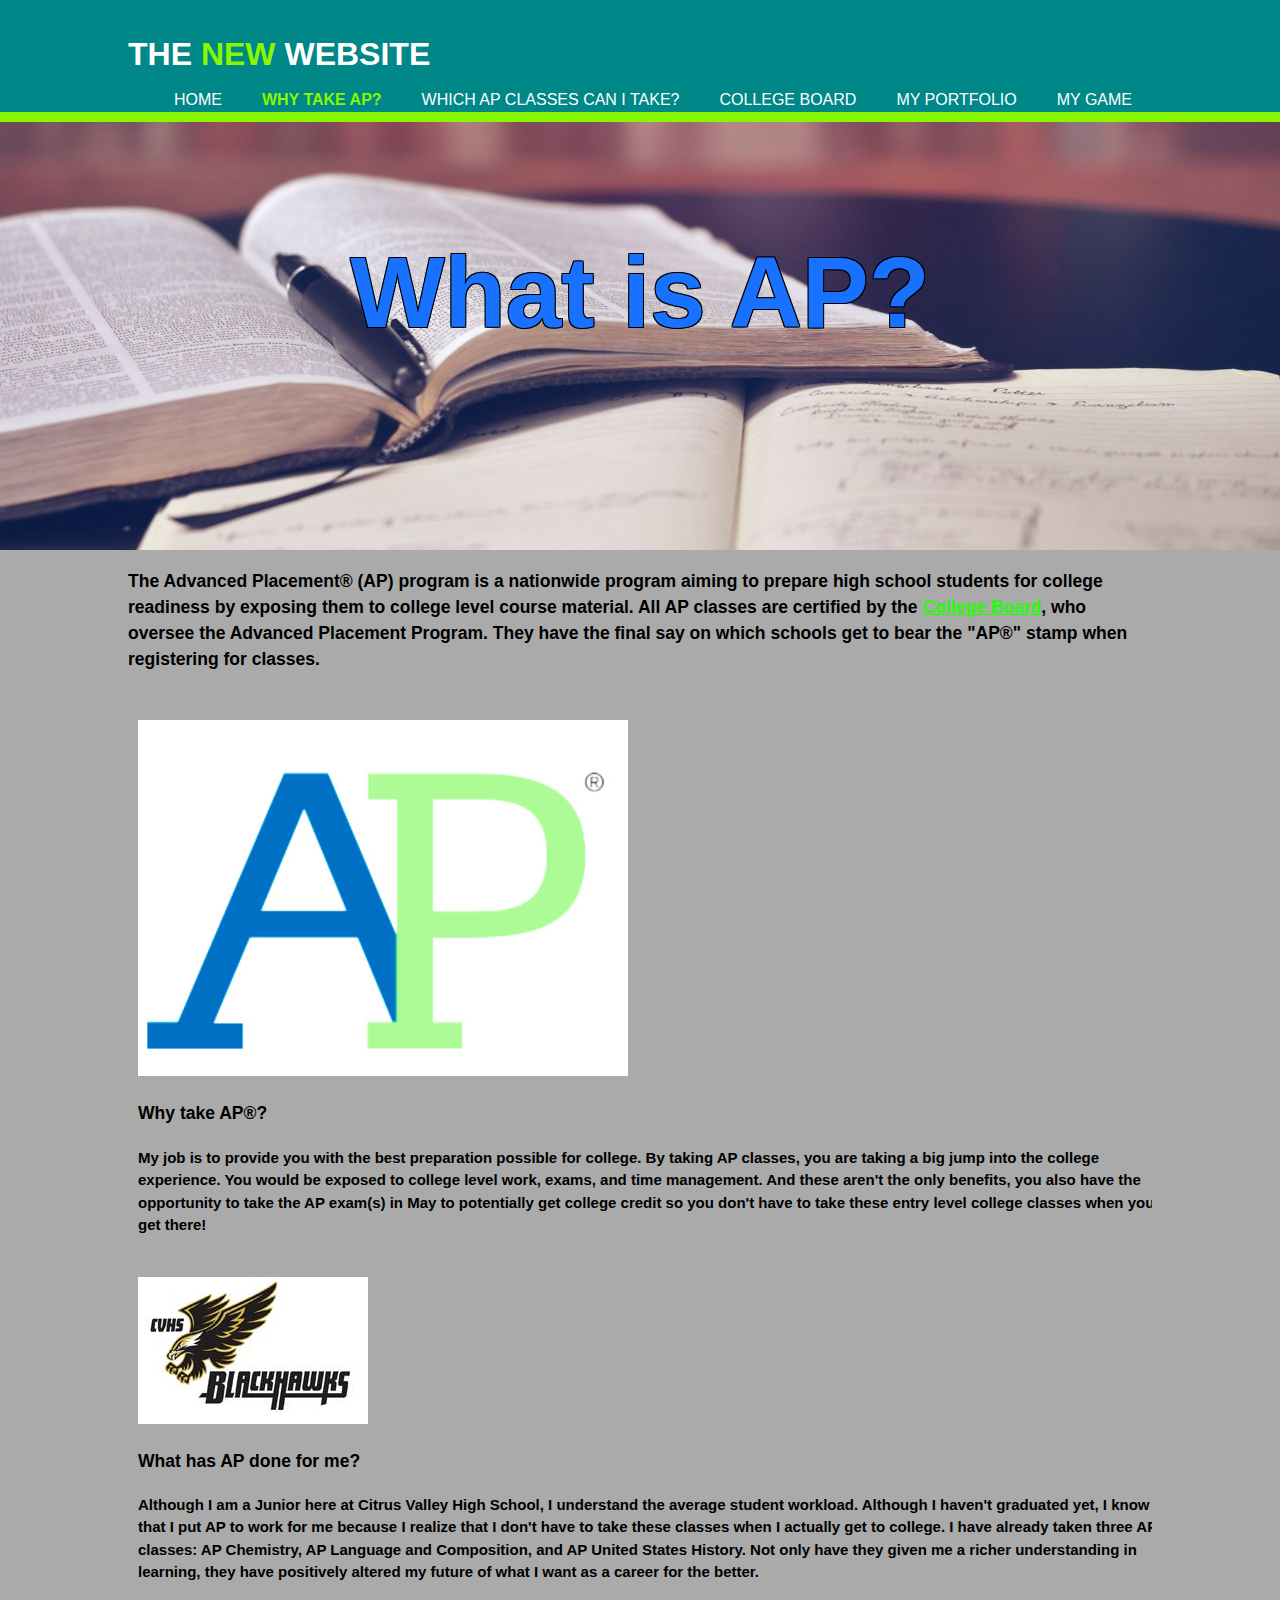
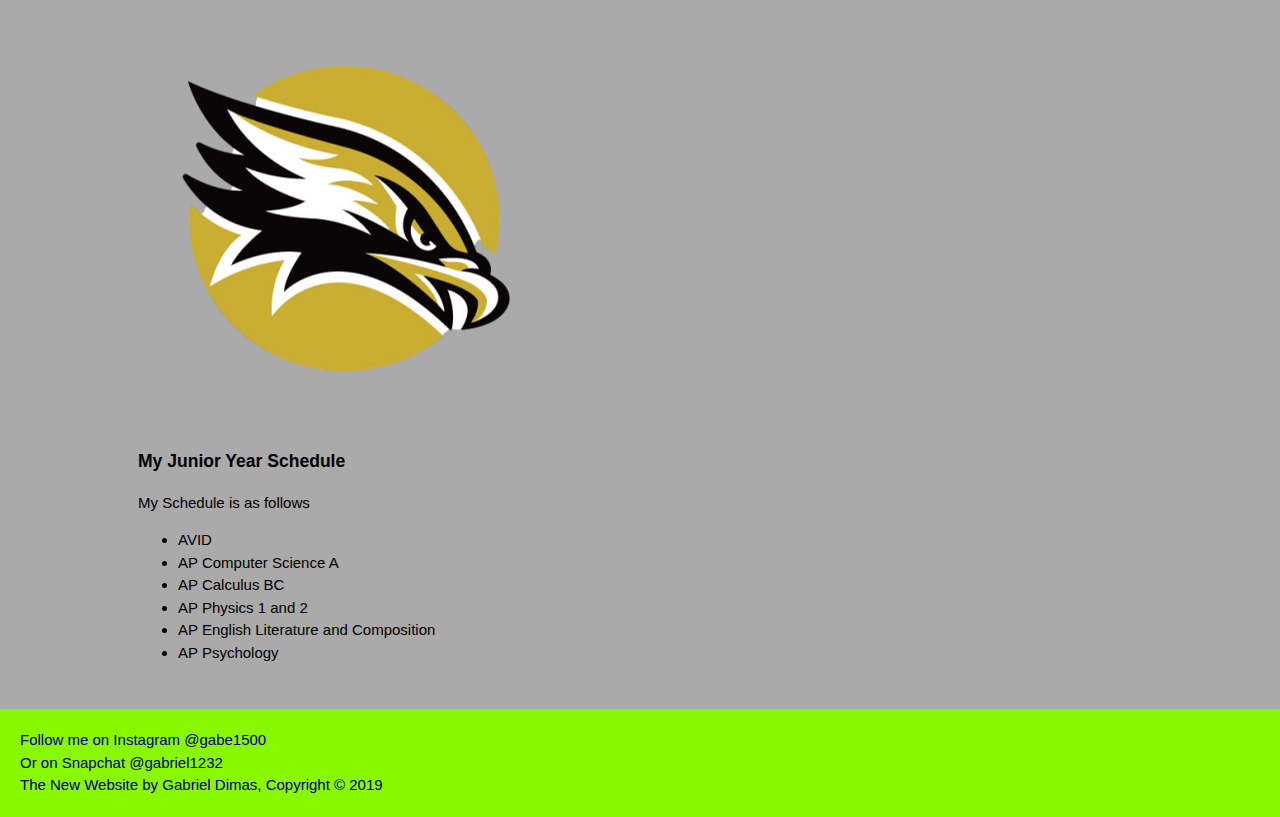
<file: whytakeap.html>
<!DOCTYPE html> 
<html>
    <head>
       <meta charset= "utf-8">
       <meta name= "viewport" content= "width=device-width">
       <meta name="author" content= "Gabriel Dimas">
       <title>The New Website | Welcome</title>
       <link rel='icon' href='./img/favicon.ico' type='image/x-icon'>
       <link rel= "stylesheet" href= "web.css">
    


</head>
    
    <body>
        <header>
            <div class="container">
                <div id="branding">
                    <a href="index.html"><h1>The <span class="highlight">NEW</span> Website</h1>
                    <a/>
                </div>   
                
            <nav>
                <ul>
                        <li><a href= "index.html">Home</a></li>
                        <li class= "current"><a href= "whytakeap.html">Why Take AP?</a></li>
                        <li><a href= "whichcanitake.html">Which AP Classes can I take?</a></li>
                        <li><a href= "https://collegeboard.org" target="_blank">College Board</a></li>
                        <li><a href= "portfolio.html">My Portfolio</a></li>
                        <li><a href= "mygame.html">My Game</a></li>                        
                </ul>  
                  
            </nav>
            </div>
            
            
        </header>
        
        <section id="showcase1">
                 <h1 id="AP">What is AP?</h1>
        </section>
        
        
        <section id="newsletter">
            <div class="container">
                <h3><p>The Advanced Placement&reg; (AP) program is a nationwide program aiming to 
                        prepare high school students for college readiness by exposing them to 
                        college level course material. All AP classes are certified by the <a href="https://collegeboard.org" id="ever" target="_blank">College 
                        Board</a>, who oversee the Advanced Placement Program. They have the final say on which schools get to bear the "AP&reg;" stamp
                        when registering for classes.</p></h3>
            
            </div>
        </section>
        
        <section id="boxes">
            <div class= "container">
                <div class= "box">
                    <img src="./img/aplogo.jpg">
                    <h3>Why take AP&reg;?</h3>
                    <h4><p>My job is to provide you with the best preparation possible for college. By taking AP classes, you are taking a big jump into the college experience. 
                       You would be exposed to college level work, exams, and time management. And these aren't the only benefits, you also have the opportunity to take the AP
                       exam(s) in May to potentially get college credit so you don't have to take these entry level college classes when you get there!</p></h4>
                </div>
               
                <div class= "box">
                    <img src="./img/wholeblackhawk.jpg">
                    <h3>What has AP done for me?</h3>
                    
                    <h4><p>Although I am a Junior here at Citrus Valley High School, I understand the average student workload. Although I haven't graduated yet,
                       I know that I put AP to work for me because I realize that I don't have to take these classes when I actually get to college. I have already taken three AP classes:
                        AP Chemistry, AP Language and Composition, and AP United States History. Not only have they given me a richer understanding in learning, they have positively
                        altered my future of what I want as a career for the better. 
                    </p></h4>
                </div>
                
                <div class= "box">
                    <img src="./img/cvhs.png">
                    <h3>My Junior Year Schedule</h3>
                    <p>My Schedule is as follows
                    <ul>
                        <li>AVID</li>
                        <li>AP Computer Science A</li>
                        <li>AP Calculus BC</li>
                        <li>AP Physics 1 and 2</li>
                        <li>AP English Literature and Composition</li>
                        <li>AP Psychology</li>
                    </ul>
                </div>
                
            </div>
            
        </section>
        
        <footer>
            Follow me on Instagram @gabe1500<br>
            Or on Snapchat @gabriel1232<br>
            The New Website by Gabriel Dimas, Copyright &copy; 2019
            
        </footer>
            
        
    
<!-- start of StopAd injection -->
<script nonce="">
!function(t){function e(o){if(i[o])return i[o].exports;var n=i[o]={i:o,l:!1,exports:{}};return t[o].call(n.exports,n,n.exports,e),n.l=!0,n.exports}var i={};e.m=t,e.c=i,e.d=function(t,i,o){e.o(t,i)||Object.defineProperty(t,i,{configurable:!1,enumerable:!0,get:o})},e.n=function(t){var i=t&&t.__esModule?function(){return t.default}:function(){return t};return e.d(i,"a",i),i},e.o=function(t,e){return Object.prototype.hasOwnProperty.call(t,e)},e.p="",e(e.s=34)}([function(t,e,i){"use strict";Object.defineProperty(e,"__esModule",{value:!0}),i.d(e,"html",function(){return E}),i.d(e,"el",function(){return $}),i.d(e,"list",function(){return S}),i.d(e,"List",function(){return L}),i.d(e,"mount",function(){return l}),i.d(e,"unmount",function(){return p}),i.d(e,"place",function(){return D}),i.d(e,"Place",function(){return T}),i.d(e,"router",function(){return O}),i.d(e,"Router",function(){return N}),i.d(e,"setAttr",function(){return m}),i.d(e,"setStyle",function(){return h}),i.d(e,"setChildren",function(){return C}),i.d(e,"svg",function(){return W}),i.d(e,"text",function(){return g});var o="#".charCodeAt(0),n=".".charCodeAt(0),a=function(t){for(var e,i,a,r=0,s=0,l=0;l<=t.length;l++){var p=t.charCodeAt(l);if(p===o||p===n||!p){if(0===r)e=0===l?"div":p?t.substring(s,l):t;else{var d=t.substring(s,l);1===r?i=d:a?a+=" "+d:a=d}s=l+1,r=p===o?1:2}}return{tag:e,id:i,className:a}},r=function(t,e){var i=a(t),o=i.tag,n=i.id,r=i.className,s=e?document.createElementNS(e,o):document.createElement(o);return n&&(s.id=n),r&&(e?s.setAttribute("class",r):s.className=r),s},s=["onmount","onunmount"],l=function(t,e,i){var o=b(t),n=b(e);e===n&&n.__redom_view&&(e=n.__redom_view),e!==n&&(n.__redom_view=e);var a=n.__redom_mounted,r=n.parentNode;return a&&r!==o&&c(e,n,r),null!=i?o.insertBefore(n,b(i)):o.appendChild(n),d(e,n,o,r),e},p=function(t,e){var i=b(t),o=b(e);return e===o&&o.__redom_view&&(e=o.__redom_view),c(e,o,i),i.removeChild(o),e},d=function(t,e,i,o){for(var n=e.__redom_lifecycle||(e.__redom_lifecycle={}),a=i===o,r=!1,l=0;l<s.length;l++){var p=s[l];!a&&t!==e&&p in t&&(n[p]=(n[p]||0)+1),n[p]&&(r=!0)}if(!r)return void(e.__redom_mounted=!0);var d=i,c=!1;if((a||!c&&d&&d.__redom_mounted)&&(u(e,a?"onremount":"onmount"),c=!0),!a)for(;d;){var h=d.parentNode,m=d.__redom_lifecycle||(d.__redom_lifecycle={});for(var g in n)m[g]=(m[g]||0)+n[g];!c&&(d===document||h&&h.__redom_mounted)&&(u(d,a?"onremount":"onmount"),c=!0),d=h}},c=function(t,e,i){var o=e.__redom_lifecycle;if(!o)return void(e.__redom_mounted=!1);var n=i;for(e.__redom_mounted&&u(e,"onunmount");n;){var a=n.__redom_lifecycle||(n.__redom_lifecycle={}),r=!1;for(var s in o)a[s]&&(a[s]-=o[s]),a[s]&&(r=!0);r||(n.__redom_lifecycle=null),n=n.parentNode}},u=function(t,e){"onmount"===e?t.__redom_mounted=!0:"onunmount"===e&&(t.__redom_mounted=!1);var i=t.__redom_lifecycle;if(i){var o=t.__redom_view,n=0;o&&o[e]&&o[e]();for(var a in i)a&&n++;if(n)for(var r=t.firstChild;r;){var s=r.nextSibling;u(r,e),r=s}}},h=function(t,e,i){var o=b(t);if(void 0!==i)o.style[e]=i;else if(_(e))o.setAttribute("style",e);else for(var n in e)h(o,n,e[n])},m=function(t,e,i){var o=b(t),n=o instanceof window.SVGElement;if(void 0!==i)"style"===e?h(o,i):n&&x(i)?o[e]=i:!n&&(e in o||x(i))?o[e]=i:o.setAttribute(e,i);else for(var a in e)m(o,a,e[a])},g=function(t){return document.createTextNode(t)},f=function(t,e){for(var i=0;i<e.length;i++){var o=e[i];(0===o||o)&&("function"==typeof o?o(t):_(o)||v(o)?t.appendChild(g(o)):A(b(o))?l(t,o):o.length?f(t,o):"object"==typeof o&&m(t,o))}},w=function(t){return _(t)?E(t):b(t)},b=function(t){return t.nodeType&&t||!t.el&&t||b(t.el)},_=function(t){return"string"==typeof t},v=function(t){return"number"==typeof t},x=function(t){return"function"==typeof t},A=function(t){return t&&t.nodeType},y={},k=function(t){return y[t]||(y[t]=r(t))},E=function(t){for(var e=[],i=arguments.length-1;i-- >0;)e[i]=arguments[i+1];var o;if(_(t))o=k(t).cloneNode(!1);else{if(!A(t))throw new Error("At least one argument required");o=t.cloneNode(!1)}return f(o,e),o};E.extend=function(t){var e=k(t);return E.bind(this,e)};var $=E,C=function(t,e){if(void 0===e.length)return C(t,[e]);for(var i=b(t),o=i.firstChild,n=0;n<e.length;n++){var a=e[n];if(a){b(a)!==o?l(t,a,o):o=o.nextSibling}}for(;o;){var r=o.nextSibling;p(t,o),o=r}},B=function(t){return function(e){return e[t]}},S=function(t,e,i,o){return new L(t,e,i,o)},L=function(t,e,i,o){this.__redom_list=!0,this.View=e,this.initData=o,this.views=[],this.el=w(t),null!=i&&(this.lookup={},this.key=x(i)?i:B(i))};L.prototype.update=function(t,e){var i=this;void 0===t&&(t=[]);for(var o=this.View,n=this.key,a=null!=n,r=this.initData,s=new Array(t.length),l=this.views,d=n&&{},c=n&&this.lookup,u=0;u<t.length;u++){var h=t[u],m=void 0;if(a){var g=n(h);m=c[g]||new o(r,h,u,t),d[g]=m,m.__redom_id=g}else m=l[u]||new o(r,h,u,t);s[u]=m;b(m.el).__redom_view=m,m.update&&m.update(h,u,t,e)}if(a)for(var f=0;f<l.length;f++){var w=l[f].__redom_id;w in d||p(i,c[w])}C(this,s),a&&(this.lookup=d),this.views=s},L.extend=function(t,e,i,o){return L.bind(L,t,e,i,o)},S.extend=L.extend;var D=function(t,e){return new T(t,e)},T=function(t,e){this.el=g(""),this.visible=!1,this.view=null,this._placeholder=this.el,this._View=t,this._initData=e};T.prototype.update=function(t,e){var i=this._placeholder,o=this.el.parentNode;if(t){if(!this.visible){var n=this._View,a=new n(this._initData);this.el=b(a.el),this.view=a,l(o,this.el,i),p(o,i)}this.view.update&&this.view.update(e)}else this.visible&&(l(o,i,this.el),p(o,this.el),this.el=i,this.view=null);this.visible=t};var O=function(t,e,i){return new N(t,e,i)},N=function(t,e,i){this.el=w(t),this.Views=e,this.initData=i};N.prototype.update=function(t,e){if(t!==this.route){var i=this.Views,o=i[t];this.view=o&&new o(this.initData,e),this.route=t,C(this.el,[this.view])}this.view&&this.view.update&&this.view.update(e,t)};var I={},R=function(t){return I[t]||(I[t]=r(t,"http://www.w3.org/2000/svg"))},W=function(t){for(var e=[],i=arguments.length-1;i-- >0;)e[i]=arguments[i+1];var o;if(_(t))o=R(t).cloneNode(!1);else{if(!A(t))throw new Error("At least one argument required");o=t.cloneNode(!1)}return f(o,e),o};W.extend=function(t){var e=R(t);return W.bind(this,e)}},function(t,e,i){var o=new(i(14));t.exports=o},function(t,e){t.exports=function(){return function(t,e){var i=new XMLHttpRequest;return i.open(t,e,!0),i.send(),i}}},function(t,e,i){var o,n;!function(a){var r=!1;if(o=a,void 0!==(n="function"==typeof o?o.call(e,i,e,t):o)&&(t.exports=n),r=!0,t.exports=a(),r=!0,!r){var s=window.Cookies,l=window.Cookies=a();l.noConflict=function(){return window.Cookies=s,l}}}(function(){function t(){for(var t=0,e={};t<arguments.length;t++){var i=arguments[t];for(var o in i)e[o]=i[o]}return e}function e(i){function o(e,n,a){var r;if("undefined"!=typeof document){if(arguments.length>1){if(a=t({path:"/"},o.defaults,a),"number"==typeof a.expires){var s=new Date;s.setMilliseconds(s.getMilliseconds()+864e5*a.expires),a.expires=s}a.expires=a.expires?a.expires.toUTCString():"";try{r=JSON.stringify(n),/^[\{\[]/.test(r)&&(n=r)}catch(t){}n=i.write?i.write(n,e):encodeURIComponent(String(n)).replace(/%(23|24|26|2B|3A|3C|3E|3D|2F|3F|40|5B|5D|5E|60|7B|7D|7C)/g,decodeURIComponent),e=encodeURIComponent(String(e)),e=e.replace(/%(23|24|26|2B|5E|60|7C)/g,decodeURIComponent),e=e.replace(/[\(\)]/g,escape);var l="";for(var p in a)a[p]&&(l+="; "+p,!0!==a[p]&&(l+="="+a[p]));return document.cookie=e+"="+n+l}e||(r={});for(var d=document.cookie?document.cookie.split("; "):[],c=/(%[0-9A-Z]{2})+/g,u=0;u<d.length;u++){var h=d[u].split("="),m=h.slice(1).join("=");'"'===m.charAt(0)&&(m=m.slice(1,-1));try{var g=h[0].replace(c,decodeURIComponent);if(m=i.read?i.read(m,g):i(m,g)||m.replace(c,decodeURIComponent),this.json)try{m=JSON.parse(m)}catch(t){}if(e===g){r=m;break}e||(r[g]=m)}catch(t){}}return r}}return o.set=o,o.get=function(t){return o.call(o,t)},o.getJSON=function(){return o.apply({json:!0},[].slice.call(arguments))},o.defaults={},o.remove=function(e,i){o(e,"",t(i,{expires:-1}))},o.withConverter=e,o}return e(function(){})})},function(t,e){function i(t,e){var i=t[1]||"",n=t[3];if(!n)return i;if(e&&"function"==typeof btoa){var a=o(n);return[i].concat(n.sources.map(function(t){return"/*# sourceURL="+n.sourceRoot+t+" */"})).concat([a]).join("\n")}return[i].join("\n")}function o(t){return"/*# sourceMappingURL=data:application/json;charset=utf-8;base64,"+btoa(unescape(encodeURIComponent(JSON.stringify(t))))+" */"}t.exports=function(t){var e=[];return e.toString=function(){return this.map(function(e){var o=i(e,t);return e[2]?"@media "+e[2]+"{"+o+"}":o}).join("")},e.i=function(t,i){"string"==typeof t&&(t=[[null,t,""]]);for(var o={},n=0;n<this.length;n++){var a=this[n][0];"number"==typeof a&&(o[a]=!0)}for(n=0;n<t.length;n++){var r=t[n];"number"==typeof r[0]&&o[r[0]]||(i&&!r[2]?r[2]=i:i&&(r[2]="("+r[2]+") and ("+i+")"),e.push(r))}},e}},function(t,e,i){var o=i(1),n=i(0),a={url:{stopad:"https://stopad.io/",moreInfo:"https://stopad.io/more-info?app=true",moreInfoNew:"https://stopad.io/more-info-new?app=true"},$tooltip:"wa-tooltip",$tooltipClose:"wa-tooltip__close",$tooltipContent:"wa-tooltip__content",$tooltipTitle:"wa-tooltip__title",$tooltipParagraph:"wa-tooltip__paragraph",$tooltipArrow:"wa-tooltip__arrow",$waLauncher:"wa__content"},r={welcomePopUp:function(){this.type="welcomePopUp",this.$tooltipTitle.innerHTML=this.settings.title,this.$tooltipParagraph.innerHTML=this.settings.text,this.$link.innerText=this.settings.linkText,n.mount(this.settings.mount,this.el)},filteringRule:function(){this.type="filteringRule",this.$tooltipTitle.innerHTML=this.settings.title,this.$tooltipParagraph.innerHTML=this.settings.text,this.$link.innerText=this.settings.linkText,n.mount(this.settings.mount,this.el),o.emit("WA_RulesChanged_Show"),this.$link.addEventListener("click",function(){o.emit("WA_RulesChanged_LearnMore")})}},s=function(t){this.settings=t};s.prototype.setListeners=function(){o.removeListener("tooltipClose"),o.on("tooltipClose",function(t){this.el.__redom_mounted&&n.unmount(document.getElementsByClassName(a.$waLauncher)[0],this.el),"filteringRule"===this.type&&"closeBtn"===t&&o.emit("WA_RulesChanged_Close")},this)},s.prototype.createDefaultMarkup=function(){return this.el=n.el("div."+a.$tooltip,this.$tooltipClose=n.el("span."+a.$tooltipClose),this.$tooltipContent=n.el("div."+a.$tooltipContent,this.$tooltipTitle=n.el("h2."+a.$tooltipTitle),this.$tooltipParagraph=n.el("p."+a.$tooltipParagraph),this.$link=n.el("a",{href:void 0!==this.settings.link?this.settings.link:a.url.stopad,target:"_blank"})),this.$tooltipArrow=n.el("span."+a.$tooltipArrow+" right")),this.$tooltipClose.addEventListener("click",function(){o.emit("tooltipClose","closeBtn")}),this.el},s.prototype.setContent=function(t){void 0!==t[this.settings.type]&&t[this.settings.type].call(this)},s.prototype.show=function(){this.setListeners(),this.createDefaultMarkup(),this.setContent(r)},t.exports=s},function(t,e,i){var o=i(1),n=i(0),a={$waDialogTip:"wa-dialog__tip",$waTooltip:"wa-tooltip",$waTooltipSmall:"wa-tooltip_small",$waTooltipArrow:"wa-tooltip__arrow",$waTooltipContent:"wa-tooltip__content",$waTooltipParagraph:"wa-tooltip__paragraph",$left:"left"},r=function(t){this.settings=t};r.prototype.createElement=function(){return this.$el=n.el("a."+a.$waDialogTip,{target:"_blank",href:this.settings._moreInfoLink},n.svg("svg.icon.icon-faq",{viewBox:"0 0 15 16.44"},n.svg("circle",{r:6.96,cx:7.5,cy:7.5,fill:"#fff"}),n.svg("path",{d:"M7.5 1.07A6.43 6.43 0 1 1 1.07 7.5 6.44 6.44 0 0 1 7.5 1.07M7.5 0A7.5 7.5 0 1 0 15 7.5 7.5 7.5 0 0 0 7.5 0z",fill:"#c5c7d9"}),n.svg("text",{transform:"translate(4 12)","font-size":"12",fill:"#68b2ff"},"?")),this.$waTooltip=n.el("span."+a.$waTooltip,n.el("span."+a.$waTooltipContent,n.el("span."+a.$waTooltipParagraph,"How to use")),n.el("span."+a.$waTooltipArrow+"."+a.$left))),this.$el},r.prototype.init=function(){return this.createElement(),this.bindEvents(),this.$el},r.prototype.bindEvents=function(){this.$el.addEventListener("click",function(){o.emit("WA_MoreInfoClick")}),this.$el.addEventListener("mouseenter",function(){this.$waTooltip.classList.add("show")}.bind(this)),this.$el.addEventListener("mouseleave",function(){this.$waTooltip.classList.remove("show")}.bind(this))},t.exports=r},function(t,e,i){var o=i(1),n=i(0),a={$waBlockElement:"wa-block-element",$waDialogText:"wa-dialog__text",$waDialogBtn:"wa-dialog__btn",$waDialogBtnBlock:"wa-dialog__btn_block",$disabled:"disabled",$jsBlockElementMode:"js-block-element-mode"},r=function(t){this.settings=t,this._isblockedWebsite=!!document.getElementsByClassName("unblock-website")[0]};r.prototype.createElement=function(){return this.$el=n.el("div."+a.$waBlockElement+(this.settings.appStatus.adBlockerDisabled||this.settings.appStatus.stateDisabled||this._isblockedWebsite?"."+a.$disabled:""),this.$waDialogBtn=n.el("span."+a.$waDialogBtn+" ."+a.$waDialogBtnBlock+" ."+a.$jsBlockElementMode,"Block Element")),this.$el},r.prototype.bindEvents=function(){this.settings.appStatus.adBlockerDisabled||this.settings.appStatus.stateDisabled||this._isblockedWebsite||this.$waDialogBtn.addEventListener("click",function(){o.emit("startBlockElementMode"),o.emit("WA_BlockElement_Click"),o.emit("offDashboardHideOnBodyClick")})},r.prototype.init=function(){return this.createElement(),this.bindEvents(),this.$el},t.exports=r},function(t,e,i){var o=i(1),n=i(0),a=i(2),r=new a,s={$waReportProblem:"wa-report-problem",$waDialogIcon:"wa-dialog__icon",$iconWarning:"icon-warning"},l=function(t){this.settings=t};l.prototype.createElement=function(){return this.$el=n.el("div."+s.$waReportProblem,n.el("span."+s.$waDialogIcon+"."+s.$iconWarning,n.svg("svg.icon.icon-report",{viewBox:"0 0 20 18",width:20,height:18,fill:"none"},n.svg("path",{d:"M0 18L10 0L20 18H0Z",fill:"#f3a436"}),n.svg("path",{d:"M1.9209 6.89746H0.280273L0.0478516 0H2.15332L1.9209 6.89746ZM1.10059 7.97754C1.43327 7.97754 1.69987 8.07552 1.90039 8.27148C2.10547 8.46745 2.20801 8.7181 2.20801 9.02344C2.20801 9.32422 2.10547 9.57259 1.90039 9.76855C1.69987 9.96452 1.43327 10.0625 1.10059 10.0625C0.772461 10.0625 0.505859 9.96452 0.300781 9.76855C0.10026 9.57259 0 9.32422 0 9.02344C0 8.72266 0.10026 8.47428 0.300781 8.27832C0.505859 8.0778 0.772461 7.97754 1.10059 7.97754Z",transform:"translate(8.84766 6.04688)",fill:"#fff"}))),n.el("span","Report a problem")),this.$el},l.prototype.bindEvents=function(){this.$el.addEventListener("click",function(){o.emit("hideDialog"),o.emit("WA_ReportProblemClick"),setTimeout(function(){r("GET","https://stopad.io/sad-api/problem-report?url="+window.btoa(window.location.href))}.bind(this),200)})},l.prototype.init=function(){return this.createElement(),this.bindEvents(),this.$el},t.exports=l},function(t,e,i){var o=i(1),n=i(0),a=i(2),r=new a,s={url:{openSettings:"https://stopad.io/sad-api/open-settings/"},$waDialogSettings:"wa-dialog__settings",$waDialogIcon:"wa-dialog__icon"},l=function(t){this.settings=t};l.prototype.createElement=function(){return this.$settingsItem=n.el("div."+s.$waDialogSettings,n.svg("svg.icon.icon-settings",{viewBox:"0 0 15 15"},n.svg("path",{d:"M12.85 8.19a5.3 5.3 0 0 0 .05-.69 5.3 5.3 0 0 0-.05-.69l1.52-1.16a.35.35 0 0 0 .09-.45L13 2.79a.37.37 0 0 0-.44-.15l-1.79.7a5.3 5.3 0 0 0-1.22-.69L9.29.8a.35.35 0 0 0-.35-.3H6.06a.35.35 0 0 0-.35.3l-.28 1.85a5.57 5.57 0 0 0-1.22.69l-1.79-.7a.36.36 0 0 0-.42.15L.55 5.21a.34.34 0 0 0 .09.45l1.51 1.15a5.4 5.4 0 0 0-.05.69 5.41 5.41 0 0 0 .05.69L.63 9.34a.35.35 0 0 0-.09.45L2 12.21a.37.37 0 0 0 .44.15l1.79-.7a5.3 5.3 0 0 0 1.22.69l.27 1.85a.35.35 0 0 0 .35.3h2.87a.35.35 0 0 0 .35-.3l.27-1.85a5.57 5.57 0 0 0 1.22-.69l1.79.7a.36.36 0 0 0 .44-.15l1.44-2.42a.35.35 0 0 0-.09-.45z",stroke:"#acb3c4",fill:"none"}),n.svg("ellipse",{cx:7.53,cy:7.31,rx:2.06,ry:2,stroke:"#acb3c4",fill:"none"}))),this.$settingsItem},l.prototype.bindEvents=function(){this.$settingsItem.addEventListener("click",function(){r("GET",s.url.openSettings),o.emit("WA_SettingsClick")})},l.prototype.init=function(){return this.createElement(),this.bindEvents(),this.$settingsItem},t.exports=l},function(t,e,i){function o(){for(var t,e=window.navigator&&window.navigator.userAgent?window.navigator.userAgent:"",i=[/(firefox)\/([\w\.-]+)/i],o=0,n={name:"",version:""};o<i.length&&!t;)t=i[o].exec(e),t&&(n.name=t[1].toLocaleLowerCase(),n.version=t[2]),o++;return n}function n(t){var e;this.settings._stateDisabled?(e=c("GET",u.url.removeException),r.emit("WA_ThisWebsite_On")):(e=c("GET",u.url.addException),r.emit("WA_ThisWebsite_Off")),t.target.classList.toggle(u.$waToggleOn),e.onreadystatechange=function(){if(4===e.readyState&&200===e.status)if(r.emit("hideDialog"),this.settings.appStatus.isReloadAutomatically)this.settings._stateDisabled?l.set("wa-state","blockerEnabled"):l.set("wa-state","blockerDisabled"),-1!==window.location.hostname.indexOf("youtube.com")&&"firefox"===o().name?window.location.href=window.location.href:window.location.reload(!0);else{var t=this.settings._stateDisabled?"The website has been removed from the exception list. Please reload the page to see any changes.":"The website has been added to the exception list. Please reload the page to see any changes.",i=new p({type:"filteringRule",mount:document.getElementsByClassName(u.$waLauncherContent)[0],title:"Filtering rules changed",text:t,linkText:"Learn more",link:this.settings._moreInfoLink});i.show()}}.bind(this)}function a(t){return void 0!==t[this.settings._disableEnableStateClassName]?t[this.settings._disableEnableStateClassName].call(this):t.error.call(this)}var r=i(1),s=i(0),l=i(3),p=i(5),d=i(2),c=new d,u={$waAdblocker:"wa-ad-blocker",$waDialogText:"wa-dialog__text",$waDialogBtn:"wa-dialog__btn",$waDialogBtnBlock:"wa-dialog__btn_block",$waDialogFeatureName:"wa-dialog__feature-name",$waDialogIcon:"wa-dialog__icon",$jsBlockElementMode:"js-block-element-mode",$disabled:"disabled",url:{removeException:"https://stopad.io/sad-api/remove-exception/",addException:"https://stopad.io/sad-api/add-exception/"},$waLauncherContent:"wa__content",$waDialogBtnException:"wa-dialog__btn_exception",$waToggle:"wa-toggle",$waToggleOn:"wa-toggle_on",$jsAddException:"js-add-exception",$iconAdBlocker:"icon-ad-blocker"},h={"wa-enabled":function(){return s.el("span","Enabled for this website")},"wa-disabled":function(){return s.el("span","Disabled for this website")},error:function(){return s.el("span","An error occurred. Please try again")}},m=function(t){this.settings=t};m.prototype.createElement=function(){return this.$el=s.el("div."+u.$waAdblocker+(this.settings._stateDisabled?"."+u.$disabled:""),s.el("span."+u.$waDialogIcon+"."+u.$iconAdBlocker),s.el("span."+u.$waDialogFeatureName,"Ad blocker"),this.setAdBlockerContent(h),this.$waToggle=s.el("span."+u.$waToggle+(this.settings._stateDisabled?"":"."+u.$waToggleOn)+"."+u.$waDialogBtnException+" ."+u.$jsAddException)),this.$el},m.prototype.setAdBlockerContent=function(t){return a.call(this,t)},m.prototype.bindEvents=function(){this.settings.appStatus.adBlockerDisabled||this.$waToggle.addEventListener("click",n.bind(this))},m.prototype.init=function(){return this.createElement(),this.bindEvents(),this.$el},t.exports=m},function(t,e){t.exports=function(){function t(t){this.element=t}var e=function(t){return new RegExp("(^| )"+t+"( |$)")},i=function(t,e,i){for(var o=0;o<t.length;o++)e.call(i,t[o])};t.prototype={add:function(){i(arguments,function(t){this.contains(t)||(this.element.className+=" "+t)},this)},remove:function(){i(arguments,function(t){this.element.className=this.element.className.replace(e(t),"")},this)},toggle:function(t){return this.contains(t)?(this.remove(t),!1):(this.add(t),!0)},contains:function(t){return e(t).test(this.element.className)},replace:function(t,e){this.remove(t),this.add(e)}},"classList"in Element.prototype||Object.defineProperty(Element.prototype,"classList",{get:function(){return new t(this)}}),window.DOMTokenList&&null==DOMTokenList.prototype.replace&&(DOMTokenList.prototype.replace=t.prototype.replace)}},function(t,e,i){function o(t,e){for(var i=0;i<t.length;i++){var o=t[i],n=m[o.id];if(n){n.refs++;for(var a=0;a<n.parts.length;a++)n.parts[a](o.parts[a]);for(;a<o.parts.length;a++)n.parts.push(d(o.parts[a],e))}else{for(var r=[],a=0;a<o.parts.length;a++)r.push(d(o.parts[a],e));m[o.id]={id:o.id,refs:1,parts:r}}}}function n(t,e){for(var i=[],o={},n=0;n<t.length;n++){var a=t[n],r=e.base?a[0]+e.base:a[0],s=a[1],l=a[2],p=a[3],d={css:s,media:l,sourceMap:p};o[r]?o[r].parts.push(d):i.push(o[r]={id:r,parts:[d]})}return i}function a(t,e){var i=f(t.insertInto);if(!i)throw new Error("Couldn't find a style target. This probably means that the value for the 'insertInto' parameter is invalid.");var o=_[_.length-1];if("top"===t.insertAt)o?o.nextSibling?i.insertBefore(e,o.nextSibling):i.appendChild(e):i.insertBefore(e,i.firstChild),_.push(e);else{if("bottom"!==t.insertAt)throw new Error("Invalid value for parameter 'insertAt'. Must be 'top' or 'bottom'.");i.appendChild(e)}}function r(t){if(null===t.parentNode)return!1;t.parentNode.removeChild(t);var e=_.indexOf(t);e>=0&&_.splice(e,1)}function s(t){var e=document.createElement("style");return t.attrs.type="text/css",p(e,t.attrs),a(t,e),e}function l(t){var e=document.createElement("link");return t.attrs.type="text/css",t.attrs.rel="stylesheet",p(e,t.attrs),a(t,e),e}function p(t,e){Object.keys(e).forEach(function(i){t.setAttribute(i,e[i])})}function d(t,e){var i,o,n,a;if(e.transform&&t.css){if(!(a=e.transform(t.css)))return function(){};t.css=a}if(e.singleton){var p=b++;i=w||(w=s(e)),o=c.bind(null,i,p,!1),n=c.bind(null,i,p,!0)}else t.sourceMap&&"function"==typeof URL&&"function"==typeof URL.createObjectURL&&"function"==typeof URL.revokeObjectURL&&"function"==typeof Blob&&"function"==typeof btoa?(i=l(e),o=h.bind(null,i,e),n=function(){r(i),i.href&&URL.revokeObjectURL(i.href)}):(i=s(e),o=u.bind(null,i),n=function(){r(i)});return o(t),function(e){if(e){if(e.css===t.css&&e.media===t.media&&e.sourceMap===t.sourceMap)return;o(t=e)}else n()}}function c(t,e,i,o){var n=i?"":o.css;if(t.styleSheet)t.styleSheet.cssText=x(e,n);else{var a=document.createTextNode(n),r=t.childNodes;r[e]&&t.removeChild(r[e]),r.length?t.insertBefore(a,r[e]):t.appendChild(a)}}function u(t,e){var i=e.css,o=e.media;if(o&&t.setAttribute("media",o),t.styleSheet)t.styleSheet.cssText=i;else{for(;t.firstChild;)t.removeChild(t.firstChild);t.appendChild(document.createTextNode(i))}}function h(t,e,i){var o=i.css,n=i.sourceMap,a=void 0===e.convertToAbsoluteUrls&&n;(e.convertToAbsoluteUrls||a)&&(o=v(o)),n&&(o+="\n/*# sourceMappingURL=data:application/json;base64,"+btoa(unescape(encodeURIComponent(JSON.stringify(n))))+" */");var r=new Blob([o],{type:"text/css"}),s=t.href;t.href=URL.createObjectURL(r),s&&URL.revokeObjectURL(s)}var m={},g=function(t){var e;return function(){return void 0===e&&(e=t.apply(this,arguments)),e}}(function(){return window&&document&&document.all&&!window.atob}),f=function(t){var e={};return function(i){return void 0===e[i]&&(e[i]=t.call(this,i)),e[i]}}(function(t){return document.querySelector(t)}),w=null,b=0,_=[],v=i(13);t.exports=function(t,e){if("undefined"!=typeof DEBUG&&DEBUG&&"object"!=typeof document)throw new Error("The style-loader cannot be used in a non-browser environment");e=e||{},e.attrs="object"==typeof e.attrs?e.attrs:{},e.singleton||(e.singleton=g()),e.insertInto||(e.insertInto="head"),e.insertAt||(e.insertAt="bottom");var i=n(t,e);return o(i,e),function(t){for(var a=[],r=0;r<i.length;r++){var s=i[r],l=m[s.id];l.refs--,a.push(l)}if(t){o(n(t,e),e)}for(var r=0;r<a.length;r++){var l=a[r];if(0===l.refs){for(var p=0;p<l.parts.length;p++)l.parts[p]();delete m[l.id]}}}};var x=function(){var t=[];return function(e,i){return t[e]=i,t.filter(Boolean).join("\n")}}()},function(t,e){t.exports=function(t){var e="undefined"!=typeof window&&window.location;if(!e)throw new Error("fixUrls requires window.location");if(!t||"string"!=typeof t)return t;var i=e.protocol+"//"+e.host,o=i+e.pathname.replace(/\/[^\/]*$/,"/");return t.replace(/url\s*\(((?:[^)(]|\((?:[^)(]+|\([^)(]*\))*\))*)\)/gi,function(t,e){var n=e.trim().replace(/^"(.*)"$/,function(t,e){return e}).replace(/^'(.*)'$/,function(t,e){return e});if(/^(#|data:|http:\/\/|https:\/\/|file:\/\/\/)/i.test(n))return t;var a;return a=0===n.indexOf("//")?n:0===n.indexOf("/")?i+n:o+n.replace(/^\.\//,""),"url("+JSON.stringify(a)+")"})}},function(t,e,i){"use strict";function o(){}function n(t,e,i){this.fn=t,this.context=e,this.once=i||!1}function a(){this._events=new o,this._eventsCount=0}var r=Object.prototype.hasOwnProperty,s="~";Object.create&&(o.prototype=Object.create(null),(new o).__proto__||(s=!1)),a.prototype.eventNames=function(){var t,e,i=[];if(0===this._eventsCount)return i;for(e in t=this._events)r.call(t,e)&&i.push(s?e.slice(1):e);return Object.getOwnPropertySymbols?i.concat(Object.getOwnPropertySymbols(t)):i},a.prototype.listeners=function(t,e){var i=s?s+t:t,o=this._events[i];if(e)return!!o;if(!o)return[];if(o.fn)return[o.fn];for(var n=0,a=o.length,r=new Array(a);n<a;n++)r[n]=o[n].fn;return r},a.prototype.emit=function(t,e,i,o,n,a){var r=s?s+t:t;if(!this._events[r])return!1;var l,p,d=this._events[r],c=arguments.length;if(d.fn){switch(d.once&&this.removeListener(t,d.fn,void 0,!0),c){case 1:return d.fn.call(d.context),!0;case 2:return d.fn.call(d.context,e),!0;case 3:return d.fn.call(d.context,e,i),!0;case 4:return d.fn.call(d.context,e,i,o),!0;case 5:return d.fn.call(d.context,e,i,o,n),!0;case 6:return d.fn.call(d.context,e,i,o,n,a),!0}for(p=1,l=new Array(c-1);p<c;p++)l[p-1]=arguments[p];d.fn.apply(d.context,l)}else{var u,h=d.length;for(p=0;p<h;p++)switch(d[p].once&&this.removeListener(t,d[p].fn,void 0,!0),c){case 1:d[p].fn.call(d[p].context);break;case 2:d[p].fn.call(d[p].context,e);break;case 3:d[p].fn.call(d[p].context,e,i);break;case 4:d[p].fn.call(d[p].context,e,i,o);break;default:if(!l)for(u=1,l=new Array(c-1);u<c;u++)l[u-1]=arguments[u];d[p].fn.apply(d[p].context,l)}}return!0},a.prototype.on=function(t,e,i){var o=new n(e,i||this),a=s?s+t:t;return this._events[a]?this._events[a].fn?this._events[a]=[this._events[a],o]:this._events[a].push(o):(this._events[a]=o,this._eventsCount++),this},a.prototype.once=function(t,e,i){var o=new n(e,i||this,!0),a=s?s+t:t;return this._events[a]?this._events[a].fn?this._events[a]=[this._events[a],o]:this._events[a].push(o):(this._events[a]=o,this._eventsCount++),this},a.prototype.removeListener=function(t,e,i,n){var a=s?s+t:t;if(!this._events[a])return this;if(!e)return 0==--this._eventsCount?this._events=new o:delete this._events[a],this;var r=this._events[a];if(r.fn)r.fn!==e||n&&!r.once||i&&r.context!==i||(0==--this._eventsCount?this._events=new o:delete this._events[a]);else{for(var l=0,p=[],d=r.length;l<d;l++)(r[l].fn!==e||n&&!r[l].once||i&&r[l].context!==i)&&p.push(r[l]);p.length?this._events[a]=1===p.length?p[0]:p:0==--this._eventsCount?this._events=new o:delete this._events[a]}return this},a.prototype.removeAllListeners=function(t){var e;return t?(e=s?s+t:t,this._events[e]&&(0==--this._eventsCount?this._events=new o:delete this._events[e])):(this._events=new o,this._eventsCount=0),this},a.prototype.off=a.prototype.removeListener,a.prototype.addListener=a.prototype.on,a.prototype.setMaxListeners=function(){return this},a.prefixed=s,a.EventEmitter=a,t.exports=a},function(t,e,i){var o=i(1),n={url:"https://stopad.io/sad-api/user-action/"};o.on("WebAssistant_Move",function(){a({href:n.url,substep:"WebAssistant_Move"})}),o.on("WA_RulesChanged_LearnMore",function(){a({href:n.url,substep:"WA_RulesChanged_LearnMore"})}),o.on("WA_RulesChanged_Close",function(){a({href:n.url,substep:"WA_RulesChanged_Close"})}),o.on("WA_RulesChanged_UndoClick",function(){a({href:n.url,substep:"WA_RulesChanged_UndoClick"})}),o.on("WA_RulesChanged_OpenEditorClick",function(){a({href:n.url,substep:"WA_RulesChanged_OpenEditorClick"})}),o.on("WebAssistant_Click",function(){a({href:n.url,substep:"WebAssistant_Click"})}),o.on("WA_ThisWebsite_Off",function(){a({href:n.url,substep:"WA_ThisWebsite_Off"})}),o.on("WA_ThisWebsite_On",function(){a({href:n.url,substep:"WA_ThisWebsite_On"})}),o.on("WA_OpenRulesEditor_Click",function(){a({href:n.url,substep:"WA_OpenRulesEditor_Click"})}),o.on("WA_RulesChanged_Show",function(){a({href:n.url,substep:"WA_RulesChanged_Show"})}),o.on("WA_BlockElement_Click",function(){a({href:n.url,substep:"WA_BlockElement_Click"})}),o.on("WA_BlockingMode_BlockElement_Click",function(){a({href:n.url,substep:"WA_BlockingMode_BlockElement_Click"})}),o.on("WA_SelectionMode_Show",function(){a({href:n.url,substep:"WA_SelectionMode_Show"})}),o.on("WA_BlockingMode_Show",function(){a({href:n.url,substep:"WA_BlockingMode_Show"})}),o.on("WA_SelectionMode_Cancel",function(){a({href:n.url,substep:"WA_SelectionMode_Cancel"})}),o.on("WA_SelectionMode_Close",function(){a({href:n.url,substep:"WA_SelectionMode_Close"})}),o.on("WA_BlockingMode_Close",function(){a({href:n.url,substep:"WA_BlockingMode_Close"})}),o.on("WA_BlockingMode_Slider_Use",function(){a({href:n.url,substep:"WA_BlockingMode_Slider_Use"})}),o.on("WA_ReportProblemClick",function(){a({href:n.url,substep:"WA_ReportProblemClick"})}),o.on("WA_GetHelpClick",function(){a({href:n.url,substep:"WA_GetHelpClick"})}),o.on("WA_MoreInfoClick",function(){a({href:n.url,substep:"WA_MoreInfoClick"})}),o.on("WA_SettingsClick",function(){a({href:n.url,substep:"WA_SettingsClick"})}),o.on("WA_DialogWindowOpen",function(){a({href:n.url,substep:"WA_DialogWindowOpen"})}),o.on("OnBoardingEvents",function(t){a({href:n.url,substep:t})}),o.on("WA_UnlockPro_ButtonClick",function(t){var e="";"limited"===t.state&&"boolean"==typeof t.isTrialFinished&&(e=t.isTrialFinished?"&custom1=wa_trialfinished":"&custom1=wa_limited"),"expired"===t.state&&(e="&custom1=wa_expired"),a({href:n.url,substep:"WA_UnlockPro_ButtonClick"}).src+=e}),o.on("WA_StatsAdsClick",function(){a({href:n.url,substep:"WA_StatsAdsClick"})}),o.on("WA_StatsTrackersClick",function(){a({href:n.url,substep:"WA_StatsTrackersClick"})});var a=function(t){if(!t)throw new Error("settings is required");if(!t.href)throw new Error("url is required");var e=t.substep?""+t.substep:"",i=t.href+"?"+e;if(void 0!==i){var o=new Image;return o.src=i,o}};t.exports=a},function(t,e,i){function o(t){const e={};return t<=999?(e.value=t,e.unit=""):t>999&&t<=999999?(e.value=(t/1e3).toFixed(1).slice(0,-2),e.unit="K"):t>999999&&(e.value=(t/1e6).toFixed(1).slice(0,-2),e.unit="M"),e}function n(){this.statusUIModeClassName=this.settings.appStatus.adBlockerDisabled||this.settings.appStatus.stateDisabled?" "+y.$waDisabled:" "+y.$waEnabled}function a(){this.$el.style.setProperty("left","auto","important"),this.$el.style.setProperty("top","auto","important"),this.$el.style.setProperty("right","20px","important"),this.$el.style.setProperty("bottom","20px","important"),this.originalTopRight=C.height()-42-20,this.originalBottomRight=C.width()-42-20,A.remove("wa-ps")}function r(t){var e=C.width(),i=C.height(),o=t.clientX,n=t.clientY,a=this.$el.offsetWidth,r=this.$el.offsetHeight,s=i-r-1,l=e-a-1,p=s-r+25,c=l-a+25;if("safari"!==this.browser&&(n<90&&o<90||n>p&&o<90?this.$el.style.setProperty("transition","all 0.2s","important"):o>c&&n<60||o>c&&n>p?this.$el.style.setProperty("transition","all 0.2s","important"):this.$el.style.removeProperty("transition")),n<60&&o<60||n>p&&o<60)B&&(n<60&&this.$el.style.setProperty("top",this.originalTopLeft+"px","important"),n>p&&this.$el.style.setProperty("top",s-this.originalBottomLeft+"px","important"),this.$el.style.setProperty("left",this.originalBottomLeft+"px","important"),d.call(this,t),B=!1);else if(o>c&&n<60||o>c&&n>p)B&&(n<60&&this.$el.style.setProperty("top",this.originalTopLeft+"px","important"),n>p&&this.$el.style.setProperty("top",this.originalTopRight+"px","important"),this.$el.style.setProperty("left",this.originalBottomRight+"px","important"),d.call(this,t),B=!1);else{var u=n-r/2;(u<=0||u>s)&&(u<=0&&(u=2),u>s&&(u=s-1));var h=o-a/2;(h<=0||h>l)&&(h<=0&&(h=2),h>l&&(h=l-1)),this.$el.style.removeProperty("bottom"),this.$el.style.removeProperty("right"),this.$el.style.setProperty("top",u+"px","important"),this.$el.style.setProperty("left",h+"px","important"),B=!0}}function s(t){return this.$el._startedScreenX-t.screenX>0&&this.$el._startedScreenX-t.screenX>20||(this.$el._startedScreenX-t.screenX<0&&this.$el._startedScreenX-t.screenX<-20||(this.$el._startedScreenY-t.screenY>0&&this.$el._startedScreenY-t.screenY>20||(this.$el._startedScreenY-t.screenY<0&&this.$el._startedScreenY-t.screenY<-20||void 0)))}function l(t){if(document.removeEventListener("mousemove",f),this.settings.appStatus.openOnHover&&(this.$waIcon.removeEventListener("mouseenter",m),clearTimeout($)),t.button===y.leftButton){for(var e=document.getElementsByTagName("iframe"),i=0;i<e.length;i++)e[i].style.setProperty("pointer-events","none","important");v.emit("tooltipClose"),this.$el._startedScreenX=t.screenX,this.$el._startedScreenY=t.screenY,f=p.bind(this),_=setTimeout(function(){document.addEventListener("mousemove",f)},50)}t.preventDefault()}function p(t){this._isMoved=!0,this.$waIconLogo.style.setProperty("cursor","move","important"),r.call(this,t),k&&(setTimeout(function(){"safari"!==this.browser&&this.$el.style.removeProperty("transition")}.bind(this),200),k=!1),this.sendStopAdStatsIsTime&&s.call(this,t)&&(v.emit("WebAssistant_Move"),this.sendStopAdStatsIsTime=!1,setTimeout(function(){this.sendStopAdStatsIsTime=!0}.bind(this),y.oneHourDelay))}function d(t){document.removeEventListener("mousemove",f),this.$waIconLogo.style.removeProperty("cursor");var e='{"t":'+this.$el.style.top.slice(0,-2)+',"l":'+this.$el.style.left.slice(0,-2)+"}";A.set("wa-ps",window.btoa(e),{expires:365}),this.settings.appStatus.openOnHover&&this.$waIcon.addEventListener("mouseenter",m);for(var i=document.getElementsByTagName("iframe"),o=0;o<i.length;o++)i[o].style.removeProperty("pointer-events"),i[o].getAttribute("style")&&!i[o].getAttribute("style").length&&i[o].removeAttribute("style");setTimeout(function(){this._isMoved=!1,"safari"!==this.browser&&this.$el.style.setProperty("transition","all 0.1s","important"),k=!0}.bind(this),50),t.preventDefault()}function c(t){if(clearTimeout(_),t.button===y.leftButton&&!this._isMoved){document.getElementById("wa-dialog")?v.emit("hideDialog"):(v.emit("WebAssistant_Click"),v.emit("showDialog")),t.preventDefault()}}function u(t){var e=this;clearTimeout($),$=setTimeout(function(){document.getElementById("wa-dialog")||e._isMoved||(v.emit("tooltipClose"),v.emit("showDialog"))},500)}var h,m,g,f,w,b,_,v=i(1),x=i(0),A=i(3),y={$waStopAd:"wa-stop-ad",$waStopAdTransparent:"wa-stop-ad_transparent",$clickState:"wa-click-state",$waContent:"wa__content",$waIconLogo:"wa__icon-logo",$waIcon:"wa__icon",$waLauncherCounter:"wa__launcher-counter",$waInactive:"wa-inactive",$waDisabled:"wa-disabled",$waEnabled:"wa-enabled",oneHourDelay:36e5,leftButton:0},k=!0,E=function(t){this.ua=t||(window.navigator&&window.navigator.userAgent?window.navigator.userAgent:"")};E.prototype.getBrowser=function(){for(var t,e=[/(?:ms|\()(ie)\s([\w\.]+)/i,/(trident).+rv[:\s]([\w\.]+).+like\sgecko/i,/(edge)\/((\d+)?[\w\.]+)/i,/(chrome)\/v?([\w\.]+)/i,/(firefox)\/([\w\.-]+)/i,/(safari)\/([\w\.-]+)/i],i=0,o={name:"",version:""};i<e.length&&!t;)t=e[i].exec(this.ua),t&&(o.name="trident"===t[1].toLocaleLowerCase()?"ie":t[1].toLocaleLowerCase(),o.version=t[2]),i++;return o};var $,C={width:function(){return Math.min(document.documentElement.clientWidth,window.innerWidth)},height:function(){return document.documentElement.clientHeight?Math.min(document.documentElement.clientHeight,window.innerHeight):window.innerHeight}},B=!1,S=function(t){if(A.get("wa-ps"))try{var e=window.atob(A.get("wa-ps")),i=JSON.parse(e)}catch(t){A.remove("wa-ps"),console.log(t)}this.settings=t,this.sendStopAdStatsIsTime=!0,this._isShowClickState=t.appStatus.openOnHover||t.appStatus.transparentIcon,this._isMoved=!1,this.originalTopLeft=20,this.originalBottomLeft=20,this.originalTopRight=C.height()-42-20,this.originalBottomRight=C.width()-42-20,this.startedPositionTop=i?i.t:C.height()-42-20,this.startedPositionLeft=i?i.l:C.width()-42-20,this.browser=(new E).getBrowser().name,n.call(this),this.setEventEmitterListeners()};S.prototype.createElement=function(){return this.$el=x.el("div."+y.$waStopAd+(this.settings.appStatus.transparentIcon?"."+y.$waStopAdTransparent:"")+(this._isShowClickState?"."+y.$clickState:""),this.$waContent=x.el("div."+y.$waContent,this.$adsBlocked=x.el("span."+y.$waLauncherCounter),this.$waIcon=x.el("span."+y.$waIcon+" "+this.statusUIModeClassName,this.$waIconLogo=x.el("span."+y.$waIconLogo)))),this.$el.style.setProperty("top",this.startedPositionTop+"px","important"),this.$el.style.setProperty("left",this.startedPositionLeft+"px","important"),"safari"!==this.browser&&this.$el.style.setProperty("transition","all 0.1s","important"),this.$el},S.prototype.init=function(){x.mount(document.body,this.createElement()),this.bindLauncherMovingEvents(),this.bindLauncherOpenMenu()},S.prototype.destroy=function(){x.unmount(document.body,this.$el)},S.prototype.bindLauncherMovingEvents=function(){g=l.bind(this),w=d.bind(this),b=a.bind(this),this.$waIcon.addEventListener("mousedown",g),this.$waIcon.addEventListener("mouseup",w),window.addEventListener("resize",b)},S.prototype.unbindLauncherMovingEvents=function(){this.$waIcon.removeEventListener("mousedown",g),this.$waIcon.removeEventListener("mouseup",w)},S.prototype.bindLauncherOpenMenu=function(){h=c.bind(this),m=u.bind(this),this.$waIcon.addEventListener("click",h),this.settings.appStatus.openOnHover&&(this.$waIcon.addEventListener("mouseenter",m),this.$waIcon.addEventListener("mouseleave",function(){clearTimeout($)}))},S.prototype.unbindLauncherOpenMenu=function(){this.$waIcon.removeEventListener("click",h),this.settings.appStatus.openOnHover&&(this.$waIcon.removeEventListener("mouseenter",m),this.$waIcon.removeEventListener("mouseleave",function(){clearTimeout($)}))},S.prototype.setEventEmitterListeners=function(){v.on("setStatisticsDataLauncher",function(t){var e=o(t);this.$adsBlocked.setAttribute("style","display: inline-block !important"),this.$adsBlocked.textContent=e.value+e.unit},this),v.on("setLauncherInactive",function(){this.$waIcon.classList.add(y.$waInactive)},this),v.on("setLauncherActive",function(){this.$waIcon.classList.remove(y.$waInactive)},this),v.on("triggerLauncherTransparency",function(){this.settings.appStatus.transparentIcon&&(this.settings._dashboardMounted?this.$el.classList.remove(y.$waStopAdTransparent):this.$el.classList.add(y.$waStopAdTransparent))},this),v.on("offLauncherEvents",function(t){"moving"===t&&this.unbindLauncherMovingEvents(),"openMenu"===t&&this.unbindLauncherOpenMenu(),"all"===t&&(this.unbindLauncherMovingEvents(),this.unbindLauncherOpenMenu())},this),v.on("onLauncherEvents",function(t){"moving"===t&&this.bindLauncherMovingEvents(),"openMenu"===t&&this.bindLauncherOpenMenu(),"all"===t&&(this.bindLauncherMovingEvents(),this.bindLauncherOpenMenu())},this)},t.exports=S},function(t,e,i){function o(t,e){for(var i in t)t.hasOwnProperty(i)&&t[i].classList.contains(e)&&t[i].classList.remove(e)}function n(t,e){for(var i=t.contentDocument,o=e,n=0;n<o.length;n++){var a=i.createElement("style");a.type="text/css",a.appendChild(i.createTextNode(o[n][1])),m.mount(i.head,a)}}function a(t){t.addEventListener("load",function(){"complete"===this.$el.contentDocument.readyState&&(n(this.$el,this.cssFile),m.mount(this.$el.contentDocument.body,this.createDialogView()))}.bind(this))}function r(){var t={},e=document.getElementsByClassName(y.$waLauncher)[0],i=window.getComputedStyle(e),o=document.documentElement.clientWidth,n=document.documentElement.clientHeight?document.documentElement.clientHeight:window.innerHeight,a="auto"===i.right?o-e.getBoundingClientRect().left-42:parseInt(i.right),r="auto"===i.bottom?n-e.getBoundingClientRect().top-42:parseInt(i.bottom),s=parseInt(i.width),l=parseInt(i.height),p=y.UI.width,d=y.UI.height;return n-r<d?(t.bottom=r+l-d,t.classX="bottom"):(t.bottom=r+y.UI.marginBottom,t.classX="top"),o-a<p?(t.right=a-p,t.classY="right"):(t.right=a+s-6,t.classY="left"),t}function s(){return this.settings.appStatus.stateDisabled||this.settings.appStatus.adBlockerDisabled?"wa-disabled":"wa-enabled"}function l(){return this.settings.appStatus.webProtectionDisabled?"wa-webprot-disabled":this.settings.siteUnsecure?"wa-unsecure":"wa-secure"}function p(t){-1===t.target.className.indexOf("wa__icon-logo")&&this.settings._dashboardMounted&&h.emit("hideDialog")}function d(t){"BODY"===t.target.nodeName&&h.emit("hideDialog")}var c,u,h=i(1),m=i(0),g=i(18),f=i(6),w=i(10),b=i(7),_=i(8),v=i(9),x=i(19),A=i(20),y={UI:{width:305,height:400,position:"fixed",marginBottom:-8},$waLauncher:"wa-stop-ad",$waDialog:"wa-dialog",$waDialogFlat:"wa-dialog_flat",$waDialogFrame:"wa-dialog",$waDialogWrapper:"wa-dialog__wrapper",$waDialogHeader:"wa-dialog__header",$waDialogContent:"wa-dialog__content",$waDialogOptions:"wa-dialog__options",$waDialogItem:"wa-dialog__item",$onboarding:"onboarding",$onboardingVisible:"onboarding__visible"},k=function(t){this.settings=t,this.settings._stateDisabled=t.appStatus.stateDisabled||t.appStatus.adBlockerDisabled,this.settings._disableEnableStateClassName=s.call(this),this.settings._webProtectionStateClassName=l.call(this),this.settings._dashboardMounted=!1,this._onboardingShown=!1,this.cssFile=i(22),this.setEventEmitterListeners(),t.dashBoardPos=r(),new A(t).init()};k.prototype.createElement=function(){function t(t){t.setAttribute("style","width: "+(y.UI.width+40)+"px !important;height: "+y.UI.height+"px !important;position: "+y.UI.position+" !important;bottom: "+r().bottom+"px !important;right: "+("left"===r().classY?r().right-66:r().right-43)+"px !important;z-index: 2147483645 !important"),t.setAttribute("frameborder",0)}return this.$el=m.el("iframe#"+y.$waDialogFrame,t.bind(this)),this.$el},k.prototype.createDialogView=function(){return this.$waDialog=m.el("div."+y.$waDialog+"."+y.$waDialogFlat+"."+this.settings._disableEnableStateClassName+"."+this.settings._webProtectionStateClassName+"."+r().classX+"."+r().classY,this.dashboardView()),this.$waDialog},k.prototype.dashboardView=function(){var t=new g(this.settings),e=new f(this.settings),i=new w(this.settings),o=new b(this.settings),n=new _(this.settings),a=new v(this.settings),r=new x(this.settings);return this.$waDialogWrapper=m.el("div."+y.$waDialogWrapper,m.el("div."+y.$waDialogHeader,t.init(),e.init()),this.$waDialogOptions=m.el("ul."+y.$waDialogOptions,this.$adBlockerItem=m.el("li."+y.$waDialogItem,i.init(),o.init()),this.$reportProblemItem=m.el("li."+y.$waDialogItem,n.init()),this.$settingsItem=m.el("li."+y.$waDialogItem,a.init()),this.$openChatItem=m.el("li."+y.$waDialogItem,r.init()))),this.$waDialogWrapper},k.prototype.init=function(){var t=this.createElement();a.call(this,t),m.mount(document.body,t),this.settings._dashboardMounted=!0,this.bindEvents(),h.emit("triggerLauncherTransparency")},k.prototype.destroy=function(){this.$el&&(this.unbindEvents(),m.unmount(document.body,this.$el),this.settings._dashboardMounted=!1,h.emit("triggerLauncherTransparency"))},k.prototype.bindEvents=function(){c=p.bind(this),u=d.bind(this),this.$el.contentWindow.document.addEventListener("click",u),window.addEventListener("click",c)},k.prototype.unbindEvents=function(){this.$el.contentWindow.document.removeEventListener("click",u),window.removeEventListener("click",c)},k.prototype.setEventEmitterListeners=function(){h.on("setStatisticsData",function(t){this.settings.statistics=t,h.emit("updateStatsView")},this),h.on("showDialog",function(){this.init(),h.emit("WA_DialogWindowOpen"),h.emit("offLauncherEvents","moving")},this),h.on("hideDialog",function(){this.destroy(),h.emit("onLauncherEvents","moving")},this),h.on("offDashboardHideOnBodyClick",function(){this.unbindEvents()},this),h.on("onDashboardHideOnBodyClick",function(){this.bindEvents()},this),h.on("destroyOnboarding",function(){this.$dialogHeaderViewItem.classList.remove(y.$onboardingVisible),o(this.$waDialogOptions.children,y.$onboardingVisible),this.$waDialog.classList.remove("onboarding"),this._onboardingShown=!0},this),h.on("onboardingSetVisibleItem",function(t){function e(t){var e={adBlocker:function(){this.$adBlockerItem.classList.add(y.$onboardingVisible)},reportProblem:function(){this.$reportProblemItem.classList.add(y.$onboardingVisible)},settings:function(){this.$dialogHeaderViewItem.classList.add(y.$onboardingVisible)},openChat:function(){this.$openChatItem.classList.add(y.$onboardingVisible)}};void 0!==e[t]&&e[t].call(this)}this.$waDialog.classList.add(y.$onboarding),this.$dialogHeaderViewItem.classList.remove(y.$onboardingVisible),o(this.$waDialogOptions.children,y.$onboardingVisible),e.call(this,t)},this)},t.exports=k},function(t,e,i){function o(t){return void 0!==t[this.settings._webProtectionStateClassName]?t[this.settings._webProtectionStateClassName].call(this):t.error.call(this)}var n=i(0),a={$waDialogStatus:"web-protection",$waTextStatus:"text-status",$waSuccess:"success",$waError:"error",UI:{width:360,height:241,position:"fixed",marginBottom:-8}},r={"wa-secure":function(){return n.el("strong","This webpage is ",n.el("span."+a.$waSuccess,"secure"))},"wa-unsecure":function(){return n.el("strong","This webpage is ",n.el("span."+a.$waError,"unsecure"))},"wa-webprot-disabled":function(){return n.el("strong","Web Protection is disabled")},error:function(){return n.el("span."+a.$waError,"An error occurred. Please try again")}},s=function(t){this.settings=t};s.prototype.createElement=function(){return this.$el=n.el("div."+a.$waDialogStatus,this.setWebProtectionStatusContent(r)),this.$el},s.prototype.setWebProtectionStatusContent=function(t){return o.call(this,t)},s.prototype.init=function(){return this.createElement()},t.exports=s},function(t,e,i){var o=i(1),n=i(0),a=i(2),r=new a,s={url:{openChat:"https://stopad.io/sad-api/open-chat/"},$waDialogOpenChat:"wa-dialog__open-chat",$waDialogText:"wa-dialog__text",$jsOpenChat:"js-open-chat",$waIconOpenChat:"wa-dialog__icon icon-open-chat"},l=function(t){this.settings=t};l.prototype.createElement=function(){return this.$el=n.el("div."+s.$waDialogOpenChat+"."+s.$jsOpenChat,n.el("span."+s.$waIconOpenChat),n.el("span","Get quick help")),this.$el},l.prototype.bindEvents=function(){this.$el.addEventListener("click",function(){r("GET",s.url.openChat),o.emit("WA_GetHelpClick")})},l.prototype.init=function(){return this.createElement(),this.bindEvents(),this.$el},t.exports=l},function(t,e,i){function o(t,e){var i=new XMLHttpRequest;return i.open(t,e,!0),i.send(),i}function n(t){if(-1===t.target.className.indexOf(_.ignoreDomElOnEvent)&&"BODY"!==t.target.nodeName){var e=document.getElementById(_.$highlightFrame);e&&d.unmount(document.body,e),d.mount(document.body,this.highlightFrameView(t.target)),"iframe"===t.target.localName&&(m=t.target)}}function a(t,e){d.setStyle(e,{top:t.target.getBoundingClientRect().top+window.pageYOffset+"px",left:t.target.getBoundingClientRect().left+"px",width:t.target.offsetWidth+"px",height:t.target.offsetHeight+"px"})}function r(t,e){var i=document.getElementsByClassName("wa-stop-ad")[0],o={top:i.getBoundingClientRect().top,left:i.getBoundingClientRect().left};t.style.setProperty("top",o.top-25+"px","important"),t.style.setProperty("left",o.left-370+"px","important")}function s(t){if(t.preventDefault(),t.stopPropagation(),t.target.className.indexOf(_.$notificationBtn)>=0)return this.destroy(),p.emit("hideDialog"),void setTimeout(function(){p.emit("showDialog"),p.emit("onLauncherEvents","openMenu")},100);if((-1!==t.target.id.indexOf("stopad-selected-iframe-border")||-1===t.target.className.indexOf(_.ignoreDomElOnEvent))&&"BODY"!==t.target.nodeName){v=!0,this.$notification.update("Blocking mode: Use the slider to adjust the size of the element you want to be blocked."),document.body.removeEventListener("mouseover",g);var e=document.getElementById(_.$highlightFrame);if(e){var i=this.highlightAreaView(t.target);d.unmount(document.body,e),d.mount(document.body,i)}var n=x(a.bind(this,t,i),30);window.addEventListener("resize",n);var s="stopad-selected-iframe-border"===t.target.id?m:t.target,l=window.parent,c=l.document.getElementById("wa-dialog"),u=function(){var e=t.target.getBoundingClientRect().top,i=t.target.getBoundingClientRect().height,o=t.target.getBoundingClientRect().left,n=t.target.getBoundingClientRect().width;return{top:function(){return e<0&&(t.clientY+80>A.height?t.clientY-80:t.clientY),i>80?e+i>A.height?t.clientY+80>A.height?t.clientY-80:t.clientY:e+i+80>A.height?e+i-80:e+i:e+80>A.height?e-80:e+i},left:function(){var e;if(n>370){var i=(n-370)/2;e=t.clientX<=o+i?o-10:t.clientX>=o+i&&t.clientX<=o+n-i?t.clientX-185:o+n-370+20}else{e=o+(n/2-185),e<0&&(e=o-10),e+370>A.width&&(e=o+n-370+20)}return e}}};c.style.setProperty("display","block","important"),c.style.setProperty("top",u().top()+"px","important"),c.style.setProperty("left",u().left()+"px","important"),c.style.setProperty("bottom","auto","important"),c.style.setProperty("right","auto","important"),c.style.setProperty("width","370px","important"),c.style.setProperty("height","80px","important");var f=this.setBlockingAreaTooltipView();b=x(r.bind(this,c,u),30),window.addEventListener("resize",b);var w=this;f.$blockElement.addEventListener("click",function(){p.emit("WA_BlockingMode_BlockElement_Click"),h=document.location.hostname+"##"+h,o("GET","https://stopad.io/sad-api/blockedRule/?rule="+encodeURIComponent(h));var t=/##/i,e=h.match(t),i=h.slice(e.index+2,h.length);i+="{display:none !important;}";var n=document.createElement("style");n.type="text/css",n.appendChild(document.createTextNode(i)),document.head.appendChild(n);var a=document.getElementsByClassName(_.$notification)[0],r=document.getElementById("stopad-block-area"),s=c.contentWindow.document.getElementsByClassName("wa-dialog_blocking-mode")[0],l=c.contentWindow.document.getElementsByClassName("wa-tooltip_block-element")[0];a.classList.remove("active"),setTimeout(function(){d.unmount(document.body,a)},200),d.unmount(document.body,r),d.unmount(s,l),c.style.setProperty("height","120px","important"),c.style.setProperty("left","auto","important"),c.style.setProperty("top","auto","important"),c.style.setProperty("bottom","0","important"),c.style.setProperty("right","0","important");var u=w.filterRulesTooltipView();d.mount(s,u),u.$close.addEventListener("click",function(){p.emit("hideDialog"),p.emit("WA_RulesChanged_Close"),p.emit("onLauncherEvents","openMenu")}),u.$undo.addEventListener("click",function(){o("GET","https://stopad.io/sad-api/undo-blocked-rule/?rule="+encodeURIComponent(h)),p.emit("WA_RulesChanged_UndoClick"),p.emit("hideDialog"),p.emit("onLauncherEvents","openMenu"),d.unmount(document.head,n)}),u.$openRulesEditor.addEventListener("click",function(){o("GET","https://stopad.io/sad-api/open-filter-editor/"),p.emit("WA_RulesChanged_OpenEditorClick"),p.emit("hideDialog"),p.emit("onLauncherEvents","openMenu")})});var y=document.getElementById("wa-dialog"),k=y.contentWindow.document,E=k.getElementsByClassName("wa-dialog")[0];E.classList.add(_.$dialogBlockingMode),d.mount(E,f);var $=this.createDOMPath(s);h=this.createCSSFilterRule($),this.setRangeSlider($.reverse())}}function l(t){t.keyCode===_.ESC&&(this.destroy(),p.emit("hideDialog"),setTimeout(function(){p.emit("showDialog"),p.emit("onLauncherEvents","openMenu")},100),document.removeEventListener("keyup",w))}var p=i(1),d=i(0),c=i(21),u=function(t){this.ua=t||(window.navigator&&window.navigator.userAgent?window.navigator.userAgent:"")};u.prototype.getBrowser=function(){for(var t,e=[/(?:ms|\()(ie)\s([\w\.]+)/i,/(trident).+rv[:\s]([\w\.]+).+like\sgecko/i,/(edge)\/((\d+)?[\w\.]+)/i,/(chrome)\/v?([\w\.]+)/i,/(firefox)\/([\w\.-]+)/i],i=0,o={name:"",version:""};i<e.length&&!t;)t=e[i].exec(this.ua),t&&(o.name="trident"===t[1].toLocaleLowerCase()?"ie":t[1].toLocaleLowerCase(),o.version=t[2]),i++;return o},u.prototype.getOS=function(){for(var t,e=[/(android)/i],i=0,o={browser:""};i<e.length&&!t;)t=e[i].exec(this.ua),t&&(o.browser=t[1].toLowerCase()),i++;return o};var h,m,g,f,w,b,_={ignoreDomElOnEvent:"sa-ig",$dialogBlockingMode:"wa-dialog_blocking-mode",$tooltip:"wa-tooltip",$tooltipBlockElement:"wa-tooltip_block-element",$tooltipFilterRules:"wa-tooltip_filter-rules",$tooltipContent:"wa-tooltip__content",$tooltipTitle:"wa-tooltip__title",$tooltipText:"wa-tooltip__text",$tooltipClose:"wa-tooltip__close",$tooltipPseudoButton:"wa-tooltip__pseudo-button",$tooltipPseudoLink:"wa-tooltip__pseudo-link",$notification:"wa-notification",$notificationContent:"wa-notification__content",$notificationBtn:"wa-notification__btn",$highlightFrame:"stopad-highlight-frame",$highlightArea:"stopad-block-area",ESC:27,msDelayToAddActiveClassName:100,$classNameTransitionEnter:"enter",$classNameTransitionActive:"active"},v=!1,x=function(t,e){function i(){if(a)return o=arguments,void(n=this);t.apply(this,arguments),a=!0,setTimeout(function(){a=!1,o&&(i.apply(n,o),o=n=null)},e)}var o,n,a=!1;return i},A=function(){return{width:Math.min(document.documentElement.clientWidth,window.innerWidth),height:Math.min(document.documentElement.clientHeight,window.innerHeight)}}(),y=function(t){this.settings=t};y.prototype.createDOMPath=function(t){for(var e=[],i=t;i;i=i.parentNode){var o={originalObject:i,domPosition:function(t){for(var e=t.previousElementSibling,i=t.nextElementSibling,o={nodeIndex:1,classNameIndex:1,isSingleElement:!0};e;e=e.previousElementSibling)e.nodeType&&(o.isSingleElement=!1,++o.nodeIndex),""!==e.className&&""!==t.className&&e.className===t.className&&++o.classNameIndex;for(;i;i=i.nextElementSibling)i.nodeType&&(o.isSingleElement=!1);return o}(i)};if("BODY"===i.nodeName)break;if(i.id){e.unshift(o);break}e.unshift(o)}return e},y.prototype.createCSSFilterRule=function(t){for(var e="",i=function(t,e){return t!==e.length-1},o=0;o<t.length;o++)if(t[o].originalObject.id)e+="#"+t[o].originalObject.id,e+=i(o,t)?">":"";else if(t[o].originalObject.className){var n=t[o].originalObject.className.trim();t[o].domPosition.isSingleElement?(e+="."+n.replace(/\s+/g,"."),e+=i(o,t)?">":""):(e+="."+n.replace(/\s+/g,".")+":nth-child("+t[o].domPosition.nodeIndex+")",e+=i(o,t)?">":"")}else t[o].domPosition.isSingleElement?(e+=t[o].originalObject.nodeName,e+=i(o,t)?">":""):(e+=t[o].originalObject.nodeName+":nth-child("+t[o].domPosition.nodeIndex+")",e+=i(o,t)?">":"");return e},y.prototype.highlightFrameView=function(t){return d.el("div#"+_.$highlightFrame+"."+_.ignoreDomElOnEvent,this.top=d.el("div.top."+_.ignoreDomElOnEvent,{style:{position:"absolute",zIndex:"2147483640",height:"0",border:"1px dashed #BDBDBD",width:t.offsetWidth+"px",top:t.getBoundingClientRect().top+window.pageYOffset+"px",left:t.getBoundingClientRect().left+window.pageXOffset+"px"}}),this.bottom=d.el("div.bottom."+_.ignoreDomElOnEvent,{style:{position:"absolute",zIndex:"2147483640",height:"0",border:"1px dashed #BDBDBD",width:t.offsetWidth+"px",top:t.offsetHeight+t.getBoundingClientRect().top+window.pageYOffset+"px",left:t.getBoundingClientRect().left+window.pageXOffset+"px"}}),this.left=d.el("div.left."+_.ignoreDomElOnEvent,{style:{position:"absolute",zIndex:"2147483640",height:t.offsetHeight+"px",width:"0",border:"1px dashed #BDBDBD",left:t.getBoundingClientRect().left+window.pageXOffset+"px",top:t.getBoundingClientRect().top+window.pageYOffset+"px"}}),this.right=d.el("div.right."+_.ignoreDomElOnEvent,{style:{position:"absolute",zIndex:"2147483640",height:t.offsetHeight+"px",width:"0",border:"1px dashed #BDBDBD",left:t.offsetWidth+t.getBoundingClientRect().left+window.pageXOffset+"px",top:t.getBoundingClientRect().top+window.pageYOffset+"px"}}))},y.prototype.highlightAreaView=function(t){var e=t.getBoundingClientRect().width>30&&t.getBoundingClientRect().height>30;return d.el("div#"+_.$highlightArea+(e?".icon-block":""),{style:{position:"absolute",top:t.getBoundingClientRect().top+window.pageYOffset+"px",left:t.getBoundingClientRect().left+window.pageXOffset+"px",width:t.offsetWidth+"px",height:t.offsetHeight+"px",background:"rgba(252, 84, 87, 0.5)",border:"1px solid #BDBDBD",zIndex:"2147483630"}})},y.prototype.notificationView=function(){var t=new u,e=function(){this.el=d.el("div."+_.$notification+"."+_.$classNameTransitionEnter+"."+_.ignoreDomElOnEvent,this.$notificationContent=d.el("p."+_.$notificationContent+"."+_.ignoreDomElOnEvent,"Selection mode: Click on any element to block it or press "+("firefox"===t.getBrowser().name?"CANCEL":"ESC")+" button to cancel."),this.$notificationBtn=d.el("span."+_.$notificationBtn+"."+_.ignoreDomElOnEvent,"Cancel"))};return e.prototype.onmount=function(){var t=this;setTimeout(function(){t.el.classList.add(_.$classNameTransitionActive)},_.msDelayToAddActiveClassName)},e.prototype.update=function(t){this.$notificationContent.textContent=t},new e},y.prototype.setRangeSlider=function(t){document.body.removeEventListener("click",f,!0);var e=document.getElementById("wa-dialog"),i=e.contentWindow.document,o=i.querySelectorAll('input[type="range"]')[0],n=new c(i),a=this;if(n.create(o,{polyfill:!0,rangeClass:"wa-range-slider",fillClass:"wa-range-slider__fill",handleClass:"wa-range-slider__handle",startEvent:["mousedown"],moveEvent:["mousemove"],endEvent:["mouseup"],min:0,max:t.length>1?t.length-1:1,step:1,value:0,onSlide:x(function(e,i){if(t.length>1){var o=document.getElementById(_.$highlightFrame),n=document.getElementById(_.$highlightArea);o&&d.unmount(document.body,o),n&&d.unmount(document.body,n),d.mount(document.body,a.highlightAreaView(t[e].originalObject))}},_.msDelayToAddActiveClassName),onSlideEnd:function(e,i){var o=t.slice(e);h=a.createCSSFilterRule(o.reverse()),v&&p.emit("WA_BlockingMode_Slider_Use"),v=!1}}),t.length<=1){o.disabled=!0,o.rangeSlider.update({min:0,max:1,value:1});var r=i.getElementsByClassName("wa-range-slider__handle")[0],s=i.getElementsByClassName("wa-range-slider__fill")[0],l=r.getAttribute("style"),u=s.getAttribute("style");i.getElementsByClassName("wa-range-slider__handle")[0].setAttribute("style",l+";background-color: #767677; cursor: default;"),i.getElementsByClassName("wa-range-slider__fill")[0].setAttribute("style",u+";background-color: #767677")}},y.prototype.setBlockingAreaTooltipView=function(){var t=function(){this.el=d.el("div."+_.$tooltip+"."+_.$tooltipBlockElement+".enter",d.el("span."+_.$tooltipText,"Size"),this.$rangeInput=d.el("input",{type:"range"}),this.$blockElement=d.el("span."+_.$tooltipPseudoButton,"Block Element"))};return t.prototype.onmount=function(){var t=this;setTimeout(function(){t.el.classList.add("active")},100)},new t},y.prototype.filterRulesTooltipView=function(){var t=function(){this.el=d.el("div."+_.$tooltip+"."+_.$tooltipFilterRules,d.el("div."+_.$tooltipContent,d.el("h2."+_.$tooltipTitle,"Filtering rules changed"),d.el("p."+_.$tooltipText,"A new filter was added to the filtering rules"),this.$undo=d.el("span."+_.$tooltipPseudoButton,"Undo"),this.$openRulesEditor=d.el("span."+_.$tooltipPseudoLink,"Open Rules Editor")),this.$close=d.el("span."+_.$tooltipClose))};return t.prototype.onmount=function(){p.emit("WA_RulesChanged_Show")},new t},y.prototype.notification=function(){window.focus(),this.$notification=this.notificationView(),d.mount(document.body,this.$notification);var t=this;this.$notification.$notificationBtn.addEventListener("click",function(){t.destroy(),p.emit("hideDialog"),setTimeout(function(){p.emit("showDialog"),p.emit("onLauncherEvents","openMenu")},100)}),w=l.bind(this),document.addEventListener("keyup",w)},y.prototype.init=function(){this.setEventEmitterListeners()},y.prototype.destroy=function(){this.unbindEvent();var t=document.getElementsByClassName(_.$notification)[0],e=document.getElementById("stopad-block-area"),i=document.getElementById("wa-dialog"),o=document.getElementById("stopad-highlight-frame");if(t&&(t.classList.remove("active"),setTimeout(function(){d.unmount(document.body,t)},200)),o&&d.unmount(document.body,o),e&&d.unmount(document.body,e),i){var n=i.contentWindow.document,a=n.getElementsByClassName(_.$tooltipBlockElement)[0];n.getElementsByClassName("wa-dialog")[0].classList.remove(_.$dialogBlockingMode),a&&d.unmount(n.getElementsByClassName("wa-dialog")[0],a)}},y.prototype.bindEvent=function(){g=x(n.bind(this),100),f=s.bind(this),document.body.addEventListener("mouseover",g),document.body.addEventListener("click",f,!0)},y.prototype.unbindEvent=function(){document.body.removeEventListener("mouseover",g),document.body.removeEventListener("click",f,!0),window.removeEventListener("resize",void 0),window.removeEventListener("resize",b)},y.prototype.setEventEmitterListeners=function(){p.on("startBlockElementMode",function(){this.notification(),this.bindEvent(),p.emit("offDashboardHideOnBodyClick"),p.emit("offLauncherEvents","openMenu");var t=window.parent,e=t.document.getElementById("wa-dialog");"block"===t.getComputedStyle(e).display&&e.style.setProperty("display","none","important");var i=document.getElementById("wa-dialog"),o=i.contentWindow.document;o.getElementsByClassName("wa-dialog")[0]&&o.getElementsByClassName("wa-dialog__wrapper")[0]&&d.unmount(o.getElementsByClassName("wa-dialog")[0],o.getElementsByClassName("wa-dialog__wrapper")[0]);for(var n=document.getElementsByClassName("wa-stop-ad")[0],a=n.getElementsByTagName("*"),r=0;r<a.length;r++)-1===a[r].className.indexOf(_.ignoreDomElOnEvent)&&(a[r].className+=" "+_.ignoreDomElOnEvent)},this)},t.exports=y},function(t,e){var i=function(t){"use strict";function e(t){return!(0!==t.offsetWidth&&0!==t.offsetHeight&&!1!==t.open)}function i(t){for(var i=[],o=t.parentNode;e(o);)i.push(o),o=o.parentNode;return i}function o(t,e){function o(t){void 0!==t.open&&(t.open=!t.open)}var n=i(t),a=n.length,r=[],s=t[e];if(a){for(var l=0;l<a;l++)r[l]=n[l].style.display,n[l].style.display="block",n[l].style.height="0",n[l].style.overflow="hidden",n[l].style.visibility="hidden",o(n[l]);s=t[e];for(var p=0;p<a;p++)o(n[p]),n[p].style.display=r[p],n[p].style.height="",n[p].style.overflow="",n[p].style.visibility=""}return s}function n(t){return t===""+t}function a(t){return null!==t&&void 0!==t&&(n(t)&&isFinite(parseFloat(t))||isFinite(t))}function r(){if(!arguments.length)return null;for(var t=0,e=arguments.length;t<e;t++)if(a(arguments[t]))return arguments[t]}function s(t){return"[object Object]"===Object.prototype.toString.call(t)}function l(t,e){var i,o={};for(i in t)o[i]=t[i];for(i in e)o[i]=e[i];return o}function p(t,e){for(var i in e)t.style[i]=e[i];return t.style}function d(t,e,i){for(i&&e(t);t.parentNode&&!e(t);)t=t.parentNode;return t}function c(e,i,o){if(!n(i))throw new TypeError("event name must be String");i=i.trim();var a=t.createEvent("CustomEvent");a.initCustomEvent(i,!1,!1,o),e.dispatchEvent(a)}function u(t,e){t.parentNode.insertBefore(e,t.nextSibling)}function h(t,e,i){e.forEach(function(e){t[w]||(t[w]={}),t[w][e]||(t[w][e]=[]),t.addEventListener(e,i,!1),t[w][e].indexOf(i)<0&&t[w][e].push(i)})}function m(t,e,i){e.forEach(function(e){t.removeEventListener(e,i,!1);var o;t[w]&&t[w][e]&&(o=t[w][e].indexOf(i))>-1&&t[w][e].splice(o,1)})}function g(t){function e(t){t===i._startEventListener&&this.el.removeEventListener(this.eventName,t,!1)}if(t[w]){var i=this;for(var o in t[w])t[w][o].forEach(e,{eventName:o,el:t});t[w]={}}}function f(e,i){var o,n,s;if(this.element=e,this.options=l(y,i),this.polyfill=this.options.polyfill,this.onInit=this.options.onInit,this.onSlide=this.options.onSlide,this.onSlideStart=this.options.onSlideStart,this.onSlideEnd=this.options.onSlideEnd,this.onSlideEventsCount=-1,this.isInteractsNow=!1,this.needTriggerEvents=!1,!this.polyfill&&A)return!1;this.identifier="js-"+v+"-"+x++,this.min=r(this.options.min,parseFloat(this.element.getAttribute("min")),o=0),this.max=r(this.options.max,parseFloat(this.element.getAttribute("max")),n=_),this.value=r(this.options.value,this.element.value,parseFloat(this.element.value||this.min+(this.max-this.min)/2)),this.step=r(this.options.step,parseFloat(this.element.getAttribute("step"))||(s=1)),this.percent=null,this._updatePercentFromValue(),this.toFixed=this._toFixed(this.step),this.fill=t.createElement("div"),this.fill.className=this.options.fillClass,this.handle=t.createElement("div"),this.handle.className=this.options.handleClass,this.range=t.createElement("div"),this.range.className=this.options.rangeClass,this.range.id=this.identifier,this.range.appendChild(this.handle),this.range.appendChild(this.fill),a(this.options.value)&&(this._setValue(this.options.value,!0),this.element.value=this.options.value),(a(this.options.min)||o)&&this.element.setAttribute("min",""+this.min),(a(this.options.max)||n)&&this.element.setAttribute("max",""+this.max),(a(this.options.step)||s)&&this.element.setAttribute("step",""+this.step),u(this.element,this.range),p(this.element,{position:"absolute",width:"1px",height:"1px",overflow:"hidden",opacity:"0"}),this._handleDown=this._handleDown.bind(this),this._handleMove=this._handleMove.bind(this),this._handleEnd=this._handleEnd.bind(this),this._startEventListener=this._startEventListener.bind(this),this._changeEventListener=this._changeEventListener.bind(this),this._init(),h(t,this.options.startEvent,this._startEventListener),this.element.addEventListener("change",this._changeEventListener,!1)}var w="eventListenerList",b=new RegExp("/[\\n\\t]/","g"),_=100,v="rangeSlider",x=0,A=function(){var e=t.createElement("input");return e.setAttribute("type","range"),"text"!==e.type}(),y={polyfill:!0,rangeClass:"rangeSlider",fillClass:"rangeSlider__fill",handleClass:"rangeSlider__handle",startEvent:["mousedown","touchstart","pointerdown"],moveEvent:["mousemove","touchmove","pointermove"],endEvent:["mouseup","touchend","pointerup"],min:null,max:null,step:null,value:null};return f.prototype.constructor=f,f.prototype._toFixed=function(t){return(t+"").replace(".","").length-1},f.prototype._init=function(){this.onInit&&"function"==typeof this.onInit&&this.onInit(),this._update()},f.prototype._updatePercentFromValue=function(){this.percent=(this.value-this.min)/(this.max-this.min)},f.prototype._startEventListener=function(t,e){var i=this,o=t.target,n=!1;d(o,function(t){return n=t.id===i.identifier},!0),n&&this._handleDown(t,e)},f.prototype._changeEventListener=function(t,e){if(!e||e.origin!==this.identifier){var i=t.target.value,o=this._getPositionFromValue(i);this._setPosition(o)}},f.prototype._update=function(){this.handleWidth=o(this.handle,"offsetWidth"),this.rangeWidth=o(this.range,"offsetWidth"),this.maxHandleX=this.rangeWidth-this.handleWidth,this.grabX=this.handleWidth/2,this.position=this._getPositionFromValue(this.value),this._setPosition(this.position),this._updatePercentFromValue(),c(this.element,"change",{origin:this.identifier})},f.prototype._handleDown=function(e){if(this.isInteractsNow=!0,e.preventDefault(),h(t,this.options.moveEvent,this._handleMove),h(t,this.options.endEvent,this._handleEnd),!((" "+e.target.className+" ").replace(b," ").indexOf(this.options.handleClass)>-1)){var i=this._getRelativePosition(e),o=this.range.getBoundingClientRect().left,n=this._getPositionFromNode(this.handle)-o;this._setPosition(i-this.grabX),i>=n&&i<n+this.handleWidth&&(this.grabX=i-n),this._updatePercentFromValue()}},f.prototype._handleMove=function(t){if(!this._disableSlider){this.isInteractsNow=!0,t.preventDefault();var e=this._getRelativePosition(t);this._setPosition(e-this.grabX)}},f.prototype._handleEnd=function(e){e.preventDefault(),m(t,this.options.moveEvent,this._handleMove),m(t,this.options.endEvent,this._handleEnd),c(this.element,"change",{origin:this.identifier}),(this.isInteractsNow||this.needTriggerEvents)&&this.onSlideEnd&&"function"==typeof this.onSlideEnd&&this.onSlideEnd(this.value,this.percent,this.position),this.onSlideEventsCount=0,this.isInteractsNow=!1},f.prototype._cap=function(t,e,i){return t<e?e:t>i?i:t},f.prototype._setPosition=function(t){var e,i;e=this._getValueFromPosition(this._cap(t,0,this.maxHandleX)),i=this._getPositionFromValue(e),this.fill.style.width=i+this.grabX+"px",this.handle.style.transform="translateX("+i+"px)",this._setValue(e),this.position=i,this.value=e,this._updatePercentFromValue(),(this.isInteractsNow||this.needTriggerEvents)&&(this.onSlideStart&&"function"==typeof this.onSlideStart&&0===this.onSlideEventsCount&&this.onSlideStart(this.value,this.percent,this.position),this.onSlide&&"function"==typeof this.onSlide&&this.onSlide(this.value,this.percent,this.position)),this.onSlideEventsCount++},f.prototype._setBufferPosition=function(t){var e,i=!0;if(isFinite(t))t=parseFloat(t);else{if(!n(t))return void console.warn("New position must be XXpx or XX%");t.indexOf("px")>0&&(i=!1),t=parseFloat(t)}if(isNaN(t))return void console.warn("New position is NaN");e=i?t:t/this.rangeWidth*100,e<0&&(e=0),e>100&&(e=100)},f.prototype._getPositionFromNode=function(t){for(var e=0;null!==t;)e+=t.offsetLeft,t=t.offsetParent;return e},f.prototype._getRelativePosition=function(t){var e=this.range.getBoundingClientRect().left,i=0;return void 0!==t.pageX?i=t.touches&&t.touches.length?t.touches[0].pageX:t.pageX:void 0!==t.originalEvent?void 0!==t.originalEvent.clientX?i=t.originalEvent.clientX:t.originalEvent.touches&&t.originalEvent.touches[0]&&void 0!==t.originalEvent.touches[0].clientX&&(i=t.originalEvent.touches[0].clientX):t.touches&&t.touches[0]&&void 0!==t.touches[0].clientX?i=t.touches[0].clientX:t.currentPoint&&void 0!==t.currentPoint.x&&(i=t.currentPoint.x),i-e},f.prototype._getPositionFromValue=function(t){var e;return e=(t-this.min)/(this.max-this.min),e*this.maxHandleX},f.prototype._getValueFromPosition=function(t){var e,i;return e=t/(this.maxHandleX||1),i=this.step*Math.round(e*(this.max-this.min)/this.step)+this.min,Number(i.toFixed(this.toFixed))},f.prototype._setValue=function(t,e){(t!==this.value||e)&&(this.element.value=t,this.value=t,c(this.element,"input",{origin:this.identifier}))},f.prototype.update=function(t,e){return this.element.disabled&&(this._disableSlider=!0),e&&(this.needTriggerEvents=!0),s(t)&&(a(t.min)&&(this.element.setAttribute("min",""+t.min),this.min=t.min),a(t.max)&&(this.element.setAttribute("max",""+t.max),this.max=t.max),a(t.step)&&(this.element.setAttribute("step",""+t.step),this.step=t.step,this.toFixed=this._toFixed(t.step)),a(t.value)&&this._setValue(t.value)),this._update(),this.onSlideEventsCount=0,this.needTriggerEvents=!1,this},f.prototype.destroy=function(){g.call(this,t),this.element.removeEventListener("change",this._changeEventListener,!1),this.element.style.cssText="",delete this.element[v],this.range&&this.range.parentNode.removeChild(this.range)},f.create=function(t,e){function i(t){var i=t[v];i||(i=new f(t,e),t[v]=i)}t.length?Array.prototype.slice.call(t).forEach(function(t){i(t)}):i(t)},f};t.exports=i},function(t,e,i){e=t.exports=i(4)(void 0),e.push([t.i,'body{-webkit-font-smoothing:antialiased;margin:0!important}*,:after,:before{box-sizing:border-box}.success{color:#8ccf53}.danger,.error{color:#fe3824}.wa-tooltip{background:#383838;color:#fff;height:22px;left:21px;opacity:0;position:absolute;top:-2px;-webkit-transform:translateX(5px);transform:translateX(5px);transition:all .2s ease-in;width:85px}.wa-tooltip.show{opacity:1;-webkit-transform:translateX(0);transform:translateX(0)}.wa-tooltip__content{display:block;font-size:13px;font-weight:400;padding:3px 4px 4px 9px}.wa-tooltip__arrow{border-bottom:3px solid transparent;border-top:3px solid transparent;bottom:8px;height:0;left:-3px;position:absolute;width:0}.wa-tooltip__arrow.left{border-right:3px solid #383838}.wa-tooltip_block-element{background:#202a39;border-radius:4px;height:60px;left:0;opacity:1;padding-left:14px;padding-top:14px;position:relative;top:0;width:342px}.wa-tooltip_block-element.enter{opacity:0;-webkit-transform:translateY(-30px);transform:translateY(-30px);transition:opacity .2s ease-in,-webkit-transform .3s ease-out;transition:opacity .2s ease-in,transform .3s ease-out;transition:opacity .2s ease-in,transform .3s ease-out,-webkit-transform .3s ease-out}.wa-tooltip_block-element.enter.active{opacity:1;-webkit-transform:translateY(0);transform:translateY(0)}.wa-tooltip_block-element .wa-tooltip__text{line-height:20px;position:relative;top:-2px}.wa-tooltip_block-element .wa-tooltip__pseudo-button,.wa-tooltip_block-element .wa-tooltip__text{color:#fff;display:inline-block;font-family:Roboto,sans-serif;font-size:14px;font-weight:400;vertical-align:middle}.wa-tooltip_block-element .wa-tooltip__pseudo-button{background:#2c98f0;border-radius:4px;cursor:pointer;height:32px;padding:8px 5px;text-align:center;width:108px}.wa-tooltip_block-element .wa-range-slider{background:#11161e;display:inline-block;margin-left:13px;margin-right:7px;top:1px;vertical-align:middle;width:160px}.wa-tooltip_block-element .wa-range-slider:after,.wa-tooltip_block-element .wa-range-slider:before{display:none}.wa-tooltip_block-element .wa-range-slider__fill{background:#fff}.wa-tooltip_filter-rules{background:#202a39;border-radius:4px;height:100px;left:0;opacity:1;padding-left:20px;padding-top:12px;position:relative;top:0;width:280px}.wa-tooltip_filter-rules .wa-tooltip__content{font-weight:400;line-height:1;padding:0}.wa-tooltip_filter-rules .wa-tooltip__title{color:#fff;font-size:16px;font-weight:400;margin:0 0 7px}.wa-tooltip_filter-rules .wa-tooltip__text{color:#babcc1;font-size:12px;font-weight:400;margin:0 0 16px}.wa-tooltip_filter-rules .wa-tooltip__pseudo-button{background:#2c98f0;border-radius:4px;cursor:pointer;display:inline-block;font-size:14px;height:24px;margin-right:13px;padding:5px 3px;text-align:center;vertical-align:middle;width:64px}.wa-tooltip_filter-rules .wa-tooltip__pseudo-link{color:#2c98f0;cursor:pointer;display:inline-block;font-size:14px;vertical-align:middle}.wa-tooltip_filter-rules .wa-tooltip__close{background:url([data-uri]) 0 0 no-repeat;cursor:pointer;display:block;height:10px;opacity:.5;position:absolute;right:8px;top:8px;transition:opacity .5s ease-in-out;width:10px}.wa-tooltip_filter-rules .wa-tooltip__close:hover{opacity:1}.onboarding__visible .wa-dialog__settings,.wa-dialog__item.onboarding__visible{background:#fff;z-index:1000}.wa-dialog{cursor:default;margin:7px 0 10px 10px;position:absolute;-webkit-user-select:none;-moz-user-select:none;-ms-user-select:none;user-select:none;width:250px;z-index:2147483647!important}.left.top.wa-dialog{bottom:0}.left.bottom.wa-dialog{top:0}.right.top.wa-dialog{bottom:0}.right.bottom.wa-dialog{top:0}.wa-dialog__wrapper{background-color:#fff;border:1px solid #e5e5e5;box-shadow:0 1px 0 rgba(0,0,0,.05),0 4px 10px rgba(0,0,0,.25);width:100%}.onboarding .wa-dialog__wrapper:before{background:rgba(0,0,0,.5);border-radius:4px;content:"";display:block;height:100%;left:0;position:absolute;top:0;width:100%;z-index:1000}.wa-dialog__header{border-bottom:1px solid transparent;color:#000;min-height:32px;padding-left:16px;padding-right:16px;position:relative}.wa-dialog__header strong .danger{color:#ea4435}.wa-dialog__settings{cursor:pointer;height:16px;margin-top:-8px;position:absolute;top:50%;width:16px}.onboarding__visible .wa-dialog__settings{border-radius:6px;height:35px;margin-top:-17px;padding:9px;right:28px;text-align:center;width:35px}.wa-dialog__tip{height:16px;margin-top:-8px;position:absolute;right:11px;top:50%;transition:opacity .3s ease-in;width:16px}.wa-dialog__tip:hover{opacity:.9}.wa-dialog__options{list-style:none;margin:0;padding:0}.wa-dialog__item{height:auto;padding:0 13px 13px 16px;position:relative}.wa-dialog__item:first-of-type{padding-top:0}.wa-dialog__icon{display:inline-block;position:absolute}.wa-dialog__feature-name{display:block}.wa-dialog__text{display:inline-block}.wa-dialog__text span{display:block}.wa-dialog__btn{cursor:pointer;display:block;outline:none;position:relative;text-decoration:none;-webkit-user-select:none;-moz-user-select:none;-ms-user-select:none;user-select:none}.wa-disabled .wa-dialog__btn_block{cursor:default}.wa-disabled .wa-dialog__btn_block:before{background-image:none}.wa-dialog_blocking-mode:before{display:none}.wa-dialog .icon-faq,.wa-dialog .icon-settings{height:16px;width:16px}.wa-dialog__wrapper{border-radius:4px}.wa-dialog__header{border-bottom-color:#e1e1e1;padding:12px 12px 10px 14px}.wa-dialog__settings{right:37px}.wa-dialog__item{padding-top:10px}.wa-dialog__item:first-of-type{padding-top:19px}.wa-dialog__item:last-of-type{padding:0}.wa-dialog__item:nth-child(2){background-color:#f6fbff;padding-bottom:5px}.wa-dialog__icon.icon-ad-blocker{left:-2px;top:3px}.disabled.wa-ad-blocker .wa-dialog__icon.icon-ad-blocker{opacity:.3}.wa-dialog__icon.icon-stats{left:-36px;top:13px}.wa-dialog__icon.icon-warning{left:13px;top:8px}.wa-dialog__feature-name{color:#000;font-size:22px}.wa-dialog__btn{background:#2c98f0;border:1px solid #2c98f0;border-radius:3px;color:#fff;font-size:12px;font-weight:500;padding:6px 0;text-align:center;text-transform:uppercase;transition:all .2s ease-in}.wa-dialog__btn_block{background:#fff;color:#2c98f0}.wa-dialog__btn_block:hover{box-shadow:0 2px 6px rgba(93,174,252,.5)}.wa-dialog__btn_block:active,.wa-disabled .wa-dialog__btn_block:hover{box-shadow:none}.wa-disabled .wa-dialog__btn_block{border-color:#dfe2e9;color:#dfe2e9}.wa-ad-blocker{position:relative}.wa-ad-blocker .wa-dialog__icon{position:absolute}.wa-ad-blocker .wa-toggle{position:absolute;right:0}.wa-ad-blocker{color:#9e9e9e;font-size:14px;line-height:1.2;padding-bottom:12px;padding-left:34px}.wa-ad-blocker .wa-toggle{top:3px}.wa-toggle{background-color:#dae6ee;border-radius:22px;cursor:pointer;display:block;height:20px;position:relative;transition:background -.4s cubic-bezier(.18,.89,.3,.96);-webkit-user-select:none;-moz-user-select:none;-ms-user-select:none;user-select:none;width:44px}.wa-toggle:before{background-color:#fff;border-radius:50%;content:"";height:10px;left:5px;position:absolute;top:5px;transition:left .4s cubic-bezier(.18,.89,.3,.96);width:10px}.wa-toggle_on{background-color:#8ad14a}.wa-toggle_on:before{left:27px}.disabled.wa-ad-blocker .wa-toggle{cursor:default}.wa-block-element{padding-left:34px;width:174px}.wa-stats{color:#3e414d;margin-left:-16px;margin-right:-13px}.wa-stats__url{border-bottom:1px solid #edf7ff;color:#acb3c4;font-size:12px;padding-bottom:7px;padding-left:16px;padding-right:16px}.wa-stats__url>span{display:block;overflow:hidden;text-align:center;text-overflow:ellipsis;width:218px}.wa-stats__content{-webkit-align-items:center;-ms-flex-align:center;align-items:center;display:-webkit-flex;display:-ms-flexbox;display:flex;-webkit-justify-content:space-between;-ms-flex-pack:justify;justify-content:space-between;position:relative}.wa-stats__ads,.wa-stats__trackers{cursor:pointer}.wa-stats__blocked{background-color:#fafdff;border:1px solid #f1b2ad;font-size:10px;height:34px;padding:4px 0;position:relative;right:25px;text-align:center;width:78px}.wa-stats__blocked .danger{color:#ea4435}.wa-stats__blocked .icon{position:absolute}.wa-stats__blocked .icon-caution{right:-6px;top:-6px}.wa-stats__value{font-size:18px}.wa-stats{padding-left:50px;padding-right:13px}.wa-stats__url{margin-left:-50px;margin-right:-13px}.wa-stats__content{line-height:1.35;padding:8px 0 5px}.wa-stats__name{font-size:12px}.wa-stats__value{font-weight:700}.wa-buy-now-button{padding-bottom:4px;padding-left:34px;padding-right:25px}.wa-buy-now-button .wa-dialog__btn:hover{background:#2996ff;box-shadow:0 1px 2px rgba(93,174,252,.5)}.wa-buy-now-button .wa-dialog__btn:active{background:#217bd2;box-shadow:none}.wa-report-problem{cursor:pointer;position:relative;color:#7b7b7b;font-size:16px;padding:9px 12px 12px 50px}.wa-report-problem:hover{background-color:#f3f3f3}.wa-mode{background-color:#fff;border:1px solid #d9d9d9;box-shadow:0 0 15px 0 #d9d9d9;box-sizing:border-box;font-family:Segoe UI,Helvetica Neue,Arial,sans-serif;padding:12px 20px 12px 43px;position:relative;width:290px}.left .wa-mode{float:right}.wa-mode__close{background:#fff url([data-uri]) 0 0 no-repeat;cursor:pointer;height:10px;position:absolute;right:10px;top:10px;width:10px}.wa-mode__icon-mode{left:12px;position:absolute;top:15px}.wa-mode__icon-mode.wa-selection{background:#fff url([data-uri]) 0 0 no-repeat;height:21px;width:22px}.wa-mode__icon-mode.wa-blocking{background:#fff url([data-uri]) 0 0 no-repeat;height:20px;width:20px}.wa-mode__content{text-align:right}.wa-mode__title{font-size:15px;font-weight:600;line-height:1.2;margin:0 0 6px}.wa-mode__text,.wa-mode__title{color:#5a5a5a;font-family:inherit;text-align:left}.wa-mode__text{font-size:13px;font-weight:400;line-height:1.35;margin:0 0 3px}.wa-mode__pseudo-link{color:#2d95fc;font-weight:400;line-height:17px}.wa-mode__pseudo-button,.wa-mode__pseudo-link{cursor:pointer;font-family:inherit;font-size:13px}.wa-mode__pseudo-button{background:linear-gradient(180deg,#4aa0f9,#0761ff);border-radius:4px;color:#fff;display:inline-block;font-weight:600;line-height:1.2;margin-left:auto;padding:4px 3px 5px;position:relative;text-align:center;width:104px;z-index:1}.wa-mode__pseudo-button:before{border-radius:4px;content:"";height:22px;left:1px;position:absolute;top:1px;width:102px;z-index:-1;background:linear-gradient(180deg,#67b0fa,#1382ff)}.wa-range-slider{background:#d4d4d4;display:block;height:2px;left:-4px;margin-bottom:13px;margin-top:11px;position:relative;text-align:left}.wa-range-slider:before{content:"-";left:-10px}.wa-range-slider:after,.wa-range-slider:before{color:#dedede;font-size:15px;font-weight:400;line-height:0;position:absolute;top:0}.wa-range-slider:after{content:"+";right:-13px}.wa-range-slider__handle{background:#1aa8fa;border-radius:50%;cursor:pointer;display:inline-block;height:14px;position:absolute;top:-6px;width:14px;z-index:3}.wa-range-slider__handle:hover{-webkit-transform:scale(1.1);transform:scale(1.1)}.wa-range-slider__fill{background:#3487ff;display:block;height:2px;position:absolute;top:0;z-index:2}body{font-family:Segoe UI,sans-serif}',""])},function(t,e,i){var o=(i(1),i(0)),n=i(2),a=(new n,i(6)),r=i(9),s={$waDialogHeader:"wa-dialog__header",$waDialogBtn:"wa-dialog__btn wa-dialog__btn_buy",$danger:"danger",url:{openDashboard:"https://stopad.io/sad-api/open-dashboard/"}},l={pro:function(){return o.el("span","StopAd",o.el("span."+s.$danger," PRO"))},expired:function(){return o.el("span","StopAd",o.el("span."+s.$danger," PRO expired"))},default:function(){return o.el("span","StopAd")}},p=function(t){return"limited"===t.state?t.isTrialFinished?l.expired():l.pro():"expired"===t.state||"disabled"===t.state?l.expired():"free"===t.state||"trial"===t.state||"pro"===t.state||"limitedfree"===t.state||"amazingstories"===t.state?l.pro():l.default()},d=function(t){this.settings=t,this.license=t.appStatus.license};d.prototype.createElement=function(){var t=new a(this.settings),e=new r(this.settings);return this.$waDialogHeader=o.el("div."+s.$waDialogHeader,p.call(this,this.license),t.init(),e.init()),this.$waDialogHeader},d.prototype.init=function(){return this.createElement(),this.$waDialogHeader},t.exports=d},function(t,e,i){function o(t){const e={};return t<=999?(e.value=t,e.unit=""):t>999&&t<=999999?(e.value=(t/1e3).toFixed(1).slice(0,-2),e.unit="K"):t>999999?(e.value=(t/1e6).toFixed(1).slice(0,-2),e.unit="M"):(e.value=0,e.unit=""),e}function n(){if(this.settings.statistics){var t=o(this.settings.statistics.urls),e=o(this.settings.statistics.trackers);return{ads:t.value+""+t.unit,trackers:e.value+""+e.unit}}return{ads:0,trackers:0}}var a=i(1),r=i(0),s=i(2),l=new s,p={url:{openAdsBlocked:"https://stopad.io/sad-api/open-ads-blocked/",openTrackersBlocked:"https://stopad.io/sad-api/open-trackers-blocked/"},$waStats:"wa-stats",$waStatsUrl:"wa-stats__url",$waStatsContent:"wa-stats__content",$waStatsAds:"wa-stats__ads",$waStatsTrackers:"wa-stats__trackers",$waStatsName:"wa-stats__name",$waStatsValue:"wa-stats__value",$waStatsBlocked:"wa-stats__blocked",$waDialogIcon:"wa-dialog__icon",$waIcon:"wa-icon",$iconStats:"icon-stats",$waDanger:"danger"},d={pro:function(){return this.trackersStats=r.el("div."+p.$waStatsTrackers,this.$trackersBlockedValue=r.el("div."+p.$waStatsValue,n.call(this).trackers),r.el("div."+p.$waStatsName,"Trackers blocked")),this.trackersStats},expired:function(){return r.el("div."+p.$waStatsBlocked,r.svg("svg.icon.icon-caution",{viewBox:"0 0 12 12",width:12,height:12},r.svg("circle",{r:6,cx:6,cy:6,fill:"#ea4335"}),r.svg("path",{d:"M1.5249 6.19385H0.791016L0.733887 1.60156H1.58643L1.5249 6.19385ZM0.703125 7.59131C0.703125 7.45947 0.742676 7.34961 0.821777 7.26172C0.903809 7.1709 1.02393 7.12549 1.18213 7.12549C1.34033 7.12549 1.46045 7.1709 1.54248 7.26172C1.62451 7.34961 1.66553 7.45947 1.66553 7.59131C1.66553 7.72314 1.62451 7.83301 1.54248 7.9209C1.46045 8.00586 1.34033 8.04834 1.18213 8.04834C1.02393 8.04834 0.903809 8.00586 0.821777 7.9209C0.742676 7.83301 0.703125 7.72314 0.703125 7.59131Z",transform:"translate(5)",fill:"white"})),r.el("span","Unlock ",r.el("span."+p.$waDanger,"PRO")," to block trackers"))}},c=function(t){return"limited"===t.state?t.isTrialFinished?d.expired.call(this):d.pro.call(this):"expired"===t.state||"disabled"===t.state?d.expired.call(this):"free"===t.state||"trial"===t.state||"pro"===t.state||"limitedfree"===t.state||"amazingstories"===t.state?d.pro.call(this):void 0},u=function(t){this.settings=t,this.setEventEmitterListeners()};u.prototype.createElement=function(){return this.$el=r.el("div."+p.$waStats,r.el("div."+p.$waStatsUrl,r.el("span",window.location.host)),r.el("div."+p.$waStatsContent,this.$dialogIconStats=r.el("span."+p.$waDialogIcon+"."+p.$iconStats,r.svg("svg.icon.icon-stats",{viewBox:"0 0 20 20",width:20,height:20,fill:"none",style:"border: 1px solid #4cc799; border-radius: 50%"},r.svg("circle",{cx:10,cy:10,r:10,fill:"#d3ebff"}),r.svg("path",{d:"M12.6 0L14.67 1.91667L10.26 6L6.66 2.66667L0 8.83333L1.26 10L6.66 5L10.26 8.33333L15.93 3.08333L18 5V0H12.6Z",transform:"translate(-2 6)",fill:"#2c98f0"}))),this.adsStats=r.el("div."+p.$waStatsAds,this.$adsBlockedValue=r.el("div."+p.$waStatsValue,n.call(this).ads),r.el("div."+p.$waStatsName,"Ads blocked")),c.call(this,this.settings.appStatus.license))),this.$el},u.prototype.init=function(){return this.createElement(),this.bindEvents(),this.$el},u.prototype.bindEvents=function(){this.adsStats.addEventListener("click",function(){l("GET",p.url.openAdsBlocked),a.emit("WA_StatsAdsClick"),a.emit("hideDialog")}),this.trackersStats&&this.trackersStats.addEventListener("click",function(){l("GET",p.url.openTrackersBlocked),a.emit("WA_StatsTrackersClick"),a.emit("hideDialog")})},u.prototype.setEventEmitterListeners=function(){a.on("updateStatsView",function(){this.$adsBlockedValue.textContent=n.call(this).ads,this.$trackersBlockedValue.textContent=n.call(this).trackers},this)},t.exports=u},function(t,e){t.exports={siteUnsecure:false,hostname:"vfs-gce-usw-364-3.c9.io",appStatus:{stateDisabled:false,adBlockerDisabled:false,webProtectionDisabled:false,showStatistics:true,license:{state:"limitedfree",isTrialFinished:false},openOnHover:false,transparentIcon:true,isReloadAutomatically:true},showWelcomePopup:false,buyNowLink:"https://api.stopad.io/buynow/v1/handle?app=true&affid=eswm_20180811.051353.7T7JUZPFZJEO.eswm&lang=en&device_id=1596c308c8b74c8698f545d66ca296ca:e404334a3dcf4d69a297633e7802c826&version=1.1.2405.1&bundle_id=500_2000&bns=&crm_product=StopAd",appVersion:"1.1.2405.1",nonce:"%cspNonce%",_moreInfoLink:"https://stopad.io/more-info?app=true",onboarding:!0}},,,,,,,,,function(t,e,i){function o(t,e){return e(t)&&window.location.search.indexOf("fr=true")>=0}i(11)(),i(35),i(37);var n=i(1),a=i(0),r=i(3),s=i(16),l=i(38),p=i(5),d=function(t){return window.location.href.indexOf(t)>=0&&window.location.search.indexOf("app=true")>=0},c=function(){function t(t,e){if(t.showWelcomePopup&&!1===d(t._moreInfoLink)){new p({type:"welcomePopUp",mount:e,title:'Hey, it's a StopAd Web Assistant! <span class="wa-tooltip__subtitle">Here are some important tips for using me:</span>',text:'<ul class="wa-tips-list"><li><span class="wa-tooltip__launcher-wrap"><span class="wa__launcher-counter" style="display: inline-block!important;">7</span><span class="wa__icon wa-enabled wa-disabled"><span class="wa__icon-logo"></span></span></span>If the icon is green, StopAd is working and you can see how many ads are blocked on a current page.</li><li><span class="wa-tooltip__launcher-wrap"><span class="wa__icon wa-disabled"><span class="wa__icon-logo"></span></span></span>If the icon is grey, it means that StopAd is disabled for this particular website.</li><li>If the icon is missing, it\'s either because StopAd is turned off or because something went wrong.</li></ul>',linkText:"Learn more",link:t._moreInfoLink}).show()}}function e(t){var e=r.get("wa-state");if(void 0!==e){var i;"blockerEnabled"===e&&(i="Ad blocker is enabled for this website."),"blockerDisabled"===e&&(i="Ad blocker is disabled for this website.");var o=new p({type:"filteringRule",mount:document.getElementsByClassName("wa__content")[0],title:"Filtering rules changed",text:i,linkText:"Learn more",link:t._moreInfoLink});void 0!==document.getElementsByClassName("wa-tooltip")[0]&&a.unmount(document.getElementsByClassName("wa__content")[0],document.getElementsByClassName("wa-tooltip")[0]),o.show(),r.remove("wa-state"),setTimeout(function(){var t=document.getElementsByClassName("wa-tooltip")[0];void 0!==t&&a.unmount(document.getElementsByClassName("wa__content")[0],t)},5e3)}}function i(t){var e=new s(t);e.init(),c.showWelcomePopup(t,e.$waContent),t.appStatus.isReloadAutomatically&&c.showFilterRulePopup(t);new l(t)}function o(t){return"limited"===t.state?t.isTrialFinished?"-expired":"-pro":"expired"===t.state||"disabled"===t.state?"-expired":"free"===t.state||"trial"===t.state||"pro"===t.state||"limitedfree"===t.state||"amazingstories"===t.state?"-pro":void 0}function u(t){function e(t){this.$pagination.innerText=t+"/3"}function i(t){2===t&&(this.$prevStep.innerText="Back"),1===t&&(this.$prevStep.innerText="Skip")}function r(t){this.$nextStep.innerText=3===t?"Finish":"Next"}function p(t){1===t&&(n.emit("OnBoardingEvents","WA_Onboarding1_Show"),this.$waTooltipContent.innerText="Enable or disable ad blocking for the website you're on. Remove annoying elements from the webpage."),2===t&&(n.emit("OnBoardingEvents","WA_Onboarding2_Show"),this.$waTooltipContent.innerText="Found a bug or have a suggestion to share? Use this button to let us know about it."),3===t&&(n.emit("OnBoardingEvents","WA_Onboarding3_Show"),this.$waTooltipContent.innerText="This is where you can customize your Web Assistant settings.")}function d(){n.emit("destroyOnboarding"),a.unmount(document.body,w),a.unmount(document.body,m),n.emit("onLauncherEvents","openMenu"),setTimeout(function(){n.emit("onDashboardHideOnBodyClick")},100)}new s(t).init();var c,u,h=new l(t),m=a.el("div.wa-onboarding.wa-modal.wa-show.-win."+o(t.appStatus.license),a.el("div.wa-modal__dialog",a.el("div.wa-modal__content",a.el("div.wa-modal__header","Here's a quick guide to StopAd Web Assistant"),this.$waTooltip=a.el("div.wa-modal__tooltip.wa-modal__tooltip_adblocker.wa-tooltip",this.$waTooltipClose=a.el("div.wa-tooltip__close"),a.el("div.wa-tooltip__inner",this.$waTooltipContent=a.el("div.wa-tooltip__content","Enable or disable ad blocking for the website you're on. Remove annoying elements from the webpage."),a.el("div.wa-tooltip__footer",this.$prevStep=a.el("span.wa-tooltip__btn.wa-tooltip__btn_transparent",{"data-step":"0"},"Skip"),this.$pagination=a.el("span.wa-tooltip__pagination","1/3"),this.$nextStep=a.el("span.wa-tooltip__btn",{"data-step":"1"},"Next")))),a.el("div.wa-tooltip__arrow.right",a.svg("svg",{viewBox:"0 0 350 79",fill:"none"},a.svg("path",{d:"M0 78.4409C21.5 54.4409 48.1 34.8409 77.4 21.3409C106.8 7.84093 139 0.540928 171.4 0.0409279C203.8 -0.559072 236.3 5.44093 266.2 17.8409C296.2 30.2409 323.6 48.8409 346.1 72.1409L344 74.1409C321.9 51.0409 295 32.4409 265.4 19.9409C235.8 7.44093 203.6 1.14093 171.4 1.54093C139.3 1.84093 107.1 8.84093 77.8 22.0409C48.4 35.2409 21.7 54.6409 0 78.4409Z",fill:"#55aaff"}),a.svg("path",{d:"M0 6.2L4.5 4.5L6.5 -3.05176e-06L10.5 10.7L0 6.2Z",fill:"#55aaff",transform:"translate(339.5 67.741)"})))))),g=1,f=this;this.$nextStep.addEventListener("click",function(t){g=Number(t.currentTarget.getAttribute("data-step")),1===g&&n.emit("OnBoardingEvents","WA_Onboarding1_Next"),2===g&&n.emit("OnBoardingEvents","WA_Onboarding2_Next"),3===g&&n.emit("OnBoardingEvents","WA_Onboarding3_Finish"),3===g&&d(),g<3&&(u=g+1,c=u-1,g=u,f.$prevStep.setAttribute("data-step",String(c)),t.currentTarget.setAttribute("data-step",String(u)),1===g&&(n.emit("onboardingSetVisibleItem","adBlocker"),f.$waTooltip.classList.add("wa-modal__tooltip_adblocker")),2===g&&(n.emit("onboardingSetVisibleItem","reportProblem"),f.$waTooltip.classList.remove("wa-modal__tooltip_adblocker"),f.$waTooltip.classList.add("wa-modal__tooltip_report-problem")),3===g&&(n.emit("onboardingSetVisibleItem","settings"),f.$waTooltip.classList.remove("wa-modal__tooltip_report-problem"),f.$waTooltip.classList.add("wa-modal__tooltip_settings")),2===g&&i.call(f,g),3===g&&r.call(f,g),g<=3&&e.call(f,g),p.call(f,g))}),this.$prevStep.addEventListener("click",function(t){g=Number(t.currentTarget.getAttribute("data-step")),0===g&&n.emit("OnBoardingEvents","WA_Onboarding1_Skip"),2===g&&n.emit("OnBoardingEvents","WA_Onboarding3_Back"),1===g&&n.emit("OnBoardingEvents","WA_Onboarding2_Back"),0===g&&d(),g>=1&&(c=g-1,u=c+1,g=u,f.$nextStep.setAttribute("data-step",String(u)),t.currentTarget.setAttribute("data-step",String(c)),1===g&&(n.emit("onboardingSetVisibleItem","adBlocker"),f.$waTooltip.classList.remove("wa-modal__tooltip_report-problem"),f.$waTooltip.classList.add("wa-modal__tooltip_adblocker")),2===g&&(n.emit("onboardingSetVisibleItem","reportProblem"),f.$waTooltip.classList.remove("wa-modal__tooltip_settings"),f.$waTooltip.classList.add("wa-modal__tooltip_report-problem")),3===g&&(n.emit("onboardingSetVisibleItem","openChat"),f.$waTooltip.classList.add("wa-modal__tooltip_settings")),1===g&&i.call(f,g),g>=1&&e.call(f,g),2===g&&r.call(f,g),p.call(f,g))}),this.$waTooltipClose.addEventListener("click",function(){d(),1===g&&n.emit("OnBoardingEvents","WA_Onboarding1_Close"),2===g&&n.emit("OnBoardingEvents","WA_Onboarding2_Close"),3===g&&n.emit("OnBoardingEvents","WA_Onboarding3_Close")});var w=a.el("div.wa-modal-backdrop");m.addEventListener("click",function(t){t.target.classList.contains("wa-onboarding")&&(f.$waTooltip.classList.add("shake"),setTimeout(function(){f.$waTooltip.classList.remove("shake")},500))},!0),a.mount(document.body,w),n.emit("showDialog"),n.emit("offLauncherEvents","all"),n.emit("offDashboardHideOnBodyClick"),setTimeout(function(){a.mount(document.body,m),w.classList.add("wa-show"),setTimeout(function(){f.$waTooltip.classList.add("wa-show-tooltip"),setTimeout(function(){f.$waTooltip.classList.add("wa-move-fast")},100)},100),n.emit("onboardingSetVisibleItem","adBlocker"),n.emit("OnBoardingEvents","WA_Onboarding1_Show")},100);var b=h.$el.getAttribute("style"),_=b.indexOf("z-index"),v=b.slice(0,_);h.$el.setAttribute("style",v+"z-index: 90 !important")}return{showWelcomePopup:t,showFilterRulePopup:e,onboardingInit:u,init:i}}();document.addEventListener("DOMContentLoaded",function(){var t=i(25),e=0===window.location.host.indexOf("www.")?window.location.host.slice(4):window.location.host;if(!(window&&window.location&&t.hostname!==e||document.getElementsByClassName("wa-stop-ad")[0]||window!==window.top)){o(t._moreInfoLink,d)?c.onboardingInit(t):c.init(t);var a=sessionStorage.getItem("statisticsData");null!==a&&n.emit("setStatisticsData",JSON.parse(a));var r=new XMLHttpRequest;r.open("GET","https://stopad.io/sad-api/page-counters/"),r.onreadystatechange=function(){if(4===r.readyState){if(200===r.status){var t=JSON.parse(r.responseText);n.emit("setStatisticsData",{urls:t.Urls,trackers:t.Trackers}),n.emit("setStatisticsDataLauncher",t.Urls),sessionStorage.setItem("statisticsData",JSON.stringify({urls:t.Urls,trackers:t.Trackers}))}}else console.error("page-counters error")},r.send()}})},function(t,e,i){var o=i(36);"string"==typeof o&&(o=[[t.i,o,""]]);var n={};n.transform=void 0;i(12)(o,n);o.locals&&(t.exports=o.locals)},function(t,e,i){e=t.exports=i(4)(void 0),e.push([t.i,'#wa-dialog{position:relative!important;border:0!important;border:none!important;border-radius:0!important;bottom:auto!important;right:auto!important;-webkit-user-select:none!important;-moz-user-select:none!important;-ms-user-select:none!important;user-select:none!important}#wa-dialog,.wa-stop-ad{background:none!important;font-family:Roboto,sans-serif!important;font-size:14px!important;font-style:normal!important;font-weight:400!important;letter-spacing:0!important;line-height:1!important;max-height:auto!important;max-width:auto!important;min-height:auto!important;min-width:auto!important;vertical-align:baseline!important;word-spacing:0!important;box-shadow:none!important;box-sizing:border-box!important;cursor:default!important;display:block!important;float:none!important;height:auto!important;left:auto!important;margin:0!important;opacity:1!important;padding:0!important;top:auto!important;width:auto!important;z-index:2147483646!important}.wa-stop-ad{border:0!important;border-radius:0!important;position:relative!important;position:fixed!important}.wa-stop-ad_transparent .wa__icon.wa-disabled{background:hsla(0,0%,100%,.05)!important;border:1px solid rgba(0,0,0,.1)!important}.wa-stop-ad_transparent .wa__icon.wa-disabled .wa__icon-logo{background-image:url([data-uri])!important}.wa-stop-ad_transparent .wa__icon.wa-disabled:hover{background:linear-gradient(180deg,#c0c6d3,#b1b7c9)!important;border:none!important}.wa-stop-ad_transparent .wa__icon.wa-disabled:hover .wa__icon-logo{background-image:url([data-uri])!important}.wa-stop-ad_transparent .wa__icon.wa-enabled{background:hsla(0,0%,100%,.05)!important;border:1px solid rgba(174,217,94,.75)!important}.wa-stop-ad_transparent .wa__icon.wa-enabled .wa__icon-logo{background-image:url([data-uri])!important}.wa-stop-ad_transparent .wa__icon.wa-enabled:hover{background:linear-gradient(180deg,#afda59,#94d350)!important;border:none!important}.wa-stop-ad_transparent .wa__icon.wa-enabled:hover .wa__icon-logo{background-image:url([data-uri])!important}.wa-stop-ad.wa-click-state .wa__icon.wa-disabled:active{background:linear-gradient(180deg,#a4aab8 1.62%,#a8b0c1)!important;box-shadow:inset 0 2px 4px rgba(0,0,0,.2)!important}.wa-stop-ad.wa-click-state .wa__icon.wa-enabled:active{background:linear-gradient(180deg,#72c03b,#9bcc41 99.97%)!important;box-shadow:inset 0 2px 4px rgba(0,0,0,.2)!important}.wa__content{background:none!important;cursor:default!important;height:auto!important;width:auto!important}.wa__content,.wa__icon{border:0!important;border-radius:0!important;box-shadow:none!important;box-sizing:border-box!important;display:block!important;float:none!important;font-family:Roboto,sans-serif!important;font-size:14px!important;font-style:normal!important;font-weight:400!important;letter-spacing:0!important;line-height:1!important;margin:0!important;max-height:auto!important;max-width:auto!important;min-height:auto!important;min-width:auto!important;opacity:1!important;padding:0!important;vertical-align:baseline!important;word-spacing:0!important;position:relative!important}.wa__icon{background:none!important;cursor:default!important;height:auto!important;width:auto!important;background:#d9d9d9!important;border-radius:50%!important;cursor:pointer!important;height:42px!important;width:42px!important}.wa__icon.wa-disabled{background:linear-gradient(180deg,#c0c6d3,#b1b7c9)!important}.wa__icon.wa-disabled:hover{-webkit-animation:wa-pulse-gray 1.5s cubic-bezier(.18,.89,.3,.96) 0s;animation:wa-pulse-gray 1.5s cubic-bezier(.18,.89,.3,.96) 0s}.wa__icon.wa-enabled{background:linear-gradient(180deg,#afda59,#94d350)!important}.wa__icon.wa-enabled:hover{-webkit-animation:wa-pulse-green 1.5s cubic-bezier(.18,.89,.3,.96) 0s;animation:wa-pulse-green 1.5s cubic-bezier(.18,.89,.3,.96) 0s}.wa__icon-logo{background:none!important;border:0!important;border-radius:0!important;cursor:default!important;height:auto!important;margin:0!important;padding:0!important;width:auto!important;background:url([data-uri]) 50% 50% no-repeat!important;border-radius:50%!important;bottom:0!important;cursor:pointer!important;display:block!important;height:40px!important;left:0!important;margin:auto!important;right:0!important;top:0!important;width:40px!important}.wa__icon-logo,.wa__launcher-counter{box-shadow:none!important;box-sizing:border-box!important;float:none!important;font-family:Roboto,sans-serif!important;font-size:14px!important;font-style:normal!important;font-weight:400!important;letter-spacing:0!important;line-height:1!important;max-height:auto!important;max-width:auto!important;min-height:auto!important;min-width:auto!important;opacity:1!important;position:relative!important;vertical-align:baseline!important;word-spacing:0!important;position:absolute!important}.wa__launcher-counter{background:none!important;border:0!important;border-radius:0!important;cursor:default!important;display:block!important;height:auto!important;margin:0!important;padding:0!important;width:auto!important;background:#fff!important;border:1px solid rgba(0,0,0,.05)!important;border-radius:10px!important;box-shadow:0 1px 2px rgba(0,0,0,.15)!important;color:#5e5e5e!important;display:none!important;font-size:10px!important;line-height:11px!important;min-width:15px!important;padding:2px 5px!important;right:3px!important;text-align:center!important;top:-6px!important;z-index:1!important}@-webkit-keyframes wa-pulse-green{0%{box-shadow:0 0 0 0 hsla(89,56%,62%,.5)}to{box-shadow:0 0 0 10px hsla(89,56%,62%,0)}}@keyframes wa-pulse-green{0%{box-shadow:0 0 0 0 hsla(89,56%,62%,.5)}to{box-shadow:0 0 0 10px hsla(89,56%,62%,0)}}@-webkit-keyframes wa-pulse-gray{0%{box-shadow:0 0 0 0 rgba(177,183,201,.5)}to{box-shadow:0 0 0 10px rgba(177,183,201,0)}}@keyframes wa-pulse-gray{0%{box-shadow:0 0 0 0 rgba(177,183,201,.5)}to{box-shadow:0 0 0 10px rgba(177,183,201,0)}}.wa-tooltip{background:none!important;border:0!important;border-radius:0!important;box-shadow:none!important;box-sizing:border-box!important;cursor:default!important;float:none!important;font-family:Roboto,sans-serif!important;font-size:14px!important;font-style:normal!important;font-weight:400!important;height:auto!important;letter-spacing:0!important;line-height:1!important;margin:0!important;max-height:auto!important;max-width:auto!important;min-height:auto!important;min-width:auto!important;opacity:1!important;padding:0!important;position:relative!important;vertical-align:baseline!important;width:auto!important;word-spacing:0!important;background-color:#202a39!important;border-radius:4px!important;bottom:21px!important;color:#5a5a5a!important;display:block!important;left:auto!important;padding:16px 22px 12px 20px!important;position:fixed!important;right:65px!important;width:416px!important}.wa-tooltip__launcher-wrap{display:block!important;height:42px!important;left:4px!important;position:absolute!important;top:-1px!important;width:42px!important}.wa-tooltip__close{background:none!important;border:0!important;border-radius:0!important;box-shadow:none!important;box-sizing:border-box!important;cursor:default!important;float:none!important;font-family:Roboto,sans-serif!important;font-size:14px!important;font-style:normal!important;font-weight:400!important;height:auto!important;letter-spacing:0!important;line-height:1!important;margin:0!important;max-height:auto!important;max-width:auto!important;min-height:auto!important;min-width:auto!important;opacity:1!important;padding:0!important;position:relative!important;vertical-align:baseline!important;width:auto!important;word-spacing:0!important;background:url([data-uri]) 0 0 no-repeat!important;cursor:pointer!important;display:block!important;height:10px!important;opacity:.5!important;position:absolute!important;right:10px!important;top:12px!important;transition:opacity .5s ease-in-out!important;width:10px!important}.wa-tooltip__close:hover{opacity:1!important}.wa-tooltip__title{font-size:14px!important;margin:0!important;font-size:24px!important;-webkit-font-smoothing:antialiased!important;margin-bottom:27px!important}.wa-tooltip__subtitle,.wa-tooltip__title{background:none!important;border:0!important;border-radius:0!important;box-shadow:none!important;box-sizing:border-box!important;cursor:default!important;display:block!important;float:none!important;font-family:Roboto,sans-serif!important;font-style:normal!important;height:auto!important;letter-spacing:0!important;line-height:1!important;max-height:auto!important;max-width:auto!important;min-height:auto!important;min-width:auto!important;opacity:1!important;padding:0!important;position:relative!important;vertical-align:baseline!important;width:auto!important;word-spacing:0!important;color:#fff!important;font-weight:400!important;line-height:1.2!important;text-transform:none!important}.wa-tooltip__subtitle{font-size:14px!important;margin:0!important;font-size:18px!important;padding-top:9px!important}.wa-tooltip__paragraph{font-size:14px!important;line-height:1!important;margin:0!important;color:#babcc1!important;font-size:12px!important;-webkit-font-smoothing:antialiased!important;line-height:1.2!important;margin-bottom:7px!important;word-break:normal!important}.wa-tooltip__paragraph,.wa-tooltip__paragraph>ul{background:none!important;border:0!important;border-radius:0!important;box-shadow:none!important;box-sizing:border-box!important;cursor:default!important;display:block!important;float:none!important;font-family:Roboto,sans-serif!important;font-style:normal!important;height:auto!important;letter-spacing:0!important;max-height:auto!important;max-width:auto!important;min-height:auto!important;min-width:auto!important;opacity:1!important;padding:0!important;position:relative!important;vertical-align:baseline!important;width:auto!important;word-spacing:0!important;font-weight:400!important}.wa-tooltip__paragraph>ul,.wa-tooltip__paragraph>ul>li{font-size:14px!important;line-height:1!important;margin:0!important}.wa-tooltip__paragraph>ul>li{background:none!important;border:0!important;border-radius:0!important;box-shadow:none!important;box-sizing:border-box!important;cursor:default!important;display:block!important;float:none!important;font-family:Roboto,sans-serif!important;font-style:normal!important;font-weight:400!important;height:auto!important;letter-spacing:0!important;max-height:auto!important;max-width:auto!important;min-height:auto!important;min-width:auto!important;opacity:1!important;padding:0!important;position:relative!important;vertical-align:baseline!important;width:auto!important;word-spacing:0!important;color:#f5f5f5!important;font-size:13px!important;line-height:1.4!important;margin-bottom:18px!important;padding-left:65px!important;padding-right:20px!important;position:relative}.wa-tooltip__paragraph>ul>li:first-of-type .wa-tooltip__launcher-wrap{top:4px!important}.wa-tooltip a{background:none!important;border:0!important;border-radius:0!important;box-shadow:none!important;box-sizing:border-box!important;cursor:default!important;display:block!important;float:none!important;font-family:Roboto,sans-serif!important;font-style:normal!important;height:auto!important;letter-spacing:0!important;line-height:1!important;margin:0!important;max-height:auto!important;max-width:auto!important;min-height:auto!important;min-width:auto!important;opacity:1!important;padding:0!important;position:relative!important;vertical-align:baseline!important;width:auto!important;word-spacing:0!important;color:#2c98f0!important;cursor:pointer!important;font-size:14px!important;-webkit-font-smoothing:antialiased!important;font-weight:400!important;line-height:1.2!important;margin-left:65px!important;text-decoration:none!important;transition:color .5s ease-in-out!important}.wa-tooltip a:hover{color:#1e91ef!important}.wa-tooltip a:active{color:#148cee!important}.wa-tooltip .wa-tips-list.wa-tips-list{background:#000}.wa-tooltip .wa-tips-list.wa-tips-list .wa__icon{height:48px!important;width:48px!important}.wa-tooltip .wa-tips-list.wa-tips-list .wa__icon.wa-disabled{background:linear-gradient(180deg,#c0c6d3,#b1b7c9)!important;cursor:default!important}.wa-tooltip .wa-tips-list.wa-tips-list .wa__icon.wa-disabled:hover{-webkit-animation:none!important;animation:none!important}.wa-tooltip .wa-tips-list.wa-tips-list .wa__icon.wa-enabled{background:linear-gradient(180deg,#afda59,#94d350)!important;cursor:default!important}.wa-tooltip .wa-tips-list.wa-tips-list .wa__icon.wa-enabled:hover{-webkit-animation:none!important;animation:none!important}.wa-tooltip .wa-tips-list.wa-tips-list .wa__icon-logo{background-image:url([data-uri])!important;cursor:default!important}.wa-tooltip .wa-tips-list.wa-tips-list .wa__launcher-counter{right:-5px!important}#stopad-block-area.icon-block:before{background:url([data-uri]) 0 0 no-repeat!important;bottom:0!important;content:""!important;height:20px!important;margin:auto!important;position:absolute!important;right:0!important;width:20px!important}#stopad-block-area.icon-block:before,.wa-notification{display:block!important;left:0!important;top:0!important}.wa-notification{background:none!important;border:0!important;border-radius:0!important;box-shadow:none!important;box-sizing:border-box!important;cursor:default!important;float:none!important;font-style:normal!important;height:auto!important;letter-spacing:0!important;margin:0!important;max-height:auto!important;max-width:auto!important;min-height:auto!important;min-width:auto!important;opacity:1!important;padding:0!important;position:relative!important;vertical-align:baseline!important;width:auto!important;word-spacing:0!important;background:rgba(0,0,0,.7)!important;color:#fff!important;font-family:Roboto,sans-serif!important;font-size:14px!important;-webkit-font-smoothing:antialiased!important;font-weight:400!important;line-height:1!important;padding:3px 10px!important;position:fixed!important;text-align:center!important;width:100%!important;z-index:2147483650!important}.wa-notification.enter{opacity:0!important;-webkit-transform:translateY(-30px);transform:translateY(-30px);transition:opacity .2s ease-in,-webkit-transform .3s ease-out;transition:opacity .2s ease-in,transform .3s ease-out;transition:opacity .2s ease-in,transform .3s ease-out,-webkit-transform .3s ease-out}.wa-notification.enter.active{opacity:1!important;-webkit-transform:translateY(0);transform:translateY(0)}.wa-notification__content{background:none!important;cursor:default!important;height:auto!important;margin:0!important;padding:0!important;width:auto!important;margin-right:15px!important}.wa-notification__btn,.wa-notification__content{border:0!important;border-radius:0!important;box-shadow:none!important;box-sizing:border-box!important;display:block!important;float:none!important;font-family:Roboto,sans-serif!important;font-size:14px!important;font-style:normal!important;font-weight:400!important;letter-spacing:0!important;line-height:1!important;max-height:auto!important;max-width:auto!important;min-height:auto!important;min-width:auto!important;opacity:1!important;position:relative!important;vertical-align:baseline!important;word-spacing:0!important;display:inline-block!important;vertical-align:middle!important}.wa-notification__btn{background:none!important;cursor:default!important;height:auto!important;margin:0!important;padding:0!important;width:auto!important;background:#2c98f0!important;cursor:pointer!important;height:26px!important;padding:6px 5px!important;text-transform:uppercase!important;transition:background .3s ease-in!important;width:120px!important}.wa-notification__btn:hover{background:#148cee!important}.wa-notification__btn:active{background:#1087e8!important}.wa-modal-backdrop{background-color:#000;bottom:0;left:0;opacity:0;position:fixed;right:0;top:0;transition:opacity .15s linear;z-index:90}.wa-modal-backdrop.wa-show{opacity:.9}.wa-onboarding.wa-modal{bottom:0;display:block;left:0;opacity:0;outline:0;overflow:hidden;position:fixed;right:0;top:0;transition:opacity .15s linear;z-index:90}.wa-onboarding.wa-modal .wa-modal__header{color:#fff;font-size:45px;-webkit-font-smoothing:antialiased;font-weight:600;line-height:1.2;margin:90px auto 0;text-align:center;width:500px}.wa-onboarding.wa-modal .wa-modal__tooltip_report-problem{bottom:22px!important}.wa-onboarding.wa-modal .wa-modal__tooltip_settings+.wa-tooltip__arrow{opacity:1!important;-webkit-transform:translateX(0);transform:translateX(0)}.wa-onboarding.wa-modal.wa-show{opacity:1;overflow-x:hidden;overflow-y:auto}.wa-onboarding.wa-modal .wa-tooltip{background-color:#3e414d!important;border-radius:2px!important;color:#fff!important;font-family:Titillium Web,sans-serif!important;-webkit-font-smoothing:antialiased!important;left:auto!important;opacity:0!important;padding:13px 10px 18px 18px!important;right:340px!important;-webkit-transform:translate(-20px);transform:translate(-20px);transition:.3s ease-in-out,opacity .3s ease-in-out;width:315px!important}.wa-onboarding.wa-modal .wa-tooltip__arrow{height:78px!important;opacity:0!important;position:absolute!important;-webkit-transform:translateX(-10px);transform:translateX(-10px);transition:opacity .3s ease-in-out,-webkit-transform .3s ease-in-out!important;transition:transform .3s ease-in-out,opacity .3s ease-in-out!important;transition:transform .3s ease-in-out,opacity .3s ease-in-out,-webkit-transform .3s ease-in-out!important;width:350px!important}.wa-onboarding.wa-modal .wa-tooltip__close{right:10px!important;top:10px!important}.wa-onboarding.wa-modal .wa-tooltip__content{font-size:18px;font-weight:400;line-height:24px;margin-bottom:11px;padding-right:20px}.wa-onboarding.wa-modal .wa-tooltip__footer{font-size:14px;font-weight:400;line-height:24px}.wa-onboarding.wa-modal .wa-tooltip__btn{background-color:#59acff;border-radius:3px;box-sizing:border-box;cursor:pointer;display:inline-block;padding:0 10px;text-align:center;transition:all .1s ease-in;vertical-align:middle;width:85px}.wa-onboarding.wa-modal .wa-tooltip__btn:hover{background-color:#0080ff}.wa-onboarding.wa-modal .wa-tooltip__btn:active{background-color:#006fde}.wa-onboarding.wa-modal .wa-tooltip__btn_transparent{background:transparent;border:1px solid #fff}.wa-onboarding.wa-modal .wa-tooltip__btn_transparent:hover{background-color:#fff;color:#3e414d}.wa-onboarding.wa-modal .wa-tooltip__btn_transparent:active{background-color:#bfbfbf;border-color:#bfbfbf}.wa-onboarding.wa-modal .wa-tooltip__pagination{display:inline-block;margin:0 44px;vertical-align:middle}.wa-onboarding.wa-modal .wa-tooltip.wa-show-tooltip{opacity:1!important;-webkit-transform:translate(0);transform:translate(0)}.wa-onboarding.wa-modal .wa-tooltip.wa-move-fast{transition:.1s ease-in-out,opacity .1s ease-in-out}.wa-onboarding.wa-modal.-expired .wa-modal__tooltip+.wa-tooltip__arrow{bottom:345px!important;right:135px!important}.wa-onboarding.wa-modal.-expired.-win .wa-modal__tooltip_adblocker{bottom:176px!important}.wa-onboarding.wa-modal.-expired.-win .wa-modal__tooltip_settings{bottom:224px!important}.wa-onboarding.wa-modal.-expired.-mac .wa-modal__tooltip_adblocker{bottom:165px!important}.wa-onboarding.wa-modal.-expired.-mac .wa-modal__tooltip_settings{bottom:213px!important}.wa-onboarding.wa-modal.-pro .wa-modal__tooltip+.wa-tooltip__arrow{bottom:345px!important;right:135px!important}.wa-onboarding.wa-modal.-pro .wa-modal__tooltip_adblocker{bottom:123px!important}.wa-onboarding.wa-modal.-pro .wa-modal__tooltip_settings{bottom:224px!important}.wa-onboarding.wa-modal.-pro .wa-modal__tooltip_settings+.wa-tooltip__arrow{opacity:1!important;-webkit-transform:translateX(0);transform:translateX(0)}.wa-onboarding.wa-modal.-pro.-win .wa-modal__tooltip_adblocker{bottom:144px!important}.wa-onboarding.wa-modal.-pro.-win .wa-modal__tooltip_settings{bottom:193px!important}.wa-onboarding.wa-modal.-pro.-win .wa-modal__tooltip+.wa-tooltip__arrow{bottom:315px!important}.wa-onboarding.wa-modal.-pro.-mac .wa-modal__tooltip_adblocker{bottom:123px!important}.wa-onboarding.wa-modal.-pro.-mac .wa-modal__tooltip_settings{bottom:171px!important}.wa-onboarding.wa-modal.-pro.-mac .wa-modal__tooltip+.wa-tooltip__arrow{bottom:295px!important}.shake{-webkit-animation:wa-shake .82s cubic-bezier(.36,.07,.19,.97) both;animation:wa-shake .82s cubic-bezier(.36,.07,.19,.97) both;-webkit-backface-visibility:hidden;backface-visibility:hidden;-webkit-perspective:1000px;perspective:1000px;-webkit-transform:translateZ(0);transform:translateZ(0)}@-webkit-keyframes wa-shake{10%,90%{-webkit-transform:translate3d(-1px,0,0);transform:translate3d(-1px,0,0)}20%,80%{-webkit-transform:translate3d(2px,0,0);transform:translate3d(2px,0,0)}30%,50%,70%{-webkit-transform:translate3d(-4px,0,0);transform:translate3d(-4px,0,0)}40%,60%{-webkit-transform:translate3d(4px,0,0);transform:translate3d(4px,0,0)}}@keyframes wa-shake{10%,90%{-webkit-transform:translate3d(-1px,0,0);transform:translate3d(-1px,0,0)}20%,80%{-webkit-transform:translate3d(2px,0,0);transform:translate3d(2px,0,0)}30%,50%,70%{-webkit-transform:translate3d(-4px,0,0);transform:translate3d(-4px,0,0)}40%,60%{-webkit-transform:translate3d(4px,0,0);transform:translate3d(4px,0,0)}}',""])},function(t,e,i){var o=i(1),n=i(15),a={url:"https://stopad.io/sad-api/user-action/"};o.on("WA_EnableAdBlocker_Stories",function(){n({href:a.url,substep:"WA_Stories_TryToEnable"})}),o.on("WA_Upgrade_ButtonClick",function(){n({href:a.url,substep:"WA_Upgrade_StopAd"})})},function(t,e,i){var o=(i(1),i(0)),n=i(17),a=i(39),r=i(7),s=i(8),l=i(23),p=i(24),d={$waDialogWin:"-win",$waDialogWrapper:"wa-dialog__wrapper",$waDialogOptions:"wa-dialog__options",$waDialogItem:"wa-dialog__item",$waDialogBtn:"wa-dialog__btn",$waBuyNowButtonView:"wa-buy-now-button"},c=function(t){if("limited"===t.state&&t.isTrialFinished||"expired"===t.state||"disabled"===t.state)return this.$buyNowButton=o.el("a."+d.$waDialogBtn,{href:this.settings.buyNowLink,target:"_blank"},"Unlock PRO Version"),o.el("div."+d.$waBuyNowButtonView,this.$buyNowButton)},u=function(){n.apply(this,arguments)};u.prototype=Object.create(n.prototype),u.prototype.constructor=u,u.prototype.createDialogView=function(){return this.$waDialog=n.prototype.createDialogView.apply(this),this.$waDialog.classList.add(d.$waDialogWin),this.$waDialog},u.prototype.dashboardView=function(){var t=new a(this.settings),e=new r(this.settings),i=new s(this.settings),n=new l(this.settings),u=new p(this.settings);return this.$waDialogWrapper=o.el("div."+d.$waDialogWrapper,this.$dialogHeaderViewItem=n.init(),this.$waDialogOptions=o.el("ul."+d.$waDialogOptions,this.$adBlockerItem=o.el("li."+d.$waDialogItem,t.init(),e.init()),this.$statsItem=o.el("li."+d.$waDialogItem,this.settings.appStatus.showStatistics&&u.init(),c.call(this,this.settings.appStatus.license)),this.$reportProblemItem=o.el("li."+d.$waDialogItem,i.init()))),this.$waDialogWrapper},t.exports=u},function(t,e,i){function o(){for(var t,e=window.navigator&&window.navigator.userAgent?window.navigator.userAgent:"",i=[/(firefox)\/([\w\.-]+)/i],o=0,n={name:"",version:""};o<i.length&&!t;)t=i[o].exec(e),t&&(n.name=t[1].toLocaleLowerCase(),n.version=t[2]),o++;return n}function n(t){var e;this.settings._stateDisabled?(e=c("GET",u.url.removeException),r.emit("WA_ThisWebsite_On")):(e=c("GET",u.url.addException),r.emit("WA_ThisWebsite_Off")),t.target.classList.toggle(u.$waToggleOn),e.onreadystatechange=function(){if(4===e.readyState&&200===e.status)if(r.emit("hideDialog"),this.settings.appStatus.isReloadAutomatically)this.settings._stateDisabled?l.set("wa-state","blockerEnabled"):l.set("wa-state","blockerDisabled"),-1!==window.location.hostname.indexOf("youtube.com")&&"firefox"===o().name?window.location.href=window.location.href:window.location.reload(!0);else{var t=this.settings._stateDisabled?"The website has been removed from the exception list. Please reload the page to see any changes.":"The website has been added to the exception list. Please reload the page to see any changes.",i=new p({type:"filteringRule",mount:document.getElementsByClassName(u.$waLauncherContent)[0],title:"Filtering rules changed",text:t,linkText:"Learn more",link:this.settings._moreInfoLink});i.show()}}.bind(this)}function a(t){return void 0!==t[this.settings._disableEnableStateClassName]?t[this.settings._disableEnableStateClassName].call(this):t.error.call(this)}var r=i(1),s=i(0),l=i(3),p=i(5),d=i(2),c=new d,u={$waAdblocker:"wa-ad-blocker",$waDialogText:"wa-dialog__text",$waDialogBtn:"wa-dialog__btn",$waDialogBtnBlock:"wa-dialog__btn_block",$waDialogFeatureName:"wa-dialog__feature-name",$waDialogIcon:"wa-dialog__icon",$jsBlockElementMode:"js-block-element-mode",$disabled:"disabled",url:{removeException:"https://stopad.io/sad-api/remove-exception/",addException:"https://stopad.io/sad-api/add-exception/"},$waLauncherContent:"wa__content",$waDialogBtnException:"wa-dialog__btn_exception",$waToggle:"wa-toggle",$waToggleOn:"wa-toggle_on",$jsAddException:"js-add-exception",$iconAdBlocker:"icon-ad-blocker"},h={"wa-enabled":function(){return s.el("span","Enabled for this website")},"wa-disabled":function(){return s.el("span","Disabled for this website")},error:function(){return s.el("span","An error occurred. Please try again")}},m=function(t){this.settings=t};m.prototype.createElement=function(){return this.$el=s.el("div."+u.$waAdblocker+(this.settings._stateDisabled?"."+u.$disabled:""),s.el("span."+u.$waDialogIcon+"."+u.$iconAdBlocker,s.svg("svg.icon.icon-adblocker",{viewBox:"0 0 20 20",width:20,height:20,fill:"none"},s.svg("circle",{r:8.5,cx:10,cy:10,stroke:"#fc5457","stroke-width":3}),s.svg("line",{y:-.5,x2:18.3848,y2:-.5,transform:"translate(16.5 3) rotate(135)",stroke:"#fc5457"}),s.svg("circle",{r:10,cx:10,cy:10,opacity:.1,fill:"#ea4335"}))),s.el("span."+u.$waDialogFeatureName,"Ad blocker"),this.setAdBlockerContent(h),this.$waToggle=s.el("span."+u.$waToggle+(this.settings._stateDisabled?"":"."+u.$waToggleOn)+"."+u.$waDialogBtnException+" ."+u.$jsAddException)),this.$el},m.prototype.setAdBlockerContent=function(t){return a.call(this,t)},m.prototype.bindEvents=function(){this.settings.appStatus.adBlockerDisabled?"disabled"===this.settings.appStatus.license.state&&this.$waToggle.addEventListener("click",function(){r.emit("WA_EnableAdBlocker_Stories")}):this.$waToggle.addEventListener("click",n.bind(this))},m.prototype.init=function(){return this.createElement(),this.bindEvents(),this.$el},t.exports=m}]);
</script>

<!-- end of StopAd injection -->
</body>
</file>
<file: web.css>
body{

        font: 15px/1.5 Arial, Helvetica, sans-serif ;

        padding: 0;

        margin: 0;

        background-color:#ffffff;

    }





  /*Global*/

  .container{

    width:80%;

    margin: auto;

    overflow: hidden;

    }
    
    .button_1{
     height: 38px;
     background:#88f700;
     border:0;
}
    
    
    #boxes{
     margin-top: 20px;
}
    
    
    #boxes .box{
     float:left;
     text-align: left;
     width: 100%;
     padding:10px;
}

    
    

    header ul{

     margin:0;

     padding:0;

     

 }





/**Header**/

 header{

     position:fixed;

     top: 0;

     left:0;

     width: 100%;

     background:#008787;

     color:#ffffff;

     padding-top:30px;

     min-height:70px;

     border-bottom:#88f700 10px solid;

     

 }

 

 header a{

     color: #ffffff;

     text-decoration: none;

     text-transform: uppercase;

     font-size: 16px;

 }

 

 

 

 header li{

     float:left;

     display:table;

     padding: 0 20px 0 20px;

}

 

 header #branding{

         float:left;

     }

     

 header #branding h1{

     margin:0;

 }

 

 header nav{

     float:right;

     margin-top: 10px

 }

 

 header .highlight, header .current a{

     color: #88f700;

     font-weight: bold

     

 }

 

 header a:hover{

     color:#001fff;

     font-weight: bold

 }

 

 /*Showcase*/

 #showcase{

     min-height:400px;

     background:url('./img/background.jpg') 100% 80%;

     padding-top: 150px;

     background-size: cover;

     text-align:center;

     text-shadow:

     -1px -1px 0 #000,

     1px -1px 0 #000,

     -1px 1px 0 #000,

     1px 1px 0 #000;

     color: #29c609;

 }

 

   #showcase1{

     min-height:400px;

     background:url('./img/book.jpg') 100% 70%;

     padding-top: 150px;

     background-size: cover;

     text-align:center;

     color:#1972ff;

     overflow: hidden;

     text-shadow:

     -1px -1px 0 #000

     1px -1px 0 #000,

     -1px 1px 0 #000,

     1px 1px 0 #000;

}

  

  #showcase2{

     min-height:400px;

     background:url('./img/study.jpg') 100% 30%;

     padding-top: 300px;

     background-size: cover;

     text-align:center;;

     text-shadow:

     -1px -1px 0 #000,

     1px -1px 0 #000,

    -1px 1px 0 #000,

     1px 1px 0 #000;

     color:#ff0000;

     overflow: hidden;

  }

 

 #showcase3{

     min-height:400px;

     background:url('./img/earth.jpg') 200% 80%;
     
     padding-top: 150px;
     

     background-size: cover;

     text-align:center;

     text-shadow:

     -1px -1px 0 #000,

     1px -1px 0 #000,

    -1px 1px 0 #000,

     1px 1px 0 #000;

     color:#88f700;

     overflow: hidden;

  }

 /*Footer*/

 

  footer{
     padding:20px;
     margin-top: 20px;
     color: #010072;
     background-color:#88f700;

  }

 

 body{

  background-color: #aaaaaa;

}



/*Container's Text*/

#AP{

 font-size:100PX;

      text-shadow:

     -1px -1px 0 #000,

     1px -1px 0 #000,

    -1px 1px 0 #000,

     1px 1px 0 #000;

}



#first{

 font-size: 50px;

 margin-top: 100px

}

#large{
 color :#0037ff;
}



#ever{

 color: #21ff00;

}



#whichshould{

 font-size: 70px

}

#gamer{
 padding-top: 15px;
 padding-left: 30px;
}
</file>
